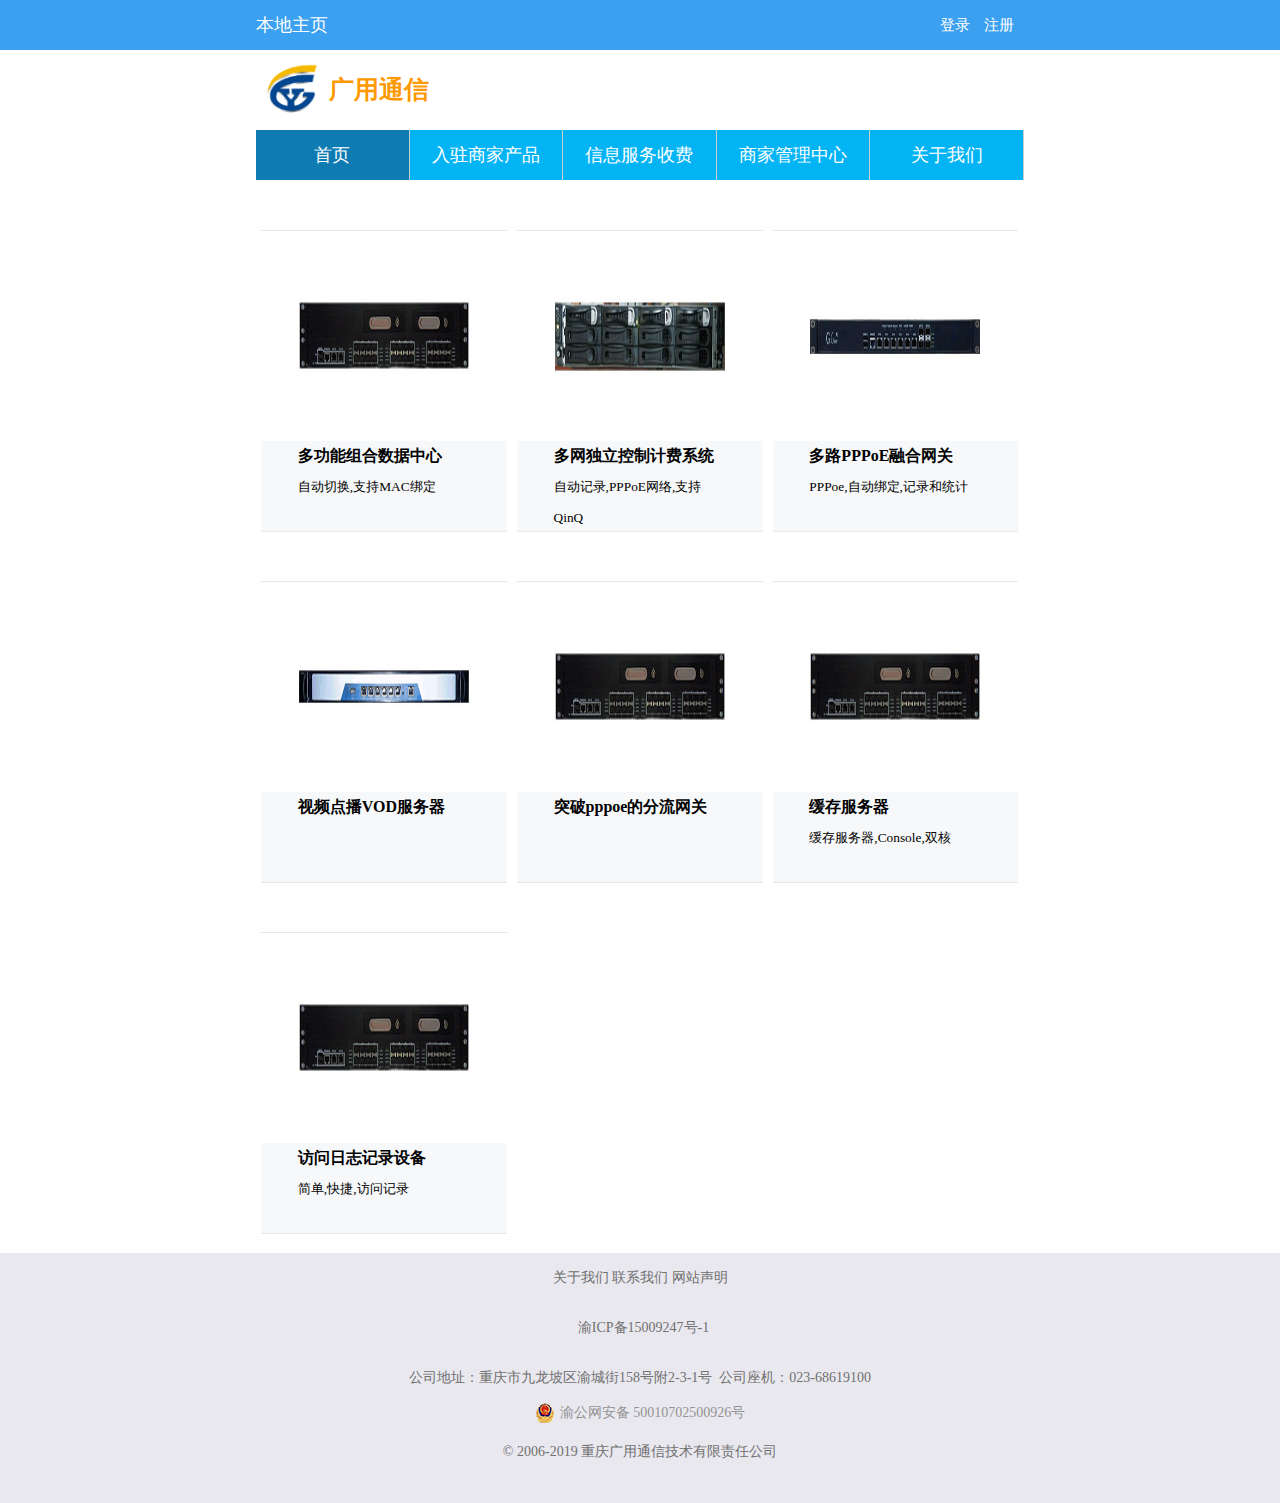
<file: index.html>
<!DOCTYPE html>
<html>
<head>
	<meta charset="utf-8">
	<meta name="viewport" content="width=device-width, initial-scale=1.0, maximum-scale=1.0, user-scalable=no">
	<title>广用通信</title>
	<link rel="stylesheet" type="text/css" href="css/index.css">
</head>
<body>
	<div class="head">
		<div class="head-box">
			<div class="title">
				<a href="index.html">本地主页</a>
				<span></span>
			</div>
			<div class="login">
				<a href="dl.html">登录</a>
				<a href="register.html">注册</a>
			</div>
		</div>
	</div>
	<div class="search">
		<div class="logo">
			<img src="images/logo.png">
		</div>
		<span>广用通信</span>
		<div class="search-input">
		
		</div>
	</div>
	<div class="body">
		<div class="nav">
			<a href="#" class="nav-a select" id="body-1">首页</a>
			<a href="#" class="nav-a" id="body-2">入驻商家产品</a>
			<a href="#" class="nav-a" id="body-3">信息服务收费</a>
			<a href="dl.html" class="nav-a" id="body-4">商家管理中心</a>
			<a href="aboutour.html?page=1" class="nav-a" id="body-5">关于我们</a>
		</div>
		<div class="body-1">
			<div class="body-main">
				<ul class="items">
					<li>
						<a href="item_show1.html">
							<div class="shebei-img">
							<img src="images/shebei1.jpg">
							</div>
							<p>
								<span>
								<strong>多功能组合数据中心</strong><br>
								<small>自动切换,支持MAC绑定</small>
								</span>
							</p>
							<div class="cover"></div>
						</a>
					</li>
					<li>
						<a href="item_show2.html">
							<div class="shebei-img">
							<img src="images/shebei2.jpg">
							</div>
							<p>
								<span>
								<strong>多网独立控制计费系统</strong><br>
								<small>自动记录,PPPoE网络,支持QinQ</small>
								</span>
							</p>
							<div class="cover"></div>
						</a>
					</li>
					<li>
						<a href="item_show3.html">
							<div class="shebei-img">
							<img src="images/shebei3.jpg">
							</div>
							<p>
								<span>
								<strong>多路PPPoE融合网关</strong><br>
								<small>PPPoe,自动绑定,记录和统计</small>
								</span>
							</p>
							<div class="cover"></div>
						</a>
					</li>
					<li>
						<a href="item_show4.html">
							<div class="shebei-img">
							<img src="images/shebei4.jpg">
							</div>
							<p>
								<span>
								<strong>视频点播VOD服务器</strong><br>
								</span>
							</p>
							<div class="cover"></div>
						</a>
					</li>
					<li>
						<a href="item_show5.html">
							<div class="shebei-img">
							<img src="images/shebei1.jpg">
							</div>
							<p>
								<span>
								<strong>突破pppoe的分流网关</strong><br>
								</span>
							</p>
							<div class="cover"></div>
						</a>
					</li>
					<li>
						<a href="item_show6.html">
							<div class="shebei-img">
							<img src="images/shebei1.jpg">
							</div>
							<p>
								<span>
								<strong>缓存服务器</strong><br>
								<small>缓存服务器,Console,双核</small>
								</span>
							</p>
							<div class="cover"></div>
						</a>
					</li>
					<li>
						<a href="item_show7.html">
							<div class="shebei-img">
							<img src="images/shebei1.jpg">
							</div>
							<p>
								<span>
								<strong>访问日志记录设备</strong><br>
								<small>简单,快捷,访问记录</small>
								</span>
							</p>
							<div class="cover"></div>
						</a>
					</li>
				</ul>
			</div>
		</div>
		<div class="clear-float"></div>
		<div class="body-2" style="display: none;">
			<div class="body-main">
				<div class="main-title">
					<span>商家名称：重庆晴彩科技有限公司</span><br><br><small>以下商品由商家（重庆晴彩科技有限公司）发货并提供售后服务</small>
				</div>
				<div class="main-box">
					<div class="box1">
						<div class="box-img">
							<img src="images/mkf.jpg">
						</div>
						<span class="shangpin-name">麦克风</span><br />
						<span class="price">￥119</span>&nbsp;<del>￥299</del><br />
						<a href="#" class="zhifu" onclick="return false">去支付</a>
					</div>
					<div class="box1">
						<div class="box-img">
							<img src="images/tongxin.png">
						</div>
						<span class="shangpin-name">双纤SC光电转换器</span><br />
						<span class="price">￥389</span>&nbsp;<del>￥555</del><br />
						<a href="#" class="zhifu" onclick="return false">去支付</a>
					</div>
					<div class="box1">
						<div class="box-img">
							<img src="images/tongxin2.jpg">
						</div>
						<span class="shangpin-name">多线头转换器</span><br />
						<span class="price">￥999</span>&nbsp;<del>￥1299</del><br />
						<a href="#" class="zhifu" onclick="return false">去支付</a>
					</div>
				</div>
			</div>
			<div class="body-ad">
				<img src="images/ad4.jpg">
			</div>
			<div class="body-main">
				<div class="main-title">
					<span>商家名称：重庆贤聚有限公司</span><br><br><small>以下商品由商家（重庆贤聚科技有限公司）发货并提供售后服务</small>
				</div>
				<div class="main-box">
					<div class="box1">
						<div class="box-img">
							<img src="images/tongxin4.webp">
						</div>
						<span class="shangpin-name">开关电源360W 12V30A 波纤板通讯</span><br />
						<span class="price">￥319</span>&nbsp;<del>￥559</del><br />
						<a href="#" class="zhifu"  onclick="return false">去支付</a>
					</div>
					<div class="box1">
						<div class="box-img">
							<img src="images/tongxin5.jpg">
						</div>
						<span class="shangpin-name">语音模组</span><br />
						<span class="price">￥760</span>&nbsp;<del>￥850</del><br />
						<a href="#" class="zhifu" onclick="return false">去支付</a>
					</div>
					<div class="box1">
						<div class="box-img">
							<img src="images/tongxin6.jpg">
						</div>
						<span class="shangpin-name">通信设备ZRVVR电缆</span><br />
						<span class="price">￥2</span>&nbsp;<br />
						<a href="#" class="zhifu" onclick="return false">去支付</a>
					</div>
				</div>
			</div>
			<div class="body-ad">
				<img src="images/ad3.jpg">
			</div>
			<div class="body-main">
				<div class="main-title">
					<span>商家名称：重庆都安科技有限公司</span><br><br><small>以下商品由商家（重庆都安科技有限公司）发货并提供售后服务</small>
				</div>
				<div class="main-box">
					<div class="box1">
						<div class="box-img">
							<img src="images/tongxin7.jpg">
						</div>
						<span class="shangpin-name">tdu无线数据集成模块</span><br />
						<span class="price">￥119</span>&nbsp;<del>￥299</del><br />
						<a href="#" class="zhifu" onclick="return false">去支付</a>
					</div>
					<div class="box1">
						<div class="box-img">
							<img src="images/tongxin8.webp">
						</div>
						<span class="shangpin-name">视频2M同轴头</span><br />
						<span class="price">￥5</span>&nbsp;<br />
						<a href="#" class="zhifu" onclick="return false">去支付</a>
					</div>
					<div class="box1">
						<div class="box-img">
							<img src="images/tongxin9.jpg">
						</div>
						<span class="shangpin-name">光纤分光箱  塑料分线箱</span><br />
						<span class="price">￥38</span><br />
						<a href="#" class="zhifu" onclick="return false">去支付</a>
					</div>
				</div>
			</div>
		</div>
		<div class="body-3" style="display: none;">
			<div class="group">
				<div class="group-1">
					<h3>

						<a href="#" class="group-title">华为有望于2019年登顶智能手机市场</a>
					</h3>
					<div class="group-content">
						<img src="images/doc1.png" style="float:left;width:50px;height:50px;margin-left:20px;">
						<p>[ 收费：5元 ] <a href="#">商城积分兑换</a> 大小:23MB 页数:123</p>
					</div>
					<p class="time">2019-01-03 14:31</p>
					<div class="group-a">
						<a href="#" class="more" onclick="return false">马上下载</a>
					</div>
				</div>
				<div class="group-1">
					<h3>
						<a href="#" class="group-title">中国“云通讯服务”吹响进军全球新兴市场的冲锋号</a>
					</h3>
					<div class="group-content">
						<img src="images/doc2.png" style="float:left;width:50px;height:50px;margin-left:20px;">
						<p>[ 收费：5元 ] <a href="#">商城积分兑换</a> 大小:11MB 页数:210</p>
					</div>
					<p class="time"> 2019-01-03 08:41</p>
					<div class="group-a">
						<a href="#" class="more" onclick="return false">马上下载</a>
					</div>
				</div>
				<div class="group-1">
					<h3>
						<a href="#" class="group-title">数字时代企业上云势在必行 安全策略需改变</a>
					</h3>
					<div class="group-content">
						<img src="images/doc2.png" style="float:left;width:50px;height:50px;margin-left:20px;">
						<p>[ 收费：5元 ] <a href="#">商城积分兑换</a> 大小:1.5MB 页数:111</p>
					</div>
					<p class="time">2018-12-31 02:24</p>
					<div class="group-a">
						<a href="#" class="more" onclick="return false">马上下载</a>
					</div>
				</div>
				<div class="group-1">
					<h3>
						<a href="#" class="group-title">华为有望于2019年登顶智能手机市场</a>
					</h3>
					<div class="group-content">
						<img src="images/doc3.png" style="float:left;width:50px;height:50px;margin-left:20px;">
						<p>[ 收费：5元 ] <a href="#">商城积分兑换</a> 大小:13MB 页数:142</p>
					</div>
					<p class="time">2019-01-03 14:31</p>
					<div class="group-a">
						<a href="#" class="more" onclick="return false">马上下载</a>
					</div>
				</div>
				<div class="group-1">
					<h3>
						<a href="#" class="group-title">楼宇WiFi覆盖解决方案</a>
					</h3>
					<div class="group-content">
						<img src="images/doc3.png" style="float:left;width:50px;height:50px;margin-left:20px;">
						<p>[ 收费：5元 ] <a href="#">商城积分兑换</a> 大小:14.6MB 页数:112</p>
					</div>
					<p class="time">2019-01-03 14:31</p>
					<div class="group-a">
						<a href="#" class="more" onclick="return false">马上下载</a>
					</div>
				</div>
				<div class="group-1">
					<h3>
						<a href="#" class="group-title">八年磨一剑重新定义HBase</a>
					</h3>
					<div class="group-content">
						<img src="images/doc2.png" style="float:left;width:50px;height:50px;margin-left:20px;">
						<p>[ 收费：5元 ] <a href="#">商城积分兑换</a> 大小:12.8MB 页数:43</p>
					</div>
					<p class="time">2019-01-03 14:31</p>
					<div class="group-a">
						<a href="#" class="more" onclick="return false">马上下载</a>
					</div>
				</div>
				<div class="group-1">
					<h3>
						<a href="#" class="group-title">18房屋征收支付证明范文</a>
					</h3>
					<div class="group-content">
						<img src="images/doc1.png" style="float:left;width:50px;height:50px;margin-left:20px;">
						<p>[ 收费：5元 ] <a href="#">商城积分兑换</a> 大小:18MB 页数:45</p>
					</div>
					<p class="time">2019-01-03 14:31</p>
					<div class="group-a">
						<a href="#" class="more" onclick="return false">马上下载</a>
					</div>
				</div>
			</div>
			<div class="group" style="display: none;">
				<div class="group-1">
					<h3>

						<a href="#" class="group-title">华为2012实验室：通信模块放进鱼缸4年华为的依然如新，对手的已锈迹斑斑</a>
					</h3>
					<div class="group-content">
						<img src="images/doc2.png" style="float:left;width:50px;height:50px;margin-left:20px;">
						<p>[ 收费：5元 ] <a href="#">商城积分兑换</a> 大小:12.3MB 页数:57</p>
					</div>
					<p class="time">2019-01-03 14:31</p>
					<div class="group-a">
						<a href="#" class="more" onclick="return false">马上下载</a>
					</div>
				</div>
				<div class="group-1">
					<h3>
						<a href="#" class="group-title">全球半导体厂商2018与2017、2016年营收对比（TOP10排名）</a>
					</h3>
					<div class="group-content">
						<img src="images/doc2.png" style="float:left;width:50px;height:50px;margin-left:20px;">
						<p>[ 收费：5元 ] <a href="#">商城积分兑换</a> 大小:14MB 页数:12</p>
					</div>
					<p class="time"> 2018-11-03 09:40</p>
					<div class="group-a">
						<a href="#" class="more" onclick="return false">马上下载</a>
					</div>
				</div>
				<div class="group-1">
					<h3>
						<a href="#" class="group-title">​现代摩比斯与韩国电信KT合作，利用5G网络开展车联网技术实验</a>
					</h3>
					<div class="group-content">
						<img src="images/doc3.png" style="float:left;width:50px;height:50px;margin-left:20px;">
						<p>[ 收费：5元 ] <a href="#">商城积分兑换</a> 大小:15MB 页数:46</p>
					</div>
					<p class="time">2018-12-31 02:24</p>
					<div class="group-a">
						<a href="#" class="more" onclick="return false">马上下载</a>
					</div>
				</div>
				<div class="group-1">
					<h3>
						<a href="#" class="group-title">微软将于今年12月10日停止对Windows 10进行技术支持</a>
					</h3>
					<div class="group-content">
						<img src="images/doc1.png" style="float:left;width:50px;height:50px;margin-left:20px;">
						<p>[ 收费：5元 ] <a href="#">商城积分兑换</a> 大小:15.4MB 页数:78</p>
					</div>
					<p class="time">2019-01-20 14:31</p>
					<div class="group-a">
						<a href="#" class="more" onclick="return false">马上下载</a>
					</div>
				</div>
				<div class="group-1">
					<h3>
						<a href="#" class="group-title">回收宝发布2018年手机保值榜单：iPhone Xs Max保值率高居第一</a>
					</h3>
					<div class="group-content">
						<img src="images/doc2.png" style="float:left;width:50px;height:50px;margin-left:20px;">
						<p>[ 收费：5元 ] <a href="#">商城积分兑换</a> 大小:12.6MB 页数:67</p>
					</div>
					<p class="time">2019-01-04 15:51</p>
					<div class="group-a">
						<a href="#" class="more" onclick="return false">马上下载</a>
					</div>
				</div>
				<div class="group-1">
					<h3>
						<a href="#" class="group-title">最新回应：消费者质疑网易考拉鉴定程序漏洞</a>
					</h3>
					<div class="group-content">
						<img src="images/doc1.png" style="float:left;width:50px;height:50px;margin-left:20px;">
						<p>[ 收费：5元 ] <a href="#">商城积分兑换</a> 大小:17.5MB 页数:08</p>
					</div>
					<p class="time">2019-01-05 11:01</p>
					<div class="group-a">
						<a href="#" class="more" onclick="return false">马上下载</a>
					</div>
				</div>
				<div class="group-1">
					<h3>
						<a href="#" class="group-title">基于新型磁子结YIG/NiO/YIG的磁子阀和磁子结等磁子型元器件</a>
					</h3>
					<div class="group-content">
						<img src="images/doc2.png" style="float:left;width:50px;height:50px;margin-left:20px;">
						<p>[ 收费：5元 ] <a href="#">商城积分兑换</a> 大小:15.9MB 页数:80</p>
					</div>
					<p class="time">2019-01-05 14:22</p>
					<div class="group-a">
						<a href="#" class="more" onclick="return false">马上下载</a>
					</div>
				</div>
				
			</div>
			<div class="group" style="display: none;">
				<div class="group-1">
					<h3>

						<a href="#" class="group-title">长光华芯976nm光纤耦合半导体激光器及研发进展</a>
					</h3>
					<div class="group-content">
						<img src="images/doc1.png" style="float:left;width:50px;height:50px;margin-left:20px;">
						<p>[ 收费：5元 ] <a href="#">商城积分兑换</a> 大小:11MB 页数:77</p>
					</div>
					<p class="time">2019-01-02 14:31</p>
					<div class="group-a">
						<a href="#" class="more" onclick="return false">马上下载</a>
					</div>
				</div>
				<div class="group-1">
					<h3>
						<a href="#" class="group-title">​中国汽研与中国电信及大唐移动合作，推动5G车联网产业向前发展</a>
					</h3>
					<div class="group-content">
						<img src="images/doc3.png" style="float:left;width:50px;height:50px;margin-left:20px;">
						<p>[ 收费：5元 ] <a href="#">商城积分兑换</a> 大小:23MB 页数:233</p>
					</div>
					<p class="time"> 2019-01-03 08:41</p>
					<div class="group-a">
						<a href="#" class="more" onclick="return false">马上下载</a>
					</div>
				</div>
				<div class="group-1">
					<h3>
						<a href="#" class="group-title">韩国2018年12月半导体出口额较上年同比减少9%</a>
					</h3>
					<div class="group-content">
						<img src="images/doc2.png" style="float:left;width:50px;height:50px;margin-left:20px;">
						<p>[ 收费：5元 ] <a href="#">商城积分兑换</a> 大小:5.8MB 页数:345</p>
					</div>
					<p class="time">2018-12-22 12:24</p>
					<div class="group-a">
						<a href="#" class="more" onclick="return false">马上下载</a>
					</div>
				</div>
				<div class="group-1">
					<h3>
						<a href="#" class="group-title">众安保险与GrabTaxi合作，将成立合资公司通过手机销售保险
						</a>
					</h3>
					<div class="group-content">
						<img src="images/doc3.png" style="float:left;width:50px;height:50px;margin-left:20px;">
						<p>[ 收费：5元 ] <a href="#">商城积分兑换</a> 大小:7.8MB 页数:123</p>
					</div>
					<p class="time">2019-01-03 14:31</p>
					<div class="group-a">
						<a href="#" class="more" onclick="return false">马上下载</a>
					</div>
				</div>
				<div class="group-1">
					<h3>
						<a href="#" class="group-title">华为新机MRD-AL00通过工信部入网许可</a>
					</h3>
					<div class="group-content">
						<img src="images/doc3.png" style="float:left;width:50px;height:50px;margin-left:20px;">
						<p>[ 收费：5元 ] <a href="#">商城积分兑换</a> 大小:12MB 页数:344</p>
					</div>
					<p class="time">2019-01-15 14:31</p>
					<div class="group-a">
						<a href="#" class="more" onclick="return false">马上下载</a>
					</div>
				</div>
				<div class="group-1">
					<h3>
						<a href="#" class="group-title">​华人运通与中国智行签署合作，共同加速推动未来出行的变革</a>
					</h3>
					<div class="group-content">
						<img src="images/doc1.png" style="float:left;width:50px;height:50px;margin-left:20px;">
						<p>[ 收费：5元 ] <a href="#">商城积分兑换</a> 大小:32MB 页数:45</p>
					</div>
					<p class="time">2019-01-16 10:13</p>
					<div class="group-a">
						<a href="#" class="more" onclick="return false">马上下载</a>
					</div>
				</div>
				<div class="group-1">
					<h3>
						<a href="#" class="group-title">高德地图2018年年度交通报告：拥堵程度创近四年来最低</a>
					</h3>
					<div class="group-content">
						<img src="images/doc2.png" style="float:left;width:50px;height:50px;margin-left:20px;">
						<p>[ 收费：5元 ] <a href="#">商城积分兑换</a> 大小:4.7MB 页数:67</p>
					</div>
					<p class="time">2019-01-03 12:31</p>
					<div class="group-a">
						<a href="#" class="more" onclick="return false">马上下载</a>
					</div>
				</div>
				
			</div>
			<div class="group" style="display: none;">
				<div class="group-1">
					<h3>

						<a href="#" class="group-title">世界上首家机器人酒店现因为故障太多而要开除“员工”</a>
					</h3>
					<div class="group-content">
						<img src="images/doc3.png" style="float:left;width:50px;height:50px;margin-left:20px;">
						<p>[ 收费：5元 ] <a href="#">商城积分兑换</a> 大小:8.9MB 页数:64</p>
					</div>
					<p class="time">2019-01-13 14:31</p>
					<div class="group-a">
						<a href="#" class="more" onclick="return false">马上下载</a>
					</div>
				</div>
				<div class="group-1">
					<h3>
						<a href="#" class="group-title">2018年一加新款旗舰智能手机销量极佳</a>
					</h3>
					<div class="group-content">
						<img src="images/doc1.png" style="float:left;width:50px;height:50px;margin-left:20px;">
						<p>[ 收费：5元 ] <a href="#">商城积分兑换</a> 大小:7.9MB 页数:85</p>
					</div>
					<p class="time"> 2019-01-11 08:41</p>
					<div class="group-a">
						<a href="#" class="more" onclick="return false">马上下载</a>
					</div>
				</div>
				<div class="group-1">
					<h3>
						<a href="#" class="group-title">美对华为展开刑事调查：称涉嫌窃取T-Mobile US等美国商业伙伴的商业机密</a>
					</h3>
					<div class="group-content">
						<img src="images/doc1.png" style="float:left;width:50px;height:50px;margin-left:20px;">
						<p>[ 收费：5元 ] <a href="#">商城积分兑换</a> 大小:9.4MB 页数:12</p>
					</div>
					<p class="time">2018-12-21 02:24</p>
					<div class="group-a">
						<a href="#" class="more" onclick="return false">马上下载</a>
					</div>
				</div>
				<div class="group-1">
					<h3>
						<a href="#" class="group-title">阿德莱德大学研究发现：人工智能能预测人类寿命，精确率69%
						</a>
					</h3>
					<div class="group-content">
						<img src="images/doc3.png" style="float:left;width:50px;height:50px;margin-left:20px;">
						<p>[ 收费：5元 ] <a href="#">商城积分兑换</a> 大小:9MB 页数:57</p>
					</div>
					<p class="time">2019-01-02 11:31</p>
					<div class="group-a">
						<a href="#" class="more" onclick="return false">马上下载</a>
					</div>
				</div>
				<div class="group-1">
					<h3>
						<a href="#" class="group-title">蒂姆⋅库克：Apple Watch Series 4可检测佩戴者的心房纤颤(AFib)症状</a>
					</h3>
					<div class="group-content">
						<img src="images/doc3.png" style="float:left;width:50px;height:50px;margin-left:20px;">
						<p>[ 收费：5元 ] <a href="#">商城积分兑换</a> 大小:7MB 页数:465</p>
					</div>
					<p class="time">2019-01-03 14:31</p>
					<div class="group-a">
						<a href="#" class="more" onclick="return false">马上下载</a>
					</div>
				</div>
				<div class="group-1">
					<h3>
						<a href="#" class="group-title">八年磨一剑重新定义HBase</a>
					</h3>
					<div class="group-content">
						<img src="images/doc2.png" style="float:left;width:50px;height:50px;margin-left:20px;">
						<p>[ 收费：5元 ] <a href="#">商城积分兑换</a> 大小:10MB 页数:21</p>
					</div>
					<p class="time">2019-01-03 14:31</p>
					<div class="group-a">
						<a href="#" class="more" onclick="return false">马上下载</a>
					</div>
				</div>
				<div class="group-1">
					<h3>
						<a href="#" class="group-title">18房屋征收支付证明范文</a>
					</h3>
					<div class="group-content">
						<img src="images/doc1.png" style="float:left;width:50px;height:50px;margin-left:20px;">
						<p>[ 收费：5元 ] <a href="#">商城积分兑换</a> 大小:45MB 页数:67</p>
					</div>
					<p class="time">2019-01-03 14:31</p>
					<div class="group-a">
						<a href="#" class="more" onclick="return false">马上下载</a>
					</div>
				</div>
				
			</div>
			<div class="group" style="display: none;">
				<div class="group-1">
					<h3>

						<a href="#" class="group-title">韩国电信将为首尔试运行的公交车乘客提供5G移动网络服务</a>
					</h3>
					<div class="group-content">
						<img src="images/doc1.png" style="float:left;width:50px;height:50px;margin-left:20px;">
						<p>[ 收费：5元 ] <a href="#">商城积分兑换</a> 大小:8.0MB 页数:48</p>
					</div>
					<p class="time">2019-01-03 14:31</p>
					<div class="group-a">
						<a href="#" class="more" onclick="return false">马上下载</a>
					</div>
				</div>
				<div class="group-1">
					<h3>
						<a href="#" class="group-title">​奥迪与HERE合作，为奥迪提供实时交通服务</a>
					</h3>
					<div class="group-content">
						<img src="images/doc2.png" style="float:left;width:50px;height:50px;margin-left:20px;">
						<p>[ 收费：5元 ] <a href="#">商城积分兑换</a> 大小:11MB 页数:56</p>
					</div>
					<p class="time"> 2019-01-03 08:41</p>
					<div class="group-a">
						<a href="#" class="more" onclick="return false">马上下载</a>
					</div>
				</div>
				<div class="group-1">
					<h3>
						<a href="#" class="group-title">数字时代企业上云势在必行禁止有害app进入校园，监管缺位催生乱象</a>
					</h3>
					<div class="group-content">
						<img src="images/doc2.png" style="float:left;width:50px;height:50px;margin-left:20px;">
						<p>[ 收费：5元 ] <a href="#">商城积分兑换</a> 大小:23MB 页数:11</p>
					</div>
					<p class="time">2018-12-31 02:24</p>
					<div class="group-a">
						<a href="#" class="more" onclick="return false">马上下载</a>
					</div>
				</div>
				<div class="group-1">
					<h3>
						<a href="#" class="group-title">​联想计划将于2月以1500美元价格推出可折叠手机Moto RAZR</a>
					</h3>
					<div class="group-content">
						<img src="images/doc3.png" style="float:left;width:50px;height:50px;margin-left:20px;">
						<p>[ 收费：5元 ] <a href="#">商城积分兑换</a> 大小:1.7MB 页数:66</p>
					</div>
					<p class="time">2019-01-03 14:31</p>
					<div class="group-a">
						<a href="#" class="more" onclick="return false">马上下载</a>
					</div>
				</div>
				<div class="group-1">
					<h3>
						<a href="#" class="group-title">​百度海外输入法全球安装量已经突破1亿：覆盖全球190个国家地区</a>
					</h3>
					<div class="group-content">
						<img src="images/doc3.png" style="float:left;width:50px;height:50px;margin-left:20px;">
						<p>[ 收费：5元 ] <a href="#">商城积分兑换</a> 大小:11.7MB 页数:74</p>
					</div>
					<p class="time">2019-01-03 14:31</p>
					<div class="group-a">
						<a href="#" class="more" onclick="return false">马上下载</a>
					</div>
				</div>
				<div class="group-1">
					<h3>
						<a href="#" class="group-title">​三星可折叠手机已经在中国获得认证，有望中国首发</a>
					</h3>
					<div class="group-content">
						<img src="images/doc2.png" style="float:left;width:50px;height:50px;margin-left:20px;">
						<p>[ 收费：5元 ] <a href="#">商城积分兑换</a> 大小:12MB 页数:73</p>
					</div>
					<p class="time">2019-01-03 14:31</p>
					<div class="group-a">
						<a href="#" class="more" onclick="return false">马上下载</a>
					</div>
				</div>
				<div class="group-1">
					<h3>
						<a href="#" class="group-title">​三星高管：手机设计转变不仅仅是折叠，还有可卷曲和可伸缩</a>
					</h3>
					<div class="group-content">
						<img src="images/doc1.png" style="float:left;width:50px;height:50px;margin-left:20px;">
						<p>[ 收费：5元 ] <a href="#">商城积分兑换</a> 大小:23MB 页数:123</p>
					</div>
					<p class="time">2019-01-03 14:31</p>
					<div class="group-a">
						<a href="#" class="more" onclick="return false">马上下载</a>
					</div>
				</div>
				
			</div>
			<div class="page">
				<a href="#" class="prev">上一页</a>
				<a href="#" class="one thispage">1</a>
				<a href="#" class="one">2</a>
				<a href="#" class="one">3</a>
				<a href="#" class="one">4</a>
				<a href="#" class="one">5</a>
				<a href="#" class="next">下一页</a>
			</div>
		</div>
	</div>
	<div class="foot">
		<p>
			<a href="aboutour.html?page=1" target="_blank">关于我们</a>
			<a href="aboutour.html?page=2" target="_blank">联系我们</a>
			<a href="aboutour.html?page=3" target="_blank">网站声明</a>
		</p>
		<p><span>&nbsp;&nbsp;<a href="http://www.miitbeian.gov.cn/state/outPortal/loginPortal.action;jsessionid=vuRtIgcupe9YKO3b_rAvpllIP-ripxhPiOQnDbRtY-JbLG1mELlm!1262072365" target="_blank">渝ICP备15009247号-1</a></span></p>
		<p>公司地址：重庆市九龙坡区渝城街158号附2-3-1号&nbsp;&nbsp;公司座机：023-68619100</p>
		<a target="_blank" href="http://www.beian.gov.cn/portal/registerSystemInfo?recordcode=50010702500926" style="display:inline-block;text-decoration:none;height:20px;line-height:20px;">
            <img src="images/beian.png" style="float:left;">
            <p style="float:left;height:20px;line-height:20px;margin: 0px 0px 0px 5px; color:#939393;">渝公网安备 50010702500926号</p>
        </a>
        <p>© 2006-2019 重庆广用通信技术有限责任公司</p>
	</div>
</body>
<script type="text/javascript" src="js/jquery-3.1.1.min.js"></script>
<script type="text/javascript" src="js/public.js"></script>
<script type="text/javascript">
	
</script>
</html>
</file>
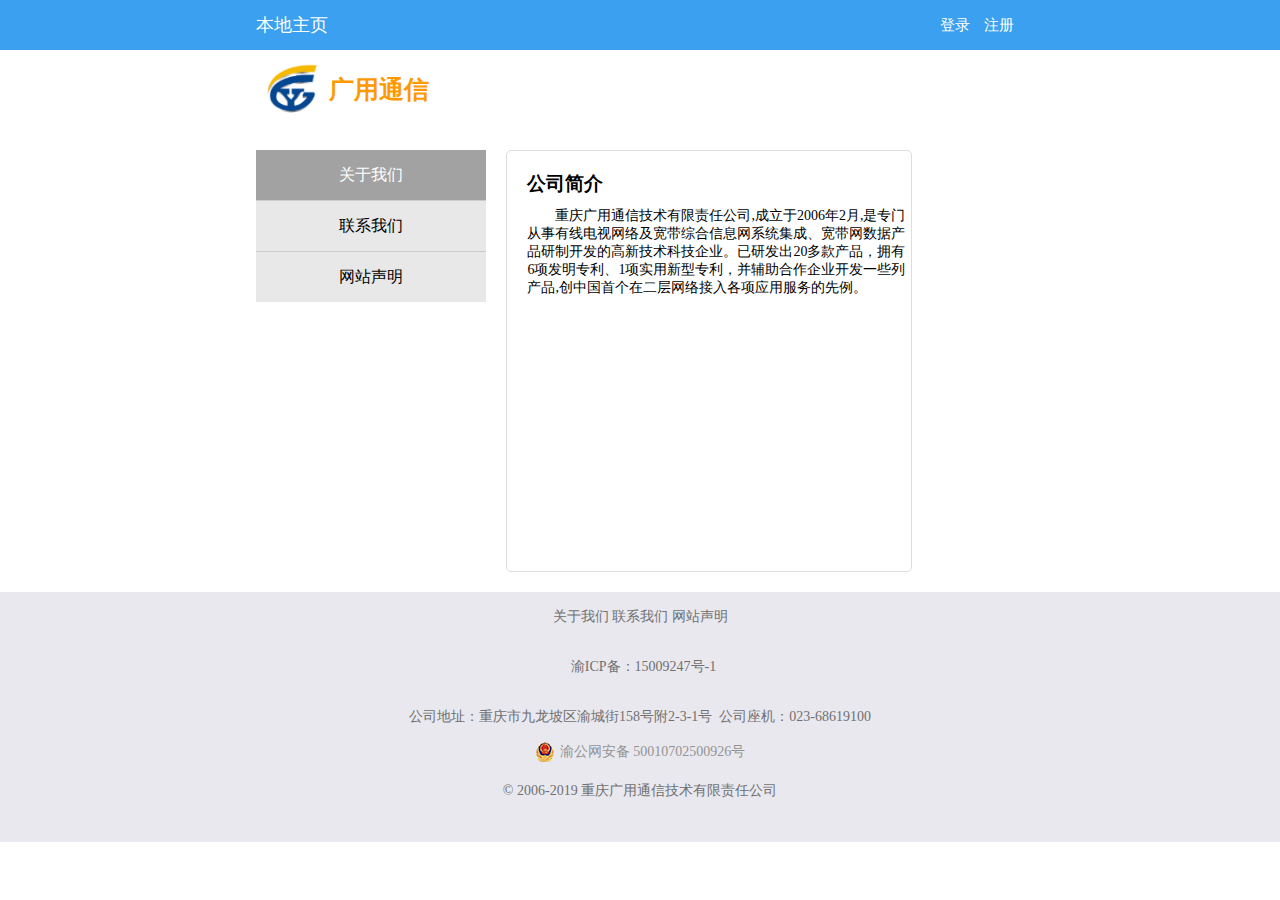
<file: aboutour.html>
<!DOCTYPE html>
<html>
<head>
	<meta charset="utf-8">
	<meta name="viewport" content="width=device-width, initial-scale=1.0, maximum-scale=1.0, user-scalable=no">
	<title>广用通信</title>
	<link rel="stylesheet" type="text/css" href="css/index.css">
	<link rel="stylesheet" type="text/css" href="css/aboutour.css">
</head>
<body onload="init()">
	<div class="head">
		<div class="head-box">
			<div class="title">
				<a href="index.html">本地主页</a>
				<span></span>
			</div>
			<div class="login">
				<a href="dl.html">登录</a>
				<a href="register.html">注册</a>
			</div>
		</div>
	</div>
	<div class="search">
		<div class="logo">
			<img src="images/logo.png">
		</div>
		<span>广用通信</span>
		<div class="search-input">
			
		</div>
	</div>

	<div class="body">

		<div class="main">
			<div class="about-nav">
				<div class="nav about active" >关于我们</div>
				<div class="nav contact">联系我们</div>
				<div class="nav privacy">网站声明</div>
			</div>
			<div class="content-box">
				<div class="about-content selected" id="about">
					<h3>公司简介</h3>
					<p>重庆广用通信技术有限责任公司,成立于2006年2月,是专门从事有线电视网络及宽带综合信息网系统集成、宽带网数据产品研制开发的高新技术科技企业。已研发出20多款产品，拥有6项发明专利、1项实用新型专利，并辅助合作企业开发一些列产品,创中国首个在二层网络接入各项应用服务的先例。</p>
				</div>
				<div class="about-content" id="contact">
					<h3>重庆广用通信技术有限责任公司</h3>
					<p>联系电话：023-68619100</p>
					<p>邮箱：3072905778@qq.com</p>
					<p>地址：重庆市九龙坡区渝城街158号附2-3-1号</p>
					<p>邮编：400039</p>
				</div>
				<div class="about-content" id="privacy">
					<h5>1.与个人身份无关的信息：</h5>
					<p>我们将通过您的IP地址来收集非个人化的信息，例如您的浏览器性质、操作系统种类、给您提供接入服务的ISP的域名等，以优化在您计算机屏幕上显示的页面。通过收集上述信息，我们亦进行客流量统计，从而改进网站的管理和服务。</p>
					<h5>2.与个人身份有关的信息</h5>
					<p>2.1 当您在广用智慧城市信息港网站进行用户注册登记、参加网上或公共论坛等各种活动时，在您的同意及确认下，本网站将通过注册表格等形式要求您提供一些个人资料。这些个人资料包括：</p>
					<p>2.1.1 个人识别资料：如姓名、性别、年龄、出生日期、身份证号码（或护照号码）、电话、通信地址、住址、电子邮件地址等。</p>
					<p>2.1.2 个人背景： 职业、教育程度、收入状况、婚姻、家庭状况。</p>
					<p>2.2 请了解，在未经您同意及确认之前，本网站不会将您为参加本网站之特定活动所提供的资料利用于特定活动之外的其它目的。如出现以下第6条规定的情形不在此限。</p>
					<h5>3.信息安全</h5>
					<p>本网站将对您所提供的资料进行严格的管理及保护，本网站将使用相应的技术，防止您的个人资料丢失、被盗用或遭篡改。</p>
					<h5>4.用户权利</h5>
					<p>4.1 您对于自己的个人资料享有以下权利：</p>
					<p>4.1.1 随时查询及请求阅览；</p>
					<p>4.1.2 随时请求补充或更正；</p>
					<p>4.1.3 随时请求删除；</p>
					<p>4.1.4 请求停止电脑处理及利用。</p>
					<h5>5.合理利用原则</h5>
					<p>本网站惟在符合下列条件之一，对收集之个人资料进行合理之利用：</p>
					<p>5.1 已取得您的书面或等同于书面的同意；</p>
					<p>5.2 为免除您在生命、身体或财产方面之急迫危险；</p>
					<p>5.3 为防止他人权益之重大危害；</p>
					<p>5.4 为增进公共利益，且无害于您的重大利益；</p>
					<p>5.5 第三方公司可能在本网站收集用户浏览本网站的行为数据和/或与第三方在本网站投放的广告有关的数据。第三方公司的数据收集、使用行为将遵守国家有关法律法规的规定以及第三方公司对用户隐私和数据保护的规定。</p>
					<h5>6.个人资料之披露</h5>
					<p>当政府机关依照法定程序要求本网站披露个人资料时，本网站将根据执法单位之要求或为公共安全之目的提供个人资料。在此情况下之任何披露，本网站均不承担任何责任。</p>
					<h5>7.公共论坛</h5>
					<p>广用智慧城市信息港网站为您提供聊天室、论坛等服务。在这些区域内，您公布的任何信息都会成为公开的信息。因此，我们提醒并请您慎重考虑是否有必要在这些区域公开您的个人信息。</p>
					<h5>8.未成年人隐私权的保护</h5>
					<p>8.1 本网站将建立和维持合理的程序，以保护未成年人个人资料的保密性及安全性。本网站郑重声明：任何18岁以下的未成年人参加网上活动应事先得到家长或其法定监护人（以下统称为"监护人"）的可经查证的同意。</p>
					<p>8.2 监护人应承担保护未成年人在网络环境下的隐私权的首要责任。</p>
					<p>8.3 本网站收集未成年人的个人资料，仅为应答未成人特定要求的目的，一俟回复完毕即从记录中删除，而不会保留这些资料做进一步的利用。</p>
					<p>8.4 未经监护人之同意，本网站将不会使用未成年人之个人资料，亦不会向任何第三方披露或传送可识别该未成人的个人资料。本网站如收集监护人或未成年人的姓名或其它网络通讯资料之目的仅是为获得监护人同意，则在经过一段合理时间仍未获得同意时，将主动从记录中删除此类资料。</p>
					<p>8.5 若经未成人之监护人同意，本网站可对未成年人之个人资料进行收集，本网站将向监护人提供：</p>
					<p>8.5.1 审视自其子女或被监护人收集之资料的机会；</p>
					<p>8.5.2 拒绝其子女或被监护人的个人资料被进一步的收集或利用的机会；</p>
					<p>8.5.3 变更或删除其子女或被监护人个人资料的方式。</p>
					<p>8.6 监护人有权拒绝本网站与其子女或被监护人做进一步的联络。</p>
					<p>8.7 本网站收集未成年人的个人资料，这些资料只是单纯作为保护未成年人参与网络活动时的安全，而非作为其它目的之利用。本网站保证不会要求未成年人提供额外的个人资料，以作为允许其参与网上活动的条件。</p>
					<h5>Cookies</h5>
					<p>9.1 Cookies是指一种技术，当使用者访问设有Cookies装置的本网站时，本网站之服务器会自动发送Cookies至阁下浏览器内，并储存到您的电脑硬盘内，此Cookies便负责记录日后您到访本网站的种种活动、个人资料、浏览习惯、消费习惯甚至信用记录。</p>
                    <p>9.2 运用Cookies技术，本网站能够为您提供更加周到的个性化服务。本网站将会运用Cookies追访您的浏览习惯等喜好，从而向您提供感兴趣的信息资料或储存密码，以便您造访本网站时不必每次重复输入密码。</p>
                    <h5>免责</h5>
                    <p>除上述第6条规定属免责外，下列情况时本网站亦毋需承担任何责任：</p>
                    <p>10.1 由于您将用户密码告知他人或与他人共享注册帐户，由此导致的任何个人资料泄露。</p>
                    <p>10.2 任何由于黑客政击、计算机病毒侵入或发作、因政府管制而造成的暂时性关闭等影响网络正常经营之不可抗力而造成的个人资料泄露、丢失、被盗用或被篡改等。</p>
                    <p>10.3 由于与本网站链接的其它网站所造成之个人资料泄露及由此而导致的任何法律争议和后果。</p>
                    <p>本网站之保护隐私声明的修改及更新权均属于<span>重庆广用通信技术有限责任公司</span>。</p>
				</div>
			</div>
		</div>


	</div>
	<div class="clear-float"></div>
<div class="foot">
		<p>
			<a href="aboutour.html?page=1" target="_blank">关于我们</a>
			<a href="aboutour.html?page=2" target="_blank">联系我们</a>
			<a href="aboutour.html?page=3" target="_blank">网站声明</a>
		</p>
		<p><span>&nbsp;&nbsp;<a href="http://www.miitbeian.gov.cn/state/outPortal/loginPortal.action;jsessionid=vuRtIgcupe9YKO3b_rAvpllIP-ripxhPiOQnDbRtY-JbLG1mELlm!1262072365" target="_blank">渝ICP备：15009247号-1</a></span></p>
		<p>公司地址：重庆市九龙坡区渝城街158号附2-3-1号&nbsp;&nbsp;公司座机：023-68619100</p>
		<a target="_blank" href="http://www.beian.gov.cn/portal/registerSystemInfo?recordcode=50010702500926" style="display:inline-block;text-decoration:none;height:20px;line-height:20px;">
            <img src="images/beian.png" style="float:left;">
            <p style="float:left;height:20px;line-height:20px;margin: 0px 0px 0px 5px; color:#939393;">渝公网安备 50010702500926号</p>
        </a>
        <p>© 2006-2019 重庆广用通信技术有限责任公司</p>
	</div>
</body>
<script type="text/javascript" src="js/jquery-3.1.1.min.js"></script>
<script type="text/javascript" src="js/public.js"></script>
<script type="text/javascript">
	$(".nav").click(function(){
		var a=$(this).index();
		$(this).addClass("active").siblings().removeClass("active");
		$(".about-content").eq(a).addClass("selected").siblings().removeClass("selected");
	})

	  function getParameter(param) {
                var query = window.location.search; //获取URL地址中？后的所有字符  
                var iLen = param.length; //获取你的参数名称长度  
                var iStart = query.indexOf(param); //获取你该参数名称的其实索引  
                if(iStart == -1) //-1为没有该参数  
                    return "";
                iStart += iLen + 1;
                var iEnd = query.indexOf("&", iStart); //获取第二个参数的其实索引  
                if(iEnd == -1) //只有一个参数  
                    return query.substring(iStart); //获取单个参数的参数值  
                return query.substring(iStart, iEnd); //获取第二个参数的值  
            }

            function init() {
                var param = getParameter("page");
                switch (param){
					case "1":
					$(".nav").eq(0).addClass("active").siblings().removeClass("active");
					$(".about-content").eq(0).addClass("selected").siblings().removeClass("selected");
					break;
					case "2":
					$(".nav").eq(1).addClass("active").siblings().removeClass("active");
					$(".about-content").eq(1).addClass("selected").siblings().removeClass("selected");
					break;
					case "3":
					$(".nav").eq(2).addClass("active").siblings().removeClass("active");
					$(".about-content").eq(2).addClass("selected").siblings().removeClass("selected");
					break;
				}
            }
// 静态页跨页面传值思考来源：https://blog.csdn.net/yanxiaosa/article/details/53409825
</script>
</html>
</file>
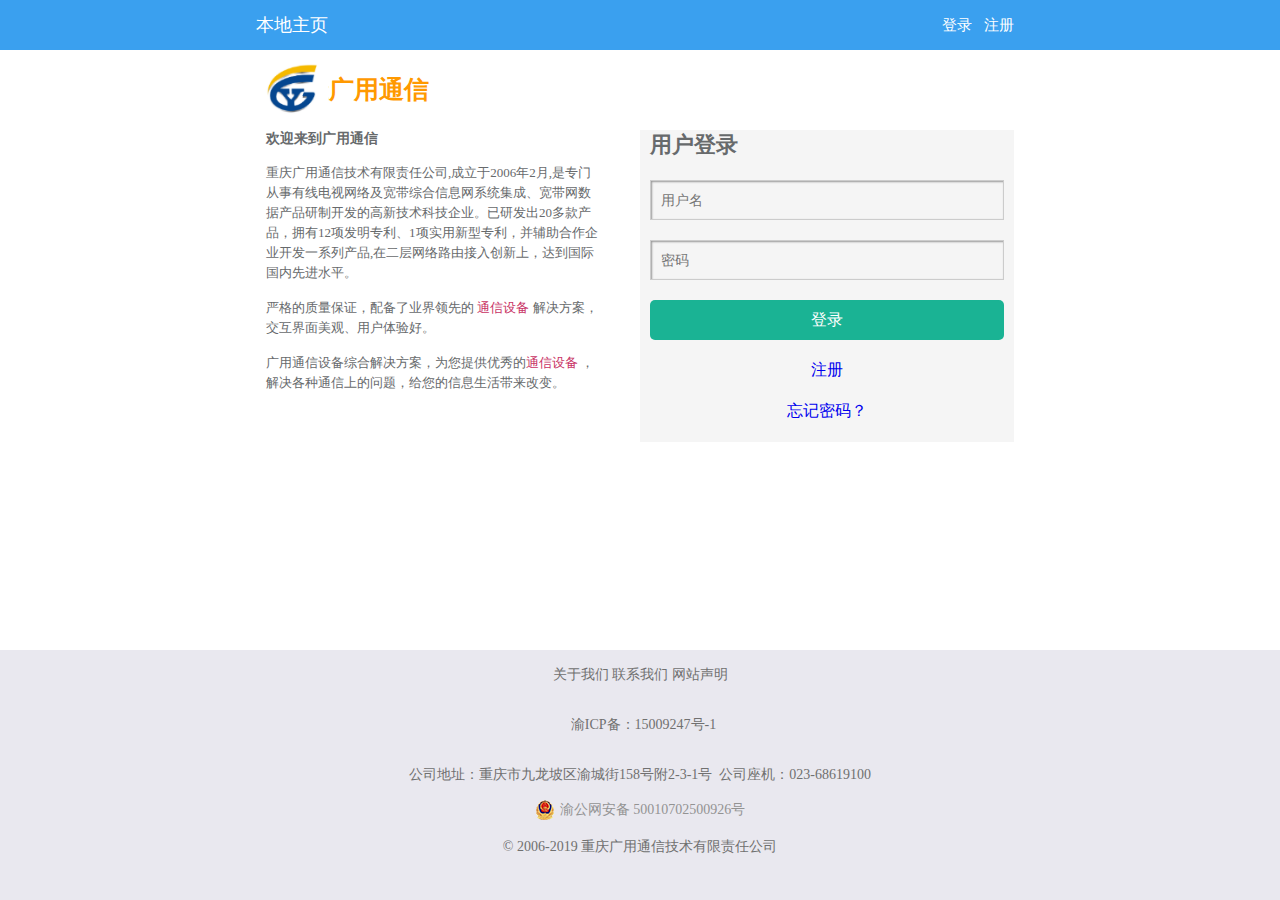
<file: dl.html>
<!DOCTYPE html>
<html>
<head>
	<meta charset="utf-8">
	<meta name="viewport" content="width=device-width, initial-scale=1.0, maximum-scale=1.0, user-scalable=no">
	<title>广用通信</title>
	<link rel="stylesheet" type="text/css" href="css/index.css">
	<link rel="stylesheet" type="text/css" href="css/login.css">
</head>
<body>
	<div class="head">
		<div class="head-box">
			<div class="title">
				<a href="index.html">本地主页</a>
				<span></span>
			</div>
			<div class="login">
				<a href="dl.html">登录</a>
				<a href="register.html">注册</a>
			</div>
		</div>
	</div>
	<div class="search">
		<div class="logo">
			<img src="images/logo.png">
		</div>
		<span>广用通信</span>
		<div class="search-input">
		
		</div>
	</div>
	<div class="body">
		<div class="main">
			<div class="content">
				<span class="main-title">欢迎来到广用通信</span><br>
				<p>
					重庆广用通信技术有限责任公司,成立于2006年2月,是专门从事有线电视网络及宽带综合信息网系统集成、宽带网数据产品研制开发的高新技术科技企业。已研发出20多款产品，拥有12项发明专利、1项实用新型专利，并辅助合作企业开发一系列产品,在二层网络路由接入创新上，达到国际国内先进水平。
				</p>
				<p>
					严格的质量保证，配备了业界领先的 <code style="color:rgb(200,50,100);">通信设备</code> 解决方案，交互界面美观、用户体验好。
				</p>
				<p>
					
					广用通信设备综合解决方案，为您提供优秀的<code style="color:rgb(200,50,100);">通信设备</code> ，解决各种通信上的问题，给您的信息生活带来改变。
				</p>
			</div>
			<div class="login-box loginshow">
				<div class="logo-box">
					<span class="logo-title">用户登录</span>
				</div>
				<form>
					<div class="form-group">
						<input type="text" name="username" placeholder="用户名" required>
					</div>
					<div class="form-group">
						<input type="password" name="password" placeholder="密码" required>
					</div>
					<button type="submit" class="btn">登录</button>
				</form>
				<a href="register.html" id="register">注册</a>
				<a href="#">忘记密码？</a>
			</div>
		</div>

	</div>
	<div class="clear-float"></div>
	<div class="foot">
		<p>
			<a href="aboutour.html?page=1" target="_blank">关于我们</a>
			<a href="aboutour.html?page=2" target="_blank">联系我们</a>
			<a href="aboutour.html?page=3" target="_blank">网站声明</a>
		</p>
		<p><span>&nbsp;&nbsp;<a href="http://www.miitbeian.gov.cn/state/outPortal/loginPortal.action;jsessionid=vuRtIgcupe9YKO3b_rAvpllIP-ripxhPiOQnDbRtY-JbLG1mELlm!1262072365" target="_blank">渝ICP备：15009247号-1</a></span></p>
		<p>公司地址：重庆市九龙坡区渝城街158号附2-3-1号&nbsp;&nbsp;公司座机：023-68619100</p>
		<a target="_blank" href="http://www.beian.gov.cn/portal/registerSystemInfo?recordcode=50010702500926" style="display:inline-block;text-decoration:none;height:20px;line-height:20px;">
            <img src="images/beian.png" style="float:left;">
            <p style="float:left;height:20px;line-height:20px;margin: 0px 0px 0px 5px; color:#939393;">渝公网安备 50010702500926号</p>
        </a>
        <p>© 2006-2019 重庆广用通信技术有限责任公司</p>
	</div>
</body>
<script type="text/javascript" src="js/jquery-3.1.1.min.js"></script>
</html>
</file>
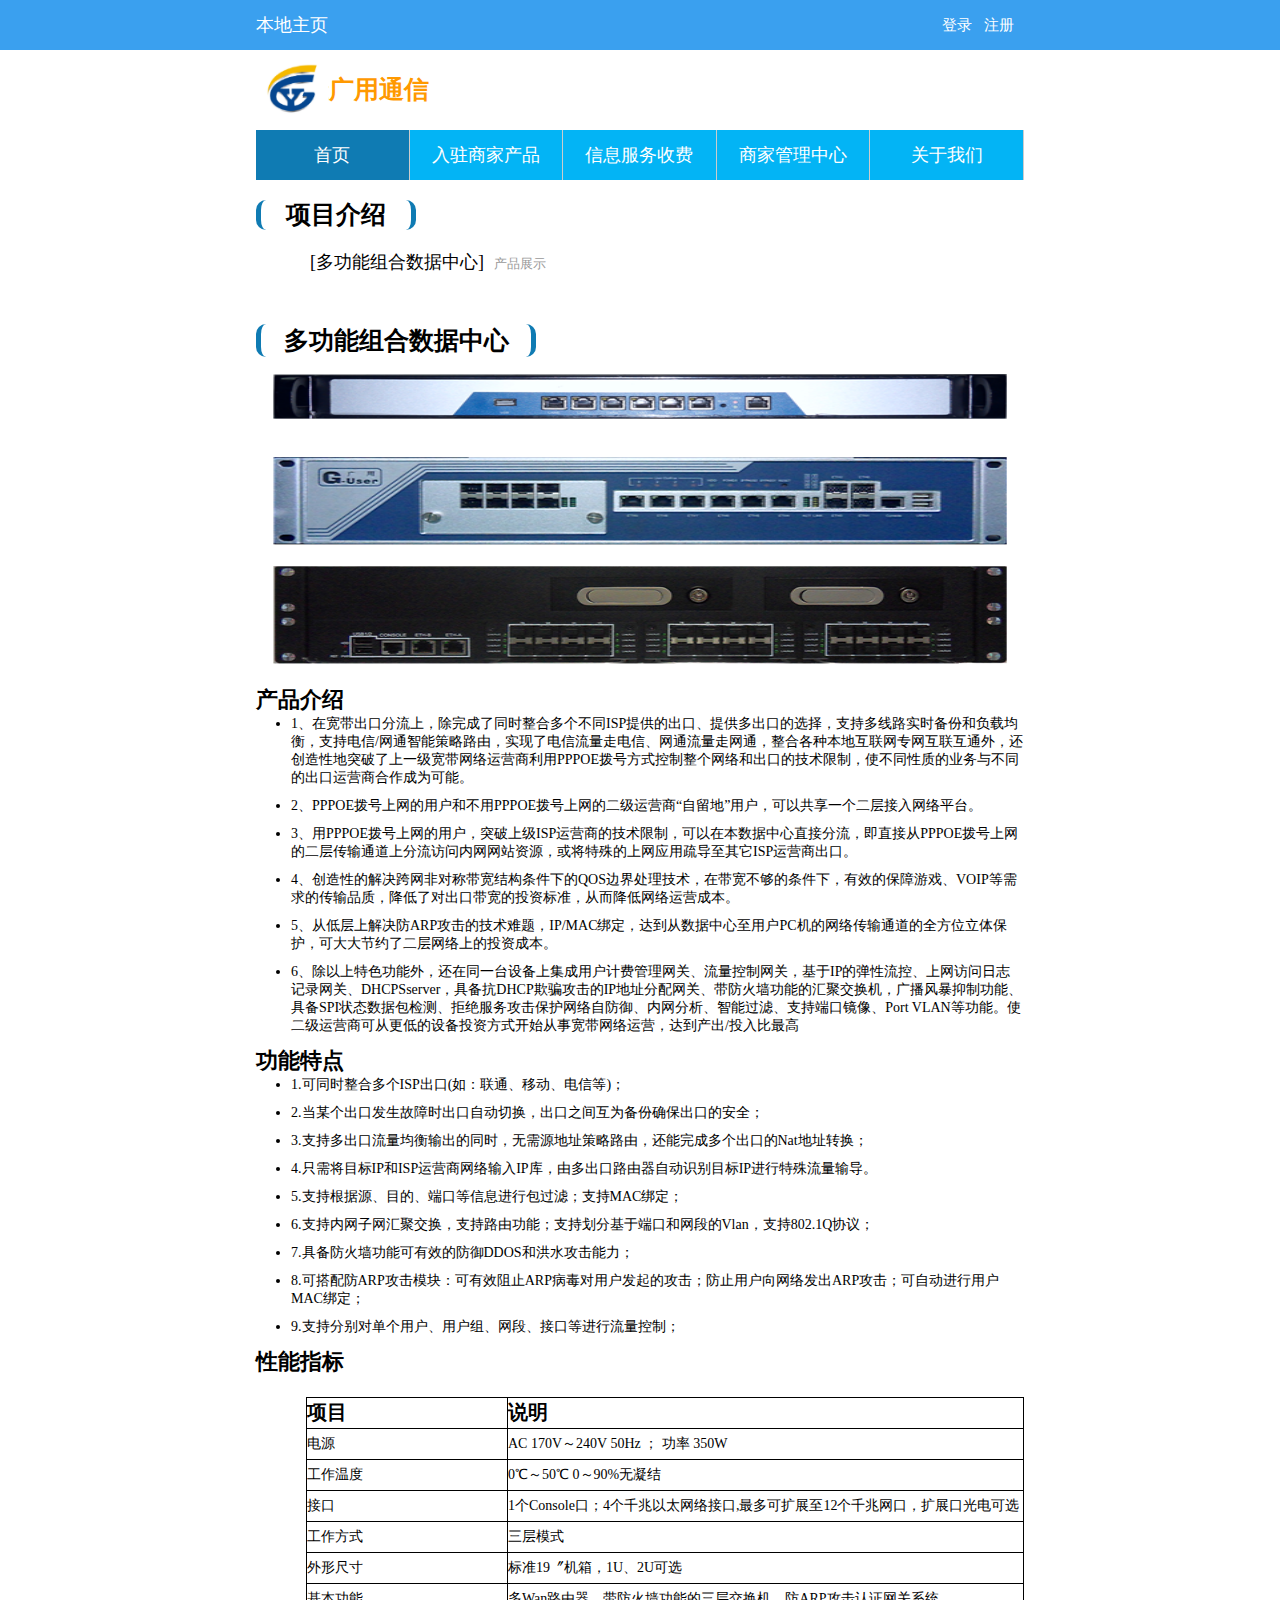
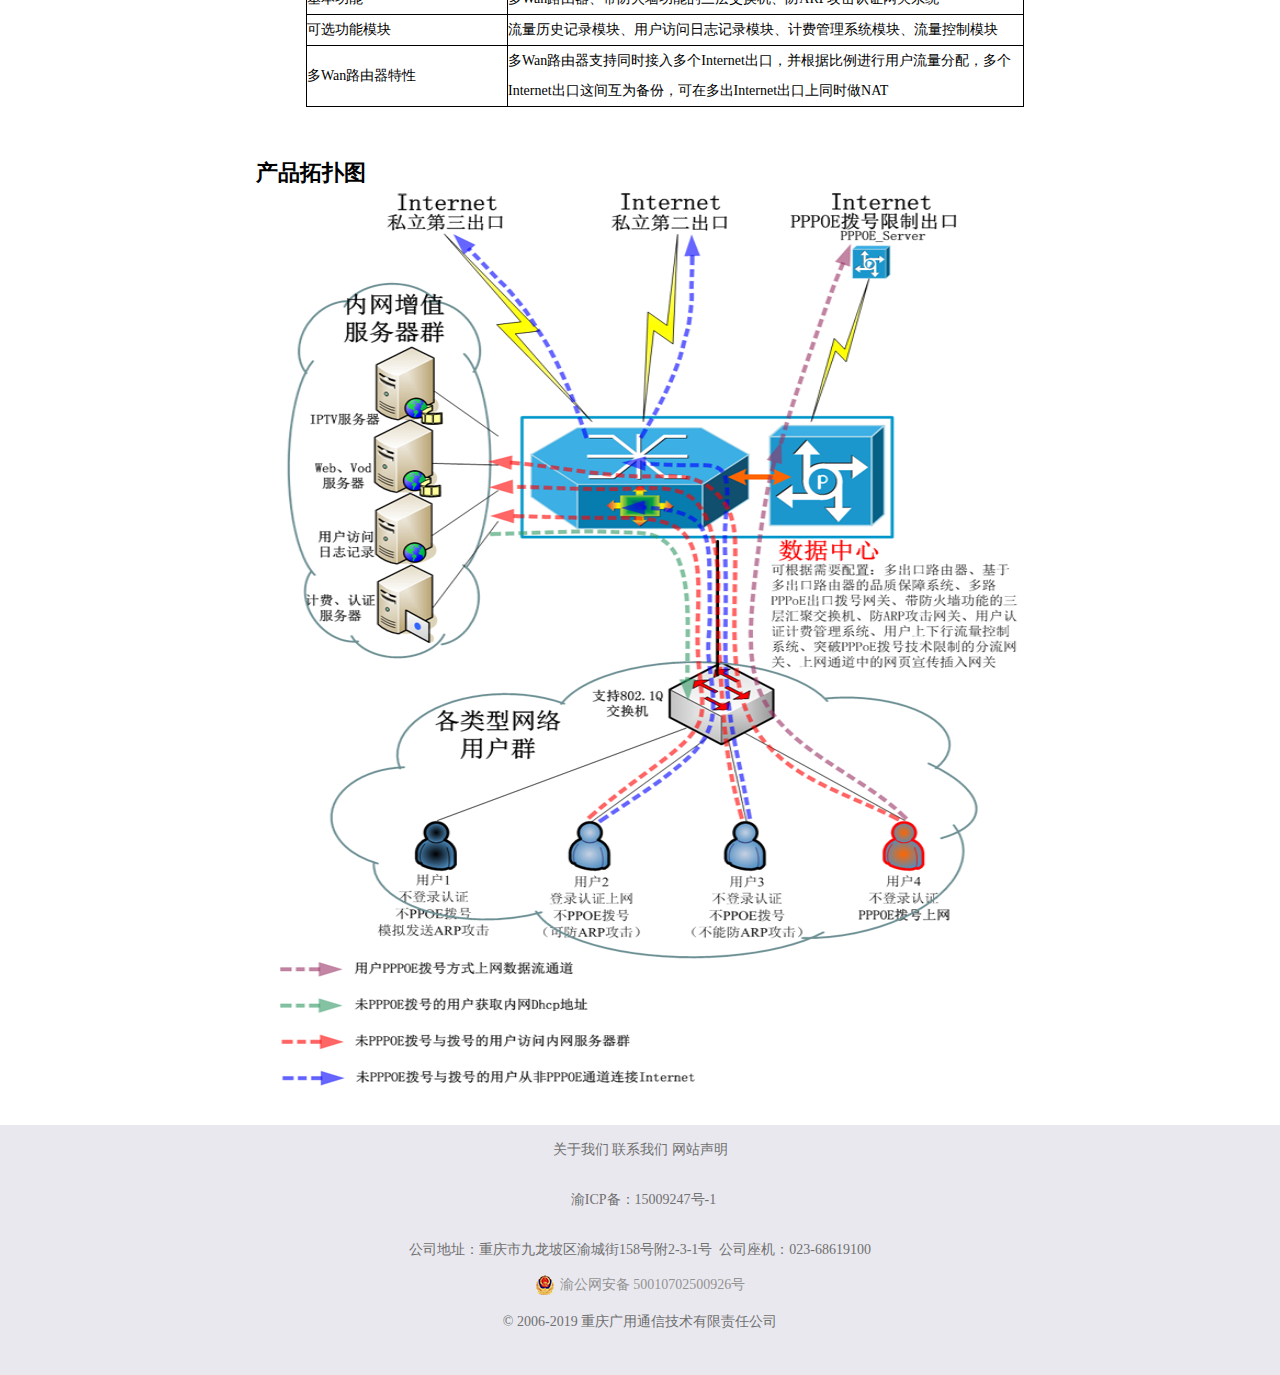
<file: item_show1.html>
<!DOCTYPE html>
<html>
<head>
	<meta charset="utf-8">
	<meta name="viewport" content="width=device-width, initial-scale=1.0, maximum-scale=1.0, user-scalable=no">
	<title>广用通信</title>
	<link rel="stylesheet" type="text/css" href="css/index.css">
	<link rel="stylesheet" type="text/css" href="css/item_show1_public.css">
</head>
<body>
	<div class="head">
		<div class="head-box">
			<div class="title">
				<a href="index.html">本地主页</a>
				<span></span>
			</div>
			<div class="login">
				<a href="dl.html">登录</a>
				<a href="register.html">注册</a>
			</div>
		</div>
	</div>
	<div class="search">
		<div class="logo">
			<img src="images/logo.png">
		</div>
		<span>广用通信</span>
		<div class="search-input">
		
		</div>
	</div>
	<div class="body">
		<div class="nav">
			<a href="#" class="nav-a select" id="body-1">首页</a>
			<a href="#" class="nav-a" id="body-2">入驻商家产品</a>
			<a href="#" class="nav-a" id="body-3">信息服务收费</a>
			<a href="dl.html" class="nav-a" id="body-4">商家管理中心</a>
			<a href="aboutour.html?page=1" class="nav-a" id="body-5">关于我们</a>
		</div>
		<div class="body-1">
			<div class="body-main">
				<div class="show-title">
					<strong>项目介绍</strong>
				</div>
				<div class="word">
					<span>[多功能组合数据中心]</span><a href="index.html">产品展示</a>
				</div>
				<div class="show-box">
					<div class="show-box-title">
						<strong>多功能组合数据中心</strong><br>
					</div>
					<div class="show-content">
						<img src="images/item_show1_01.png" style="width: 577px;height:325px;">
						<br>
						<ul>
							<strong>产品介绍</strong><br>
							<li>
								1、在宽带出口分流上，除完成了同时整合多个不同ISP提供的出口、提供多出口的选择，支持多线路实时备份和负载均衡，支持电信/网通智能策略路由，实现了电信流量走电信、网通流量走网通，整合各种本地互联网专网互联互通外，还创造性地突破了上一级宽带网络运营商利用PPPOE拨号方式控制整个网络和出口的技术限制，使不同性质的业务与不同的出口运营商合作成为可能。
							</li>
							<li>
								2、PPPOE拨号上网的用户和不用PPPOE拨号上网的二级运营商“自留地”用户，可以共享一个二层接入网络平台。
							</li>
							<li>
								3、用PPPOE拨号上网的用户，突破上级ISP运营商的技术限制，可以在本数据中心直接分流，即直接从PPPOE拨号上网的二层传输通道上分流访问内网网站资源，或将特殊的上网应用疏导至其它ISP运营商出口。
							</li>
							<li>
								4、创造性的解决跨网非对称带宽结构条件下的QOS边界处理技术，在带宽不够的条件下，有效的保障游戏、VOIP等需求的传输品质，降低了对出口带宽的投资标准，从而降低网络运营成本。
							</li>
							<li>
								5、从低层上解决防ARP攻击的技术难题，IP/MAC绑定，达到从数据中心至用户PC机的网络传输通道的全方位立体保护，可大大节约了二层网络上的投资成本。
							</li>
							<li>
								6、除以上特色功能外，还在同一台设备上集成用户计费管理网关、流量控制网关，基于IP的弹性流控、上网访问日志记录网关、DHCPSserver，具备抗DHCP欺骗攻击的IP地址分配网关、带防火墙功能的汇聚交换机，广播风暴抑制功能、具备SPI状态数据包检测、拒绝服务攻击保护网络自防御、内网分析、智能过滤、支持端口镜像、Port VLAN等功能。使二级运营商可从更低的设备投资方式开始从事宽带网络运营，达到产出/投入比最高
							</li>
						</ul>
						<ul>
							<strong>功能特点</strong><br>
							<li>
								1.可同时整合多个ISP出口(如：联通、移动、电信等)；
							</li>
							<li>
								2.当某个出口发生故障时出口自动切换，出口之间互为备份确保出口的安全；
							</li>
							<li>
								3.支持多出口流量均衡输出的同时，无需源地址策略路由，还能完成多个出口的Nat地址转换；

							</li>
							<li>
								4.只需将目标IP和ISP运营商网络输入IP库，由多出口路由器自动识别目标IP进行特殊流量输导。 

							</li>
							<li>
								5.支持根据源、目的、端口等信息进行包过滤；支持MAC绑定；
							</li>
							<li>
								6.支持内网子网汇聚交换，支持路由功能；支持划分基于端口和网段的Vlan，支持802.1Q协议；
							</li>
							<li>
								7.具备防火墙功能可有效的防御DDOS和洪水攻击能力；

							</li>
							<li>
								8.可搭配防ARP攻击模块：可有效阻止ARP病毒对用户发起的攻击；防止用户向网络发出ARP攻击；可自动进行用户MAC绑定；

							</li>
							<li>
								9.支持分别对单个用户、用户组、网段、接口等进行流量控制；

							</li>
						</ul>
						<ul>
							<strong>性能指标</strong><br>
							<table>
								<thead>
									<th>项目</th>
									<th>说明</th>
								</thead>
								<tbody>
									<tr>
										<td>电源</td>
										<td>AC 170V～240V 50Hz  ； 功率  350W</td>
									</tr>
									<tr>
										<td>工作温度</td>
										<td>0℃～50℃ 0～90%无凝结</td>
									</tr>
									<tr>
										<td>接口</td>
										<td> 1个Console口；4个千兆以太网络接口,最多可扩展至12个千兆网口，扩展口光电可选</td>
									</tr>
									<tr>
										<td>工作方式</td>
										<td>三层模式</td>
									</tr>
									<tr>
										<td>外形尺寸</td>
										<td>标准19〞机箱，1U、2U可选</td>
									</tr>
									<tr>
										<td>基本功能 </td>
										<td>多Wan路由器、带防火墙功能的三层交换机、防ARP攻击认证网关系统</td>
									</tr>
									<tr>
										<td>可选功能模块</td>
										<td>流量历史记录模块、用户访问日志记录模块、计费管理系统模块、流量控制模块</td>
									</tr>
									<tr>
										<td>多Wan路由器特性</td>
										<td>多Wan路由器支持同时接入多个Internet出口，并根据比例进行用户流量分配，多个Internet出口这间互为备份，可在多出Internet出口上同时做NAT
										</td>
									</tr>
								</tbody>
							</table>
						</ul>
						<ul>
							<strong>产品拓扑图</strong>
						</ul>
						<img src="images/item_show1_02.png" style="width:700px;height: 915px;">
					</div>
					
				</div>
			</div>
		</div>
		<div class="clear-float"></div>
		<div class="body-2" style="display: none;">
			<div class="body-main">
				<div class="main-title">
					<span>商家名称：重庆晴彩科技有限公司</span><br><br><small>以下商品由商家（重庆晴彩科技有限公司）发货并发货并提供售后服务</small>
				</div>
				<div class="main-box">
					<div class="box1">
						<div class="box-img">
							<img src="images/mkf.jpg">
						</div>
						<span class="shangpin-name">麦克风</span><br />
						<span class="price">￥119</span>&nbsp;<del>￥299</del><br />
						<a href="#" class="zhifu" onclick="return false">去支付</a>
					</div>
					<div class="box1">
						<div class="box-img">
							<img src="images/tongxin.png">
						</div>
						<span class="shangpin-name">双纤SC光电转换器</span><br />
						<span class="price">￥389</span>&nbsp;<del>￥555</del><br />
						<a href="#" class="zhifu" onclick="return false">去支付</a>
					</div>
					<div class="box1">
						<div class="box-img">
							<img src="images/tongxin2.jpg">
						</div>
						<span class="shangpin-name">多线头转换器</span><br />
						<span class="price">￥999</span>&nbsp;<del>￥1299</del><br />
						<a href="#" class="zhifu" onclick="return false">去支付</a>
					</div>
				</div>
			</div>
			<div class="body-ad">
				<img src="images/ad4.jpg">
			</div>
			<div class="body-main">
				<div class="main-title">
					<span>商家名称：重庆贤聚科技有限公司</span><br><br><small>以下商品由商家（重庆贤聚科技有限公司）发货并提供售后服务</small>
				</div>
				<div class="main-box">
					<div class="box1">
						<div class="box-img">
							<img src="images/tongxin4.webp">
						</div>
						<span class="shangpin-name">开关电源360W 12V30A 波纤板通讯</span><br />
						<span class="price">￥319</span>&nbsp;<del>￥559</del><br />
						<a href="#" class="zhifu"  onclick="return false">去支付</a>
					</div>
					<div class="box1">
						<div class="box-img">
							<img src="images/tongxin5.jpg">
						</div>
						<span class="shangpin-name">语音模组</span><br />
						<span class="price">￥760</span>&nbsp;<del>￥850</del><br />
						<a href="#" class="zhifu" onclick="return false">去支付</a>
					</div>
					<div class="box1">
						<div class="box-img">
							<img src="images/tongxin6.jpg">
						</div>
						<span class="shangpin-name">通信设备ZRVVR电缆</span><br />
						<span class="price">￥2</span>&nbsp;<br />
						<a href="#" class="zhifu" onclick="return false">去支付</a>
					</div>
				</div>
			</div>
			<div class="body-ad">
				<img src="images/ad3.jpg">
			</div>
			<div class="body-main">
				<div class="main-title">
					<span>商家名称：重庆都安科技有限公司</span><br><br><small>以下商品由商家（重庆都安科技有限公司）发货并提供售后服务</small>
				</div>
				<div class="main-box">
					<div class="box1">
						<div class="box-img">
							<img src="images/tongxin7.jpg">
						</div>
						<span class="shangpin-name">tdu无线数据集成模块</span><br />
						<span class="price">￥119</span>&nbsp;<del>￥299</del><br />
						<a href="#" class="zhifu" onclick="return false">去支付</a>
					</div>
					<div class="box1">
						<div class="box-img">
							<img src="images/tongxin8.webp">
						</div>
						<span class="shangpin-name">视频2M同轴头</span><br />
						<span class="price">￥5</span>&nbsp;<br />
						<a href="#" class="zhifu" onclick="return false">去支付</a>
					</div>
					<div class="box1">
						<div class="box-img">
							<img src="images/tongxin9.jpg">
						</div>
						<span class="shangpin-name">光纤分光箱  塑料分线箱</span><br />
						<span class="price">￥38</span><br />
						<a href="#" class="zhifu" onclick="return false">去支付</a>
					</div>
				</div>
			</div>
		</div>
		<div class="body-3" style="display: none;">
			<div class="group">
				<div class="group-1">
					<h3>

						<a href="#" class="group-title">华为有望于2019年登顶智能手机市场</a>
					</h3>
					<div class="group-content">
						<img src="images/doc1.png" style="float:left;width:50px;height:50px;margin-left:20px;">
						<p>[ 收费：5元 ] <a href="#">商城积分兑换</a> 大小:23MB 页数:123</p>
					</div>
					<p class="time">2019-01-03 14:31</p>
					<div class="group-a">
						<a href="#" class="more" onclick="return false">马上下载</a>
					</div>
				</div>
				<div class="group-1">
					<h3>
						<a href="#" class="group-title">中国“云通讯服务”吹响进军全球新兴市场的冲锋号</a>
					</h3>
					<div class="group-content">
						<img src="images/doc2.png" style="float:left;width:50px;height:50px;margin-left:20px;">
						<p>[ 收费：5元 ] <a href="#">商城积分兑换</a> 大小:11MB 页数:210</p>
					</div>
					<p class="time"> 2019-01-03 08:41</p>
					<div class="group-a">
						<a href="#" class="more" onclick="return false">马上下载</a>
					</div>
				</div>
				<div class="group-1">
					<h3>
						<a href="#" class="group-title">数字时代企业上云势在必行 安全策略需改变</a>
					</h3>
					<div class="group-content">
						<img src="images/doc2.png" style="float:left;width:50px;height:50px;margin-left:20px;">
						<p>[ 收费：5元 ] <a href="#">商城积分兑换</a> 大小:1.5MB 页数:111</p>
					</div>
					<p class="time">2018-12-31 02:24</p>
					<div class="group-a">
						<a href="#" class="more" onclick="return false">马上下载</a>
					</div>
				</div>
				<div class="group-1">
					<h3>
						<a href="#" class="group-title">华为有望于2019年登顶智能手机市场</a>
					</h3>
					<div class="group-content">
						<img src="images/doc3.png" style="float:left;width:50px;height:50px;margin-left:20px;">
						<p>[ 收费：5元 ] <a href="#">商城积分兑换</a> 大小:13MB 页数:142</p>
					</div>
					<p class="time">2019-01-03 14:31</p>
					<div class="group-a">
						<a href="#" class="more" onclick="return false">马上下载</a>
					</div>
				</div>
				<div class="group-1">
					<h3>
						<a href="#" class="group-title">楼宇WiFi覆盖解决方案</a>
					</h3>
					<div class="group-content">
						<img src="images/doc3.png" style="float:left;width:50px;height:50px;margin-left:20px;">
						<p>[ 收费：5元 ] <a href="#">商城积分兑换</a> 大小:14.6MB 页数:112</p>
					</div>
					<p class="time">2019-01-03 14:31</p>
					<div class="group-a">
						<a href="#" class="more" onclick="return false">马上下载</a>
					</div>
				</div>
				<div class="group-1">
					<h3>
						<a href="#" class="group-title">八年磨一剑重新定义HBase</a>
					</h3>
					<div class="group-content">
						<img src="images/doc2.png" style="float:left;width:50px;height:50px;margin-left:20px;">
						<p>[ 收费：5元 ] <a href="#">商城积分兑换</a> 大小:12.8MB 页数:43</p>
					</div>
					<p class="time">2019-01-03 14:31</p>
					<div class="group-a">
						<a href="#" class="more" onclick="return false">马上下载</a>
					</div>
				</div>
				<div class="group-1">
					<h3>
						<a href="#" class="group-title">18房屋征收支付证明范文</a>
					</h3>
					<div class="group-content">
						<img src="images/doc1.png" style="float:left;width:50px;height:50px;margin-left:20px;">
						<p>[ 收费：5元 ] <a href="#">商城积分兑换</a> 大小:18MB 页数:45</p>
					</div>
					<p class="time">2019-01-03 14:31</p>
					<div class="group-a">
						<a href="#" class="more" onclick="return false">马上下载</a>
					</div>
				</div>
			</div>
			<div class="group" style="display: none;">
				<div class="group-1">
					<h3>

						<a href="#" class="group-title">华为2012实验室：通信模块放进鱼缸4年华为的依然如新，对手的已锈迹斑斑</a>
					</h3>
					<div class="group-content">
						<img src="images/doc2.png" style="float:left;width:50px;height:50px;margin-left:20px;">
						<p>[ 收费：5元 ] <a href="#">商城积分兑换</a> 大小:12.3MB 页数:57</p>
					</div>
					<p class="time">2019-01-03 14:31</p>
					<div class="group-a">
						<a href="#" class="more" onclick="return false">马上下载</a>
					</div>
				</div>
				<div class="group-1">
					<h3>
						<a href="#" class="group-title">全球半导体厂商2018与2017、2016年营收对比（TOP10排名）</a>
					</h3>
					<div class="group-content">
						<img src="images/doc2.png" style="float:left;width:50px;height:50px;margin-left:20px;">
						<p>[ 收费：5元 ] <a href="#">商城积分兑换</a> 大小:14MB 页数:12</p>
					</div>
					<p class="time"> 2018-11-03 09:40</p>
					<div class="group-a">
						<a href="#" class="more" onclick="return false">马上下载</a>
					</div>
				</div>
				<div class="group-1">
					<h3>
						<a href="#" class="group-title">​现代摩比斯与韩国电信KT合作，利用5G网络开展车联网技术实验</a>
					</h3>
					<div class="group-content">
						<img src="images/doc3.png" style="float:left;width:50px;height:50px;margin-left:20px;">
						<p>[ 收费：5元 ] <a href="#">商城积分兑换</a> 大小:15MB 页数:46</p>
					</div>
					<p class="time">2018-12-31 02:24</p>
					<div class="group-a">
						<a href="#" class="more" onclick="return false">马上下载</a>
					</div>
				</div>
				<div class="group-1">
					<h3>
						<a href="#" class="group-title">微软将于今年12月10日停止对Windows 10进行技术支持</a>
					</h3>
					<div class="group-content">
						<img src="images/doc1.png" style="float:left;width:50px;height:50px;margin-left:20px;">
						<p>[ 收费：5元 ] <a href="#">商城积分兑换</a> 大小:15.4MB 页数:78</p>
					</div>
					<p class="time">2019-01-20 14:31</p>
					<div class="group-a">
						<a href="#" class="more" onclick="return false">马上下载</a>
					</div>
				</div>
				<div class="group-1">
					<h3>
						<a href="#" class="group-title">回收宝发布2018年手机保值榜单：iPhone Xs Max保值率高居第一</a>
					</h3>
					<div class="group-content">
						<img src="images/doc2.png" style="float:left;width:50px;height:50px;margin-left:20px;">
						<p>[ 收费：5元 ] <a href="#">商城积分兑换</a> 大小:12.6MB 页数:67</p>
					</div>
					<p class="time">2019-01-04 15:51</p>
					<div class="group-a">
						<a href="#" class="more" onclick="return false">马上下载</a>
					</div>
				</div>
				<div class="group-1">
					<h3>
						<a href="#" class="group-title">最新回应：消费者质疑网易考拉鉴定程序漏洞</a>
					</h3>
					<div class="group-content">
						<img src="images/doc1.png" style="float:left;width:50px;height:50px;margin-left:20px;">
						<p>[ 收费：5元 ] <a href="#">商城积分兑换</a> 大小:17.5MB 页数:08</p>
					</div>
					<p class="time">2019-01-05 11:01</p>
					<div class="group-a">
						<a href="#" class="more" onclick="return false">马上下载</a>
					</div>
				</div>
				<div class="group-1">
					<h3>
						<a href="#" class="group-title">基于新型磁子结YIG/NiO/YIG的磁子阀和磁子结等磁子型元器件</a>
					</h3>
					<div class="group-content">
						<img src="images/doc2.png" style="float:left;width:50px;height:50px;margin-left:20px;">
						<p>[ 收费：5元 ] <a href="#">商城积分兑换</a> 大小:15.9MB 页数:80</p>
					</div>
					<p class="time">2019-01-05 14:22</p>
					<div class="group-a">
						<a href="#" class="more" onclick="return false">马上下载</a>
					</div>
				</div>
				
			</div>
			<div class="group" style="display: none;">
				<div class="group-1">
					<h3>

						<a href="#" class="group-title">长光华芯976nm光纤耦合半导体激光器及研发进展</a>
					</h3>
					<div class="group-content">
						<img src="images/doc1.png" style="float:left;width:50px;height:50px;margin-left:20px;">
						<p>[ 收费：5元 ] <a href="#">商城积分兑换</a> 大小:11MB 页数:77</p>
					</div>
					<p class="time">2019-01-02 14:31</p>
					<div class="group-a">
						<a href="#" class="more" onclick="return false">马上下载</a>
					</div>
				</div>
				<div class="group-1">
					<h3>
						<a href="#" class="group-title">​中国汽研与中国电信及大唐移动合作，推动5G车联网产业向前发展</a>
					</h3>
					<div class="group-content">
						<img src="images/doc3.png" style="float:left;width:50px;height:50px;margin-left:20px;">
						<p>[ 收费：5元 ] <a href="#">商城积分兑换</a> 大小:23MB 页数:233</p>
					</div>
					<p class="time"> 2019-01-03 08:41</p>
					<div class="group-a">
						<a href="#" class="more" onclick="return false">马上下载</a>
					</div>
				</div>
				<div class="group-1">
					<h3>
						<a href="#" class="group-title">韩国2018年12月半导体出口额较上年同比减少9%</a>
					</h3>
					<div class="group-content">
						<img src="images/doc2.png" style="float:left;width:50px;height:50px;margin-left:20px;">
						<p>[ 收费：5元 ] <a href="#">商城积分兑换</a> 大小:5.8MB 页数:345</p>
					</div>
					<p class="time">2018-12-22 12:24</p>
					<div class="group-a">
						<a href="#" class="more" onclick="return false">马上下载</a>
					</div>
				</div>
				<div class="group-1">
					<h3>
						<a href="#" class="group-title">众安保险与GrabTaxi合作，将成立合资公司通过手机销售保险
						</a>
					</h3>
					<div class="group-content">
						<img src="images/doc3.png" style="float:left;width:50px;height:50px;margin-left:20px;">
						<p>[ 收费：5元 ] <a href="#">商城积分兑换</a> 大小:7.8MB 页数:123</p>
					</div>
					<p class="time">2019-01-03 14:31</p>
					<div class="group-a">
						<a href="#" class="more" onclick="return false">马上下载</a>
					</div>
				</div>
				<div class="group-1">
					<h3>
						<a href="#" class="group-title">华为新机MRD-AL00通过工信部入网许可</a>
					</h3>
					<div class="group-content">
						<img src="images/doc3.png" style="float:left;width:50px;height:50px;margin-left:20px;">
						<p>[ 收费：5元 ] <a href="#">商城积分兑换</a> 大小:12MB 页数:344</p>
					</div>
					<p class="time">2019-01-15 14:31</p>
					<div class="group-a">
						<a href="#" class="more" onclick="return false">马上下载</a>
					</div>
				</div>
				<div class="group-1">
					<h3>
						<a href="#" class="group-title">​华人运通与中国智行签署合作，共同加速推动未来出行的变革</a>
					</h3>
					<div class="group-content">
						<img src="images/doc1.png" style="float:left;width:50px;height:50px;margin-left:20px;">
						<p>[ 收费：5元 ] <a href="#">商城积分兑换</a> 大小:32MB 页数:45</p>
					</div>
					<p class="time">2019-01-16 10:13</p>
					<div class="group-a">
						<a href="#" class="more" onclick="return false">马上下载</a>
					</div>
				</div>
				<div class="group-1">
					<h3>
						<a href="#" class="group-title">高德地图2018年年度交通报告：拥堵程度创近四年来最低</a>
					</h3>
					<div class="group-content">
						<img src="images/doc2.png" style="float:left;width:50px;height:50px;margin-left:20px;">
						<p>[ 收费：5元 ] <a href="#">商城积分兑换</a> 大小:4.7MB 页数:67</p>
					</div>
					<p class="time">2019-01-03 12:31</p>
					<div class="group-a">
						<a href="#" class="more" onclick="return false">马上下载</a>
					</div>
				</div>
				
			</div>
			<div class="group" style="display: none;">
				<div class="group-1">
					<h3>

						<a href="#" class="group-title">世界上首家机器人酒店现因为故障太多而要开除“员工”</a>
					</h3>
					<div class="group-content">
						<img src="images/doc3.png" style="float:left;width:50px;height:50px;margin-left:20px;">
						<p>[ 收费：5元 ] <a href="#">商城积分兑换</a> 大小:8.9MB 页数:64</p>
					</div>
					<p class="time">2019-01-13 14:31</p>
					<div class="group-a">
						<a href="#" class="more" onclick="return false">马上下载</a>
					</div>
				</div>
				<div class="group-1">
					<h3>
						<a href="#" class="group-title">2018年一加新款旗舰智能手机销量极佳</a>
					</h3>
					<div class="group-content">
						<img src="images/doc1.png" style="float:left;width:50px;height:50px;margin-left:20px;">
						<p>[ 收费：5元 ] <a href="#">商城积分兑换</a> 大小:7.9MB 页数:85</p>
					</div>
					<p class="time"> 2019-01-11 08:41</p>
					<div class="group-a">
						<a href="#" class="more" onclick="return false">马上下载</a>
					</div>
				</div>
				<div class="group-1">
					<h3>
						<a href="#" class="group-title">美对华为展开刑事调查：称涉嫌窃取T-Mobile US等美国商业伙伴的商业机密</a>
					</h3>
					<div class="group-content">
						<img src="images/doc1.png" style="float:left;width:50px;height:50px;margin-left:20px;">
						<p>[ 收费：5元 ] <a href="#">商城积分兑换</a> 大小:9.4MB 页数:12</p>
					</div>
					<p class="time">2018-12-21 02:24</p>
					<div class="group-a">
						<a href="#" class="more" onclick="return false">马上下载</a>
					</div>
				</div>
				<div class="group-1">
					<h3>
						<a href="#" class="group-title">阿德莱德大学研究发现：人工智能能预测人类寿命，精确率69%
						</a>
					</h3>
					<div class="group-content">
						<img src="images/doc3.png" style="float:left;width:50px;height:50px;margin-left:20px;">
						<p>[ 收费：5元 ] <a href="#">商城积分兑换</a> 大小:9MB 页数:57</p>
					</div>
					<p class="time">2019-01-02 11:31</p>
					<div class="group-a">
						<a href="#" class="more" onclick="return false">马上下载</a>
					</div>
				</div>
				<div class="group-1">
					<h3>
						<a href="#" class="group-title">蒂姆⋅库克：Apple Watch Series 4可检测佩戴者的心房纤颤(AFib)症状</a>
					</h3>
					<div class="group-content">
						<img src="images/doc3.png" style="float:left;width:50px;height:50px;margin-left:20px;">
						<p>[ 收费：5元 ] <a href="#">商城积分兑换</a> 大小:7MB 页数:465</p>
					</div>
					<p class="time">2019-01-03 14:31</p>
					<div class="group-a">
						<a href="#" class="more" onclick="return false">马上下载</a>
					</div>
				</div>
				<div class="group-1">
					<h3>
						<a href="#" class="group-title">八年磨一剑重新定义HBase</a>
					</h3>
					<div class="group-content">
						<img src="images/doc2.png" style="float:left;width:50px;height:50px;margin-left:20px;">
						<p>[ 收费：5元 ] <a href="#">商城积分兑换</a> 大小:10MB 页数:21</p>
					</div>
					<p class="time">2019-01-03 14:31</p>
					<div class="group-a">
						<a href="#" class="more" onclick="return false">马上下载</a>
					</div>
				</div>
				<div class="group-1">
					<h3>
						<a href="#" class="group-title">18房屋征收支付证明范文</a>
					</h3>
					<div class="group-content">
						<img src="images/doc1.png" style="float:left;width:50px;height:50px;margin-left:20px;">
						<p>[ 收费：5元 ] <a href="#">商城积分兑换</a> 大小:45MB 页数:67</p>
					</div>
					<p class="time">2019-01-03 14:31</p>
					<div class="group-a">
						<a href="#" class="more" onclick="return false">马上下载</a>
					</div>
				</div>
				
			</div>
			<div class="group" style="display: none;">
				<div class="group-1">
					<h3>

						<a href="#" class="group-title">韩国电信将为首尔试运行的公交车乘客提供5G移动网络服务</a>
					</h3>
					<div class="group-content">
						<img src="images/doc1.png" style="float:left;width:50px;height:50px;margin-left:20px;">
						<p>[ 收费：5元 ] <a href="#">商城积分兑换</a> 大小:8.0MB 页数:48</p>
					</div>
					<p class="time">2019-01-03 14:31</p>
					<div class="group-a">
						<a href="#" class="more" onclick="return false">马上下载</a>
					</div>
				</div>
				<div class="group-1">
					<h3>
						<a href="#" class="group-title">​奥迪与HERE合作，为奥迪提供实时交通服务</a>
					</h3>
					<div class="group-content">
						<img src="images/doc2.png" style="float:left;width:50px;height:50px;margin-left:20px;">
						<p>[ 收费：5元 ] <a href="#">商城积分兑换</a> 大小:11MB 页数:56</p>
					</div>
					<p class="time"> 2019-01-03 08:41</p>
					<div class="group-a">
						<a href="#" class="more" onclick="return false">马上下载</a>
					</div>
				</div>
				<div class="group-1">
					<h3>
						<a href="#" class="group-title">数字时代企业上云势在必行禁止有害app进入校园，监管缺位催生乱象</a>
					</h3>
					<div class="group-content">
						<img src="images/doc2.png" style="float:left;width:50px;height:50px;margin-left:20px;">
						<p>[ 收费：5元 ] <a href="#">商城积分兑换</a> 大小:23MB 页数:11</p>
					</div>
					<p class="time">2018-12-31 02:24</p>
					<div class="group-a">
						<a href="#" class="more" onclick="return false">马上下载</a>
					</div>
				</div>
				<div class="group-1">
					<h3>
						<a href="#" class="group-title">​联想计划将于2月以1500美元价格推出可折叠手机Moto RAZR</a>
					</h3>
					<div class="group-content">
						<img src="images/doc3.png" style="float:left;width:50px;height:50px;margin-left:20px;">
						<p>[ 收费：5元 ] <a href="#">商城积分兑换</a> 大小:1.7MB 页数:66</p>
					</div>
					<p class="time">2019-01-03 14:31</p>
					<div class="group-a">
						<a href="#" class="more" onclick="return false">马上下载</a>
					</div>
				</div>
				<div class="group-1">
					<h3>
						<a href="#" class="group-title">​百度海外输入法全球安装量已经突破1亿：覆盖全球190个国家地区</a>
					</h3>
					<div class="group-content">
						<img src="images/doc3.png" style="float:left;width:50px;height:50px;margin-left:20px;">
						<p>[ 收费：5元 ] <a href="#">商城积分兑换</a> 大小:11.7MB 页数:74</p>
					</div>
					<p class="time">2019-01-03 14:31</p>
					<div class="group-a">
						<a href="#" class="more" onclick="return false">马上下载</a>
					</div>
				</div>
				<div class="group-1">
					<h3>
						<a href="#" class="group-title">​三星可折叠手机已经在中国获得认证，有望中国首发</a>
					</h3>
					<div class="group-content">
						<img src="images/doc2.png" style="float:left;width:50px;height:50px;margin-left:20px;">
						<p>[ 收费：5元 ] <a href="#">商城积分兑换</a> 大小:12MB 页数:73</p>
					</div>
					<p class="time">2019-01-03 14:31</p>
					<div class="group-a">
						<a href="#" class="more" onclick="return false">马上下载</a>
					</div>
				</div>
				<div class="group-1">
					<h3>
						<a href="#" class="group-title">​三星高管：手机设计转变不仅仅是折叠，还有可卷曲和可伸缩</a>
					</h3>
					<div class="group-content">
						<img src="images/doc1.png" style="float:left;width:50px;height:50px;margin-left:20px;">
						<p>[ 收费：5元 ] <a href="#">商城积分兑换</a> 大小:23MB 页数:123</p>
					</div>
					<p class="time">2019-01-03 14:31</p>
					<div class="group-a">
						<a href="#" class="more" onclick="return false">马上下载</a>
					</div>
				</div>
				
			</div>
			<div class="page">
				<a href="#" class="prev">上一页</a>
				<a href="#" class="one thispage">1</a>
				<a href="#" class="one">2</a>
				<a href="#" class="one">3</a>
				<a href="#" class="one">4</a>
				<a href="#" class="one">5</a>
				<a href="#" class="next">下一页</a>
			</div>
		</div>
	</div>
	<div class="foot">
		<p>
			<a href="aboutour.html?page=1" target="_blank">关于我们</a>
			<a href="aboutour.html?page=2" target="_blank">联系我们</a>
			<a href="aboutour.html?page=3" target="_blank">网站声明</a>
		</p>
		<p><span>&nbsp;&nbsp;<a href="http://www.miitbeian.gov.cn/state/outPortal/loginPortal.action;jsessionid=vuRtIgcupe9YKO3b_rAvpllIP-ripxhPiOQnDbRtY-JbLG1mELlm!1262072365" target="_blank">渝ICP备：15009247号-1</a></span></p>
		<p>公司地址：重庆市九龙坡区渝城街158号附2-3-1号&nbsp;&nbsp;公司座机：023-68619100</p>
		<a target="_blank" href="http://www.beian.gov.cn/portal/registerSystemInfo?recordcode=50010702500926" style="display:inline-block;text-decoration:none;height:20px;line-height:20px;">
            <img src="images/beian.png" style="float:left;">
            <p style="float:left;height:20px;line-height:20px;margin: 0px 0px 0px 5px; color:#939393;">渝公网安备 50010702500926号</p>
        </a>
        <p>© 2006-2019 重庆广用通信技术有限责任公司</p>
	</div>
</body>
<script type="text/javascript" src="js/jquery-3.1.1.min.js"></script>
<script type="text/javascript" src="js/public.js"></script>
</html>
</file>
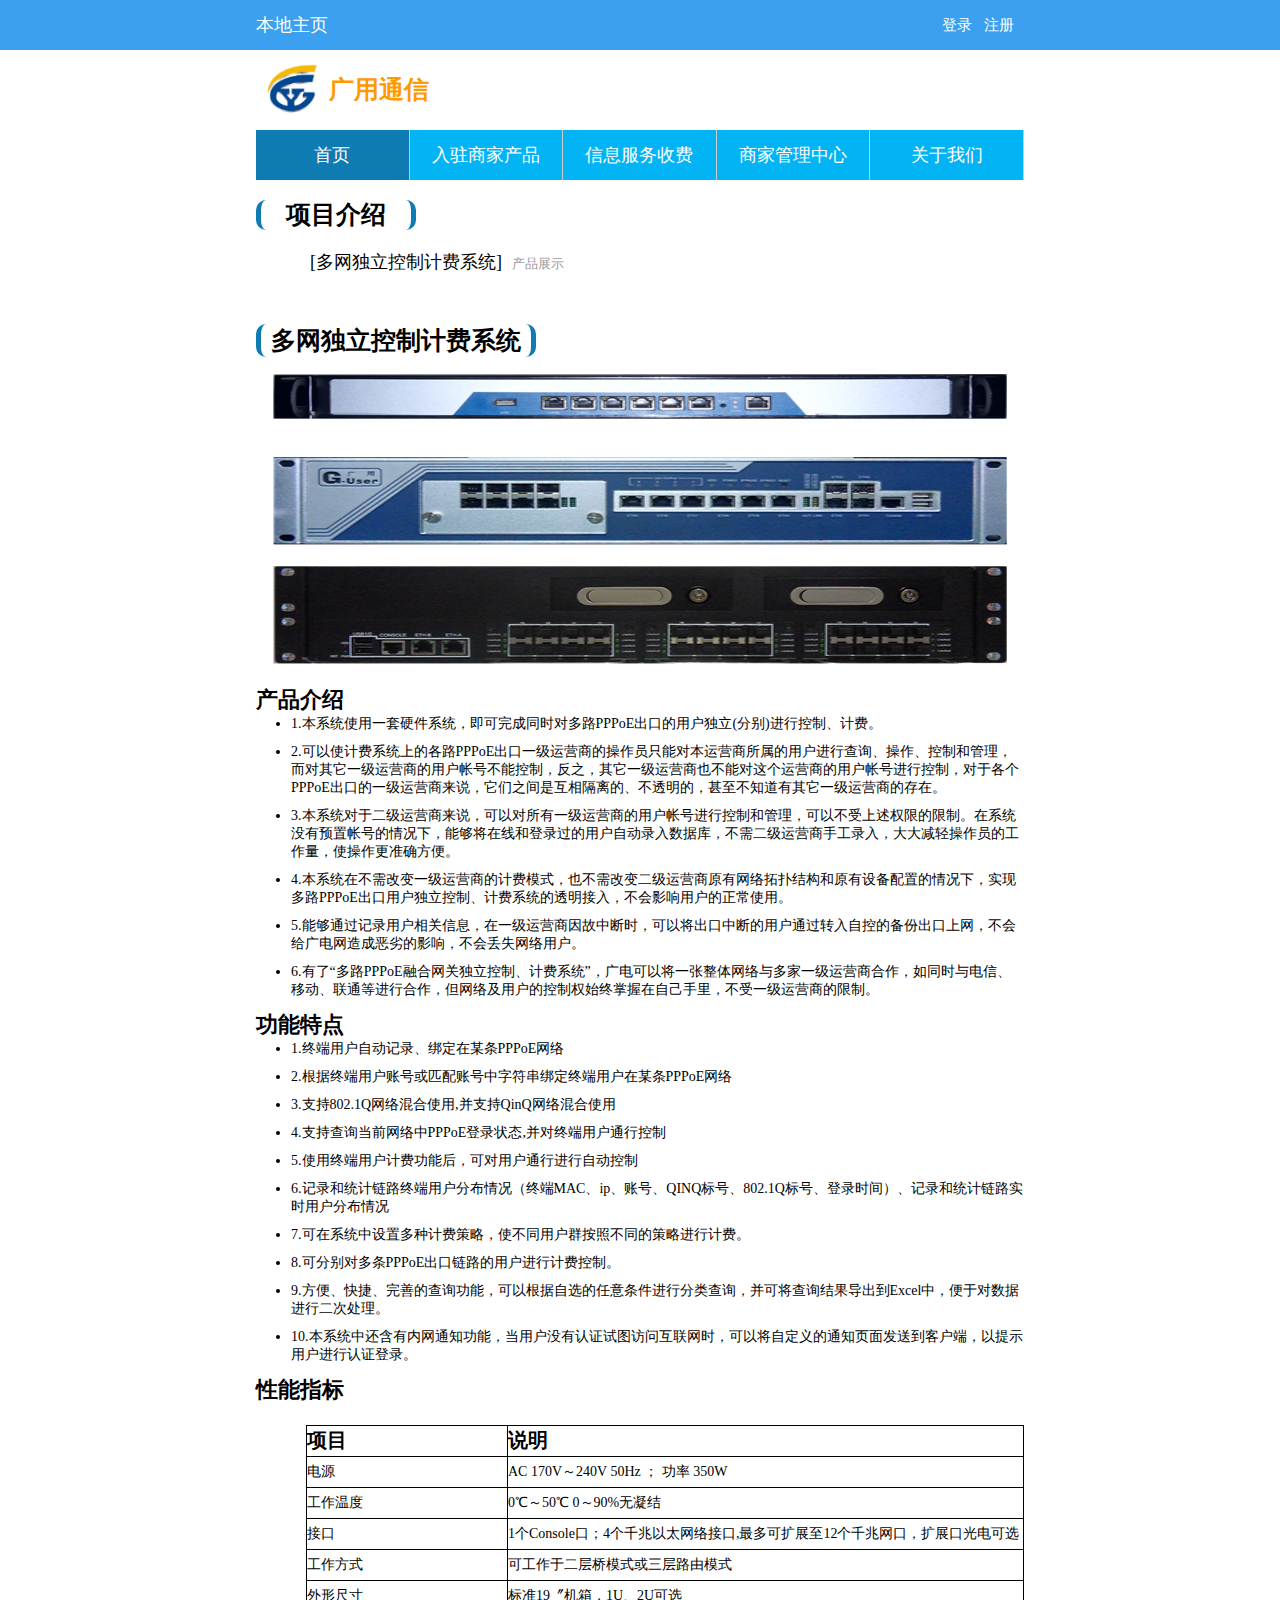
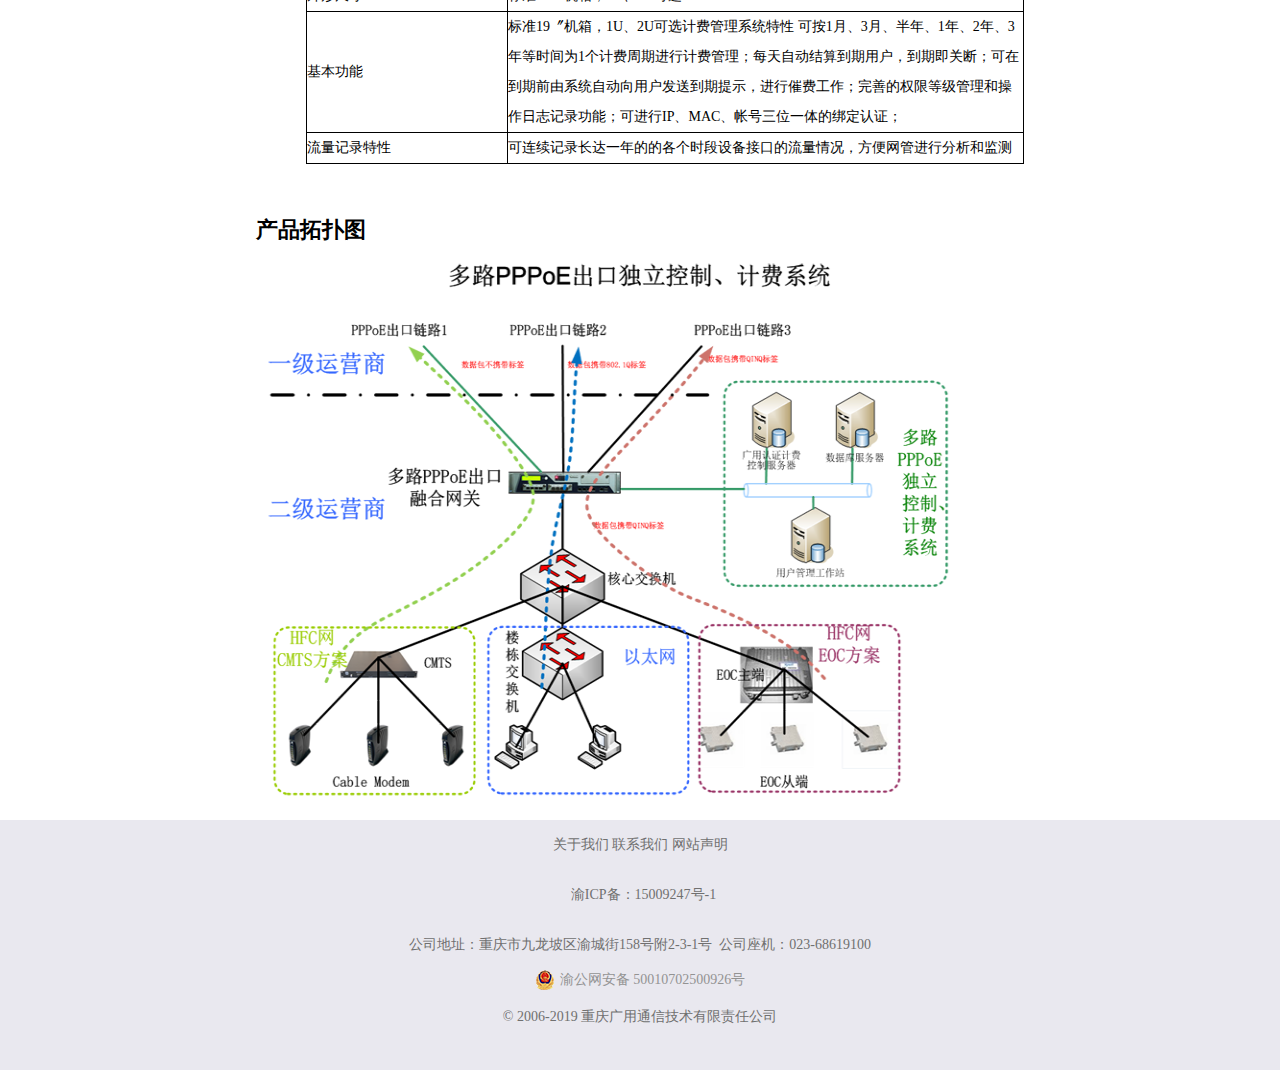
<file: item_show2.html>
<!DOCTYPE html>
<html>
<head>
	<meta charset="utf-8">
	<meta name="viewport" content="width=device-width, initial-scale=1.0, maximum-scale=1.0, user-scalable=no">
	<title>广用通信</title>
	<link rel="stylesheet" type="text/css" href="css/index.css">
	<link rel="stylesheet" type="text/css" href="css/item_show1_public.css">
</head>
<body>
	<div class="head">
		<div class="head-box">
			<div class="title">
				<a href="index.html">本地主页</a>
				<span></span>
			</div>
			<div class="login">
				<a href="dl.html">登录</a>
				<a href="register.html">注册</a>
			</div>
		</div>
	</div>
	<div class="search">
		<div class="logo">
			<img src="images/logo.png">
		</div>
		<span>广用通信</span>
		<div class="search-input">
		
		</div>
	</div>
	<div class="body">
		<div class="nav">
			<a href="#" class="nav-a select" id="body-1">首页</a>
			<a href="#" class="nav-a" id="body-2">入驻商家产品</a>
			<a href="#" class="nav-a" id="body-3">信息服务收费</a>
			<a href="dl.html" class="nav-a" id="body-4">商家管理中心</a>
			<a href="aboutour.html?page=1" class="nav-a" id="body-5">关于我们</a>
		</div>
		<div class="body-1">
			<div class="body-main">
				<div class="show-title">
					<strong>项目介绍</strong>
				</div>
				<div class="word">
					<span>[多网独立控制计费系统]</span><a href="index.html">产品展示</a>
				</div>
				<div class="show-box">
					<div class="show-box-title">
						<strong>多网独立控制计费系统</strong><br>
					</div>
					<div class="show-content">
						<img src="images/item_show2_01.png" style="width: 577px;height:325px;">
						<br>
						<ul>
							<strong>产品介绍</strong><br>
							<li>
								1.本系统使用一套硬件系统，即可完成同时对多路PPPoE出口的用户独立(分别)进行控制、计费。
							</li>
							<li>
								2.可以使计费系统上的各路PPPoE出口一级运营商的操作员只能对本运营商所属的用户进行查询、操作、控制和管理，而对其它一级运营商的用户帐号不能控制，反之，其它一级运营商也不能对这个运营商的用户帐号进行控制，对于各个PPPoE出口的一级运营商来说，它们之间是互相隔离的、不透明的，甚至不知道有其它一级运营商的存在。
							</li>
							<li>
								3.本系统对于二级运营商来说，可以对所有一级运营商的用户帐号进行控制和管理，可以不受上述权限的限制。在系统没有预置帐号的情况下，能够将在线和登录过的用户自动录入数据库，不需二级运营商手工录入，大大减轻操作员的工作量，使操作更准确方便。
							</li>
							<li>
								4.本系统在不需改变一级运营商的计费模式，也不需改变二级运营商原有网络拓扑结构和原有设备配置的情况下，实现多路PPPoE出口用户独立控制、计费系统的透明接入，不会影响用户的正常使用。
							</li>
							<li>
								5.能够通过记录用户相关信息，在一级运营商因故中断时，可以将出口中断的用户通过转入自控的备份出口上网，不会给广电网造成恶劣的影响，不会丢失网络用户。
							</li>
							<li>
								6.有了“多路PPPoE融合网关独立控制、计费系统”，广电可以将一张整体网络与多家一级运营商合作，如同时与电信、移动、联通等进行合作，但网络及用户的控制权始终掌握在自己手里，不受一级运营商的限制。
							</li>
						</ul>
						<ul>
							<strong>功能特点</strong><br>
							<li>
								1.终端用户自动记录、绑定在某条PPPoE网络
							</li>
							<li>
								2.根据终端用户账号或匹配账号中字符串绑定终端用户在某条PPPoE网络
							</li>
							<li>
								3.支持802.1Q网络混合使用,并支持QinQ网络混合使用

							</li>
							<li>
								4.支持查询当前网络中PPPoE登录状态,并对终端用户通行控制 

							</li>
							<li>
								5.使用终端用户计费功能后，可对用户通行进行自动控制
							</li>
							<li>
								6.记录和统计链路终端用户分布情况（终端MAC、ip、账号、QINQ标号、802.1Q标号、登录时间）、记录和统计链路实时用户分布情况
							</li>
							<li>
								7.可在系统中设置多种计费策略，使不同用户群按照不同的策略进行计费。

							</li>
							<li>
								8.可分别对多条PPPoE出口链路的用户进行计费控制。

							</li>
							<li>
								9.方便、快捷、完善的查询功能，可以根据自选的任意条件进行分类查询，并可将查询结果导出到Excel中，便于对数据进行二次处理。

							</li>
							<li>
								10.本系统中还含有内网通知功能，当用户没有认证试图访问互联网时，可以将自定义的通知页面发送到客户端，以提示用户进行认证登录。
							</li>
						</ul>
						<ul>
							<strong>性能指标</strong><br>
							<table>
								<thead>
									<th>项目</th>
									<th>说明</th>
								</thead>
								<tbody>
									<tr>
										<td>电源</td>
										<td>AC 170V～240V 50Hz  ； 功率  350W</td>
									</tr>
									<tr>
										<td>工作温度</td>
										<td>0℃～50℃ 0～90%无凝结</td>
									</tr>
									<tr>
										<td>接口</td>
										<td> 1个Console口；4个千兆以太网络接口,最多可扩展至12个千兆网口，扩展口光电可选</td>
									</tr>
									<tr>
										<td>工作方式</td>
										<td>可工作于二层桥模式或三层路由模式</td>
									</tr>
									<tr>
										<td>外形尺寸</td>
										<td>标准19〞机箱，1U、2U可选</td>
									</tr>
									<tr>
										<td>基本功能 </td>
										<td>标准19〞机箱，1U、2U可选计费管理系统特性 可按1月、3月、半年、1年、2年、3年等时间为1个计费周期进行计费管理；每天自动结算到期用户，到期即关断；可在到期前由系统自动向用户发送到期提示，进行催费工作；完善的权限等级管理和操作日志记录功能；可进行IP、MAC、帐号三位一体的绑定认证；</td>
									</tr>
									<tr>
										<td>流量记录特性</td>
										<td>可连续记录长达一年的的各个时段设备接口的流量情况，方便网管进行分析和监测
										</td>
									</tr>
								</tbody>
							</table>
						</ul>
						<ul>
							<strong>产品拓扑图</strong>
						</ul>
						<img src="images/item_show2_02.png" style="width:800px;height: 553px;">
					</div>
					
				</div>
			</div>
		</div>
		<div class="clear-float"></div>
		<div class="body-2" style="display: none;">
			<div class="body-main">
				<div class="main-title">
					<span>商家名称：重庆晴彩科技有限公司</span><br><br><small>以下商品由商家（重庆晴彩科技有限公司）发货并提供售后服务</small>
				</div>
				<div class="main-box">
					<div class="box1">
						<div class="box-img">
							<img src="images/mkf.jpg">
						</div>
						<span class="shangpin-name">麦克风</span><br />
						<span class="price">￥119</span>&nbsp;<del>￥299</del><br />
						<a href="#" class="zhifu" onclick="return false">去支付</a>
					</div>
					<div class="box1">
						<div class="box-img">
							<img src="images/tongxin.png">
						</div>
						<span class="shangpin-name">双纤SC光电转换器</span><br />
						<span class="price">￥389</span>&nbsp;<del>￥555</del><br />
						<a href="#" class="zhifu" onclick="return false">去支付</a>
					</div>
					<div class="box1">
						<div class="box-img">
							<img src="images/tongxin2.jpg">
						</div>
						<span class="shangpin-name">多线头转换器</span><br />
						<span class="price">￥999</span>&nbsp;<del>￥1299</del><br />
						<a href="#" class="zhifu" onclick="return false">去支付</a>
					</div>
				</div>
			</div>
			<div class="body-ad">
				<img src="images/ad4.jpg">
			</div>
			<div class="body-main">
				<div class="main-title">
					<span>商家名称：重庆贤聚科技有限公司</span><br><br><small>以下商品由商家（重庆贤聚科技有限公司）发货并提供售后服务</small>
				</div>
				<div class="main-box">
					<div class="box1">
						<div class="box-img">
							<img src="images/tongxin4.webp">
						</div>
						<span class="shangpin-name">开关电源360W 12V30A 波纤板通讯</span><br />
						<span class="price">￥319</span>&nbsp;<del>￥559</del><br />
						<a href="#" class="zhifu"  onclick="return false">去支付</a>
					</div>
					<div class="box1">
						<div class="box-img">
							<img src="images/tongxin5.jpg">
						</div>
						<span class="shangpin-name">语音模组</span><br />
						<span class="price">￥760</span>&nbsp;<del>￥850</del><br />
						<a href="#" class="zhifu" onclick="return false">去支付</a>
					</div>
					<div class="box1">
						<div class="box-img">
							<img src="images/tongxin6.jpg">
						</div>
						<span class="shangpin-name">通信设备ZRVVR电缆</span><br />
						<span class="price">￥2</span>&nbsp;<br />
						<a href="#" class="zhifu" onclick="return false">去支付</a>
					</div>
				</div>
			</div>
			<div class="body-ad">
				<img src="images/ad3.jpg">
			</div>
			<div class="body-main">
				<div class="main-title">
					<span>商家名称：重庆都安科技有限公司</span><br><br><small>以下商品由商家（重庆都安科技有限公司）发货并提供售后服务</small>
				</div>
				<div class="main-box">
					<div class="box1">
						<div class="box-img">
							<img src="images/tongxin7.jpg">
						</div>
						<span class="shangpin-name">tdu无线数据集成模块</span><br />
						<span class="price">￥119</span>&nbsp;<del>￥299</del><br />
						<a href="#" class="zhifu" onclick="return false">去支付</a>
					</div>
					<div class="box1">
						<div class="box-img">
							<img src="images/tongxin8.webp">
						</div>
						<span class="shangpin-name">视频2M同轴头</span><br />
						<span class="price">￥5</span>&nbsp;<br />
						<a href="#" class="zhifu" onclick="return false">去支付</a>
					</div>
					<div class="box1">
						<div class="box-img">
							<img src="images/tongxin9.jpg">
						</div>
						<span class="shangpin-name">光纤分光箱  塑料分线箱</span><br />
						<span class="price">￥38</span><br />
						<a href="#" class="zhifu" onclick="return false">去支付</a>
					</div>
				</div>
			</div>
		</div>
		<div class="body-3" style="display: none;">
			<div class="group">
				<div class="group-1">
					<h3>

						<a href="#" class="group-title">华为有望于2019年登顶智能手机市场</a>
					</h3>
					<div class="group-content">
						<img src="images/doc1.png" style="float:left;width:50px;height:50px;margin-left:20px;">
						<p>[ 收费：5元 ] <a href="#">商城积分兑换</a> 大小:23MB 页数:123</p>
					</div>
					<p class="time">2019-01-03 14:31</p>
					<div class="group-a">
						<a href="#" class="more" onclick="return false">马上下载</a>
					</div>
				</div>
				<div class="group-1">
					<h3>
						<a href="#" class="group-title">中国“云通讯服务”吹响进军全球新兴市场的冲锋号</a>
					</h3>
					<div class="group-content">
						<img src="images/doc2.png" style="float:left;width:50px;height:50px;margin-left:20px;">
						<p>[ 收费：5元 ] <a href="#">商城积分兑换</a> 大小:11MB 页数:210</p>
					</div>
					<p class="time"> 2019-01-03 08:41</p>
					<div class="group-a">
						<a href="#" class="more" onclick="return false">马上下载</a>
					</div>
				</div>
				<div class="group-1">
					<h3>
						<a href="#" class="group-title">数字时代企业上云势在必行 安全策略需改变</a>
					</h3>
					<div class="group-content">
						<img src="images/doc2.png" style="float:left;width:50px;height:50px;margin-left:20px;">
						<p>[ 收费：5元 ] <a href="#">商城积分兑换</a> 大小:1.5MB 页数:111</p>
					</div>
					<p class="time">2018-12-31 02:24</p>
					<div class="group-a">
						<a href="#" class="more" onclick="return false">马上下载</a>
					</div>
				</div>
				<div class="group-1">
					<h3>
						<a href="#" class="group-title">华为有望于2019年登顶智能手机市场</a>
					</h3>
					<div class="group-content">
						<img src="images/doc3.png" style="float:left;width:50px;height:50px;margin-left:20px;">
						<p>[ 收费：5元 ] <a href="#">商城积分兑换</a> 大小:13MB 页数:142</p>
					</div>
					<p class="time">2019-01-03 14:31</p>
					<div class="group-a">
						<a href="#" class="more" onclick="return false">马上下载</a>
					</div>
				</div>
				<div class="group-1">
					<h3>
						<a href="#" class="group-title">楼宇WiFi覆盖解决方案</a>
					</h3>
					<div class="group-content">
						<img src="images/doc3.png" style="float:left;width:50px;height:50px;margin-left:20px;">
						<p>[ 收费：5元 ] <a href="#">商城积分兑换</a> 大小:14.6MB 页数:112</p>
					</div>
					<p class="time">2019-01-03 14:31</p>
					<div class="group-a">
						<a href="#" class="more" onclick="return false">马上下载</a>
					</div>
				</div>
				<div class="group-1">
					<h3>
						<a href="#" class="group-title">八年磨一剑重新定义HBase</a>
					</h3>
					<div class="group-content">
						<img src="images/doc2.png" style="float:left;width:50px;height:50px;margin-left:20px;">
						<p>[ 收费：5元 ] <a href="#">商城积分兑换</a> 大小:12.8MB 页数:43</p>
					</div>
					<p class="time">2019-01-03 14:31</p>
					<div class="group-a">
						<a href="#" class="more" onclick="return false">马上下载</a>
					</div>
				</div>
				<div class="group-1">
					<h3>
						<a href="#" class="group-title">18房屋征收支付证明范文</a>
					</h3>
					<div class="group-content">
						<img src="images/doc1.png" style="float:left;width:50px;height:50px;margin-left:20px;">
						<p>[ 收费：5元 ] <a href="#">商城积分兑换</a> 大小:18MB 页数:45</p>
					</div>
					<p class="time">2019-01-03 14:31</p>
					<div class="group-a">
						<a href="#" class="more" onclick="return false">马上下载</a>
					</div>
				</div>
			</div>
			<div class="group" style="display: none;">
				<div class="group-1">
					<h3>

						<a href="#" class="group-title">华为2012实验室：通信模块放进鱼缸4年华为的依然如新，对手的已锈迹斑斑</a>
					</h3>
					<div class="group-content">
						<img src="images/doc2.png" style="float:left;width:50px;height:50px;margin-left:20px;">
						<p>[ 收费：5元 ] <a href="#">商城积分兑换</a> 大小:12.3MB 页数:57</p>
					</div>
					<p class="time">2019-01-03 14:31</p>
					<div class="group-a">
						<a href="#" class="more" onclick="return false">马上下载</a>
					</div>
				</div>
				<div class="group-1">
					<h3>
						<a href="#" class="group-title">全球半导体厂商2018与2017、2016年营收对比（TOP10排名）</a>
					</h3>
					<div class="group-content">
						<img src="images/doc2.png" style="float:left;width:50px;height:50px;margin-left:20px;">
						<p>[ 收费：5元 ] <a href="#">商城积分兑换</a> 大小:14MB 页数:12</p>
					</div>
					<p class="time"> 2018-11-03 09:40</p>
					<div class="group-a">
						<a href="#" class="more" onclick="return false">马上下载</a>
					</div>
				</div>
				<div class="group-1">
					<h3>
						<a href="#" class="group-title">​现代摩比斯与韩国电信KT合作，利用5G网络开展车联网技术实验</a>
					</h3>
					<div class="group-content">
						<img src="images/doc3.png" style="float:left;width:50px;height:50px;margin-left:20px;">
						<p>[ 收费：5元 ] <a href="#">商城积分兑换</a> 大小:15MB 页数:46</p>
					</div>
					<p class="time">2018-12-31 02:24</p>
					<div class="group-a">
						<a href="#" class="more" onclick="return false">马上下载</a>
					</div>
				</div>
				<div class="group-1">
					<h3>
						<a href="#" class="group-title">微软将于今年12月10日停止对Windows 10进行技术支持</a>
					</h3>
					<div class="group-content">
						<img src="images/doc1.png" style="float:left;width:50px;height:50px;margin-left:20px;">
						<p>[ 收费：5元 ] <a href="#">商城积分兑换</a> 大小:15.4MB 页数:78</p>
					</div>
					<p class="time">2019-01-20 14:31</p>
					<div class="group-a">
						<a href="#" class="more" onclick="return false">马上下载</a>
					</div>
				</div>
				<div class="group-1">
					<h3>
						<a href="#" class="group-title">回收宝发布2018年手机保值榜单：iPhone Xs Max保值率高居第一</a>
					</h3>
					<div class="group-content">
						<img src="images/doc2.png" style="float:left;width:50px;height:50px;margin-left:20px;">
						<p>[ 收费：5元 ] <a href="#">商城积分兑换</a> 大小:12.6MB 页数:67</p>
					</div>
					<p class="time">2019-01-04 15:51</p>
					<div class="group-a">
						<a href="#" class="more" onclick="return false">马上下载</a>
					</div>
				</div>
				<div class="group-1">
					<h3>
						<a href="#" class="group-title">最新回应：消费者质疑网易考拉鉴定程序漏洞</a>
					</h3>
					<div class="group-content">
						<img src="images/doc1.png" style="float:left;width:50px;height:50px;margin-left:20px;">
						<p>[ 收费：5元 ] <a href="#">商城积分兑换</a> 大小:17.5MB 页数:08</p>
					</div>
					<p class="time">2019-01-05 11:01</p>
					<div class="group-a">
						<a href="#" class="more" onclick="return false">马上下载</a>
					</div>
				</div>
				<div class="group-1">
					<h3>
						<a href="#" class="group-title">基于新型磁子结YIG/NiO/YIG的磁子阀和磁子结等磁子型元器件</a>
					</h3>
					<div class="group-content">
						<img src="images/doc2.png" style="float:left;width:50px;height:50px;margin-left:20px;">
						<p>[ 收费：5元 ] <a href="#">商城积分兑换</a> 大小:15.9MB 页数:80</p>
					</div>
					<p class="time">2019-01-05 14:22</p>
					<div class="group-a">
						<a href="#" class="more" onclick="return false">马上下载</a>
					</div>
				</div>
				
			</div>
			<div class="group" style="display: none;">
				<div class="group-1">
					<h3>

						<a href="#" class="group-title">长光华芯976nm光纤耦合半导体激光器及研发进展</a>
					</h3>
					<div class="group-content">
						<img src="images/doc1.png" style="float:left;width:50px;height:50px;margin-left:20px;">
						<p>[ 收费：5元 ] <a href="#">商城积分兑换</a> 大小:11MB 页数:77</p>
					</div>
					<p class="time">2019-01-02 14:31</p>
					<div class="group-a">
						<a href="#" class="more" onclick="return false">马上下载</a>
					</div>
				</div>
				<div class="group-1">
					<h3>
						<a href="#" class="group-title">​中国汽研与中国电信及大唐移动合作，推动5G车联网产业向前发展</a>
					</h3>
					<div class="group-content">
						<img src="images/doc3.png" style="float:left;width:50px;height:50px;margin-left:20px;">
						<p>[ 收费：5元 ] <a href="#">商城积分兑换</a> 大小:23MB 页数:233</p>
					</div>
					<p class="time"> 2019-01-03 08:41</p>
					<div class="group-a">
						<a href="#" class="more" onclick="return false">马上下载</a>
					</div>
				</div>
				<div class="group-1">
					<h3>
						<a href="#" class="group-title">韩国2018年12月半导体出口额较上年同比减少9%</a>
					</h3>
					<div class="group-content">
						<img src="images/doc2.png" style="float:left;width:50px;height:50px;margin-left:20px;">
						<p>[ 收费：5元 ] <a href="#">商城积分兑换</a> 大小:5.8MB 页数:345</p>
					</div>
					<p class="time">2018-12-22 12:24</p>
					<div class="group-a">
						<a href="#" class="more" onclick="return false">马上下载</a>
					</div>
				</div>
				<div class="group-1">
					<h3>
						<a href="#" class="group-title">众安保险与GrabTaxi合作，将成立合资公司通过手机销售保险
						</a>
					</h3>
					<div class="group-content">
						<img src="images/doc3.png" style="float:left;width:50px;height:50px;margin-left:20px;">
						<p>[ 收费：5元 ] <a href="#">商城积分兑换</a> 大小:7.8MB 页数:123</p>
					</div>
					<p class="time">2019-01-03 14:31</p>
					<div class="group-a">
						<a href="#" class="more" onclick="return false">马上下载</a>
					</div>
				</div>
				<div class="group-1">
					<h3>
						<a href="#" class="group-title">华为新机MRD-AL00通过工信部入网许可</a>
					</h3>
					<div class="group-content">
						<img src="images/doc3.png" style="float:left;width:50px;height:50px;margin-left:20px;">
						<p>[ 收费：5元 ] <a href="#">商城积分兑换</a> 大小:12MB 页数:344</p>
					</div>
					<p class="time">2019-01-15 14:31</p>
					<div class="group-a">
						<a href="#" class="more" onclick="return false">马上下载</a>
					</div>
				</div>
				<div class="group-1">
					<h3>
						<a href="#" class="group-title">​华人运通与中国智行签署合作，共同加速推动未来出行的变革</a>
					</h3>
					<div class="group-content">
						<img src="images/doc1.png" style="float:left;width:50px;height:50px;margin-left:20px;">
						<p>[ 收费：5元 ] <a href="#">商城积分兑换</a> 大小:32MB 页数:45</p>
					</div>
					<p class="time">2019-01-16 10:13</p>
					<div class="group-a">
						<a href="#" class="more" onclick="return false">马上下载</a>
					</div>
				</div>
				<div class="group-1">
					<h3>
						<a href="#" class="group-title">高德地图2018年年度交通报告：拥堵程度创近四年来最低</a>
					</h3>
					<div class="group-content">
						<img src="images/doc2.png" style="float:left;width:50px;height:50px;margin-left:20px;">
						<p>[ 收费：5元 ] <a href="#">商城积分兑换</a> 大小:4.7MB 页数:67</p>
					</div>
					<p class="time">2019-01-03 12:31</p>
					<div class="group-a">
						<a href="#" class="more" onclick="return false">马上下载</a>
					</div>
				</div>
				
			</div>
			<div class="group" style="display: none;">
				<div class="group-1">
					<h3>

						<a href="#" class="group-title">世界上首家机器人酒店现因为故障太多而要开除“员工”</a>
					</h3>
					<div class="group-content">
						<img src="images/doc3.png" style="float:left;width:50px;height:50px;margin-left:20px;">
						<p>[ 收费：5元 ] <a href="#">商城积分兑换</a> 大小:8.9MB 页数:64</p>
					</div>
					<p class="time">2019-01-13 14:31</p>
					<div class="group-a">
						<a href="#" class="more" onclick="return false">马上下载</a>
					</div>
				</div>
				<div class="group-1">
					<h3>
						<a href="#" class="group-title">2018年一加新款旗舰智能手机销量极佳</a>
					</h3>
					<div class="group-content">
						<img src="images/doc1.png" style="float:left;width:50px;height:50px;margin-left:20px;">
						<p>[ 收费：5元 ] <a href="#">商城积分兑换</a> 大小:7.9MB 页数:85</p>
					</div>
					<p class="time"> 2019-01-11 08:41</p>
					<div class="group-a">
						<a href="#" class="more" onclick="return false">马上下载</a>
					</div>
				</div>
				<div class="group-1">
					<h3>
						<a href="#" class="group-title">美对华为展开刑事调查：称涉嫌窃取T-Mobile US等美国商业伙伴的商业机密</a>
					</h3>
					<div class="group-content">
						<img src="images/doc1.png" style="float:left;width:50px;height:50px;margin-left:20px;">
						<p>[ 收费：5元 ] <a href="#">商城积分兑换</a> 大小:9.4MB 页数:12</p>
					</div>
					<p class="time">2018-12-21 02:24</p>
					<div class="group-a">
						<a href="#" class="more" onclick="return false">马上下载</a>
					</div>
				</div>
				<div class="group-1">
					<h3>
						<a href="#" class="group-title">阿德莱德大学研究发现：人工智能能预测人类寿命，精确率69%
						</a>
					</h3>
					<div class="group-content">
						<img src="images/doc3.png" style="float:left;width:50px;height:50px;margin-left:20px;">
						<p>[ 收费：5元 ] <a href="#">商城积分兑换</a> 大小:9MB 页数:57</p>
					</div>
					<p class="time">2019-01-02 11:31</p>
					<div class="group-a">
						<a href="#" class="more" onclick="return false">马上下载</a>
					</div>
				</div>
				<div class="group-1">
					<h3>
						<a href="#" class="group-title">蒂姆⋅库克：Apple Watch Series 4可检测佩戴者的心房纤颤(AFib)症状</a>
					</h3>
					<div class="group-content">
						<img src="images/doc3.png" style="float:left;width:50px;height:50px;margin-left:20px;">
						<p>[ 收费：5元 ] <a href="#">商城积分兑换</a> 大小:7MB 页数:465</p>
					</div>
					<p class="time">2019-01-03 14:31</p>
					<div class="group-a">
						<a href="#" class="more" onclick="return false">马上下载</a>
					</div>
				</div>
				<div class="group-1">
					<h3>
						<a href="#" class="group-title">八年磨一剑重新定义HBase</a>
					</h3>
					<div class="group-content">
						<img src="images/doc2.png" style="float:left;width:50px;height:50px;margin-left:20px;">
						<p>[ 收费：5元 ] <a href="#">商城积分兑换</a> 大小:10MB 页数:21</p>
					</div>
					<p class="time">2019-01-03 14:31</p>
					<div class="group-a">
						<a href="#" class="more" onclick="return false">马上下载</a>
					</div>
				</div>
				<div class="group-1">
					<h3>
						<a href="#" class="group-title">18房屋征收支付证明范文</a>
					</h3>
					<div class="group-content">
						<img src="images/doc1.png" style="float:left;width:50px;height:50px;margin-left:20px;">
						<p>[ 收费：5元 ] <a href="#">商城积分兑换</a> 大小:45MB 页数:67</p>
					</div>
					<p class="time">2019-01-03 14:31</p>
					<div class="group-a">
						<a href="#" class="more" onclick="return false">马上下载</a>
					</div>
				</div>
				
			</div>
			<div class="group" style="display: none;">
				<div class="group-1">
					<h3>

						<a href="#" class="group-title">韩国电信将为首尔试运行的公交车乘客提供5G移动网络服务</a>
					</h3>
					<div class="group-content">
						<img src="images/doc1.png" style="float:left;width:50px;height:50px;margin-left:20px;">
						<p>[ 收费：5元 ] <a href="#">商城积分兑换</a> 大小:8.0MB 页数:48</p>
					</div>
					<p class="time">2019-01-03 14:31</p>
					<div class="group-a">
						<a href="#" class="more" onclick="return false">马上下载</a>
					</div>
				</div>
				<div class="group-1">
					<h3>
						<a href="#" class="group-title">​奥迪与HERE合作，为奥迪提供实时交通服务</a>
					</h3>
					<div class="group-content">
						<img src="images/doc2.png" style="float:left;width:50px;height:50px;margin-left:20px;">
						<p>[ 收费：5元 ] <a href="#">商城积分兑换</a> 大小:11MB 页数:56</p>
					</div>
					<p class="time"> 2019-01-03 08:41</p>
					<div class="group-a">
						<a href="#" class="more" onclick="return false">马上下载</a>
					</div>
				</div>
				<div class="group-1">
					<h3>
						<a href="#" class="group-title">数字时代企业上云势在必行禁止有害app进入校园，监管缺位催生乱象</a>
					</h3>
					<div class="group-content">
						<img src="images/doc2.png" style="float:left;width:50px;height:50px;margin-left:20px;">
						<p>[ 收费：5元 ] <a href="#">商城积分兑换</a> 大小:23MB 页数:11</p>
					</div>
					<p class="time">2018-12-31 02:24</p>
					<div class="group-a">
						<a href="#" class="more" onclick="return false">马上下载</a>
					</div>
				</div>
				<div class="group-1">
					<h3>
						<a href="#" class="group-title">​联想计划将于2月以1500美元价格推出可折叠手机Moto RAZR</a>
					</h3>
					<div class="group-content">
						<img src="images/doc3.png" style="float:left;width:50px;height:50px;margin-left:20px;">
						<p>[ 收费：5元 ] <a href="#">商城积分兑换</a> 大小:1.7MB 页数:66</p>
					</div>
					<p class="time">2019-01-03 14:31</p>
					<div class="group-a">
						<a href="#" class="more" onclick="return false">马上下载</a>
					</div>
				</div>
				<div class="group-1">
					<h3>
						<a href="#" class="group-title">​百度海外输入法全球安装量已经突破1亿：覆盖全球190个国家地区</a>
					</h3>
					<div class="group-content">
						<img src="images/doc3.png" style="float:left;width:50px;height:50px;margin-left:20px;">
						<p>[ 收费：5元 ] <a href="#">商城积分兑换</a> 大小:11.7MB 页数:74</p>
					</div>
					<p class="time">2019-01-03 14:31</p>
					<div class="group-a">
						<a href="#" class="more" onclick="return false">马上下载</a>
					</div>
				</div>
				<div class="group-1">
					<h3>
						<a href="#" class="group-title">​三星可折叠手机已经在中国获得认证，有望中国首发</a>
					</h3>
					<div class="group-content">
						<img src="images/doc2.png" style="float:left;width:50px;height:50px;margin-left:20px;">
						<p>[ 收费：5元 ] <a href="#">商城积分兑换</a> 大小:12MB 页数:73</p>
					</div>
					<p class="time">2019-01-03 14:31</p>
					<div class="group-a">
						<a href="#" class="more" onclick="return false">马上下载</a>
					</div>
				</div>
				<div class="group-1">
					<h3>
						<a href="#" class="group-title">​三星高管：手机设计转变不仅仅是折叠，还有可卷曲和可伸缩</a>
					</h3>
					<div class="group-content">
						<img src="images/doc1.png" style="float:left;width:50px;height:50px;margin-left:20px;">
						<p>[ 收费：5元 ] <a href="#">商城积分兑换</a> 大小:23MB 页数:123</p>
					</div>
					<p class="time">2019-01-03 14:31</p>
					<div class="group-a">
						<a href="#" class="more" onclick="return false">马上下载</a>
					</div>
				</div>
				
			</div>
			<div class="page">
				<a href="#" class="prev">上一页</a>
				<a href="#" class="one thispage">1</a>
				<a href="#" class="one">2</a>
				<a href="#" class="one">3</a>
				<a href="#" class="one">4</a>
				<a href="#" class="one">5</a>
				<a href="#" class="next">下一页</a>
			</div>
		</div>
		
	</div>
	<div class="foot">
		<p>
			<a href="aboutour.html?page=1" target="_blank">关于我们</a>
			<a href="aboutour.html?page=2" target="_blank">联系我们</a>
			<a href="aboutour.html?page=3" target="_blank">网站声明</a>
		</p>
		<p><span>&nbsp;&nbsp;<a href="http://www.miitbeian.gov.cn/state/outPortal/loginPortal.action;jsessionid=vuRtIgcupe9YKO3b_rAvpllIP-ripxhPiOQnDbRtY-JbLG1mELlm!1262072365" target="_blank">渝ICP备：15009247号-1</a></span></p>
		<p>公司地址：重庆市九龙坡区渝城街158号附2-3-1号&nbsp;&nbsp;公司座机：023-68619100</p>
		<a target="_blank" href="http://www.beian.gov.cn/portal/registerSystemInfo?recordcode=50010702500926" style="display:inline-block;text-decoration:none;height:20px;line-height:20px;">
            <img src="images/beian.png" style="float:left;">
            <p style="float:left;height:20px;line-height:20px;margin: 0px 0px 0px 5px; color:#939393;">渝公网安备 50010702500926号</p>
        </a>
        <p>© 2006-2019 重庆广用通信技术有限责任公司</p>
	</div>
</body>
<script type="text/javascript" src="js/jquery-3.1.1.min.js"></script>
<script type="text/javascript" src="js/public.js"></script>
</html>
</file>
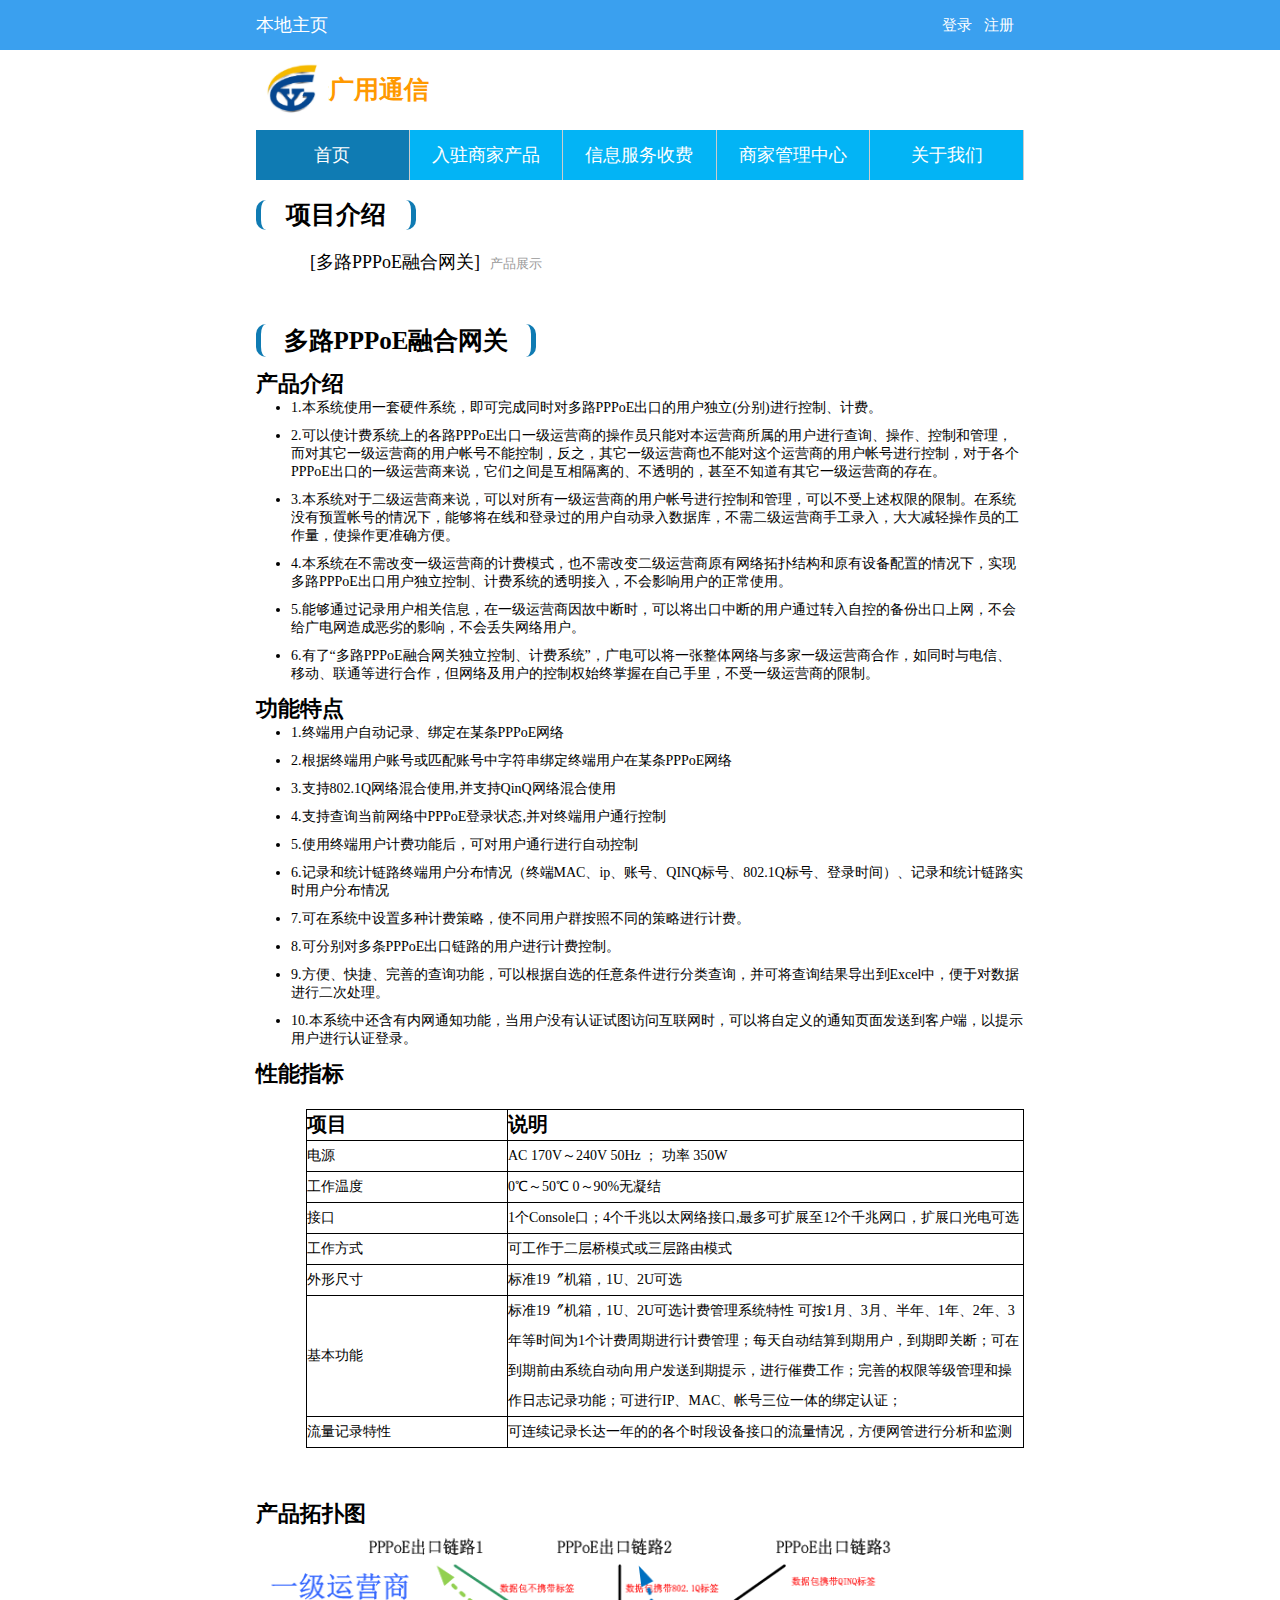
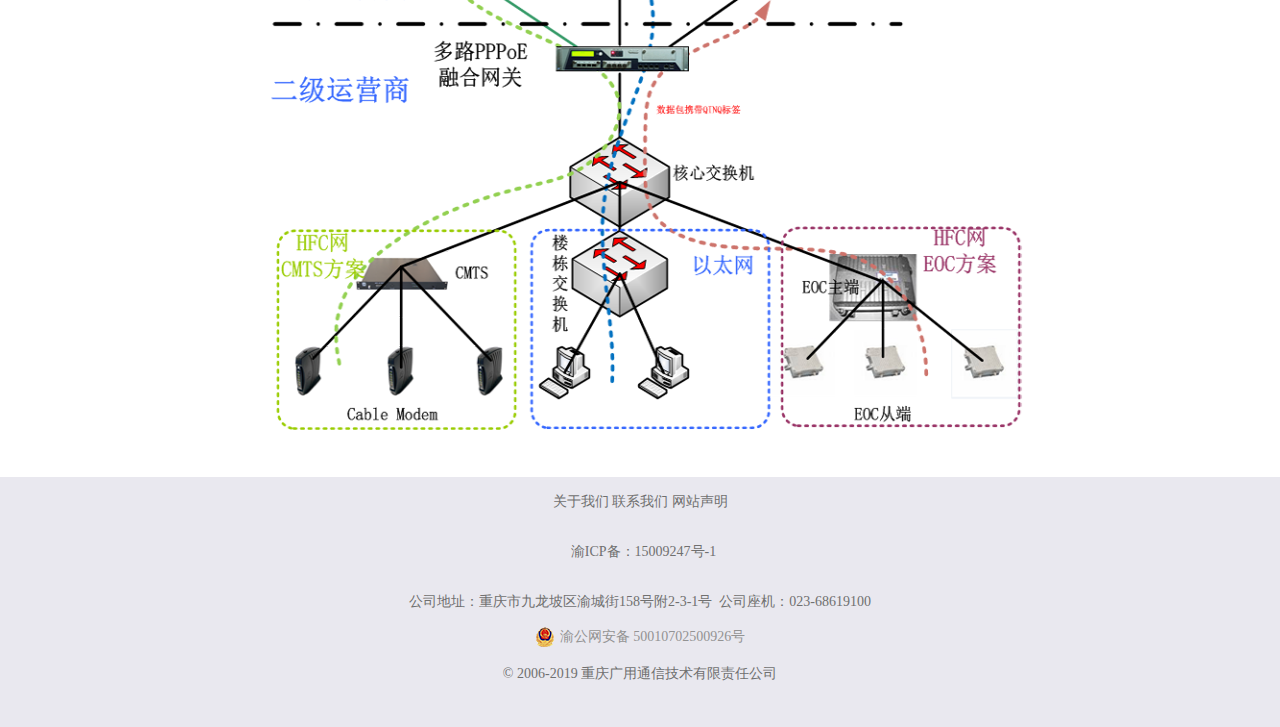
<file: item_show3.html>
<!DOCTYPE html>
<html>
<head>
	<meta charset="utf-8">
	<meta name="viewport" content="width=device-width, initial-scale=1.0, maximum-scale=1.0, user-scalable=no">
	<title>广用通信</title>
	<link rel="stylesheet" type="text/css" href="css/index.css">
	<link rel="stylesheet" type="text/css" href="css/item_show1_public.css">
</head>
<body>
	<div class="head">
		<div class="head-box">
			<div class="title">
				<a href="index.html">本地主页</a>
				<span></span>
			</div>
			<div class="login">
				<a href="dl.html">登录</a>
				<a href="register.html">注册</a>
			</div>
		</div>
	</div>
	<div class="search">
		<div class="logo">
			<img src="images/logo.png">
		</div>
		<span>广用通信</span>
		<div class="search-input">
		
		</div>
	</div>
	<div class="body">
		<div class="nav">
			<a href="#" class="nav-a select" id="body-1">首页</a>
			<a href="#" class="nav-a" id="body-2">入驻商家产品</a>
			<a href="#" class="nav-a" id="body-3">信息服务收费</a>
			<a href="dl.html" class="nav-a" id="body-4">商家管理中心</a>
			<a href="aboutour.html?page=1" class="nav-a" id="body-5">关于我们</a>
		</div>
		<div class="body-1">
			<div class="body-main">
				<div class="show-title">
					<strong>项目介绍</strong>
				</div>
				<div class="word">
					<span>[多路PPPoE融合网关]</span><a href="index.html">产品展示</a>
				</div>
				<div class="show-box">
					<div class="show-box-title">
						<strong>多路PPPoE融合网关</strong><br>
					</div>
					<div class="show-content">
						<br>
						<ul>
							<strong>产品介绍</strong><br>
							<li>
								1.本系统使用一套硬件系统，即可完成同时对多路PPPoE出口的用户独立(分别)进行控制、计费。
							</li>
							<li>
								2.可以使计费系统上的各路PPPoE出口一级运营商的操作员只能对本运营商所属的用户进行查询、操作、控制和管理，而对其它一级运营商的用户帐号不能控制，反之，其它一级运营商也不能对这个运营商的用户帐号进行控制，对于各个PPPoE出口的一级运营商来说，它们之间是互相隔离的、不透明的，甚至不知道有其它一级运营商的存在。
							</li>
							<li>
								3.本系统对于二级运营商来说，可以对所有一级运营商的用户帐号进行控制和管理，可以不受上述权限的限制。在系统没有预置帐号的情况下，能够将在线和登录过的用户自动录入数据库，不需二级运营商手工录入，大大减轻操作员的工作量，使操作更准确方便。
							</li>
							<li>
								4.本系统在不需改变一级运营商的计费模式，也不需改变二级运营商原有网络拓扑结构和原有设备配置的情况下，实现多路PPPoE出口用户独立控制、计费系统的透明接入，不会影响用户的正常使用。
							</li>
							<li>
								5.能够通过记录用户相关信息，在一级运营商因故中断时，可以将出口中断的用户通过转入自控的备份出口上网，不会给广电网造成恶劣的影响，不会丢失网络用户。
							</li>
							<li>
								6.有了“多路PPPoE融合网关独立控制、计费系统”，广电可以将一张整体网络与多家一级运营商合作，如同时与电信、移动、联通等进行合作，但网络及用户的控制权始终掌握在自己手里，不受一级运营商的限制。
							</li>
						</ul>
						<ul>
							<strong>功能特点</strong><br>
							<li>
								1.终端用户自动记录、绑定在某条PPPoE网络
							</li>
							<li>
								2.根据终端用户账号或匹配账号中字符串绑定终端用户在某条PPPoE网络
							</li>
							<li>
								3.支持802.1Q网络混合使用,并支持QinQ网络混合使用

							</li>
							<li>
								4.支持查询当前网络中PPPoE登录状态,并对终端用户通行控制 

							</li>
							<li>
								5.使用终端用户计费功能后，可对用户通行进行自动控制
							</li>
							<li>
								6.记录和统计链路终端用户分布情况（终端MAC、ip、账号、QINQ标号、802.1Q标号、登录时间）、记录和统计链路实时用户分布情况
							</li>
							<li>
								7.可在系统中设置多种计费策略，使不同用户群按照不同的策略进行计费。

							</li>
							<li>
								8.可分别对多条PPPoE出口链路的用户进行计费控制。

							</li>
							<li>
								9.方便、快捷、完善的查询功能，可以根据自选的任意条件进行分类查询，并可将查询结果导出到Excel中，便于对数据进行二次处理。

							</li>
							<li>
								10.本系统中还含有内网通知功能，当用户没有认证试图访问互联网时，可以将自定义的通知页面发送到客户端，以提示用户进行认证登录。
							</li>
						</ul>
						<ul>
							<strong>性能指标</strong><br>
							<table>
								<thead>
									<th>项目</th>
									<th>说明</th>
								</thead>
								<tbody>
									<tr>
										<td>电源</td>
										<td>AC 170V～240V 50Hz  ； 功率  350W</td>
									</tr>
									<tr>
										<td>工作温度</td>
										<td>0℃～50℃ 0～90%无凝结</td>
									</tr>
									<tr>
										<td>接口</td>
										<td> 1个Console口；4个千兆以太网络接口,最多可扩展至12个千兆网口，扩展口光电可选</td>
									</tr>
									<tr>
										<td>工作方式</td>
										<td>可工作于二层桥模式或三层路由模式</td>
									</tr>
									<tr>
										<td>外形尺寸</td>
										<td>标准19〞机箱，1U、2U可选</td>
									</tr>
									<tr>
										<td>基本功能 </td>
										<td>标准19〞机箱，1U、2U可选计费管理系统特性 可按1月、3月、半年、1年、2年、3年等时间为1个计费周期进行计费管理；每天自动结算到期用户，到期即关断；可在到期前由系统自动向用户发送到期提示，进行催费工作；完善的权限等级管理和操作日志记录功能；可进行IP、MAC、帐号三位一体的绑定认证；</td>
									</tr>
									<tr>
										<td>流量记录特性</td>
										<td>可连续记录长达一年的的各个时段设备接口的流量情况，方便网管进行分析和监测
										</td>
									</tr>
								</tbody>
							</table>
						</ul>
						<ul>
							<strong>产品拓扑图</strong>
						</ul>
						<img src="images/item_show3_01.png" style="width:800px;height: 526px;">
					</div>
					
				</div>
			</div>
		</div>
		<div class="clear-float"></div>
		<div class="body-2" style="display: none;">
			<div class="body-main">
				<div class="main-title">
					<span>商家名称：重庆晴彩科技有限公司</span><br><br><small>以下商品由商家（重庆晴彩科技有限公司）发货并提供售后服务</small>
				</div>
				<div class="main-box">
					<div class="box1">
						<div class="box-img">
							<img src="images/mkf.jpg">
						</div>
						<span class="shangpin-name">麦克风</span><br />
						<span class="price">￥119</span>&nbsp;<del>￥299</del><br />
						<a href="#" class="zhifu" onclick="return false">去支付</a>
					</div>
					<div class="box1">
						<div class="box-img">
							<img src="images/tongxin.png">
						</div>
						<span class="shangpin-name">双纤SC光电转换器</span><br />
						<span class="price">￥389</span>&nbsp;<del>￥555</del><br />
						<a href="#" class="zhifu" onclick="return false">去支付</a>
					</div>
					<div class="box1">
						<div class="box-img">
							<img src="images/tongxin2.jpg">
						</div>
						<span class="shangpin-name">多线头转换器</span><br />
						<span class="price">￥999</span>&nbsp;<del>￥1299</del><br />
						<a href="#" class="zhifu" onclick="return false">去支付</a>
					</div>
				</div>
			</div>
			<div class="body-ad">
				<img src="images/ad4.jpg">
			</div>
			<div class="body-main">
				<div class="main-title">
					<span>商家名称：重庆贤聚科技有限公司</span><br><br><small>以下商品由商家（重庆贤聚科技有限公司）发货并提供售后服务</small>
				</div>
				<div class="main-box">
					<div class="box1">
						<div class="box-img">
							<img src="images/tongxin4.webp">
						</div>
						<span class="shangpin-name">开关电源360W 12V30A 波纤板通讯</span><br />
						<span class="price">￥319</span>&nbsp;<del>￥559</del><br />
						<a href="#" class="zhifu"  onclick="return false">去支付</a>
					</div>
					<div class="box1">
						<div class="box-img">
							<img src="images/tongxin5.jpg">
						</div>
						<span class="shangpin-name">语音模组</span><br />
						<span class="price">￥760</span>&nbsp;<del>￥850</del><br />
						<a href="#" class="zhifu" onclick="return false">去支付</a>
					</div>
					<div class="box1">
						<div class="box-img">
							<img src="images/tongxin6.jpg">
						</div>
						<span class="shangpin-name">通信设备ZRVVR电缆</span><br />
						<span class="price">￥2</span>&nbsp;<br />
						<a href="#" class="zhifu" onclick="return false">去支付</a>
					</div>
				</div>
			</div>
			<div class="body-ad">
				<img src="images/ad3.jpg">
			</div>
			<div class="body-main">
				<div class="main-title">
					<span>商家名称：重庆都安科技有限公司</span><br><br><small>以下商品由商家（重庆都安科技有限公司）发货并提供售后服务</small>
				</div>
				<div class="main-box">
					<div class="box1">
						<div class="box-img">
							<img src="images/tongxin7.jpg">
						</div>
						<span class="shangpin-name">tdu无线数据集成模块</span><br />
						<span class="price">￥119</span>&nbsp;<del>￥299</del><br />
						<a href="#" class="zhifu" onclick="return false">去支付</a>
					</div>
					<div class="box1">
						<div class="box-img">
							<img src="images/tongxin8.webp">
						</div>
						<span class="shangpin-name">视频2M同轴头</span><br />
						<span class="price">￥5</span>&nbsp;<br />
						<a href="#" class="zhifu" onclick="return false">去支付</a>
					</div>
					<div class="box1">
						<div class="box-img">
							<img src="images/tongxin9.jpg">
						</div>
						<span class="shangpin-name">光纤分光箱  塑料分线箱</span><br />
						<span class="price">￥38</span><br />
						<a href="#" class="zhifu" onclick="return false">去支付</a>
					</div>
				</div>
			</div>
		</div>
		<div class="body-3" style="display: none;">
			<div class="group">
				<div class="group-1">
					<h3>

						<a href="#" class="group-title">华为有望于2019年登顶智能手机市场</a>
					</h3>
					<div class="group-content">
						<img src="images/doc1.png" style="float:left;width:50px;height:50px;margin-left:20px;">
						<p>[ 收费：5元 ] <a href="#">商城积分兑换</a> 大小:23MB 页数:123</p>
					</div>
					<p class="time">2019-01-03 14:31</p>
					<div class="group-a">
						<a href="#" class="more" onclick="return false">马上下载</a>
					</div>
				</div>
				<div class="group-1">
					<h3>
						<a href="#" class="group-title">中国“云通讯服务”吹响进军全球新兴市场的冲锋号</a>
					</h3>
					<div class="group-content">
						<img src="images/doc2.png" style="float:left;width:50px;height:50px;margin-left:20px;">
						<p>[ 收费：5元 ] <a href="#">商城积分兑换</a> 大小:11MB 页数:210</p>
					</div>
					<p class="time"> 2019-01-03 08:41</p>
					<div class="group-a">
						<a href="#" class="more" onclick="return false">马上下载</a>
					</div>
				</div>
				<div class="group-1">
					<h3>
						<a href="#" class="group-title">数字时代企业上云势在必行 安全策略需改变</a>
					</h3>
					<div class="group-content">
						<img src="images/doc2.png" style="float:left;width:50px;height:50px;margin-left:20px;">
						<p>[ 收费：5元 ] <a href="#">商城积分兑换</a> 大小:1.5MB 页数:111</p>
					</div>
					<p class="time">2018-12-31 02:24</p>
					<div class="group-a">
						<a href="#" class="more" onclick="return false">马上下载</a>
					</div>
				</div>
				<div class="group-1">
					<h3>
						<a href="#" class="group-title">华为有望于2019年登顶智能手机市场</a>
					</h3>
					<div class="group-content">
						<img src="images/doc3.png" style="float:left;width:50px;height:50px;margin-left:20px;">
						<p>[ 收费：5元 ] <a href="#">商城积分兑换</a> 大小:13MB 页数:142</p>
					</div>
					<p class="time">2019-01-03 14:31</p>
					<div class="group-a">
						<a href="#" class="more" onclick="return false">马上下载</a>
					</div>
				</div>
				<div class="group-1">
					<h3>
						<a href="#" class="group-title">楼宇WiFi覆盖解决方案</a>
					</h3>
					<div class="group-content">
						<img src="images/doc3.png" style="float:left;width:50px;height:50px;margin-left:20px;">
						<p>[ 收费：5元 ] <a href="#">商城积分兑换</a> 大小:14.6MB 页数:112</p>
					</div>
					<p class="time">2019-01-03 14:31</p>
					<div class="group-a">
						<a href="#" class="more" onclick="return false">马上下载</a>
					</div>
				</div>
				<div class="group-1">
					<h3>
						<a href="#" class="group-title">八年磨一剑重新定义HBase</a>
					</h3>
					<div class="group-content">
						<img src="images/doc2.png" style="float:left;width:50px;height:50px;margin-left:20px;">
						<p>[ 收费：5元 ] <a href="#">商城积分兑换</a> 大小:12.8MB 页数:43</p>
					</div>
					<p class="time">2019-01-03 14:31</p>
					<div class="group-a">
						<a href="#" class="more" onclick="return false">马上下载</a>
					</div>
				</div>
				<div class="group-1">
					<h3>
						<a href="#" class="group-title">18房屋征收支付证明范文</a>
					</h3>
					<div class="group-content">
						<img src="images/doc1.png" style="float:left;width:50px;height:50px;margin-left:20px;">
						<p>[ 收费：5元 ] <a href="#">商城积分兑换</a> 大小:18MB 页数:45</p>
					</div>
					<p class="time">2019-01-03 14:31</p>
					<div class="group-a">
						<a href="#" class="more" onclick="return false">马上下载</a>
					</div>
				</div>
			</div>
			<div class="group" style="display: none;">
				<div class="group-1">
					<h3>

						<a href="#" class="group-title">华为2012实验室：通信模块放进鱼缸4年华为的依然如新，对手的已锈迹斑斑</a>
					</h3>
					<div class="group-content">
						<img src="images/doc2.png" style="float:left;width:50px;height:50px;margin-left:20px;">
						<p>[ 收费：5元 ] <a href="#">商城积分兑换</a> 大小:12.3MB 页数:57</p>
					</div>
					<p class="time">2019-01-03 14:31</p>
					<div class="group-a">
						<a href="#" class="more" onclick="return false">马上下载</a>
					</div>
				</div>
				<div class="group-1">
					<h3>
						<a href="#" class="group-title">全球半导体厂商2018与2017、2016年营收对比（TOP10排名）</a>
					</h3>
					<div class="group-content">
						<img src="images/doc2.png" style="float:left;width:50px;height:50px;margin-left:20px;">
						<p>[ 收费：5元 ] <a href="#">商城积分兑换</a> 大小:14MB 页数:12</p>
					</div>
					<p class="time"> 2018-11-03 09:40</p>
					<div class="group-a">
						<a href="#" class="more" onclick="return false">马上下载</a>
					</div>
				</div>
				<div class="group-1">
					<h3>
						<a href="#" class="group-title">​现代摩比斯与韩国电信KT合作，利用5G网络开展车联网技术实验</a>
					</h3>
					<div class="group-content">
						<img src="images/doc3.png" style="float:left;width:50px;height:50px;margin-left:20px;">
						<p>[ 收费：5元 ] <a href="#">商城积分兑换</a> 大小:15MB 页数:46</p>
					</div>
					<p class="time">2018-12-31 02:24</p>
					<div class="group-a">
						<a href="#" class="more" onclick="return false">马上下载</a>
					</div>
				</div>
				<div class="group-1">
					<h3>
						<a href="#" class="group-title">微软将于今年12月10日停止对Windows 10进行技术支持</a>
					</h3>
					<div class="group-content">
						<img src="images/doc1.png" style="float:left;width:50px;height:50px;margin-left:20px;">
						<p>[ 收费：5元 ] <a href="#">商城积分兑换</a> 大小:15.4MB 页数:78</p>
					</div>
					<p class="time">2019-01-20 14:31</p>
					<div class="group-a">
						<a href="#" class="more" onclick="return false">马上下载</a>
					</div>
				</div>
				<div class="group-1">
					<h3>
						<a href="#" class="group-title">回收宝发布2018年手机保值榜单：iPhone Xs Max保值率高居第一</a>
					</h3>
					<div class="group-content">
						<img src="images/doc2.png" style="float:left;width:50px;height:50px;margin-left:20px;">
						<p>[ 收费：5元 ] <a href="#">商城积分兑换</a> 大小:12.6MB 页数:67</p>
					</div>
					<p class="time">2019-01-04 15:51</p>
					<div class="group-a">
						<a href="#" class="more" onclick="return false">马上下载</a>
					</div>
				</div>
				<div class="group-1">
					<h3>
						<a href="#" class="group-title">最新回应：消费者质疑网易考拉鉴定程序漏洞</a>
					</h3>
					<div class="group-content">
						<img src="images/doc1.png" style="float:left;width:50px;height:50px;margin-left:20px;">
						<p>[ 收费：5元 ] <a href="#">商城积分兑换</a> 大小:17.5MB 页数:08</p>
					</div>
					<p class="time">2019-01-05 11:01</p>
					<div class="group-a">
						<a href="#" class="more" onclick="return false">马上下载</a>
					</div>
				</div>
				<div class="group-1">
					<h3>
						<a href="#" class="group-title">基于新型磁子结YIG/NiO/YIG的磁子阀和磁子结等磁子型元器件</a>
					</h3>
					<div class="group-content">
						<img src="images/doc2.png" style="float:left;width:50px;height:50px;margin-left:20px;">
						<p>[ 收费：5元 ] <a href="#">商城积分兑换</a> 大小:15.9MB 页数:80</p>
					</div>
					<p class="time">2019-01-05 14:22</p>
					<div class="group-a">
						<a href="#" class="more" onclick="return false">马上下载</a>
					</div>
				</div>
				
			</div>
			<div class="group" style="display: none;">
				<div class="group-1">
					<h3>

						<a href="#" class="group-title">长光华芯976nm光纤耦合半导体激光器及研发进展</a>
					</h3>
					<div class="group-content">
						<img src="images/doc1.png" style="float:left;width:50px;height:50px;margin-left:20px;">
						<p>[ 收费：5元 ] <a href="#">商城积分兑换</a> 大小:11MB 页数:77</p>
					</div>
					<p class="time">2019-01-02 14:31</p>
					<div class="group-a">
						<a href="#" class="more" onclick="return false">马上下载</a>
					</div>
				</div>
				<div class="group-1">
					<h3>
						<a href="#" class="group-title">​中国汽研与中国电信及大唐移动合作，推动5G车联网产业向前发展</a>
					</h3>
					<div class="group-content">
						<img src="images/doc3.png" style="float:left;width:50px;height:50px;margin-left:20px;">
						<p>[ 收费：5元 ] <a href="#">商城积分兑换</a> 大小:23MB 页数:233</p>
					</div>
					<p class="time"> 2019-01-03 08:41</p>
					<div class="group-a">
						<a href="#" class="more" onclick="return false">马上下载</a>
					</div>
				</div>
				<div class="group-1">
					<h3>
						<a href="#" class="group-title">韩国2018年12月半导体出口额较上年同比减少9%</a>
					</h3>
					<div class="group-content">
						<img src="images/doc2.png" style="float:left;width:50px;height:50px;margin-left:20px;">
						<p>[ 收费：5元 ] <a href="#">商城积分兑换</a> 大小:5.8MB 页数:345</p>
					</div>
					<p class="time">2018-12-22 12:24</p>
					<div class="group-a">
						<a href="#" class="more" onclick="return false">马上下载</a>
					</div>
				</div>
				<div class="group-1">
					<h3>
						<a href="#" class="group-title">众安保险与GrabTaxi合作，将成立合资公司通过手机销售保险
						</a>
					</h3>
					<div class="group-content">
						<img src="images/doc3.png" style="float:left;width:50px;height:50px;margin-left:20px;">
						<p>[ 收费：5元 ] <a href="#">商城积分兑换</a> 大小:7.8MB 页数:123</p>
					</div>
					<p class="time">2019-01-03 14:31</p>
					<div class="group-a">
						<a href="#" class="more" onclick="return false">马上下载</a>
					</div>
				</div>
				<div class="group-1">
					<h3>
						<a href="#" class="group-title">华为新机MRD-AL00通过工信部入网许可</a>
					</h3>
					<div class="group-content">
						<img src="images/doc3.png" style="float:left;width:50px;height:50px;margin-left:20px;">
						<p>[ 收费：5元 ] <a href="#">商城积分兑换</a> 大小:12MB 页数:344</p>
					</div>
					<p class="time">2019-01-15 14:31</p>
					<div class="group-a">
						<a href="#" class="more" onclick="return false">马上下载</a>
					</div>
				</div>
				<div class="group-1">
					<h3>
						<a href="#" class="group-title">​华人运通与中国智行签署合作，共同加速推动未来出行的变革</a>
					</h3>
					<div class="group-content">
						<img src="images/doc1.png" style="float:left;width:50px;height:50px;margin-left:20px;">
						<p>[ 收费：5元 ] <a href="#">商城积分兑换</a> 大小:32MB 页数:45</p>
					</div>
					<p class="time">2019-01-16 10:13</p>
					<div class="group-a">
						<a href="#" class="more" onclick="return false">马上下载</a>
					</div>
				</div>
				<div class="group-1">
					<h3>
						<a href="#" class="group-title">高德地图2018年年度交通报告：拥堵程度创近四年来最低</a>
					</h3>
					<div class="group-content">
						<img src="images/doc2.png" style="float:left;width:50px;height:50px;margin-left:20px;">
						<p>[ 收费：5元 ] <a href="#">商城积分兑换</a> 大小:4.7MB 页数:67</p>
					</div>
					<p class="time">2019-01-03 12:31</p>
					<div class="group-a">
						<a href="#" class="more" onclick="return false">马上下载</a>
					</div>
				</div>
				
			</div>
			<div class="group" style="display: none;">
				<div class="group-1">
					<h3>

						<a href="#" class="group-title">世界上首家机器人酒店现因为故障太多而要开除“员工”</a>
					</h3>
					<div class="group-content">
						<img src="images/doc3.png" style="float:left;width:50px;height:50px;margin-left:20px;">
						<p>[ 收费：5元 ] <a href="#">商城积分兑换</a> 大小:8.9MB 页数:64</p>
					</div>
					<p class="time">2019-01-13 14:31</p>
					<div class="group-a">
						<a href="#" class="more" onclick="return false">马上下载</a>
					</div>
				</div>
				<div class="group-1">
					<h3>
						<a href="#" class="group-title">2018年一加新款旗舰智能手机销量极佳</a>
					</h3>
					<div class="group-content">
						<img src="images/doc1.png" style="float:left;width:50px;height:50px;margin-left:20px;">
						<p>[ 收费：5元 ] <a href="#">商城积分兑换</a> 大小:7.9MB 页数:85</p>
					</div>
					<p class="time"> 2019-01-11 08:41</p>
					<div class="group-a">
						<a href="#" class="more" onclick="return false">马上下载</a>
					</div>
				</div>
				<div class="group-1">
					<h3>
						<a href="#" class="group-title">美对华为展开刑事调查：称涉嫌窃取T-Mobile US等美国商业伙伴的商业机密</a>
					</h3>
					<div class="group-content">
						<img src="images/doc1.png" style="float:left;width:50px;height:50px;margin-left:20px;">
						<p>[ 收费：5元 ] <a href="#">商城积分兑换</a> 大小:9.4MB 页数:12</p>
					</div>
					<p class="time">2018-12-21 02:24</p>
					<div class="group-a">
						<a href="#" class="more" onclick="return false">马上下载</a>
					</div>
				</div>
				<div class="group-1">
					<h3>
						<a href="#" class="group-title">阿德莱德大学研究发现：人工智能能预测人类寿命，精确率69%
						</a>
					</h3>
					<div class="group-content">
						<img src="images/doc3.png" style="float:left;width:50px;height:50px;margin-left:20px;">
						<p>[ 收费：5元 ] <a href="#">商城积分兑换</a> 大小:9MB 页数:57</p>
					</div>
					<p class="time">2019-01-02 11:31</p>
					<div class="group-a">
						<a href="#" class="more" onclick="return false">马上下载</a>
					</div>
				</div>
				<div class="group-1">
					<h3>
						<a href="#" class="group-title">蒂姆⋅库克：Apple Watch Series 4可检测佩戴者的心房纤颤(AFib)症状</a>
					</h3>
					<div class="group-content">
						<img src="images/doc3.png" style="float:left;width:50px;height:50px;margin-left:20px;">
						<p>[ 收费：5元 ] <a href="#">商城积分兑换</a> 大小:7MB 页数:465</p>
					</div>
					<p class="time">2019-01-03 14:31</p>
					<div class="group-a">
						<a href="#" class="more" onclick="return false">马上下载</a>
					</div>
				</div>
				<div class="group-1">
					<h3>
						<a href="#" class="group-title">八年磨一剑重新定义HBase</a>
					</h3>
					<div class="group-content">
						<img src="images/doc2.png" style="float:left;width:50px;height:50px;margin-left:20px;">
						<p>[ 收费：5元 ] <a href="#">商城积分兑换</a> 大小:10MB 页数:21</p>
					</div>
					<p class="time">2019-01-03 14:31</p>
					<div class="group-a">
						<a href="#" class="more" onclick="return false">马上下载</a>
					</div>
				</div>
				<div class="group-1">
					<h3>
						<a href="#" class="group-title">18房屋征收支付证明范文</a>
					</h3>
					<div class="group-content">
						<img src="images/doc1.png" style="float:left;width:50px;height:50px;margin-left:20px;">
						<p>[ 收费：5元 ] <a href="#">商城积分兑换</a> 大小:45MB 页数:67</p>
					</div>
					<p class="time">2019-01-03 14:31</p>
					<div class="group-a">
						<a href="#" class="more" onclick="return false">马上下载</a>
					</div>
				</div>
				
			</div>
			<div class="group" style="display: none;">
				<div class="group-1">
					<h3>

						<a href="#" class="group-title">韩国电信将为首尔试运行的公交车乘客提供5G移动网络服务</a>
					</h3>
					<div class="group-content">
						<img src="images/doc1.png" style="float:left;width:50px;height:50px;margin-left:20px;">
						<p>[ 收费：5元 ] <a href="#">商城积分兑换</a> 大小:8.0MB 页数:48</p>
					</div>
					<p class="time">2019-01-03 14:31</p>
					<div class="group-a">
						<a href="#" class="more" onclick="return false">马上下载</a>
					</div>
				</div>
				<div class="group-1">
					<h3>
						<a href="#" class="group-title">​奥迪与HERE合作，为奥迪提供实时交通服务</a>
					</h3>
					<div class="group-content">
						<img src="images/doc2.png" style="float:left;width:50px;height:50px;margin-left:20px;">
						<p>[ 收费：5元 ] <a href="#">商城积分兑换</a> 大小:11MB 页数:56</p>
					</div>
					<p class="time"> 2019-01-03 08:41</p>
					<div class="group-a">
						<a href="#" class="more" onclick="return false">马上下载</a>
					</div>
				</div>
				<div class="group-1">
					<h3>
						<a href="#" class="group-title">数字时代企业上云势在必行禁止有害app进入校园，监管缺位催生乱象</a>
					</h3>
					<div class="group-content">
						<img src="images/doc2.png" style="float:left;width:50px;height:50px;margin-left:20px;">
						<p>[ 收费：5元 ] <a href="#">商城积分兑换</a> 大小:23MB 页数:11</p>
					</div>
					<p class="time">2018-12-31 02:24</p>
					<div class="group-a">
						<a href="#" class="more" onclick="return false">马上下载</a>
					</div>
				</div>
				<div class="group-1">
					<h3>
						<a href="#" class="group-title">​联想计划将于2月以1500美元价格推出可折叠手机Moto RAZR</a>
					</h3>
					<div class="group-content">
						<img src="images/doc3.png" style="float:left;width:50px;height:50px;margin-left:20px;">
						<p>[ 收费：5元 ] <a href="#">商城积分兑换</a> 大小:1.7MB 页数:66</p>
					</div>
					<p class="time">2019-01-03 14:31</p>
					<div class="group-a">
						<a href="#" class="more" onclick="return false">马上下载</a>
					</div>
				</div>
				<div class="group-1">
					<h3>
						<a href="#" class="group-title">​百度海外输入法全球安装量已经突破1亿：覆盖全球190个国家地区</a>
					</h3>
					<div class="group-content">
						<img src="images/doc3.png" style="float:left;width:50px;height:50px;margin-left:20px;">
						<p>[ 收费：5元 ] <a href="#">商城积分兑换</a> 大小:11.7MB 页数:74</p>
					</div>
					<p class="time">2019-01-03 14:31</p>
					<div class="group-a">
						<a href="#" class="more" onclick="return false">马上下载</a>
					</div>
				</div>
				<div class="group-1">
					<h3>
						<a href="#" class="group-title">​三星可折叠手机已经在中国获得认证，有望中国首发</a>
					</h3>
					<div class="group-content">
						<img src="images/doc2.png" style="float:left;width:50px;height:50px;margin-left:20px;">
						<p>[ 收费：5元 ] <a href="#">商城积分兑换</a> 大小:12MB 页数:73</p>
					</div>
					<p class="time">2019-01-03 14:31</p>
					<div class="group-a">
						<a href="#" class="more" onclick="return false">马上下载</a>
					</div>
				</div>
				<div class="group-1">
					<h3>
						<a href="#" class="group-title">​三星高管：手机设计转变不仅仅是折叠，还有可卷曲和可伸缩</a>
					</h3>
					<div class="group-content">
						<img src="images/doc1.png" style="float:left;width:50px;height:50px;margin-left:20px;">
						<p>[ 收费：5元 ] <a href="#">商城积分兑换</a> 大小:23MB 页数:123</p>
					</div>
					<p class="time">2019-01-03 14:31</p>
					<div class="group-a">
						<a href="#" class="more" onclick="return false">马上下载</a>
					</div>
				</div>
				
			</div>
			<div class="page">
				<a href="#" class="prev">上一页</a>
				<a href="#" class="one thispage">1</a>
				<a href="#" class="one">2</a>
				<a href="#" class="one">3</a>
				<a href="#" class="one">4</a>
				<a href="#" class="one">5</a>
				<a href="#" class="next">下一页</a>
			</div>
		</div>
	</div>
	<div class="foot">
		<p>
			<a href="aboutour.html?page=1" target="_blank">关于我们</a>
			<a href="aboutour.html?page=2" target="_blank">联系我们</a>
			<a href="aboutour.html?page=3" target="_blank">网站声明</a>
		</p>
		<p><span>&nbsp;&nbsp;<a href="http://www.miitbeian.gov.cn/state/outPortal/loginPortal.action;jsessionid=vuRtIgcupe9YKO3b_rAvpllIP-ripxhPiOQnDbRtY-JbLG1mELlm!1262072365" target="_blank">渝ICP备：15009247号-1</a></span></p>
		<p>公司地址：重庆市九龙坡区渝城街158号附2-3-1号&nbsp;&nbsp;公司座机：023-68619100</p>
		<a target="_blank" href="http://www.beian.gov.cn/portal/registerSystemInfo?recordcode=50010702500926" style="display:inline-block;text-decoration:none;height:20px;line-height:20px;">
            <img src="images/beian.png" style="float:left;">
            <p style="float:left;height:20px;line-height:20px;margin: 0px 0px 0px 5px; color:#939393;">渝公网安备 50010702500926号</p>
        </a>
        <p>© 2006-2019 重庆广用通信技术有限责任公司</p>
	</div>
</body>
<script type="text/javascript" src="js/jquery-3.1.1.min.js"></script>
<script type="text/javascript" src="js/public.js"></script>
</html>
</file>
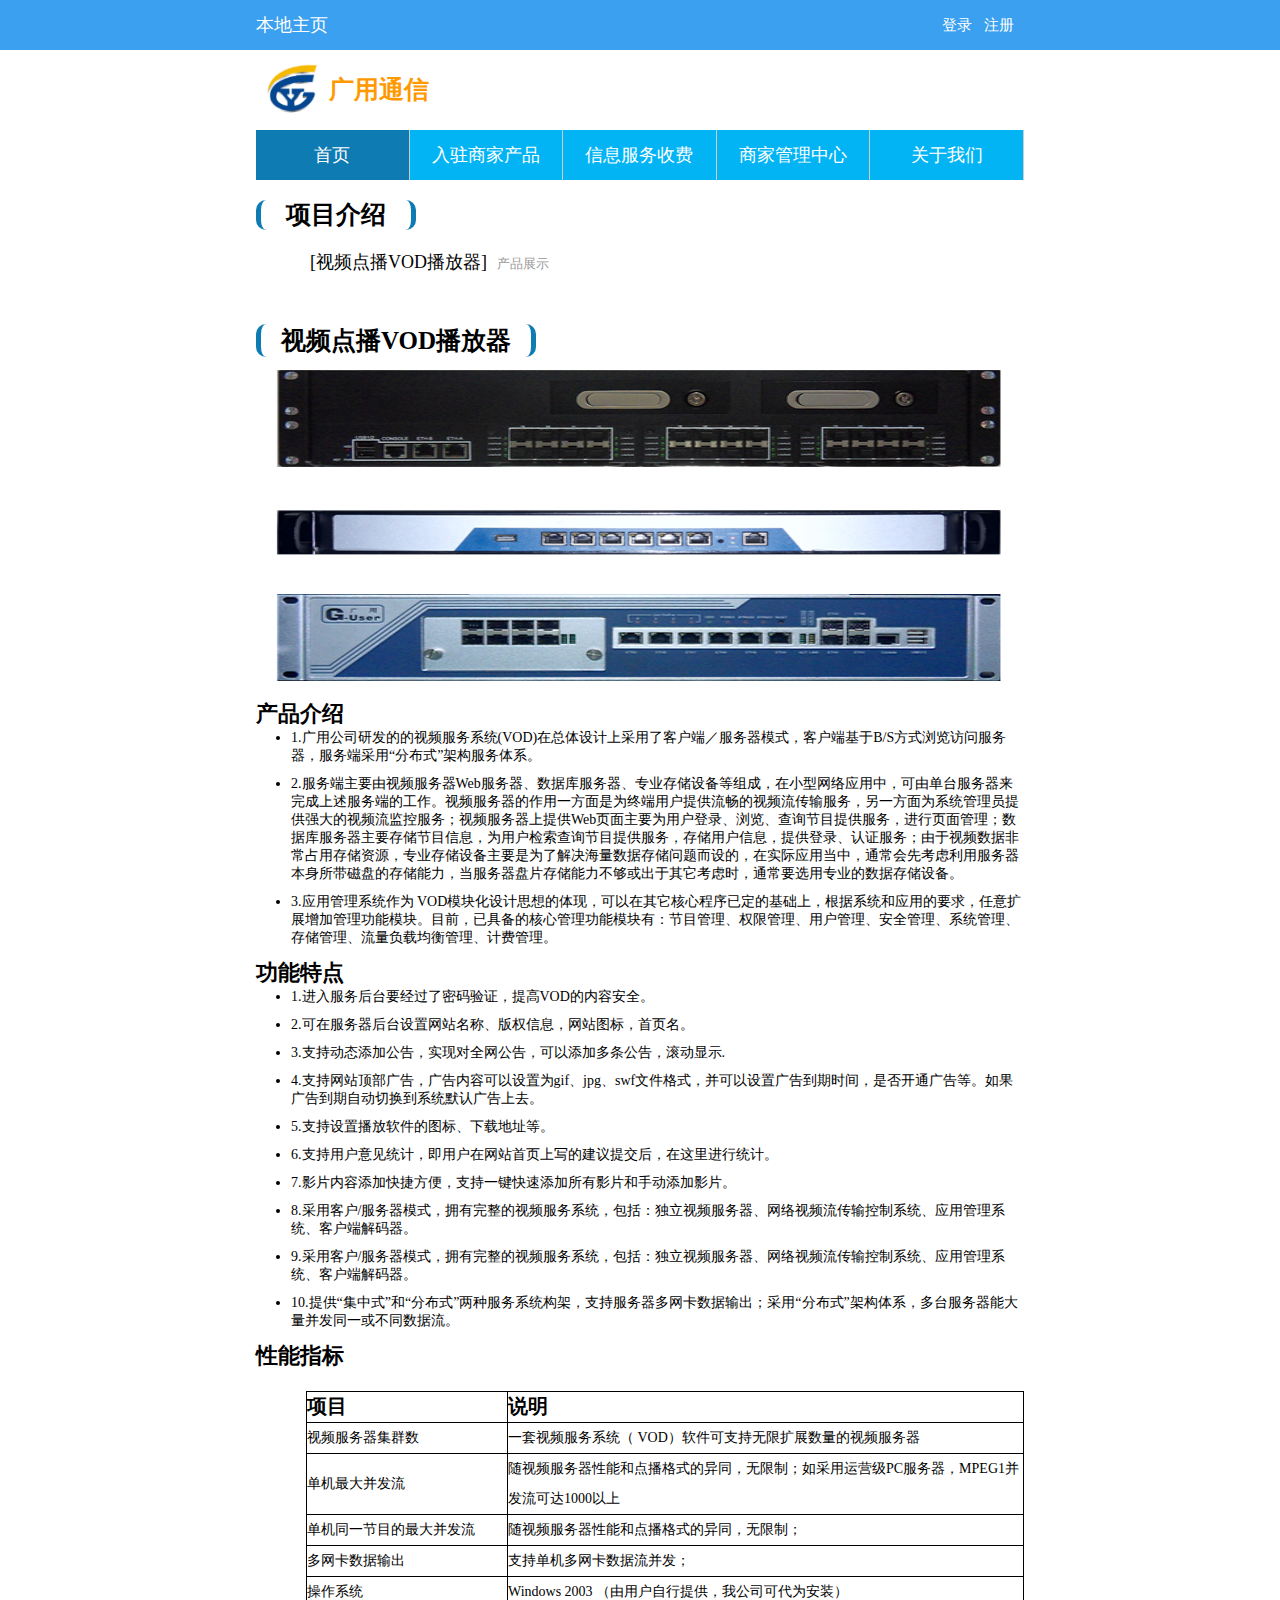
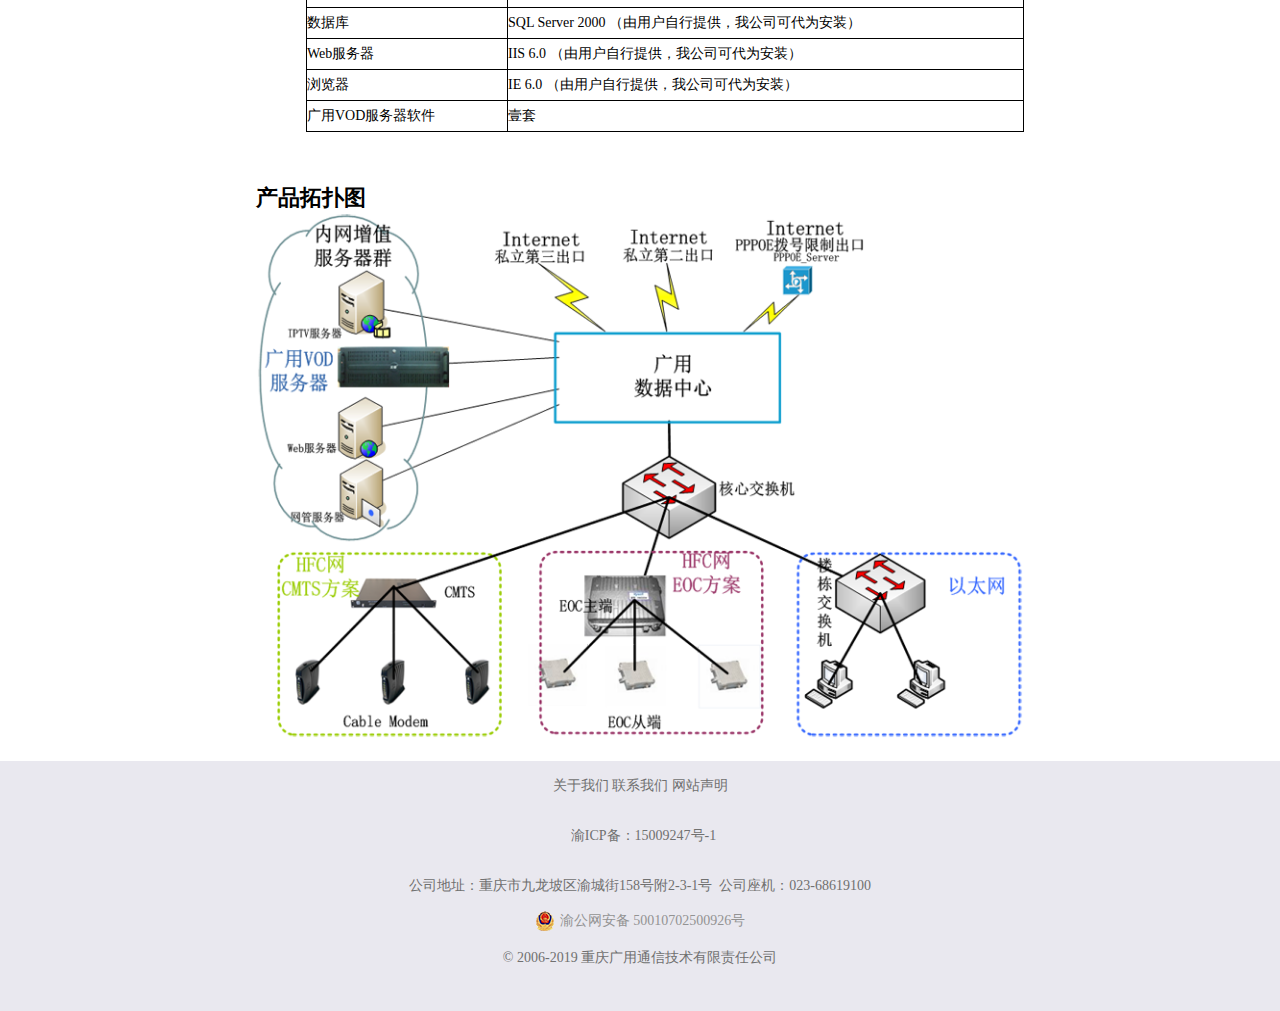
<file: item_show4.html>
<!DOCTYPE html>
<html>
<head>
	<meta charset="utf-8">
	<meta name="viewport" content="width=device-width, initial-scale=1.0, maximum-scale=1.0, user-scalable=no">
	<title>广用通信</title>
	<link rel="stylesheet" type="text/css" href="css/index.css">
	<link rel="stylesheet" type="text/css" href="css/item_show1_public.css">
</head>
<body>
	<div class="head">
		<div class="head-box">
			<div class="title">
				<a href="index.html">本地主页</a>
				<span></span>
			</div>
			<div class="login">
				<a href="dl.html">登录</a>
				<a href="register.html">注册</a>
			</div>
		</div>
	</div>
	<div class="search">
		<div class="logo">
			<img src="images/logo.png">
		</div>
		<span>广用通信</span>
		<div class="search-input">
		
		</div>
	</div>
	<div class="body">
		<div class="nav">
			<a href="#" class="nav-a select" id="body-1">首页</a>
			<a href="#" class="nav-a" id="body-2">入驻商家产品</a>
			<a href="#" class="nav-a" id="body-3">信息服务收费</a>
			<a href="dl.html" class="nav-a" id="body-4">商家管理中心</a>
			<a href="aboutour.html?page=1" class="nav-a" id="body-5">关于我们</a>
		</div>
		<div class="body-1">
			<div class="body-main">
				<div class="show-title">
					<strong>项目介绍</strong>
				</div>
				<div class="word">
					<span>[视频点播VOD播放器]</span><a href="index.html">产品展示</a>
				</div>
				<div class="show-box">
					<div class="show-box-title">
						<strong>视频点播VOD播放器</strong><br>
					</div>
					<div class="show-content">
						<img src="images/item_show4_01.png" style="width:585px;height:339px;">
						<br>
						<ul>
							<strong>产品介绍</strong><br>
							<li>
								1.广用公司研发的的视频服务系统(VOD)在总体设计上采用了客户端／服务器模式，客户端基于B/S方式浏览访问服务器，服务端采用“分布式”架构服务体系。
							</li>
							<li>
								2.服务端主要由视频服务器Web服务器、数据库服务器、专业存储设备等组成，在小型网络应用中，可由单台服务器来完成上述服务端的工作。视频服务器的作用一方面是为终端用户提供流畅的视频流传输服务，另一方面为系统管理员提供强大的视频流监控服务；视频服务器上提供Web页面主要为用户登录、浏览、查询节目提供服务，进行页面管理；数据库服务器主要存储节目信息，为用户检索查询节目提供服务，存储用户信息，提供登录、认证服务；由于视频数据非常占用存储资源，专业存储设备主要是为了解决海量数据存储问题而设的，在实际应用当中，通常会先考虑利用服务器本身所带磁盘的存储能力，当服务器盘片存储能力不够或出于其它考虑时，通常要选用专业的数据存储设备。
							</li>
							<li>
								3.应用管理系统作为 VOD模块化设计思想的体现，可以在其它核心程序已定的基础上，根据系统和应用的要求，任意扩展增加管理功能模块。目前，已具备的核心管理功能模块有：节目管理、权限管理、用户管理、安全管理、系统管理、存储管理、流量负载均衡管理、计费管理。
							</li>
						</ul>
						<ul>
							<strong>功能特点</strong><br>
							<li>
								1.进入服务后台要经过了密码验证，提高VOD的内容安全。
							</li>
							<li>
								2.可在服务器后台设置网站名称、版权信息，网站图标，首页名。
							</li>
							<li>
								3.支持动态添加公告，实现对全网公告，可以添加多条公告，滚动显示.

							</li>
							<li>
								4.支持网站顶部广告，广告内容可以设置为gif、jpg、swf文件格式，并可以设置广告到期时间，是否开通广告等。如果广告到期自动切换到系统默认广告上去。 

							</li>
							<li>
								5.支持设置播放软件的图标、下载地址等。
							</li>
							<li>
								6.支持用户意见统计，即用户在网站首页上写的建议提交后，在这里进行统计。
							</li>
							<li>
								7.影片内容添加快捷方便，支持一键快速添加所有影片和手动添加影片。

							</li>
							<li>
								8.采用客户/服务器模式，拥有完整的视频服务系统，包括：独立视频服务器、网络视频流传输控制系统、应用管理系统、客户端解码器。

							</li>
							<li>
								9.采用客户/服务器模式，拥有完整的视频服务系统，包括：独立视频服务器、网络视频流传输控制系统、应用管理系统、客户端解码器。

							</li>
							<li>
								10.提供“集中式”和“分布式”两种服务系统构架，支持服务器多网卡数据输出；采用“分布式”架构体系，多台服务器能大量并发同一或不同数据流。
							</li>
						</ul>
						<ul>
							<strong>性能指标</strong><br>
							<table>
								<thead>
									<th>项目</th>
									<th>说明</th>
								</thead>
								<tbody>
									<tr>
										<td>视频服务器集群数</td>
										<td>一套视频服务系统（ VOD）软件可支持无限扩展数量的视频服务器</td>
									</tr>
									<tr>
										<td>单机最大并发流</td>
										<td>随视频服务器性能和点播格式的异同，无限制；如采用运营级PC服务器，MPEG1并发流可达1000以上</td>
									</tr>
									<tr>
										<td>单机同一节目的最大并发流</td>
										<td>随视频服务器性能和点播格式的异同，无限制；</td>
									</tr>
									<tr>
										<td>多网卡数据输出</td>
										<td>支持单机多网卡数据流并发；</td>
									</tr>
									<tr>
										<td>操作系统</td>
										<td>Windows 2003       （由用户自行提供，我公司可代为安装）</td>
									</tr>
									<tr>
										<td>数据库 </td>
										<td>SQL Server 2000    （由用户自行提供，我公司可代为安装）</td>
									</tr>
									<tr>
										<td>Web服务器</td>
										<td>IIS 6.0            （由用户自行提供，我公司可代为安装）
										</td>
									</tr>
									<tr>
										<td>浏览器</td>
										<td>IE 6.0             （由用户自行提供，我公司可代为安装）
										</td>
									</tr>
									<tr>
										<td>广用VOD服务器软件</td>
										<td>壹套
										</td>
									</tr>
								</tbody>
							</table>
						</ul>
						<ul>
							<strong>产品拓扑图</strong>
						</ul>
						<img src="images/item_show4_02.png" style="width:800px;height: 526px;">
					</div>
					
				</div>
			</div>
		</div>
		<div class="clear-float"></div>
		<div class="body-2" style="display: none;">
			<div class="body-main">
				<div class="main-title">
					<span>商家名称：重庆都安科技有限公司</span><br><br><small>以下商品由商家（重庆都安科技有限公司）发货并提供售后服务</small>
				</div>
				<div class="main-box">
					<div class="box1">
						<div class="box-img">
							<img src="images/mkf.jpg">
						</div>
						<span class="shangpin-name">麦克风</span><br />
						<span class="price">￥119</span>&nbsp;<del>￥299</del><br />
						<a href="#" class="zhifu" onclick="return false">去支付</a>
					</div>
					<div class="box1">
						<div class="box-img">
							<img src="images/tongxin.png">
						</div>
						<span class="shangpin-name">双纤SC光电转换器</span><br />
						<span class="price">￥389</span>&nbsp;<del>￥555</del><br />
						<a href="#" class="zhifu" onclick="return false">去支付</a>
					</div>
					<div class="box1">
						<div class="box-img">
							<img src="images/tongxin2.jpg">
						</div>
						<span class="shangpin-name">多线头转换器</span><br />
						<span class="price">￥999</span>&nbsp;<del>￥1299</del><br />
						<a href="#" class="zhifu" onclick="return false">去支付</a>
					</div>
				</div>
			</div>
			<div class="body-ad">
				<img src="images/ad4.jpg">
			</div>
			<div class="body-main">
				<div class="main-title">
					<span>商家名称：重庆贤聚科技有限公司</span><br><br><small>以下商品由商家（重庆贤聚科技有限公司）发货并提供售后服务</small>
				</div>
				<div class="main-box">
					<div class="box1">
						<div class="box-img">
							<img src="images/tongxin4.webp">
						</div>
						<span class="shangpin-name">开关电源360W 12V30A 波纤板通讯</span><br />
						<span class="price">￥319</span>&nbsp;<del>￥559</del><br />
						<a href="#" class="zhifu"  onclick="return false">去支付</a>
					</div>
					<div class="box1">
						<div class="box-img">
							<img src="images/tongxin5.jpg">
						</div>
						<span class="shangpin-name">语音模组</span><br />
						<span class="price">￥760</span>&nbsp;<del>￥850</del><br />
						<a href="#" class="zhifu" onclick="return false">去支付</a>
					</div>
					<div class="box1">
						<div class="box-img">
							<img src="images/tongxin6.jpg">
						</div>
						<span class="shangpin-name">通信设备ZRVVR电缆</span><br />
						<span class="price">￥2</span>&nbsp;<br />
						<a href="#" class="zhifu" onclick="return false">去支付</a>
					</div>
				</div>
			</div>
			<div class="body-ad">
				<img src="images/ad3.jpg">
			</div>
			<div class="body-main">
				<div class="main-title">
					<span>商家名称：重庆都安科技有限公司</span><br><br><small>以下商品由商家（重庆都安科技有限公司）发货并提供售后服务</small>
				</div>
				<div class="main-box">
					<div class="box1">
						<div class="box-img">
							<img src="images/tongxin7.jpg">
						</div>
						<span class="shangpin-name">tdu无线数据集成模块</span><br />
						<span class="price">￥119</span>&nbsp;<del>￥299</del><br />
						<a href="#" class="zhifu" onclick="return false">去支付</a>
					</div>
					<div class="box1">
						<div class="box-img">
							<img src="images/tongxin8.webp">
						</div>
						<span class="shangpin-name">视频2M同轴头</span><br />
						<span class="price">￥5</span>&nbsp;<br />
						<a href="#" class="zhifu" onclick="return false">去支付</a>
					</div>
					<div class="box1">
						<div class="box-img">
							<img src="images/tongxin9.jpg">
						</div>
						<span class="shangpin-name">光纤分光箱  塑料分线箱</span><br />
						<span class="price">￥38</span><br />
						<a href="#" class="zhifu" onclick="return false">去支付</a>
					</div>
				</div>
			</div>
		</div>
		<div class="body-3" style="display: none;">
			<div class="group">
				<div class="group-1">
					<h3>

						<a href="#" class="group-title">华为有望于2019年登顶智能手机市场</a>
					</h3>
					<div class="group-content">
						<img src="images/doc1.png" style="float:left;width:50px;height:50px;margin-left:20px;">
						<p>[ 收费：5元 ] <a href="#">商城积分兑换</a> 大小:23MB 页数:123</p>
					</div>
					<p class="time">2019-01-03 14:31</p>
					<div class="group-a">
						<a href="#" class="more" onclick="return false">马上下载</a>
					</div>
				</div>
				<div class="group-1">
					<h3>
						<a href="#" class="group-title">中国“云通讯服务”吹响进军全球新兴市场的冲锋号</a>
					</h3>
					<div class="group-content">
						<img src="images/doc2.png" style="float:left;width:50px;height:50px;margin-left:20px;">
						<p>[ 收费：5元 ] <a href="#">商城积分兑换</a> 大小:11MB 页数:210</p>
					</div>
					<p class="time"> 2019-01-03 08:41</p>
					<div class="group-a">
						<a href="#" class="more" onclick="return false">马上下载</a>
					</div>
				</div>
				<div class="group-1">
					<h3>
						<a href="#" class="group-title">数字时代企业上云势在必行 安全策略需改变</a>
					</h3>
					<div class="group-content">
						<img src="images/doc2.png" style="float:left;width:50px;height:50px;margin-left:20px;">
						<p>[ 收费：5元 ] <a href="#">商城积分兑换</a> 大小:1.5MB 页数:111</p>
					</div>
					<p class="time">2018-12-31 02:24</p>
					<div class="group-a">
						<a href="#" class="more" onclick="return false">马上下载</a>
					</div>
				</div>
				<div class="group-1">
					<h3>
						<a href="#" class="group-title">华为有望于2019年登顶智能手机市场</a>
					</h3>
					<div class="group-content">
						<img src="images/doc3.png" style="float:left;width:50px;height:50px;margin-left:20px;">
						<p>[ 收费：5元 ] <a href="#">商城积分兑换</a> 大小:13MB 页数:142</p>
					</div>
					<p class="time">2019-01-03 14:31</p>
					<div class="group-a">
						<a href="#" class="more" onclick="return false">马上下载</a>
					</div>
				</div>
				<div class="group-1">
					<h3>
						<a href="#" class="group-title">楼宇WiFi覆盖解决方案</a>
					</h3>
					<div class="group-content">
						<img src="images/doc3.png" style="float:left;width:50px;height:50px;margin-left:20px;">
						<p>[ 收费：5元 ] <a href="#">商城积分兑换</a> 大小:14.6MB 页数:112</p>
					</div>
					<p class="time">2019-01-03 14:31</p>
					<div class="group-a">
						<a href="#" class="more" onclick="return false">马上下载</a>
					</div>
				</div>
				<div class="group-1">
					<h3>
						<a href="#" class="group-title">八年磨一剑重新定义HBase</a>
					</h3>
					<div class="group-content">
						<img src="images/doc2.png" style="float:left;width:50px;height:50px;margin-left:20px;">
						<p>[ 收费：5元 ] <a href="#">商城积分兑换</a> 大小:12.8MB 页数:43</p>
					</div>
					<p class="time">2019-01-03 14:31</p>
					<div class="group-a">
						<a href="#" class="more" onclick="return false">马上下载</a>
					</div>
				</div>
				<div class="group-1">
					<h3>
						<a href="#" class="group-title">18房屋征收支付证明范文</a>
					</h3>
					<div class="group-content">
						<img src="images/doc1.png" style="float:left;width:50px;height:50px;margin-left:20px;">
						<p>[ 收费：5元 ] <a href="#">商城积分兑换</a> 大小:18MB 页数:45</p>
					</div>
					<p class="time">2019-01-03 14:31</p>
					<div class="group-a">
						<a href="#" class="more" onclick="return false">马上下载</a>
					</div>
				</div>
			</div>
			<div class="group" style="display: none;">
				<div class="group-1">
					<h3>

						<a href="#" class="group-title">华为2012实验室：通信模块放进鱼缸4年华为的依然如新，对手的已锈迹斑斑</a>
					</h3>
					<div class="group-content">
						<img src="images/doc2.png" style="float:left;width:50px;height:50px;margin-left:20px;">
						<p>[ 收费：5元 ] <a href="#">商城积分兑换</a> 大小:12.3MB 页数:57</p>
					</div>
					<p class="time">2019-01-03 14:31</p>
					<div class="group-a">
						<a href="#" class="more" onclick="return false">马上下载</a>
					</div>
				</div>
				<div class="group-1">
					<h3>
						<a href="#" class="group-title">全球半导体厂商2018与2017、2016年营收对比（TOP10排名）</a>
					</h3>
					<div class="group-content">
						<img src="images/doc2.png" style="float:left;width:50px;height:50px;margin-left:20px;">
						<p>[ 收费：5元 ] <a href="#">商城积分兑换</a> 大小:14MB 页数:12</p>
					</div>
					<p class="time"> 2018-11-03 09:40</p>
					<div class="group-a">
						<a href="#" class="more" onclick="return false">马上下载</a>
					</div>
				</div>
				<div class="group-1">
					<h3>
						<a href="#" class="group-title">​现代摩比斯与韩国电信KT合作，利用5G网络开展车联网技术实验</a>
					</h3>
					<div class="group-content">
						<img src="images/doc3.png" style="float:left;width:50px;height:50px;margin-left:20px;">
						<p>[ 收费：5元 ] <a href="#">商城积分兑换</a> 大小:15MB 页数:46</p>
					</div>
					<p class="time">2018-12-31 02:24</p>
					<div class="group-a">
						<a href="#" class="more" onclick="return false">马上下载</a>
					</div>
				</div>
				<div class="group-1">
					<h3>
						<a href="#" class="group-title">微软将于今年12月10日停止对Windows 10进行技术支持</a>
					</h3>
					<div class="group-content">
						<img src="images/doc1.png" style="float:left;width:50px;height:50px;margin-left:20px;">
						<p>[ 收费：5元 ] <a href="#">商城积分兑换</a> 大小:15.4MB 页数:78</p>
					</div>
					<p class="time">2019-01-20 14:31</p>
					<div class="group-a">
						<a href="#" class="more" onclick="return false">马上下载</a>
					</div>
				</div>
				<div class="group-1">
					<h3>
						<a href="#" class="group-title">回收宝发布2018年手机保值榜单：iPhone Xs Max保值率高居第一</a>
					</h3>
					<div class="group-content">
						<img src="images/doc2.png" style="float:left;width:50px;height:50px;margin-left:20px;">
						<p>[ 收费：5元 ] <a href="#">商城积分兑换</a> 大小:12.6MB 页数:67</p>
					</div>
					<p class="time">2019-01-04 15:51</p>
					<div class="group-a">
						<a href="#" class="more" onclick="return false">马上下载</a>
					</div>
				</div>
				<div class="group-1">
					<h3>
						<a href="#" class="group-title">最新回应：消费者质疑网易考拉鉴定程序漏洞</a>
					</h3>
					<div class="group-content">
						<img src="images/doc1.png" style="float:left;width:50px;height:50px;margin-left:20px;">
						<p>[ 收费：5元 ] <a href="#">商城积分兑换</a> 大小:17.5MB 页数:08</p>
					</div>
					<p class="time">2019-01-05 11:01</p>
					<div class="group-a">
						<a href="#" class="more" onclick="return false">马上下载</a>
					</div>
				</div>
				<div class="group-1">
					<h3>
						<a href="#" class="group-title">基于新型磁子结YIG/NiO/YIG的磁子阀和磁子结等磁子型元器件</a>
					</h3>
					<div class="group-content">
						<img src="images/doc2.png" style="float:left;width:50px;height:50px;margin-left:20px;">
						<p>[ 收费：5元 ] <a href="#">商城积分兑换</a> 大小:15.9MB 页数:80</p>
					</div>
					<p class="time">2019-01-05 14:22</p>
					<div class="group-a">
						<a href="#" class="more" onclick="return false">马上下载</a>
					</div>
				</div>
				
			</div>
			<div class="group" style="display: none;">
				<div class="group-1">
					<h3>

						<a href="#" class="group-title">长光华芯976nm光纤耦合半导体激光器及研发进展</a>
					</h3>
					<div class="group-content">
						<img src="images/doc1.png" style="float:left;width:50px;height:50px;margin-left:20px;">
						<p>[ 收费：5元 ] <a href="#">商城积分兑换</a> 大小:11MB 页数:77</p>
					</div>
					<p class="time">2019-01-02 14:31</p>
					<div class="group-a">
						<a href="#" class="more" onclick="return false">马上下载</a>
					</div>
				</div>
				<div class="group-1">
					<h3>
						<a href="#" class="group-title">​中国汽研与中国电信及大唐移动合作，推动5G车联网产业向前发展</a>
					</h3>
					<div class="group-content">
						<img src="images/doc3.png" style="float:left;width:50px;height:50px;margin-left:20px;">
						<p>[ 收费：5元 ] <a href="#">商城积分兑换</a> 大小:23MB 页数:233</p>
					</div>
					<p class="time"> 2019-01-03 08:41</p>
					<div class="group-a">
						<a href="#" class="more" onclick="return false">马上下载</a>
					</div>
				</div>
				<div class="group-1">
					<h3>
						<a href="#" class="group-title">韩国2018年12月半导体出口额较上年同比减少9%</a>
					</h3>
					<div class="group-content">
						<img src="images/doc2.png" style="float:left;width:50px;height:50px;margin-left:20px;">
						<p>[ 收费：5元 ] <a href="#">商城积分兑换</a> 大小:5.8MB 页数:345</p>
					</div>
					<p class="time">2018-12-22 12:24</p>
					<div class="group-a">
						<a href="#" class="more" onclick="return false">马上下载</a>
					</div>
				</div>
				<div class="group-1">
					<h3>
						<a href="#" class="group-title">众安保险与GrabTaxi合作，将成立合资公司通过手机销售保险
						</a>
					</h3>
					<div class="group-content">
						<img src="images/doc3.png" style="float:left;width:50px;height:50px;margin-left:20px;">
						<p>[ 收费：5元 ] <a href="#">商城积分兑换</a> 大小:7.8MB 页数:123</p>
					</div>
					<p class="time">2019-01-03 14:31</p>
					<div class="group-a">
						<a href="#" class="more" onclick="return false">马上下载</a>
					</div>
				</div>
				<div class="group-1">
					<h3>
						<a href="#" class="group-title">华为新机MRD-AL00通过工信部入网许可</a>
					</h3>
					<div class="group-content">
						<img src="images/doc3.png" style="float:left;width:50px;height:50px;margin-left:20px;">
						<p>[ 收费：5元 ] <a href="#">商城积分兑换</a> 大小:12MB 页数:344</p>
					</div>
					<p class="time">2019-01-15 14:31</p>
					<div class="group-a">
						<a href="#" class="more" onclick="return false">马上下载</a>
					</div>
				</div>
				<div class="group-1">
					<h3>
						<a href="#" class="group-title">​华人运通与中国智行签署合作，共同加速推动未来出行的变革</a>
					</h3>
					<div class="group-content">
						<img src="images/doc1.png" style="float:left;width:50px;height:50px;margin-left:20px;">
						<p>[ 收费：5元 ] <a href="#">商城积分兑换</a> 大小:32MB 页数:45</p>
					</div>
					<p class="time">2019-01-16 10:13</p>
					<div class="group-a">
						<a href="#" class="more" onclick="return false">马上下载</a>
					</div>
				</div>
				<div class="group-1">
					<h3>
						<a href="#" class="group-title">高德地图2018年年度交通报告：拥堵程度创近四年来最低</a>
					</h3>
					<div class="group-content">
						<img src="images/doc2.png" style="float:left;width:50px;height:50px;margin-left:20px;">
						<p>[ 收费：5元 ] <a href="#">商城积分兑换</a> 大小:4.7MB 页数:67</p>
					</div>
					<p class="time">2019-01-03 12:31</p>
					<div class="group-a">
						<a href="#" class="more" onclick="return false">马上下载</a>
					</div>
				</div>
				
			</div>
			<div class="group" style="display: none;">
				<div class="group-1">
					<h3>

						<a href="#" class="group-title">世界上首家机器人酒店现因为故障太多而要开除“员工”</a>
					</h3>
					<div class="group-content">
						<img src="images/doc3.png" style="float:left;width:50px;height:50px;margin-left:20px;">
						<p>[ 收费：5元 ] <a href="#">商城积分兑换</a> 大小:8.9MB 页数:64</p>
					</div>
					<p class="time">2019-01-13 14:31</p>
					<div class="group-a">
						<a href="#" class="more" onclick="return false">马上下载</a>
					</div>
				</div>
				<div class="group-1">
					<h3>
						<a href="#" class="group-title">2018年一加新款旗舰智能手机销量极佳</a>
					</h3>
					<div class="group-content">
						<img src="images/doc1.png" style="float:left;width:50px;height:50px;margin-left:20px;">
						<p>[ 收费：5元 ] <a href="#">商城积分兑换</a> 大小:7.9MB 页数:85</p>
					</div>
					<p class="time"> 2019-01-11 08:41</p>
					<div class="group-a">
						<a href="#" class="more" onclick="return false">马上下载</a>
					</div>
				</div>
				<div class="group-1">
					<h3>
						<a href="#" class="group-title">美对华为展开刑事调查：称涉嫌窃取T-Mobile US等美国商业伙伴的商业机密</a>
					</h3>
					<div class="group-content">
						<img src="images/doc1.png" style="float:left;width:50px;height:50px;margin-left:20px;">
						<p>[ 收费：5元 ] <a href="#">商城积分兑换</a> 大小:9.4MB 页数:12</p>
					</div>
					<p class="time">2018-12-21 02:24</p>
					<div class="group-a">
						<a href="#" class="more" onclick="return false">马上下载</a>
					</div>
				</div>
				<div class="group-1">
					<h3>
						<a href="#" class="group-title">阿德莱德大学研究发现：人工智能能预测人类寿命，精确率69%
						</a>
					</h3>
					<div class="group-content">
						<img src="images/doc3.png" style="float:left;width:50px;height:50px;margin-left:20px;">
						<p>[ 收费：5元 ] <a href="#">商城积分兑换</a> 大小:9MB 页数:57</p>
					</div>
					<p class="time">2019-01-02 11:31</p>
					<div class="group-a">
						<a href="#" class="more" onclick="return false">马上下载</a>
					</div>
				</div>
				<div class="group-1">
					<h3>
						<a href="#" class="group-title">蒂姆⋅库克：Apple Watch Series 4可检测佩戴者的心房纤颤(AFib)症状</a>
					</h3>
					<div class="group-content">
						<img src="images/doc3.png" style="float:left;width:50px;height:50px;margin-left:20px;">
						<p>[ 收费：5元 ] <a href="#">商城积分兑换</a> 大小:7MB 页数:465</p>
					</div>
					<p class="time">2019-01-03 14:31</p>
					<div class="group-a">
						<a href="#" class="more" onclick="return false">马上下载</a>
					</div>
				</div>
				<div class="group-1">
					<h3>
						<a href="#" class="group-title">八年磨一剑重新定义HBase</a>
					</h3>
					<div class="group-content">
						<img src="images/doc2.png" style="float:left;width:50px;height:50px;margin-left:20px;">
						<p>[ 收费：5元 ] <a href="#">商城积分兑换</a> 大小:10MB 页数:21</p>
					</div>
					<p class="time">2019-01-03 14:31</p>
					<div class="group-a">
						<a href="#" class="more" onclick="return false">马上下载</a>
					</div>
				</div>
				<div class="group-1">
					<h3>
						<a href="#" class="group-title">18房屋征收支付证明范文</a>
					</h3>
					<div class="group-content">
						<img src="images/doc1.png" style="float:left;width:50px;height:50px;margin-left:20px;">
						<p>[ 收费：5元 ] <a href="#">商城积分兑换</a> 大小:45MB 页数:67</p>
					</div>
					<p class="time">2019-01-03 14:31</p>
					<div class="group-a">
						<a href="#" class="more" onclick="return false">马上下载</a>
					</div>
				</div>
				
			</div>
			<div class="group" style="display: none;">
				<div class="group-1">
					<h3>

						<a href="#" class="group-title">韩国电信将为首尔试运行的公交车乘客提供5G移动网络服务</a>
					</h3>
					<div class="group-content">
						<img src="images/doc1.png" style="float:left;width:50px;height:50px;margin-left:20px;">
						<p>[ 收费：5元 ] <a href="#">商城积分兑换</a> 大小:8.0MB 页数:48</p>
					</div>
					<p class="time">2019-01-03 14:31</p>
					<div class="group-a">
						<a href="#" class="more" onclick="return false">马上下载</a>
					</div>
				</div>
				<div class="group-1">
					<h3>
						<a href="#" class="group-title">​奥迪与HERE合作，为奥迪提供实时交通服务</a>
					</h3>
					<div class="group-content">
						<img src="images/doc2.png" style="float:left;width:50px;height:50px;margin-left:20px;">
						<p>[ 收费：5元 ] <a href="#">商城积分兑换</a> 大小:11MB 页数:56</p>
					</div>
					<p class="time"> 2019-01-03 08:41</p>
					<div class="group-a">
						<a href="#" class="more" onclick="return false">马上下载</a>
					</div>
				</div>
				<div class="group-1">
					<h3>
						<a href="#" class="group-title">数字时代企业上云势在必行禁止有害app进入校园，监管缺位催生乱象</a>
					</h3>
					<div class="group-content">
						<img src="images/doc2.png" style="float:left;width:50px;height:50px;margin-left:20px;">
						<p>[ 收费：5元 ] <a href="#">商城积分兑换</a> 大小:23MB 页数:11</p>
					</div>
					<p class="time">2018-12-31 02:24</p>
					<div class="group-a">
						<a href="#" class="more" onclick="return false">马上下载</a>
					</div>
				</div>
				<div class="group-1">
					<h3>
						<a href="#" class="group-title">​联想计划将于2月以1500美元价格推出可折叠手机Moto RAZR</a>
					</h3>
					<div class="group-content">
						<img src="images/doc3.png" style="float:left;width:50px;height:50px;margin-left:20px;">
						<p>[ 收费：5元 ] <a href="#">商城积分兑换</a> 大小:1.7MB 页数:66</p>
					</div>
					<p class="time">2019-01-03 14:31</p>
					<div class="group-a">
						<a href="#" class="more" onclick="return false">马上下载</a>
					</div>
				</div>
				<div class="group-1">
					<h3>
						<a href="#" class="group-title">​百度海外输入法全球安装量已经突破1亿：覆盖全球190个国家地区</a>
					</h3>
					<div class="group-content">
						<img src="images/doc3.png" style="float:left;width:50px;height:50px;margin-left:20px;">
						<p>[ 收费：5元 ] <a href="#">商城积分兑换</a> 大小:11.7MB 页数:74</p>
					</div>
					<p class="time">2019-01-03 14:31</p>
					<div class="group-a">
						<a href="#" class="more" onclick="return false">马上下载</a>
					</div>
				</div>
				<div class="group-1">
					<h3>
						<a href="#" class="group-title">​三星可折叠手机已经在中国获得认证，有望中国首发</a>
					</h3>
					<div class="group-content">
						<img src="images/doc2.png" style="float:left;width:50px;height:50px;margin-left:20px;">
						<p>[ 收费：5元 ] <a href="#">商城积分兑换</a> 大小:12MB 页数:73</p>
					</div>
					<p class="time">2019-01-03 14:31</p>
					<div class="group-a">
						<a href="#" class="more" onclick="return false">马上下载</a>
					</div>
				</div>
				<div class="group-1">
					<h3>
						<a href="#" class="group-title">​三星高管：手机设计转变不仅仅是折叠，还有可卷曲和可伸缩</a>
					</h3>
					<div class="group-content">
						<img src="images/doc1.png" style="float:left;width:50px;height:50px;margin-left:20px;">
						<p>[ 收费：5元 ] <a href="#">商城积分兑换</a> 大小:23MB 页数:123</p>
					</div>
					<p class="time">2019-01-03 14:31</p>
					<div class="group-a">
						<a href="#" class="more" onclick="return false">马上下载</a>
					</div>
				</div>
				
			</div>
			<div class="page">
				<a href="#" class="prev">上一页</a>
				<a href="#" class="one thispage">1</a>
				<a href="#" class="one">2</a>
				<a href="#" class="one">3</a>
				<a href="#" class="one">4</a>
				<a href="#" class="one">5</a>
				<a href="#" class="next">下一页</a>
			</div>
		</div>
	</div>
	<div class="foot">
		<p>
			<a href="aboutour.html?page=1" target="_blank">关于我们</a>
			<a href="aboutour.html?page=2" target="_blank">联系我们</a>
			<a href="aboutour.html?page=3" target="_blank">网站声明</a>
		</p>
		<p><span>&nbsp;&nbsp;<a href="http://www.miitbeian.gov.cn/state/outPortal/loginPortal.action;jsessionid=vuRtIgcupe9YKO3b_rAvpllIP-ripxhPiOQnDbRtY-JbLG1mELlm!1262072365" target="_blank">渝ICP备：15009247号-1</a></span></p>
		<p>公司地址：重庆市九龙坡区渝城街158号附2-3-1号&nbsp;&nbsp;公司座机：023-68619100</p>
		<a target="_blank" href="http://www.beian.gov.cn/portal/registerSystemInfo?recordcode=50010702500926" style="display:inline-block;text-decoration:none;height:20px;line-height:20px;">
            <img src="images/beian.png" style="float:left;">
            <p style="float:left;height:20px;line-height:20px;margin: 0px 0px 0px 5px; color:#939393;">渝公网安备 50010702500926号</p>
        </a>
        <p>© 2006-2019 重庆广用通信技术有限责任公司</p>
	</div>
</body>
<script type="text/javascript" src="js/jquery-3.1.1.min.js"></script>
<script type="text/javascript" src="js/public.js"></script>
</html>
</file>
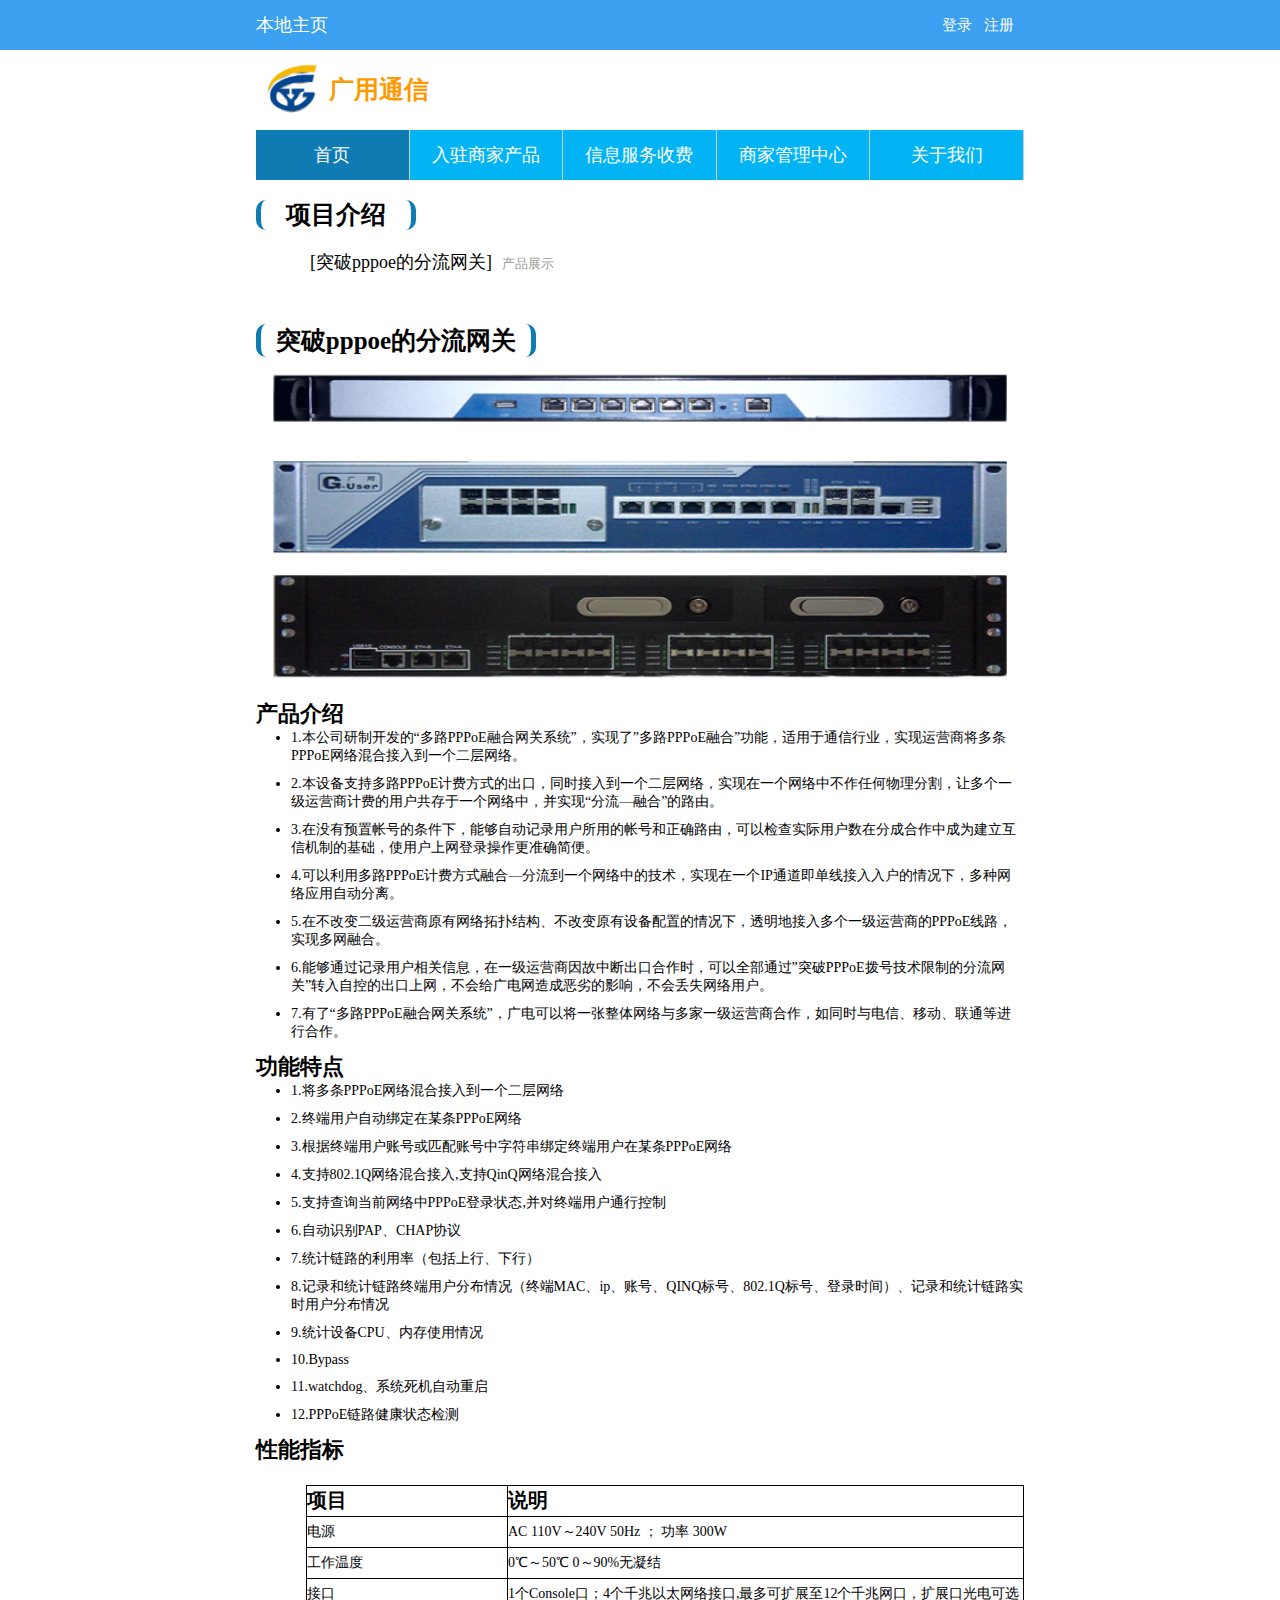
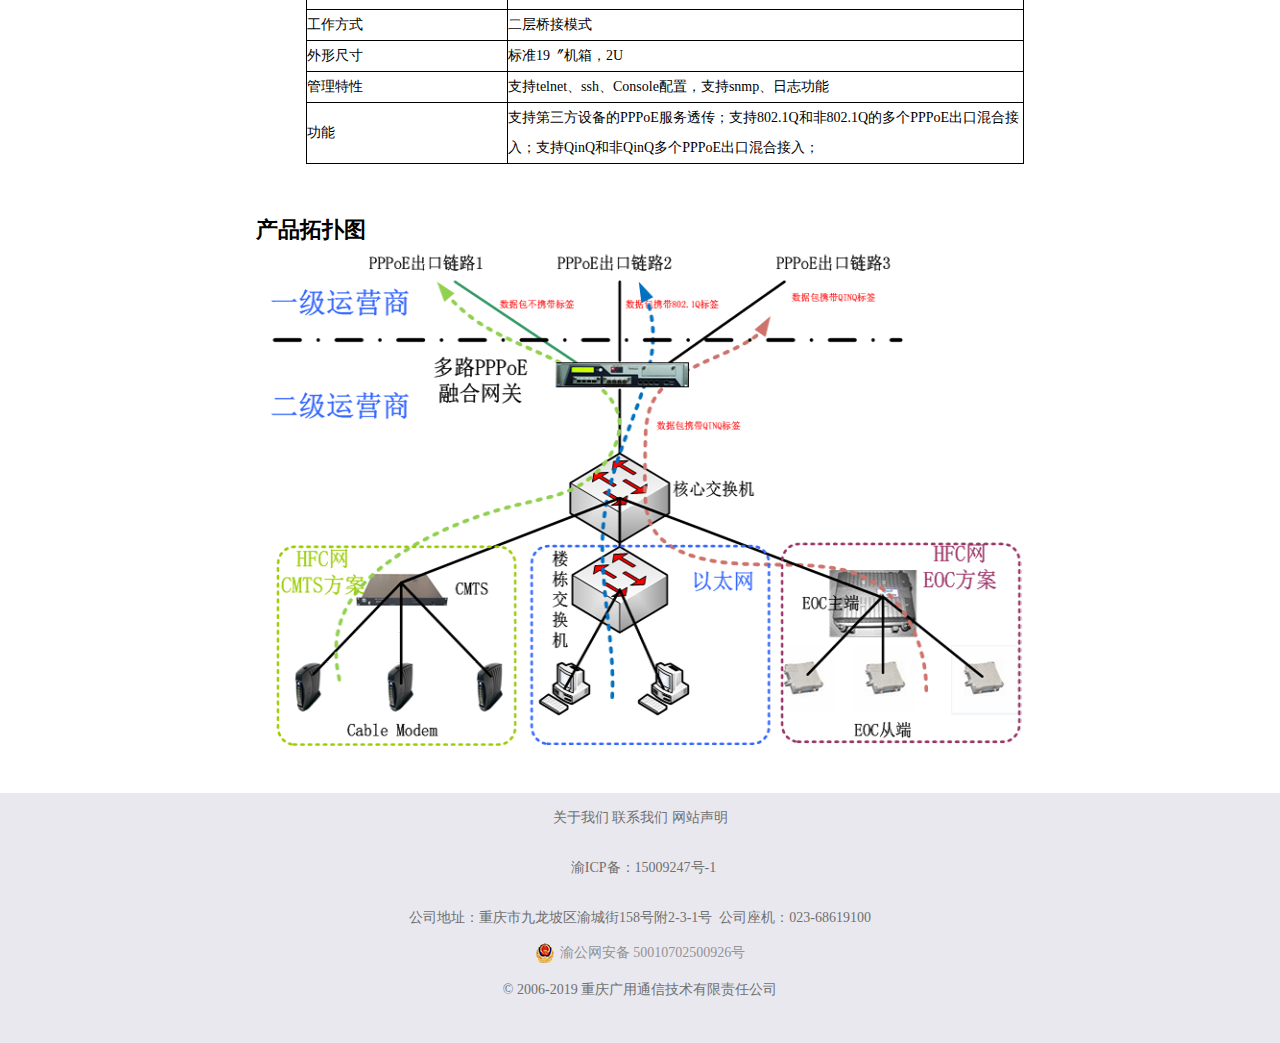
<file: item_show5.html>
<!DOCTYPE html>
<html>
<head>
	<meta charset="utf-8">
	<meta name="viewport" content="width=device-width, initial-scale=1.0, maximum-scale=1.0, user-scalable=no">
	<title>广用通信</title>
	<link rel="stylesheet" type="text/css" href="css/index.css">
	<link rel="stylesheet" type="text/css" href="css/item_show1_public.css">
</head>
<body>
	<div class="head">
		<div class="head-box">
			<div class="title">
				<a href="index.html">本地主页</a>
				<span></span>
			</div>
			<div class="login">
				<a href="dl.html">登录</a>
				<a href="register.html">注册</a>
			</div>
		</div>
	</div>
	<div class="search">
		<div class="logo">
			<img src="images/logo.png">
		</div>
		<span>广用通信</span>
		<div class="search-input">
		
		</div>
	</div>
	<div class="body">
		<div class="nav">
			<a href="#" class="nav-a select" id="body-1">首页</a>
			<a href="#" class="nav-a" id="body-2">入驻商家产品</a>
			<a href="#" class="nav-a" id="body-3">信息服务收费</a>
			<a href="dl.html" class="nav-a" id="body-4">商家管理中心</a>
			<a href="aboutour.html?page=1" class="nav-a" id="body-5">关于我们</a>
		</div>
		<div class="body-1">
			<div class="body-main">
				<div class="show-title">
					<strong>项目介绍</strong>
				</div>
				<div class="word">
					<span>[突破pppoe的分流网关]</span><a href="index.html">产品展示</a>
				</div>
				<div class="show-box">
					<div class="show-box-title">
						<strong>突破pppoe的分流网关</strong><br>
					</div>
					<div class="show-content">
						<img src="images/item_show5_01.png" style="width:585px;height:339px;">
						<br>
						<ul>
							<strong>产品介绍</strong><br>
							<li>
								1.本公司研制开发的“多路PPPoE融合网关系统”，实现了”多路PPPoE融合”功能，适用于通信行业，实现运营商将多条PPPoE网络混合接入到一个二层网络。
							</li>
							<li>
								2.本设备支持多路PPPoE计费方式的出口，同时接入到一个二层网络，实现在一个网络中不作任何物理分割，让多个一级运营商计费的用户共存于一个网络中，并实现“分流—融合”的路由。
							</li>
							<li>
								3.在没有预置帐号的条件下，能够自动记录用户所用的帐号和正确路由，可以检查实际用户数在分成合作中成为建立互信机制的基础，使用户上网登录操作更准确简便。
							</li>
							<li>
								4.可以利用多路PPPoE计费方式融合—分流到一个网络中的技术，实现在一个IP通道即单线接入入户的情况下，多种网络应用自动分离。
							</li>
							<li>
								5.在不改变二级运营商原有网络拓扑结构、不改变原有设备配置的情况下，透明地接入多个一级运营商的PPPoE线路，实现多网融合。
							</li>
							<li>
								6.能够通过记录用户相关信息，在一级运营商因故中断出口合作时，可以全部通过”突破PPPoE拨号技术限制的分流网关”转入自控的出口上网，不会给广电网造成恶劣的影响，不会丢失网络用户。
							</li>
							<li>
								7.有了“多路PPPoE融合网关系统”，广电可以将一张整体网络与多家一级运营商合作，如同时与电信、移动、联通等进行合作。
							</li>
						</ul>
						<ul>
							<strong>功能特点</strong><br>
							<li>
								1.将多条PPPoE网络混合接入到一个二层网络
							</li>
							<li>
								2.终端用户自动绑定在某条PPPoE网络
							</li>
							<li>
								3.根据终端用户账号或匹配账号中字符串绑定终端用户在某条PPPoE网络

							</li>
							<li>
								4.支持802.1Q网络混合接入,支持QinQ网络混合接入

							</li>
							<li>
								5.支持查询当前网络中PPPoE登录状态,并对终端用户通行控制
							</li>
							<li>
								6.自动识别PAP、CHAP协议
							</li>
							<li>
								7.统计链路的利用率（包括上行、下行）

							</li>
							<li>
								8.记录和统计链路终端用户分布情况（终端MAC、ip、账号、QINQ标号、802.1Q标号、登录时间）、记录和统计链路实时用户分布情况
							</li>
							<li>
								9.统计设备CPU、内存使用情况
							</li>
							<li>
								10.Bypass 
							</li>
							<li>
								11.watchdog、系统死机自动重启
							</li>
							<li>
								12.PPPoE链路健康状态检测
							</li>
						</ul>
						<ul>
							<strong>性能指标</strong><br>
							<table>
								<thead>
									<th>项目</th>
									<th>说明</th>
								</thead>
								<tbody>
									<tr>
										<td>电源</td>
										<td>AC 110V～240V 50Hz  ； 功率  300W</td>
									</tr>
									<tr>
										<td>工作温度</td>
										<td>0℃～50℃ 0～90%无凝结</td>
									</tr>
									<tr>
										<td>接口</td>
										<td>1个Console口；4个千兆以太网络接口,最多可扩展至12个千兆网口，扩展口光电可选</td>
									</tr>
									<tr>
										<td>工作方式</td>
										<td>二层桥接模式</td>
									</tr>
									<tr>
										<td>外形尺寸</td>
										<td>标准19〞机箱，2U </td>
									</tr>
									<tr>
										<td>管理特性</td>
										<td>支持telnet、ssh、Console配置，支持snmp、日志功能</td>
									</tr>
									<tr>
										<td>功能</td>
										<td>支持第三方设备的PPPoE服务透传；支持802.1Q和非802.1Q的多个PPPoE出口混合接入；支持QinQ和非QinQ多个PPPoE出口混合接入；
 
										</td>
									</tr>
								</tbody>
							</table>
						</ul>
						<ul>
							<strong>产品拓扑图</strong>
						</ul>
						<img src="images/item_show5_02.png" style="width:800px;height: 526px;">
					</div>
					
				</div>
			</div>
		</div>
		<div class="clear-float"></div>
		<div class="body-2" style="display: none;">
			<div class="body-main">
				<div class="main-title">
					<span>商家名称：重庆晴彩科技有限公司</span><br><br><small>以下商品由商家（重庆晴彩科技有限公司）发货并提供售后服务</small>
				</div>
				<div class="main-box">
					<div class="box1">
						<div class="box-img">
							<img src="images/mkf.jpg">
						</div>
						<span class="shangpin-name">麦克风</span><br />
						<span class="price">￥119</span>&nbsp;<del>￥299</del><br />
						<a href="#" class="zhifu" onclick="return false">去支付</a>
					</div>
					<div class="box1">
						<div class="box-img">
							<img src="images/tongxin.png">
						</div>
						<span class="shangpin-name">双纤SC光电转换器</span><br />
						<span class="price">￥389</span>&nbsp;<del>￥555</del><br />
						<a href="#" class="zhifu" onclick="return false">去支付</a>
					</div>
					<div class="box1">
						<div class="box-img">
							<img src="images/tongxin2.jpg">
						</div>
						<span class="shangpin-name">多线头转换器</span><br />
						<span class="price">￥999</span>&nbsp;<del>￥1299</del><br />
						<a href="#" class="zhifu" onclick="return false">去支付</a>
					</div>
				</div>
			</div>
			<div class="body-ad">
				<img src="images/ad4.jpg">
			</div>
			<div class="body-main">
				<div class="main-title">
					<span>商家名称：重庆贤聚科技有限公司</span><br><br><small>以下商品由商家（重庆贤聚科技有限公司）发货并提供售后服务</small>
				</div>
				<div class="main-box">
					<div class="box1">
						<div class="box-img">
							<img src="images/tongxin4.webp">
						</div>
						<span class="shangpin-name">开关电源360W 12V30A 波纤板通讯</span><br />
						<span class="price">￥319</span>&nbsp;<del>￥559</del><br />
						<a href="#" class="zhifu"  onclick="return false">去支付</a>
					</div>
					<div class="box1">
						<div class="box-img">
							<img src="images/tongxin5.jpg">
						</div>
						<span class="shangpin-name">语音模组</span><br />
						<span class="price">￥760</span>&nbsp;<del>￥850</del><br />
						<a href="#" class="zhifu" onclick="return false">去支付</a>
					</div>
					<div class="box1">
						<div class="box-img">
							<img src="images/tongxin6.jpg">
						</div>
						<span class="shangpin-name">通信设备ZRVVR电缆</span><br />
						<span class="price">￥2</span>&nbsp;<br />
						<a href="#" class="zhifu" onclick="return false">去支付</a>
					</div>
				</div>
			</div>
			<div class="body-ad">
				<img src="images/ad3.jpg">
			</div>
			<div class="body-main">
				<div class="main-title">
					<span>商家名称：重庆都安科技有限公司</span><br><br><small>以下商品由商家（重庆都安科技有限公司）发货并提供售后服务</small>
				</div>
				<div class="main-box">
					<div class="box1">
						<div class="box-img">
							<img src="images/tongxin7.jpg">
						</div>
						<span class="shangpin-name">tdu无线数据集成模块</span><br />
						<span class="price">￥119</span>&nbsp;<del>￥299</del><br />
						<a href="#" class="zhifu" onclick="return false">去支付</a>
					</div>
					<div class="box1">
						<div class="box-img">
							<img src="images/tongxin8.webp">
						</div>
						<span class="shangpin-name">视频2M同轴头</span><br />
						<span class="price">￥5</span>&nbsp;<br />
						<a href="#" class="zhifu" onclick="return false">去支付</a>
					</div>
					<div class="box1">
						<div class="box-img">
							<img src="images/tongxin9.jpg">
						</div>
						<span class="shangpin-name">光纤分光箱  塑料分线箱</span><br />
						<span class="price">￥38</span><br />
						<a href="#" class="zhifu" onclick="return false">去支付</a>
					</div>
				</div>
			</div>
		</div>
		<div class="body-3" style="display: none;">
			<div class="group">
				<div class="group-1">
					<h3>

						<a href="#" class="group-title">华为有望于2019年登顶智能手机市场</a>
					</h3>
					<div class="group-content">
						<img src="images/doc1.png" style="float:left;width:50px;height:50px;margin-left:20px;">
						<p>[ 收费：5元 ] <a href="#">商城积分兑换</a> 大小:23MB 页数:123</p>
					</div>
					<p class="time">2019-01-03 14:31</p>
					<div class="group-a">
						<a href="#" class="more" onclick="return false">马上下载</a>
					</div>
				</div>
				<div class="group-1">
					<h3>
						<a href="#" class="group-title">中国“云通讯服务”吹响进军全球新兴市场的冲锋号</a>
					</h3>
					<div class="group-content">
						<img src="images/doc2.png" style="float:left;width:50px;height:50px;margin-left:20px;">
						<p>[ 收费：5元 ] <a href="#">商城积分兑换</a> 大小:11MB 页数:210</p>
					</div>
					<p class="time"> 2019-01-03 08:41</p>
					<div class="group-a">
						<a href="#" class="more" onclick="return false">马上下载</a>
					</div>
				</div>
				<div class="group-1">
					<h3>
						<a href="#" class="group-title">数字时代企业上云势在必行 安全策略需改变</a>
					</h3>
					<div class="group-content">
						<img src="images/doc2.png" style="float:left;width:50px;height:50px;margin-left:20px;">
						<p>[ 收费：5元 ] <a href="#">商城积分兑换</a> 大小:1.5MB 页数:111</p>
					</div>
					<p class="time">2018-12-31 02:24</p>
					<div class="group-a">
						<a href="#" class="more" onclick="return false">马上下载</a>
					</div>
				</div>
				<div class="group-1">
					<h3>
						<a href="#" class="group-title">华为有望于2019年登顶智能手机市场</a>
					</h3>
					<div class="group-content">
						<img src="images/doc3.png" style="float:left;width:50px;height:50px;margin-left:20px;">
						<p>[ 收费：5元 ] <a href="#">商城积分兑换</a> 大小:13MB 页数:142</p>
					</div>
					<p class="time">2019-01-03 14:31</p>
					<div class="group-a">
						<a href="#" class="more" onclick="return false">马上下载</a>
					</div>
				</div>
				<div class="group-1">
					<h3>
						<a href="#" class="group-title">楼宇WiFi覆盖解决方案</a>
					</h3>
					<div class="group-content">
						<img src="images/doc3.png" style="float:left;width:50px;height:50px;margin-left:20px;">
						<p>[ 收费：5元 ] <a href="#">商城积分兑换</a> 大小:14.6MB 页数:112</p>
					</div>
					<p class="time">2019-01-03 14:31</p>
					<div class="group-a">
						<a href="#" class="more" onclick="return false">马上下载</a>
					</div>
				</div>
				<div class="group-1">
					<h3>
						<a href="#" class="group-title">八年磨一剑重新定义HBase</a>
					</h3>
					<div class="group-content">
						<img src="images/doc2.png" style="float:left;width:50px;height:50px;margin-left:20px;">
						<p>[ 收费：5元 ] <a href="#">商城积分兑换</a> 大小:12.8MB 页数:43</p>
					</div>
					<p class="time">2019-01-03 14:31</p>
					<div class="group-a">
						<a href="#" class="more" onclick="return false">马上下载</a>
					</div>
				</div>
				<div class="group-1">
					<h3>
						<a href="#" class="group-title">18房屋征收支付证明范文</a>
					</h3>
					<div class="group-content">
						<img src="images/doc1.png" style="float:left;width:50px;height:50px;margin-left:20px;">
						<p>[ 收费：5元 ] <a href="#">商城积分兑换</a> 大小:18MB 页数:45</p>
					</div>
					<p class="time">2019-01-03 14:31</p>
					<div class="group-a">
						<a href="#" class="more" onclick="return false">马上下载</a>
					</div>
				</div>
			</div>
			<div class="group" style="display: none;">
				<div class="group-1">
					<h3>

						<a href="#" class="group-title">华为2012实验室：通信模块放进鱼缸4年华为的依然如新，对手的已锈迹斑斑</a>
					</h3>
					<div class="group-content">
						<img src="images/doc2.png" style="float:left;width:50px;height:50px;margin-left:20px;">
						<p>[ 收费：5元 ] <a href="#">商城积分兑换</a> 大小:12.3MB 页数:57</p>
					</div>
					<p class="time">2019-01-03 14:31</p>
					<div class="group-a">
						<a href="#" class="more" onclick="return false">马上下载</a>
					</div>
				</div>
				<div class="group-1">
					<h3>
						<a href="#" class="group-title">全球半导体厂商2018与2017、2016年营收对比（TOP10排名）</a>
					</h3>
					<div class="group-content">
						<img src="images/doc2.png" style="float:left;width:50px;height:50px;margin-left:20px;">
						<p>[ 收费：5元 ] <a href="#">商城积分兑换</a> 大小:14MB 页数:12</p>
					</div>
					<p class="time"> 2018-11-03 09:40</p>
					<div class="group-a">
						<a href="#" class="more" onclick="return false">马上下载</a>
					</div>
				</div>
				<div class="group-1">
					<h3>
						<a href="#" class="group-title">​现代摩比斯与韩国电信KT合作，利用5G网络开展车联网技术实验</a>
					</h3>
					<div class="group-content">
						<img src="images/doc3.png" style="float:left;width:50px;height:50px;margin-left:20px;">
						<p>[ 收费：5元 ] <a href="#">商城积分兑换</a> 大小:15MB 页数:46</p>
					</div>
					<p class="time">2018-12-31 02:24</p>
					<div class="group-a">
						<a href="#" class="more" onclick="return false">马上下载</a>
					</div>
				</div>
				<div class="group-1">
					<h3>
						<a href="#" class="group-title">微软将于今年12月10日停止对Windows 10进行技术支持</a>
					</h3>
					<div class="group-content">
						<img src="images/doc1.png" style="float:left;width:50px;height:50px;margin-left:20px;">
						<p>[ 收费：5元 ] <a href="#">商城积分兑换</a> 大小:15.4MB 页数:78</p>
					</div>
					<p class="time">2019-01-20 14:31</p>
					<div class="group-a">
						<a href="#" class="more" onclick="return false">马上下载</a>
					</div>
				</div>
				<div class="group-1">
					<h3>
						<a href="#" class="group-title">回收宝发布2018年手机保值榜单：iPhone Xs Max保值率高居第一</a>
					</h3>
					<div class="group-content">
						<img src="images/doc2.png" style="float:left;width:50px;height:50px;margin-left:20px;">
						<p>[ 收费：5元 ] <a href="#">商城积分兑换</a> 大小:12.6MB 页数:67</p>
					</div>
					<p class="time">2019-01-04 15:51</p>
					<div class="group-a">
						<a href="#" class="more" onclick="return false">马上下载</a>
					</div>
				</div>
				<div class="group-1">
					<h3>
						<a href="#" class="group-title">最新回应：消费者质疑网易考拉鉴定程序漏洞</a>
					</h3>
					<div class="group-content">
						<img src="images/doc1.png" style="float:left;width:50px;height:50px;margin-left:20px;">
						<p>[ 收费：5元 ] <a href="#">商城积分兑换</a> 大小:17.5MB 页数:08</p>
					</div>
					<p class="time">2019-01-05 11:01</p>
					<div class="group-a">
						<a href="#" class="more" onclick="return false">马上下载</a>
					</div>
				</div>
				<div class="group-1">
					<h3>
						<a href="#" class="group-title">基于新型磁子结YIG/NiO/YIG的磁子阀和磁子结等磁子型元器件</a>
					</h3>
					<div class="group-content">
						<img src="images/doc2.png" style="float:left;width:50px;height:50px;margin-left:20px;">
						<p>[ 收费：5元 ] <a href="#">商城积分兑换</a> 大小:15.9MB 页数:80</p>
					</div>
					<p class="time">2019-01-05 14:22</p>
					<div class="group-a">
						<a href="#" class="more" onclick="return false">马上下载</a>
					</div>
				</div>
				
			</div>
			<div class="group" style="display: none;">
				<div class="group-1">
					<h3>

						<a href="#" class="group-title">长光华芯976nm光纤耦合半导体激光器及研发进展</a>
					</h3>
					<div class="group-content">
						<img src="images/doc1.png" style="float:left;width:50px;height:50px;margin-left:20px;">
						<p>[ 收费：5元 ] <a href="#">商城积分兑换</a> 大小:11MB 页数:77</p>
					</div>
					<p class="time">2019-01-02 14:31</p>
					<div class="group-a">
						<a href="#" class="more" onclick="return false">马上下载</a>
					</div>
				</div>
				<div class="group-1">
					<h3>
						<a href="#" class="group-title">​中国汽研与中国电信及大唐移动合作，推动5G车联网产业向前发展</a>
					</h3>
					<div class="group-content">
						<img src="images/doc3.png" style="float:left;width:50px;height:50px;margin-left:20px;">
						<p>[ 收费：5元 ] <a href="#">商城积分兑换</a> 大小:23MB 页数:233</p>
					</div>
					<p class="time"> 2019-01-03 08:41</p>
					<div class="group-a">
						<a href="#" class="more" onclick="return false">马上下载</a>
					</div>
				</div>
				<div class="group-1">
					<h3>
						<a href="#" class="group-title">韩国2018年12月半导体出口额较上年同比减少9%</a>
					</h3>
					<div class="group-content">
						<img src="images/doc2.png" style="float:left;width:50px;height:50px;margin-left:20px;">
						<p>[ 收费：5元 ] <a href="#">商城积分兑换</a> 大小:5.8MB 页数:345</p>
					</div>
					<p class="time">2018-12-22 12:24</p>
					<div class="group-a">
						<a href="#" class="more" onclick="return false">马上下载</a>
					</div>
				</div>
				<div class="group-1">
					<h3>
						<a href="#" class="group-title">众安保险与GrabTaxi合作，将成立合资公司通过手机销售保险
						</a>
					</h3>
					<div class="group-content">
						<img src="images/doc3.png" style="float:left;width:50px;height:50px;margin-left:20px;">
						<p>[ 收费：5元 ] <a href="#">商城积分兑换</a> 大小:7.8MB 页数:123</p>
					</div>
					<p class="time">2019-01-03 14:31</p>
					<div class="group-a">
						<a href="#" class="more" onclick="return false">马上下载</a>
					</div>
				</div>
				<div class="group-1">
					<h3>
						<a href="#" class="group-title">华为新机MRD-AL00通过工信部入网许可</a>
					</h3>
					<div class="group-content">
						<img src="images/doc3.png" style="float:left;width:50px;height:50px;margin-left:20px;">
						<p>[ 收费：5元 ] <a href="#">商城积分兑换</a> 大小:12MB 页数:344</p>
					</div>
					<p class="time">2019-01-15 14:31</p>
					<div class="group-a">
						<a href="#" class="more" onclick="return false">马上下载</a>
					</div>
				</div>
				<div class="group-1">
					<h3>
						<a href="#" class="group-title">​华人运通与中国智行签署合作，共同加速推动未来出行的变革</a>
					</h3>
					<div class="group-content">
						<img src="images/doc1.png" style="float:left;width:50px;height:50px;margin-left:20px;">
						<p>[ 收费：5元 ] <a href="#">商城积分兑换</a> 大小:32MB 页数:45</p>
					</div>
					<p class="time">2019-01-16 10:13</p>
					<div class="group-a">
						<a href="#" class="more" onclick="return false">马上下载</a>
					</div>
				</div>
				<div class="group-1">
					<h3>
						<a href="#" class="group-title">高德地图2018年年度交通报告：拥堵程度创近四年来最低</a>
					</h3>
					<div class="group-content">
						<img src="images/doc2.png" style="float:left;width:50px;height:50px;margin-left:20px;">
						<p>[ 收费：5元 ] <a href="#">商城积分兑换</a> 大小:4.7MB 页数:67</p>
					</div>
					<p class="time">2019-01-03 12:31</p>
					<div class="group-a">
						<a href="#" class="more" onclick="return false">马上下载</a>
					</div>
				</div>
				
			</div>
			<div class="group" style="display: none;">
				<div class="group-1">
					<h3>

						<a href="#" class="group-title">世界上首家机器人酒店现因为故障太多而要开除“员工”</a>
					</h3>
					<div class="group-content">
						<img src="images/doc3.png" style="float:left;width:50px;height:50px;margin-left:20px;">
						<p>[ 收费：5元 ] <a href="#">商城积分兑换</a> 大小:8.9MB 页数:64</p>
					</div>
					<p class="time">2019-01-13 14:31</p>
					<div class="group-a">
						<a href="#" class="more" onclick="return false">马上下载</a>
					</div>
				</div>
				<div class="group-1">
					<h3>
						<a href="#" class="group-title">2018年一加新款旗舰智能手机销量极佳</a>
					</h3>
					<div class="group-content">
						<img src="images/doc1.png" style="float:left;width:50px;height:50px;margin-left:20px;">
						<p>[ 收费：5元 ] <a href="#">商城积分兑换</a> 大小:7.9MB 页数:85</p>
					</div>
					<p class="time"> 2019-01-11 08:41</p>
					<div class="group-a">
						<a href="#" class="more" onclick="return false">马上下载</a>
					</div>
				</div>
				<div class="group-1">
					<h3>
						<a href="#" class="group-title">美对华为展开刑事调查：称涉嫌窃取T-Mobile US等美国商业伙伴的商业机密</a>
					</h3>
					<div class="group-content">
						<img src="images/doc1.png" style="float:left;width:50px;height:50px;margin-left:20px;">
						<p>[ 收费：5元 ] <a href="#">商城积分兑换</a> 大小:9.4MB 页数:12</p>
					</div>
					<p class="time">2018-12-21 02:24</p>
					<div class="group-a">
						<a href="#" class="more" onclick="return false">马上下载</a>
					</div>
				</div>
				<div class="group-1">
					<h3>
						<a href="#" class="group-title">阿德莱德大学研究发现：人工智能能预测人类寿命，精确率69%
						</a>
					</h3>
					<div class="group-content">
						<img src="images/doc3.png" style="float:left;width:50px;height:50px;margin-left:20px;">
						<p>[ 收费：5元 ] <a href="#">商城积分兑换</a> 大小:9MB 页数:57</p>
					</div>
					<p class="time">2019-01-02 11:31</p>
					<div class="group-a">
						<a href="#" class="more" onclick="return false">马上下载</a>
					</div>
				</div>
				<div class="group-1">
					<h3>
						<a href="#" class="group-title">蒂姆⋅库克：Apple Watch Series 4可检测佩戴者的心房纤颤(AFib)症状</a>
					</h3>
					<div class="group-content">
						<img src="images/doc3.png" style="float:left;width:50px;height:50px;margin-left:20px;">
						<p>[ 收费：5元 ] <a href="#">商城积分兑换</a> 大小:7MB 页数:465</p>
					</div>
					<p class="time">2019-01-03 14:31</p>
					<div class="group-a">
						<a href="#" class="more" onclick="return false">马上下载</a>
					</div>
				</div>
				<div class="group-1">
					<h3>
						<a href="#" class="group-title">八年磨一剑重新定义HBase</a>
					</h3>
					<div class="group-content">
						<img src="images/doc2.png" style="float:left;width:50px;height:50px;margin-left:20px;">
						<p>[ 收费：5元 ] <a href="#">商城积分兑换</a> 大小:10MB 页数:21</p>
					</div>
					<p class="time">2019-01-03 14:31</p>
					<div class="group-a">
						<a href="#" class="more" onclick="return false">马上下载</a>
					</div>
				</div>
				<div class="group-1">
					<h3>
						<a href="#" class="group-title">18房屋征收支付证明范文</a>
					</h3>
					<div class="group-content">
						<img src="images/doc1.png" style="float:left;width:50px;height:50px;margin-left:20px;">
						<p>[ 收费：5元 ] <a href="#">商城积分兑换</a> 大小:45MB 页数:67</p>
					</div>
					<p class="time">2019-01-03 14:31</p>
					<div class="group-a">
						<a href="#" class="more" onclick="return false">马上下载</a>
					</div>
				</div>
				
			</div>
			<div class="group" style="display: none;">
				<div class="group-1">
					<h3>

						<a href="#" class="group-title">韩国电信将为首尔试运行的公交车乘客提供5G移动网络服务</a>
					</h3>
					<div class="group-content">
						<img src="images/doc1.png" style="float:left;width:50px;height:50px;margin-left:20px;">
						<p>[ 收费：5元 ] <a href="#">商城积分兑换</a> 大小:8.0MB 页数:48</p>
					</div>
					<p class="time">2019-01-03 14:31</p>
					<div class="group-a">
						<a href="#" class="more" onclick="return false">马上下载</a>
					</div>
				</div>
				<div class="group-1">
					<h3>
						<a href="#" class="group-title">​奥迪与HERE合作，为奥迪提供实时交通服务</a>
					</h3>
					<div class="group-content">
						<img src="images/doc2.png" style="float:left;width:50px;height:50px;margin-left:20px;">
						<p>[ 收费：5元 ] <a href="#">商城积分兑换</a> 大小:11MB 页数:56</p>
					</div>
					<p class="time"> 2019-01-03 08:41</p>
					<div class="group-a">
						<a href="#" class="more" onclick="return false">马上下载</a>
					</div>
				</div>
				<div class="group-1">
					<h3>
						<a href="#" class="group-title">数字时代企业上云势在必行禁止有害app进入校园，监管缺位催生乱象</a>
					</h3>
					<div class="group-content">
						<img src="images/doc2.png" style="float:left;width:50px;height:50px;margin-left:20px;">
						<p>[ 收费：5元 ] <a href="#">商城积分兑换</a> 大小:23MB 页数:11</p>
					</div>
					<p class="time">2018-12-31 02:24</p>
					<div class="group-a">
						<a href="#" class="more" onclick="return false">马上下载</a>
					</div>
				</div>
				<div class="group-1">
					<h3>
						<a href="#" class="group-title">​联想计划将于2月以1500美元价格推出可折叠手机Moto RAZR</a>
					</h3>
					<div class="group-content">
						<img src="images/doc3.png" style="float:left;width:50px;height:50px;margin-left:20px;">
						<p>[ 收费：5元 ] <a href="#">商城积分兑换</a> 大小:1.7MB 页数:66</p>
					</div>
					<p class="time">2019-01-03 14:31</p>
					<div class="group-a">
						<a href="#" class="more" onclick="return false">马上下载</a>
					</div>
				</div>
				<div class="group-1">
					<h3>
						<a href="#" class="group-title">​百度海外输入法全球安装量已经突破1亿：覆盖全球190个国家地区</a>
					</h3>
					<div class="group-content">
						<img src="images/doc3.png" style="float:left;width:50px;height:50px;margin-left:20px;">
						<p>[ 收费：5元 ] <a href="#">商城积分兑换</a> 大小:11.7MB 页数:74</p>
					</div>
					<p class="time">2019-01-03 14:31</p>
					<div class="group-a">
						<a href="#" class="more" onclick="return false">马上下载</a>
					</div>
				</div>
				<div class="group-1">
					<h3>
						<a href="#" class="group-title">​三星可折叠手机已经在中国获得认证，有望中国首发</a>
					</h3>
					<div class="group-content">
						<img src="images/doc2.png" style="float:left;width:50px;height:50px;margin-left:20px;">
						<p>[ 收费：5元 ] <a href="#">商城积分兑换</a> 大小:12MB 页数:73</p>
					</div>
					<p class="time">2019-01-03 14:31</p>
					<div class="group-a">
						<a href="#" class="more" onclick="return false">马上下载</a>
					</div>
				</div>
				<div class="group-1">
					<h3>
						<a href="#" class="group-title">​三星高管：手机设计转变不仅仅是折叠，还有可卷曲和可伸缩</a>
					</h3>
					<div class="group-content">
						<img src="images/doc1.png" style="float:left;width:50px;height:50px;margin-left:20px;">
						<p>[ 收费：5元 ] <a href="#">商城积分兑换</a> 大小:23MB 页数:123</p>
					</div>
					<p class="time">2019-01-03 14:31</p>
					<div class="group-a">
						<a href="#" class="more" onclick="return false">马上下载</a>
					</div>
				</div>
				
			</div>
			<div class="page">
				<a href="#" class="prev">上一页</a>
				<a href="#" class="one thispage">1</a>
				<a href="#" class="one">2</a>
				<a href="#" class="one">3</a>
				<a href="#" class="one">4</a>
				<a href="#" class="one">5</a>
				<a href="#" class="next">下一页</a>
			</div>
		</div>
	</div>
	<div class="foot">
		<p>
			<a href="aboutour.html?page=1" target="_blank">关于我们</a>
			<a href="aboutour.html?page=2" target="_blank">联系我们</a>
			<a href="aboutour.html?page=3" target="_blank">网站声明</a>
		</p>
		<p><span>&nbsp;&nbsp;<a href="http://www.miitbeian.gov.cn/state/outPortal/loginPortal.action;jsessionid=vuRtIgcupe9YKO3b_rAvpllIP-ripxhPiOQnDbRtY-JbLG1mELlm!1262072365" target="_blank">渝ICP备：15009247号-1</a></span></p>
		<p>公司地址：重庆市九龙坡区渝城街158号附2-3-1号&nbsp;&nbsp;公司座机：023-68619100</p>
		<a target="_blank" href="http://www.beian.gov.cn/portal/registerSystemInfo?recordcode=50010702500926" style="display:inline-block;text-decoration:none;height:20px;line-height:20px;">
            <img src="images/beian.png" style="float:left;">
            <p style="float:left;height:20px;line-height:20px;margin: 0px 0px 0px 5px; color:#939393;">渝公网安备 50010702500926号</p>
        </a>
        <p>© 2006-2019 重庆广用通信技术有限责任公司</p>
	</div>
</body>
<script type="text/javascript" src="js/jquery-3.1.1.min.js"></script>
<script type="text/javascript" src="js/public.js"></script>
</html>
</file>
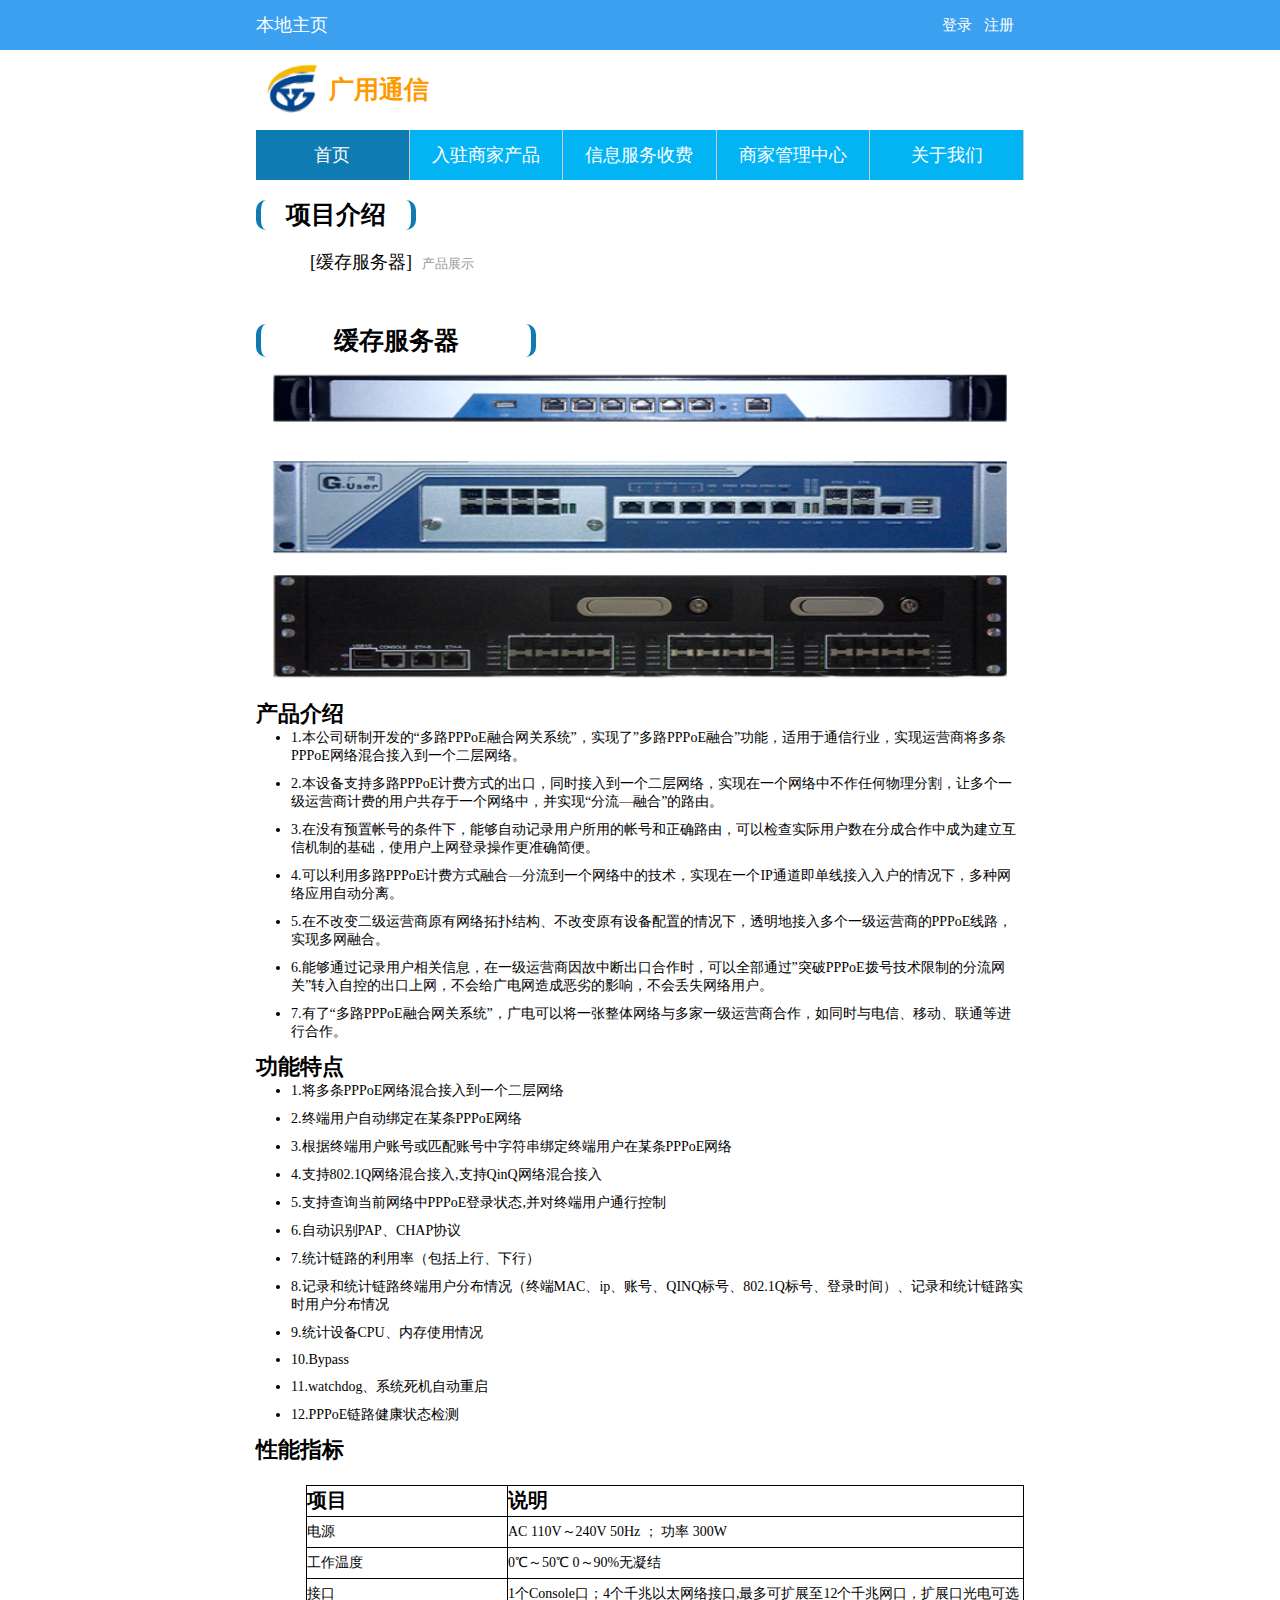
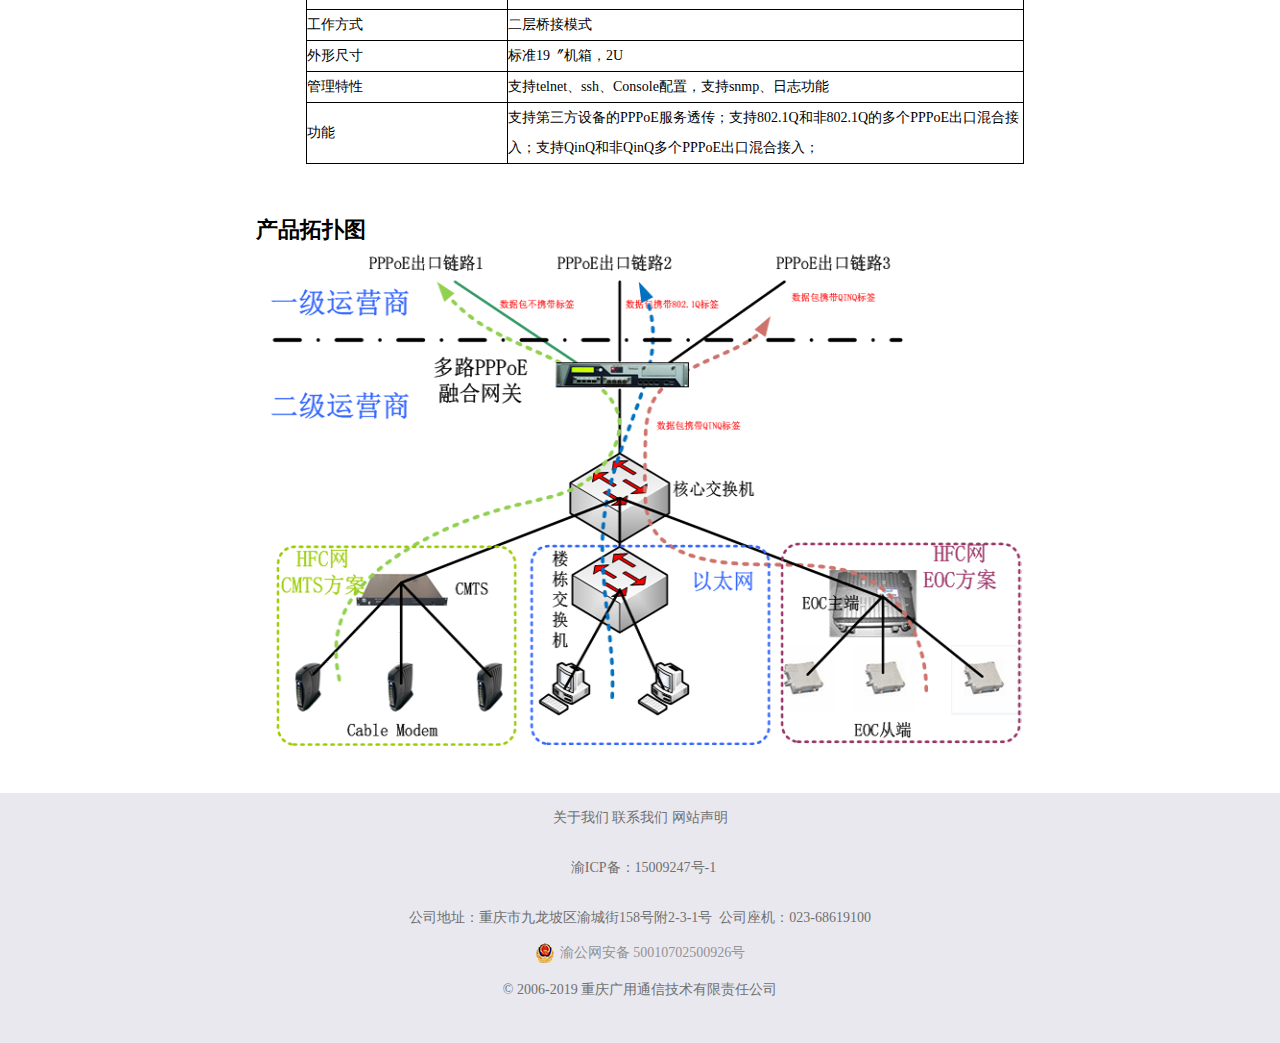
<file: item_show6.html>
<!DOCTYPE html>
<html>
<head>
	<meta charset="utf-8">
	<meta name="viewport" content="width=device-width, initial-scale=1.0, maximum-scale=1.0, user-scalable=no">
	<title>广用通信</title>
	<link rel="stylesheet" type="text/css" href="css/index.css">
	<link rel="stylesheet" type="text/css" href="css/item_show1_public.css">
</head>
<body>
	<div class="head">
		<div class="head-box">
			<div class="title">
				<a href="index.html">本地主页</a>
				<span></span>
			</div>
			<div class="login">
				<a href="dl.html">登录</a>
				<a href="register.html">注册</a>
			</div>
		</div>
	</div>
	<div class="search">
		<div class="logo">
			<img src="images/logo.png">
		</div>
		<span>广用通信</span>
		<div class="search-input">
		
		</div>
	</div>
	<div class="body">
		<div class="nav">
			<a href="#" class="nav-a select" id="body-1">首页</a>
			<a href="#" class="nav-a" id="body-2">入驻商家产品</a>
			<a href="#" class="nav-a" id="body-3">信息服务收费</a>
			<a href="dl.html" class="nav-a" id="body-4">商家管理中心</a>
			<a href="aboutour.html?page=1" class="nav-a" id="body-5">关于我们</a>
		</div>
		<div class="body-1">
			<div class="body-main">
				<div class="show-title">
					<strong>项目介绍</strong>
				</div>
				<div class="word">
					<span>[缓存服务器]</span><a href="index.html">产品展示</a>
				</div>
				<div class="show-box">
					<div class="show-box-title">
						<strong>缓存服务器</strong><br>
					</div>
					<div class="show-content">
						<img src="images/item_show5_01.png" style="width:585px;height:339px;">
						<br>
						<ul>
							<strong>产品介绍</strong><br>
							<li>
								1.本公司研制开发的“多路PPPoE融合网关系统”，实现了”多路PPPoE融合”功能，适用于通信行业，实现运营商将多条PPPoE网络混合接入到一个二层网络。
							</li>
							<li>
								2.本设备支持多路PPPoE计费方式的出口，同时接入到一个二层网络，实现在一个网络中不作任何物理分割，让多个一级运营商计费的用户共存于一个网络中，并实现“分流—融合”的路由。
							</li>
							<li>
								3.在没有预置帐号的条件下，能够自动记录用户所用的帐号和正确路由，可以检查实际用户数在分成合作中成为建立互信机制的基础，使用户上网登录操作更准确简便。
							</li>
							<li>
								4.可以利用多路PPPoE计费方式融合—分流到一个网络中的技术，实现在一个IP通道即单线接入入户的情况下，多种网络应用自动分离。
							</li>
							<li>
								5.在不改变二级运营商原有网络拓扑结构、不改变原有设备配置的情况下，透明地接入多个一级运营商的PPPoE线路，实现多网融合。
							</li>
							<li>
								6.能够通过记录用户相关信息，在一级运营商因故中断出口合作时，可以全部通过”突破PPPoE拨号技术限制的分流网关”转入自控的出口上网，不会给广电网造成恶劣的影响，不会丢失网络用户。
							</li>
							<li>
								7.有了“多路PPPoE融合网关系统”，广电可以将一张整体网络与多家一级运营商合作，如同时与电信、移动、联通等进行合作。
							</li>
						</ul>
						<ul>
							<strong>功能特点</strong><br>
							<li>
								1.将多条PPPoE网络混合接入到一个二层网络
							</li>
							<li>
								2.终端用户自动绑定在某条PPPoE网络
							</li>
							<li>
								3.根据终端用户账号或匹配账号中字符串绑定终端用户在某条PPPoE网络

							</li>
							<li>
								4.支持802.1Q网络混合接入,支持QinQ网络混合接入

							</li>
							<li>
								5.支持查询当前网络中PPPoE登录状态,并对终端用户通行控制
							</li>
							<li>
								6.自动识别PAP、CHAP协议
							</li>
							<li>
								7.统计链路的利用率（包括上行、下行）

							</li>
							<li>
								8.记录和统计链路终端用户分布情况（终端MAC、ip、账号、QINQ标号、802.1Q标号、登录时间）、记录和统计链路实时用户分布情况
							</li>
							<li>
								9.统计设备CPU、内存使用情况
							</li>
							<li>
								10.Bypass 
							</li>
							<li>
								11.watchdog、系统死机自动重启
							</li>
							<li>
								12.PPPoE链路健康状态检测
							</li>
						</ul>
						<ul>
							<strong>性能指标</strong><br>
							<table>
								<thead>
									<th>项目</th>
									<th>说明</th>
								</thead>
								<tbody>
									<tr>
										<td>电源</td>
										<td>AC 110V～240V 50Hz  ； 功率  300W</td>
									</tr>
									<tr>
										<td>工作温度</td>
										<td>0℃～50℃ 0～90%无凝结</td>
									</tr>
									<tr>
										<td>接口</td>
										<td>1个Console口；4个千兆以太网络接口,最多可扩展至12个千兆网口，扩展口光电可选</td>
									</tr>
									<tr>
										<td>工作方式</td>
										<td>二层桥接模式</td>
									</tr>
									<tr>
										<td>外形尺寸</td>
										<td>标准19〞机箱，2U </td>
									</tr>
									<tr>
										<td>管理特性</td>
										<td>支持telnet、ssh、Console配置，支持snmp、日志功能</td>
									</tr>
									<tr>
										<td>功能</td>
										<td>支持第三方设备的PPPoE服务透传；支持802.1Q和非802.1Q的多个PPPoE出口混合接入；支持QinQ和非QinQ多个PPPoE出口混合接入；
 
										</td>
									</tr>
								</tbody>
							</table>
						</ul>
						<ul>
							<strong>产品拓扑图</strong>
						</ul>
						<img src="images/item_show5_02.png" style="width:800px;height: 526px;">
					</div>
					
				</div>
			</div>
		</div>
		<div class="clear-float"></div>
		<div class="body-2" style="display: none;">
			<div class="body-main">
				<div class="main-title">
					<span>商家名称：重庆晴彩科技有限公司</span><br><br><small>以下商品由商家（重庆晴彩科技有限公司）发货并提供售后服务</small>
				</div>
				<div class="main-box">
					<div class="box1">
						<div class="box-img">
							<img src="images/mkf.jpg">
						</div>
						<span class="shangpin-name">麦克风</span><br />
						<span class="price">￥119</span>&nbsp;<del>￥299</del><br />
						<a href="#" class="zhifu" onclick="return false">去支付</a>
					</div>
					<div class="box1">
						<div class="box-img">
							<img src="images/tongxin.png">
						</div>
						<span class="shangpin-name">双纤SC光电转换器</span><br />
						<span class="price">￥389</span>&nbsp;<del>￥555</del><br />
						<a href="#" class="zhifu" onclick="return false">去支付</a>
					</div>
					<div class="box1">
						<div class="box-img">
							<img src="images/tongxin2.jpg">
						</div>
						<span class="shangpin-name">多线头转换器</span><br />
						<span class="price">￥999</span>&nbsp;<del>￥1299</del><br />
						<a href="#" class="zhifu" onclick="return false">去支付</a>
					</div>
				</div>
			</div>
			<div class="body-ad">
				<img src="images/ad4.jpg">
			</div>
			<div class="body-main">
				<div class="main-title">
					<span>商家名称：重庆贤聚科技有限公司</span><br><br><small>以下商品由商家（重庆贤聚科技有限公司）发货并提供售后服务</small>
				</div>
				<div class="main-box">
					<div class="box1">
						<div class="box-img">
							<img src="images/tongxin4.webp">
						</div>
						<span class="shangpin-name">开关电源360W 12V30A 波纤板通讯</span><br />
						<span class="price">￥319</span>&nbsp;<del>￥559</del><br />
						<a href="#" class="zhifu"  onclick="return false">去支付</a>
					</div>
					<div class="box1">
						<div class="box-img">
							<img src="images/tongxin5.jpg">
						</div>
						<span class="shangpin-name">语音模组</span><br />
						<span class="price">￥760</span>&nbsp;<del>￥850</del><br />
						<a href="#" class="zhifu" onclick="return false">去支付</a>
					</div>
					<div class="box1">
						<div class="box-img">
							<img src="images/tongxin6.jpg">
						</div>
						<span class="shangpin-name">通信设备ZRVVR电缆</span><br />
						<span class="price">￥2</span>&nbsp;<br />
						<a href="#" class="zhifu" onclick="return false">去支付</a>
					</div>
				</div>
			</div>
			<div class="body-ad">
				<img src="images/ad3.jpg">
			</div>
			<div class="body-main">
				<div class="main-title">
					<span>商家名称：重庆都安科技有限公司</span><br><br><small>以下商品由商家（重庆都安科技有限公司）发货并提供售后服务</small>
				</div>
				<div class="main-box">
					<div class="box1">
						<div class="box-img">
							<img src="images/tongxin7.jpg">
						</div>
						<span class="shangpin-name">tdu无线数据集成模块</span><br />
						<span class="price">￥119</span>&nbsp;<del>￥299</del><br />
						<a href="#" class="zhifu" onclick="return false">去支付</a>
					</div>
					<div class="box1">
						<div class="box-img">
							<img src="images/tongxin8.webp">
						</div>
						<span class="shangpin-name">视频2M同轴头</span><br />
						<span class="price">￥5</span>&nbsp;<br />
						<a href="#" class="zhifu" onclick="return false">去支付</a>
					</div>
					<div class="box1">
						<div class="box-img">
							<img src="images/tongxin9.jpg">
						</div>
						<span class="shangpin-name">光纤分光箱  塑料分线箱</span><br />
						<span class="price">￥38</span><br />
						<a href="#" class="zhifu" onclick="return false">去支付</a>
					</div>
				</div>
			</div>
		</div>
		<div class="body-3" style="display: none;">
			<div class="group">
				<div class="group-1">
					<h3>

						<a href="#" class="group-title">华为有望于2019年登顶智能手机市场</a>
					</h3>
					<div class="group-content">
						<img src="images/doc1.png" style="float:left;width:50px;height:50px;margin-left:20px;">
						<p>[ 收费：5元 ] <a href="#">商城积分兑换</a> 大小:23MB 页数:123</p>
					</div>
					<p class="time">2019-01-03 14:31</p>
					<div class="group-a">
						<a href="#" class="more" onclick="return false">马上下载</a>
					</div>
				</div>
				<div class="group-1">
					<h3>
						<a href="#" class="group-title">中国“云通讯服务”吹响进军全球新兴市场的冲锋号</a>
					</h3>
					<div class="group-content">
						<img src="images/doc2.png" style="float:left;width:50px;height:50px;margin-left:20px;">
						<p>[ 收费：5元 ] <a href="#">商城积分兑换</a> 大小:11MB 页数:210</p>
					</div>
					<p class="time"> 2019-01-03 08:41</p>
					<div class="group-a">
						<a href="#" class="more" onclick="return false">马上下载</a>
					</div>
				</div>
				<div class="group-1">
					<h3>
						<a href="#" class="group-title">数字时代企业上云势在必行 安全策略需改变</a>
					</h3>
					<div class="group-content">
						<img src="images/doc2.png" style="float:left;width:50px;height:50px;margin-left:20px;">
						<p>[ 收费：5元 ] <a href="#">商城积分兑换</a> 大小:1.5MB 页数:111</p>
					</div>
					<p class="time">2018-12-31 02:24</p>
					<div class="group-a">
						<a href="#" class="more" onclick="return false">马上下载</a>
					</div>
				</div>
				<div class="group-1">
					<h3>
						<a href="#" class="group-title">华为有望于2019年登顶智能手机市场</a>
					</h3>
					<div class="group-content">
						<img src="images/doc3.png" style="float:left;width:50px;height:50px;margin-left:20px;">
						<p>[ 收费：5元 ] <a href="#">商城积分兑换</a> 大小:13MB 页数:142</p>
					</div>
					<p class="time">2019-01-03 14:31</p>
					<div class="group-a">
						<a href="#" class="more" onclick="return false">马上下载</a>
					</div>
				</div>
				<div class="group-1">
					<h3>
						<a href="#" class="group-title">楼宇WiFi覆盖解决方案</a>
					</h3>
					<div class="group-content">
						<img src="images/doc3.png" style="float:left;width:50px;height:50px;margin-left:20px;">
						<p>[ 收费：5元 ] <a href="#">商城积分兑换</a> 大小:14.6MB 页数:112</p>
					</div>
					<p class="time">2019-01-03 14:31</p>
					<div class="group-a">
						<a href="#" class="more" onclick="return false">马上下载</a>
					</div>
				</div>
				<div class="group-1">
					<h3>
						<a href="#" class="group-title">八年磨一剑重新定义HBase</a>
					</h3>
					<div class="group-content">
						<img src="images/doc2.png" style="float:left;width:50px;height:50px;margin-left:20px;">
						<p>[ 收费：5元 ] <a href="#">商城积分兑换</a> 大小:12.8MB 页数:43</p>
					</div>
					<p class="time">2019-01-03 14:31</p>
					<div class="group-a">
						<a href="#" class="more" onclick="return false">马上下载</a>
					</div>
				</div>
				<div class="group-1">
					<h3>
						<a href="#" class="group-title">18房屋征收支付证明范文</a>
					</h3>
					<div class="group-content">
						<img src="images/doc1.png" style="float:left;width:50px;height:50px;margin-left:20px;">
						<p>[ 收费：5元 ] <a href="#">商城积分兑换</a> 大小:18MB 页数:45</p>
					</div>
					<p class="time">2019-01-03 14:31</p>
					<div class="group-a">
						<a href="#" class="more" onclick="return false">马上下载</a>
					</div>
				</div>
			</div>
			<div class="group" style="display: none;">
				<div class="group-1">
					<h3>

						<a href="#" class="group-title">华为2012实验室：通信模块放进鱼缸4年华为的依然如新，对手的已锈迹斑斑</a>
					</h3>
					<div class="group-content">
						<img src="images/doc2.png" style="float:left;width:50px;height:50px;margin-left:20px;">
						<p>[ 收费：5元 ] <a href="#">商城积分兑换</a> 大小:12.3MB 页数:57</p>
					</div>
					<p class="time">2019-01-03 14:31</p>
					<div class="group-a">
						<a href="#" class="more" onclick="return false">马上下载</a>
					</div>
				</div>
				<div class="group-1">
					<h3>
						<a href="#" class="group-title">全球半导体厂商2018与2017、2016年营收对比（TOP10排名）</a>
					</h3>
					<div class="group-content">
						<img src="images/doc2.png" style="float:left;width:50px;height:50px;margin-left:20px;">
						<p>[ 收费：5元 ] <a href="#">商城积分兑换</a> 大小:14MB 页数:12</p>
					</div>
					<p class="time"> 2018-11-03 09:40</p>
					<div class="group-a">
						<a href="#" class="more" onclick="return false">马上下载</a>
					</div>
				</div>
				<div class="group-1">
					<h3>
						<a href="#" class="group-title">​现代摩比斯与韩国电信KT合作，利用5G网络开展车联网技术实验</a>
					</h3>
					<div class="group-content">
						<img src="images/doc3.png" style="float:left;width:50px;height:50px;margin-left:20px;">
						<p>[ 收费：5元 ] <a href="#">商城积分兑换</a> 大小:15MB 页数:46</p>
					</div>
					<p class="time">2018-12-31 02:24</p>
					<div class="group-a">
						<a href="#" class="more" onclick="return false">马上下载</a>
					</div>
				</div>
				<div class="group-1">
					<h3>
						<a href="#" class="group-title">微软将于今年12月10日停止对Windows 10进行技术支持</a>
					</h3>
					<div class="group-content">
						<img src="images/doc1.png" style="float:left;width:50px;height:50px;margin-left:20px;">
						<p>[ 收费：5元 ] <a href="#">商城积分兑换</a> 大小:15.4MB 页数:78</p>
					</div>
					<p class="time">2019-01-20 14:31</p>
					<div class="group-a">
						<a href="#" class="more" onclick="return false">马上下载</a>
					</div>
				</div>
				<div class="group-1">
					<h3>
						<a href="#" class="group-title">回收宝发布2018年手机保值榜单：iPhone Xs Max保值率高居第一</a>
					</h3>
					<div class="group-content">
						<img src="images/doc2.png" style="float:left;width:50px;height:50px;margin-left:20px;">
						<p>[ 收费：5元 ] <a href="#">商城积分兑换</a> 大小:12.6MB 页数:67</p>
					</div>
					<p class="time">2019-01-04 15:51</p>
					<div class="group-a">
						<a href="#" class="more" onclick="return false">马上下载</a>
					</div>
				</div>
				<div class="group-1">
					<h3>
						<a href="#" class="group-title">最新回应：消费者质疑网易考拉鉴定程序漏洞</a>
					</h3>
					<div class="group-content">
						<img src="images/doc1.png" style="float:left;width:50px;height:50px;margin-left:20px;">
						<p>[ 收费：5元 ] <a href="#">商城积分兑换</a> 大小:17.5MB 页数:08</p>
					</div>
					<p class="time">2019-01-05 11:01</p>
					<div class="group-a">
						<a href="#" class="more" onclick="return false">马上下载</a>
					</div>
				</div>
				<div class="group-1">
					<h3>
						<a href="#" class="group-title">基于新型磁子结YIG/NiO/YIG的磁子阀和磁子结等磁子型元器件</a>
					</h3>
					<div class="group-content">
						<img src="images/doc2.png" style="float:left;width:50px;height:50px;margin-left:20px;">
						<p>[ 收费：5元 ] <a href="#">商城积分兑换</a> 大小:15.9MB 页数:80</p>
					</div>
					<p class="time">2019-01-05 14:22</p>
					<div class="group-a">
						<a href="#" class="more" onclick="return false">马上下载</a>
					</div>
				</div>
				
			</div>
			<div class="group" style="display: none;">
				<div class="group-1">
					<h3>

						<a href="#" class="group-title">长光华芯976nm光纤耦合半导体激光器及研发进展</a>
					</h3>
					<div class="group-content">
						<img src="images/doc1.png" style="float:left;width:50px;height:50px;margin-left:20px;">
						<p>[ 收费：5元 ] <a href="#">商城积分兑换</a> 大小:11MB 页数:77</p>
					</div>
					<p class="time">2019-01-02 14:31</p>
					<div class="group-a">
						<a href="#" class="more" onclick="return false">马上下载</a>
					</div>
				</div>
				<div class="group-1">
					<h3>
						<a href="#" class="group-title">​中国汽研与中国电信及大唐移动合作，推动5G车联网产业向前发展</a>
					</h3>
					<div class="group-content">
						<img src="images/doc3.png" style="float:left;width:50px;height:50px;margin-left:20px;">
						<p>[ 收费：5元 ] <a href="#">商城积分兑换</a> 大小:23MB 页数:233</p>
					</div>
					<p class="time"> 2019-01-03 08:41</p>
					<div class="group-a">
						<a href="#" class="more" onclick="return false">马上下载</a>
					</div>
				</div>
				<div class="group-1">
					<h3>
						<a href="#" class="group-title">韩国2018年12月半导体出口额较上年同比减少9%</a>
					</h3>
					<div class="group-content">
						<img src="images/doc2.png" style="float:left;width:50px;height:50px;margin-left:20px;">
						<p>[ 收费：5元 ] <a href="#">商城积分兑换</a> 大小:5.8MB 页数:345</p>
					</div>
					<p class="time">2018-12-22 12:24</p>
					<div class="group-a">
						<a href="#" class="more" onclick="return false">马上下载</a>
					</div>
				</div>
				<div class="group-1">
					<h3>
						<a href="#" class="group-title">众安保险与GrabTaxi合作，将成立合资公司通过手机销售保险
						</a>
					</h3>
					<div class="group-content">
						<img src="images/doc3.png" style="float:left;width:50px;height:50px;margin-left:20px;">
						<p>[ 收费：5元 ] <a href="#">商城积分兑换</a> 大小:7.8MB 页数:123</p>
					</div>
					<p class="time">2019-01-03 14:31</p>
					<div class="group-a">
						<a href="#" class="more" onclick="return false">马上下载</a>
					</div>
				</div>
				<div class="group-1">
					<h3>
						<a href="#" class="group-title">华为新机MRD-AL00通过工信部入网许可</a>
					</h3>
					<div class="group-content">
						<img src="images/doc3.png" style="float:left;width:50px;height:50px;margin-left:20px;">
						<p>[ 收费：5元 ] <a href="#">商城积分兑换</a> 大小:12MB 页数:344</p>
					</div>
					<p class="time">2019-01-15 14:31</p>
					<div class="group-a">
						<a href="#" class="more" onclick="return false">马上下载</a>
					</div>
				</div>
				<div class="group-1">
					<h3>
						<a href="#" class="group-title">​华人运通与中国智行签署合作，共同加速推动未来出行的变革</a>
					</h3>
					<div class="group-content">
						<img src="images/doc1.png" style="float:left;width:50px;height:50px;margin-left:20px;">
						<p>[ 收费：5元 ] <a href="#">商城积分兑换</a> 大小:32MB 页数:45</p>
					</div>
					<p class="time">2019-01-16 10:13</p>
					<div class="group-a">
						<a href="#" class="more" onclick="return false">马上下载</a>
					</div>
				</div>
				<div class="group-1">
					<h3>
						<a href="#" class="group-title">高德地图2018年年度交通报告：拥堵程度创近四年来最低</a>
					</h3>
					<div class="group-content">
						<img src="images/doc2.png" style="float:left;width:50px;height:50px;margin-left:20px;">
						<p>[ 收费：5元 ] <a href="#">商城积分兑换</a> 大小:4.7MB 页数:67</p>
					</div>
					<p class="time">2019-01-03 12:31</p>
					<div class="group-a">
						<a href="#" class="more" onclick="return false">马上下载</a>
					</div>
				</div>
				
			</div>
			<div class="group" style="display: none;">
				<div class="group-1">
					<h3>

						<a href="#" class="group-title">世界上首家机器人酒店现因为故障太多而要开除“员工”</a>
					</h3>
					<div class="group-content">
						<img src="images/doc3.png" style="float:left;width:50px;height:50px;margin-left:20px;">
						<p>[ 收费：5元 ] <a href="#">商城积分兑换</a> 大小:8.9MB 页数:64</p>
					</div>
					<p class="time">2019-01-13 14:31</p>
					<div class="group-a">
						<a href="#" class="more" onclick="return false">马上下载</a>
					</div>
				</div>
				<div class="group-1">
					<h3>
						<a href="#" class="group-title">2018年一加新款旗舰智能手机销量极佳</a>
					</h3>
					<div class="group-content">
						<img src="images/doc1.png" style="float:left;width:50px;height:50px;margin-left:20px;">
						<p>[ 收费：5元 ] <a href="#">商城积分兑换</a> 大小:7.9MB 页数:85</p>
					</div>
					<p class="time"> 2019-01-11 08:41</p>
					<div class="group-a">
						<a href="#" class="more" onclick="return false">马上下载</a>
					</div>
				</div>
				<div class="group-1">
					<h3>
						<a href="#" class="group-title">美对华为展开刑事调查：称涉嫌窃取T-Mobile US等美国商业伙伴的商业机密</a>
					</h3>
					<div class="group-content">
						<img src="images/doc1.png" style="float:left;width:50px;height:50px;margin-left:20px;">
						<p>[ 收费：5元 ] <a href="#">商城积分兑换</a> 大小:9.4MB 页数:12</p>
					</div>
					<p class="time">2018-12-21 02:24</p>
					<div class="group-a">
						<a href="#" class="more" onclick="return false">马上下载</a>
					</div>
				</div>
				<div class="group-1">
					<h3>
						<a href="#" class="group-title">阿德莱德大学研究发现：人工智能能预测人类寿命，精确率69%
						</a>
					</h3>
					<div class="group-content">
						<img src="images/doc3.png" style="float:left;width:50px;height:50px;margin-left:20px;">
						<p>[ 收费：5元 ] <a href="#">商城积分兑换</a> 大小:9MB 页数:57</p>
					</div>
					<p class="time">2019-01-02 11:31</p>
					<div class="group-a">
						<a href="#" class="more" onclick="return false">马上下载</a>
					</div>
				</div>
				<div class="group-1">
					<h3>
						<a href="#" class="group-title">蒂姆⋅库克：Apple Watch Series 4可检测佩戴者的心房纤颤(AFib)症状</a>
					</h3>
					<div class="group-content">
						<img src="images/doc3.png" style="float:left;width:50px;height:50px;margin-left:20px;">
						<p>[ 收费：5元 ] <a href="#">商城积分兑换</a> 大小:7MB 页数:465</p>
					</div>
					<p class="time">2019-01-03 14:31</p>
					<div class="group-a">
						<a href="#" class="more" onclick="return false">马上下载</a>
					</div>
				</div>
				<div class="group-1">
					<h3>
						<a href="#" class="group-title">八年磨一剑重新定义HBase</a>
					</h3>
					<div class="group-content">
						<img src="images/doc2.png" style="float:left;width:50px;height:50px;margin-left:20px;">
						<p>[ 收费：5元 ] <a href="#">商城积分兑换</a> 大小:10MB 页数:21</p>
					</div>
					<p class="time">2019-01-03 14:31</p>
					<div class="group-a">
						<a href="#" class="more" onclick="return false">马上下载</a>
					</div>
				</div>
				<div class="group-1">
					<h3>
						<a href="#" class="group-title">18房屋征收支付证明范文</a>
					</h3>
					<div class="group-content">
						<img src="images/doc1.png" style="float:left;width:50px;height:50px;margin-left:20px;">
						<p>[ 收费：5元 ] <a href="#">商城积分兑换</a> 大小:45MB 页数:67</p>
					</div>
					<p class="time">2019-01-03 14:31</p>
					<div class="group-a">
						<a href="#" class="more" onclick="return false">马上下载</a>
					</div>
				</div>
				
			</div>
			<div class="group" style="display: none;">
				<div class="group-1">
					<h3>

						<a href="#" class="group-title">韩国电信将为首尔试运行的公交车乘客提供5G移动网络服务</a>
					</h3>
					<div class="group-content">
						<img src="images/doc1.png" style="float:left;width:50px;height:50px;margin-left:20px;">
						<p>[ 收费：5元 ] <a href="#">商城积分兑换</a> 大小:8.0MB 页数:48</p>
					</div>
					<p class="time">2019-01-03 14:31</p>
					<div class="group-a">
						<a href="#" class="more" onclick="return false">马上下载</a>
					</div>
				</div>
				<div class="group-1">
					<h3>
						<a href="#" class="group-title">​奥迪与HERE合作，为奥迪提供实时交通服务</a>
					</h3>
					<div class="group-content">
						<img src="images/doc2.png" style="float:left;width:50px;height:50px;margin-left:20px;">
						<p>[ 收费：5元 ] <a href="#">商城积分兑换</a> 大小:11MB 页数:56</p>
					</div>
					<p class="time"> 2019-01-03 08:41</p>
					<div class="group-a">
						<a href="#" class="more" onclick="return false">马上下载</a>
					</div>
				</div>
				<div class="group-1">
					<h3>
						<a href="#" class="group-title">数字时代企业上云势在必行禁止有害app进入校园，监管缺位催生乱象</a>
					</h3>
					<div class="group-content">
						<img src="images/doc2.png" style="float:left;width:50px;height:50px;margin-left:20px;">
						<p>[ 收费：5元 ] <a href="#">商城积分兑换</a> 大小:23MB 页数:11</p>
					</div>
					<p class="time">2018-12-31 02:24</p>
					<div class="group-a">
						<a href="#" class="more" onclick="return false">马上下载</a>
					</div>
				</div>
				<div class="group-1">
					<h3>
						<a href="#" class="group-title">​联想计划将于2月以1500美元价格推出可折叠手机Moto RAZR</a>
					</h3>
					<div class="group-content">
						<img src="images/doc3.png" style="float:left;width:50px;height:50px;margin-left:20px;">
						<p>[ 收费：5元 ] <a href="#">商城积分兑换</a> 大小:1.7MB 页数:66</p>
					</div>
					<p class="time">2019-01-03 14:31</p>
					<div class="group-a">
						<a href="#" class="more" onclick="return false">马上下载</a>
					</div>
				</div>
				<div class="group-1">
					<h3>
						<a href="#" class="group-title">​百度海外输入法全球安装量已经突破1亿：覆盖全球190个国家地区</a>
					</h3>
					<div class="group-content">
						<img src="images/doc3.png" style="float:left;width:50px;height:50px;margin-left:20px;">
						<p>[ 收费：5元 ] <a href="#">商城积分兑换</a> 大小:11.7MB 页数:74</p>
					</div>
					<p class="time">2019-01-03 14:31</p>
					<div class="group-a">
						<a href="#" class="more" onclick="return false">马上下载</a>
					</div>
				</div>
				<div class="group-1">
					<h3>
						<a href="#" class="group-title">​三星可折叠手机已经在中国获得认证，有望中国首发</a>
					</h3>
					<div class="group-content">
						<img src="images/doc2.png" style="float:left;width:50px;height:50px;margin-left:20px;">
						<p>[ 收费：5元 ] <a href="#">商城积分兑换</a> 大小:12MB 页数:73</p>
					</div>
					<p class="time">2019-01-03 14:31</p>
					<div class="group-a">
						<a href="#" class="more" onclick="return false">马上下载</a>
					</div>
				</div>
				<div class="group-1">
					<h3>
						<a href="#" class="group-title">​三星高管：手机设计转变不仅仅是折叠，还有可卷曲和可伸缩</a>
					</h3>
					<div class="group-content">
						<img src="images/doc1.png" style="float:left;width:50px;height:50px;margin-left:20px;">
						<p>[ 收费：5元 ] <a href="#">商城积分兑换</a> 大小:23MB 页数:123</p>
					</div>
					<p class="time">2019-01-03 14:31</p>
					<div class="group-a">
						<a href="#" class="more" onclick="return false">马上下载</a>
					</div>
				</div>
				
			</div>
			<div class="page">
				<a href="#" class="prev">上一页</a>
				<a href="#" class="one thispage">1</a>
				<a href="#" class="one">2</a>
				<a href="#" class="one">3</a>
				<a href="#" class="one">4</a>
				<a href="#" class="one">5</a>
				<a href="#" class="next">下一页</a>
			</div>
		</div>
	</div>
	<div class="foot">
		<p>
			<a href="aboutour.html?page=1" target="_blank">关于我们</a>
			<a href="aboutour.html?page=2" target="_blank">联系我们</a>
			<a href="aboutour.html?page=3" target="_blank">网站声明</a>
		</p>
		<p><span>&nbsp;&nbsp;<a href="http://www.miitbeian.gov.cn/state/outPortal/loginPortal.action;jsessionid=vuRtIgcupe9YKO3b_rAvpllIP-ripxhPiOQnDbRtY-JbLG1mELlm!1262072365" target="_blank">渝ICP备：15009247号-1</a></span></p>
		<p>公司地址：重庆市九龙坡区渝城街158号附2-3-1号&nbsp;&nbsp;公司座机：023-68619100</p>
		<a target="_blank" href="http://www.beian.gov.cn/portal/registerSystemInfo?recordcode=50010702500926" style="display:inline-block;text-decoration:none;height:20px;line-height:20px;">
            <img src="images/beian.png" style="float:left;">
            <p style="float:left;height:20px;line-height:20px;margin: 0px 0px 0px 5px; color:#939393;">渝公网安备 50010702500926号</p>
        </a>
        <p>© 2006-2019 重庆广用通信技术有限责任公司</p>
	</div>
</body>
<script type="text/javascript" src="js/jquery-3.1.1.min.js"></script>
<script type="text/javascript" src="js/public.js"></script>
</html>
</file>
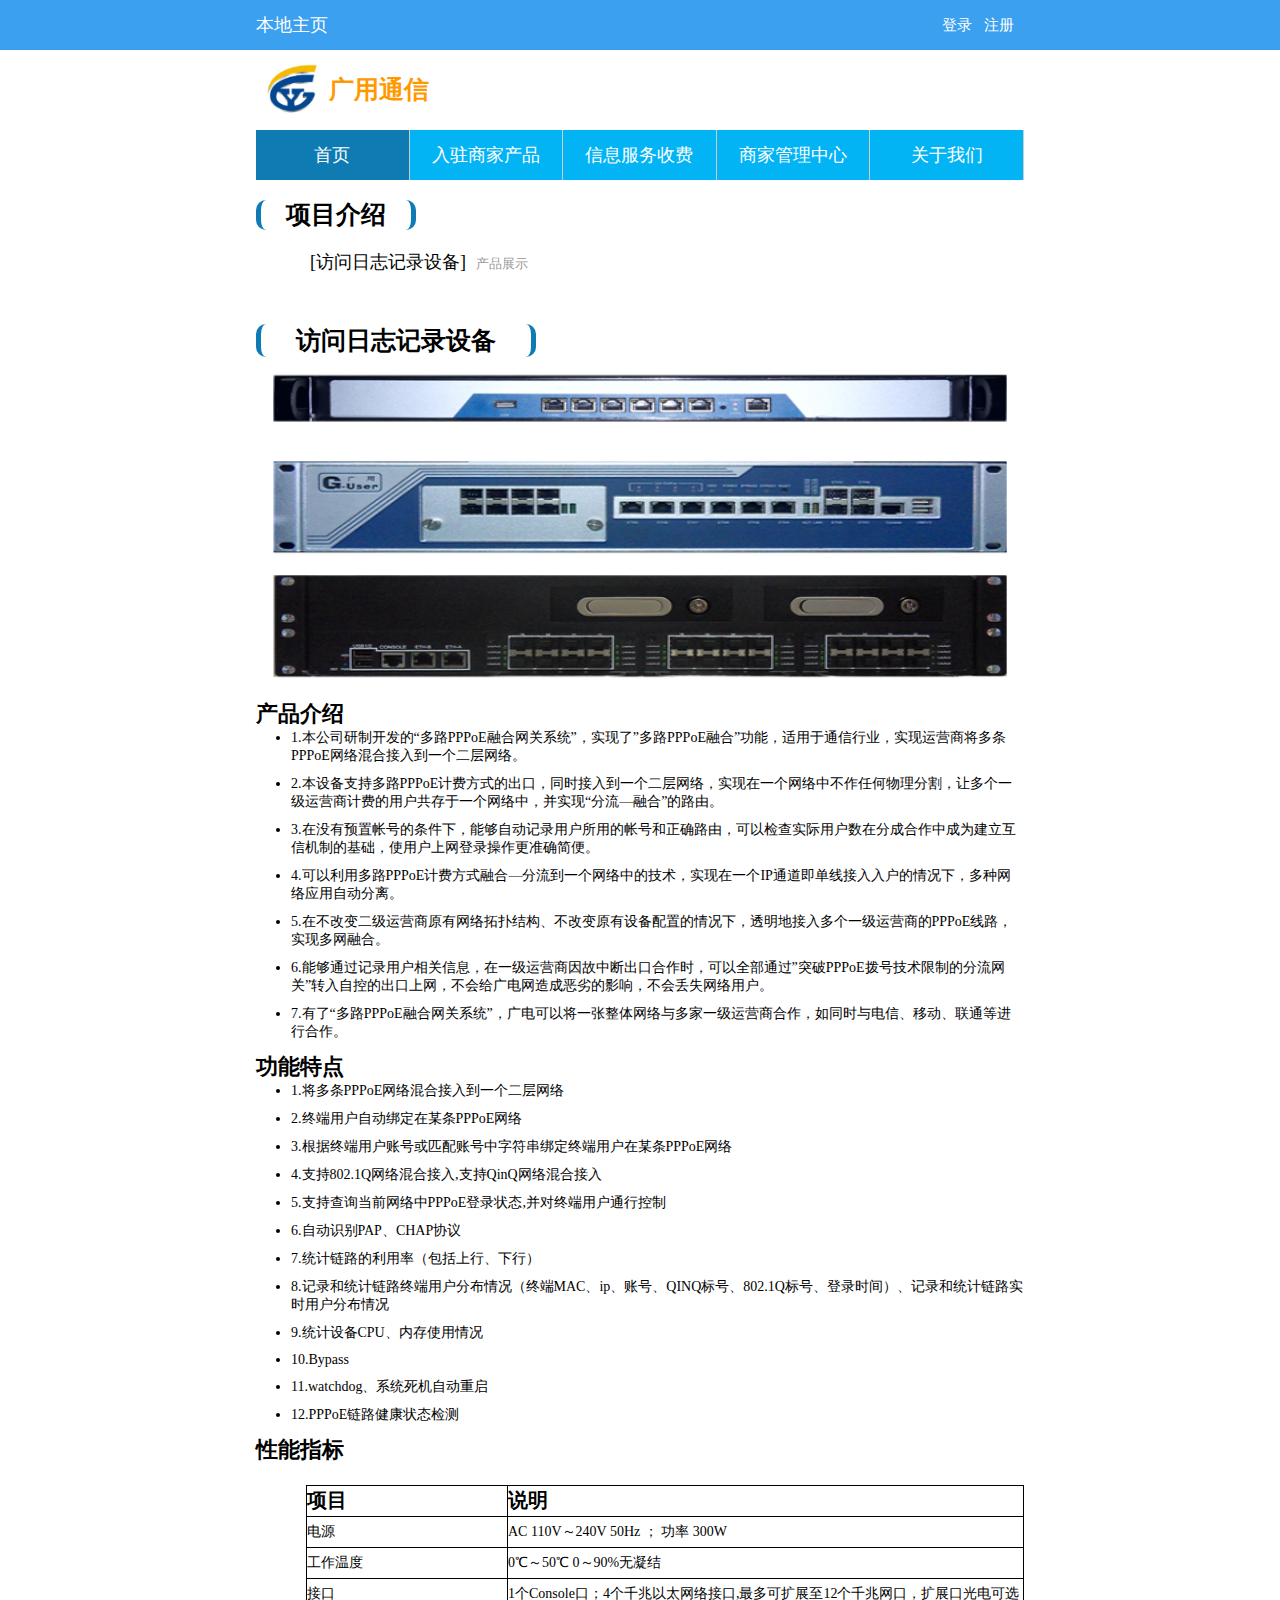
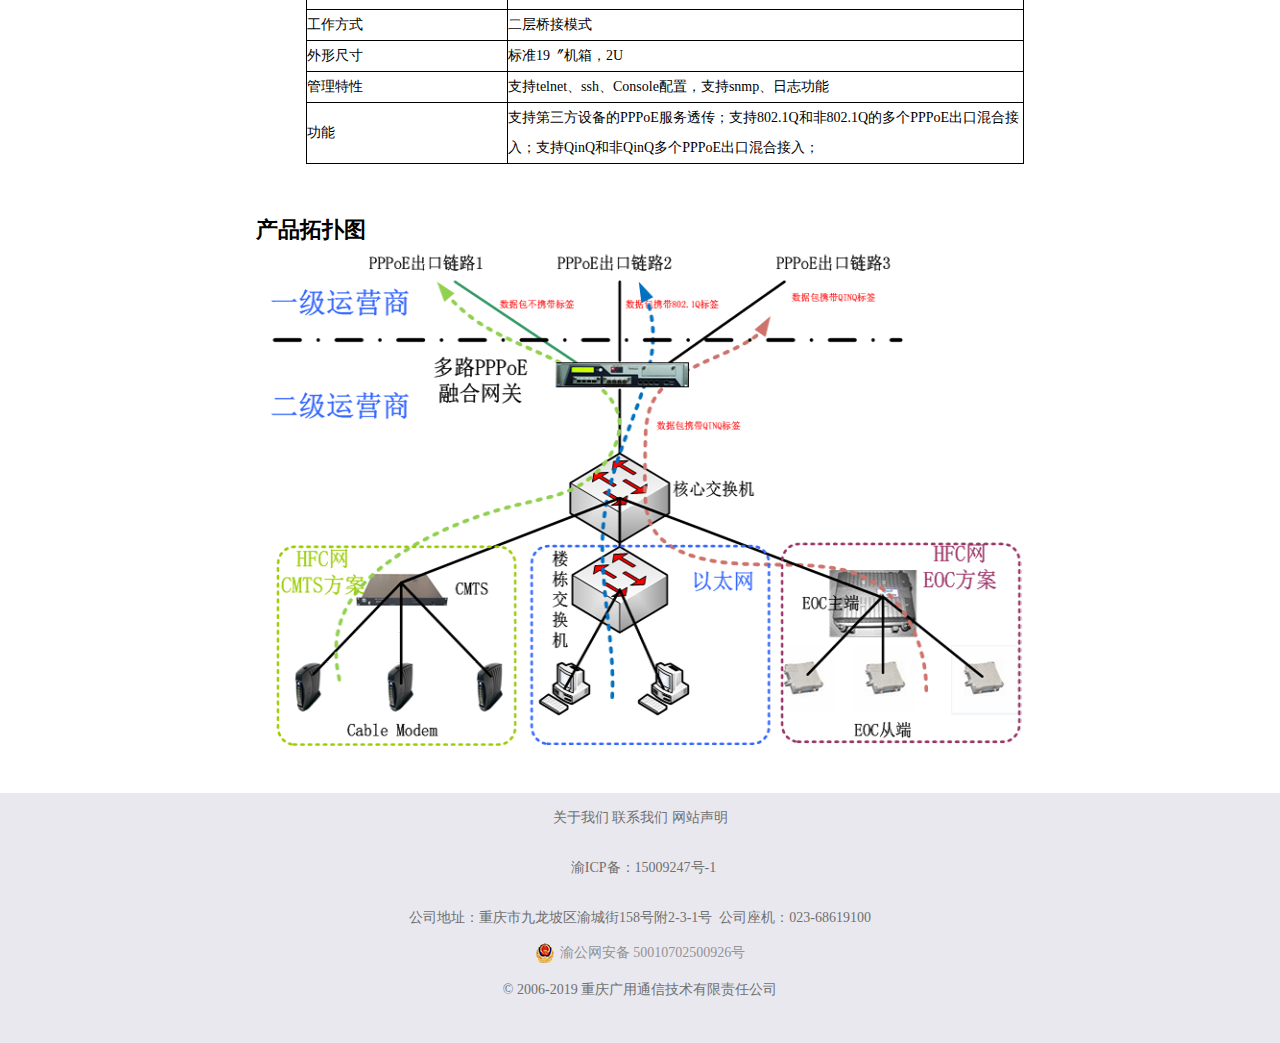
<file: item_show7.html>
<!DOCTYPE html>
<html>
<head>
	<meta charset="utf-8">
	<meta name="viewport" content="width=device-width, initial-scale=1.0, maximum-scale=1.0, user-scalable=no">
	<title>广用通信</title>
	<link rel="stylesheet" type="text/css" href="css/index.css">
	<link rel="stylesheet" type="text/css" href="css/item_show1_public.css">
</head>
<body>
	<div class="head">
		<div class="head-box">
			<div class="title">
				<a href="index.html">本地主页</a>
				<span></span>
			</div>
			<div class="login">
				<a href="dl.html">登录</a>
				<a href="register.html">注册</a>
			</div>
		</div>
	</div>
	<div class="search">
		<div class="logo">
			<img src="images/logo.png">
		</div>
		<span>广用通信</span>
		<div class="search-input">
		
		</div>
	</div>
	<div class="body">
		<div class="nav">
			<a href="#" class="nav-a select" id="body-1">首页</a>
			<a href="#" class="nav-a" id="body-2">入驻商家产品</a>
			<a href="#" class="nav-a" id="body-3">信息服务收费</a>
			<a href="dl.html" class="nav-a" id="body-4">商家管理中心</a>
			<a href="aboutour.html?page=1" class="nav-a" id="body-5">关于我们</a>
		</div>
		<div class="body-1">
			<div class="body-main">
				<div class="show-title">
					<strong>项目介绍</strong>
				</div>
				<div class="word">
					<span>[访问日志记录设备]</span><a href="index.html">产品展示</a>
				</div>
				<div class="show-box">
					<div class="show-box-title">
						<strong>访问日志记录设备</strong><br>
					</div>
					<div class="show-content">
						<img src="images/item_show5_01.png" style="width:585px;height:339px;">
						<br>
						<ul>
							<strong>产品介绍</strong><br>
							<li>
								1.本公司研制开发的“多路PPPoE融合网关系统”，实现了”多路PPPoE融合”功能，适用于通信行业，实现运营商将多条PPPoE网络混合接入到一个二层网络。
							</li>
							<li>
								2.本设备支持多路PPPoE计费方式的出口，同时接入到一个二层网络，实现在一个网络中不作任何物理分割，让多个一级运营商计费的用户共存于一个网络中，并实现“分流—融合”的路由。
							</li>
							<li>
								3.在没有预置帐号的条件下，能够自动记录用户所用的帐号和正确路由，可以检查实际用户数在分成合作中成为建立互信机制的基础，使用户上网登录操作更准确简便。
							</li>
							<li>
								4.可以利用多路PPPoE计费方式融合—分流到一个网络中的技术，实现在一个IP通道即单线接入入户的情况下，多种网络应用自动分离。
							</li>
							<li>
								5.在不改变二级运营商原有网络拓扑结构、不改变原有设备配置的情况下，透明地接入多个一级运营商的PPPoE线路，实现多网融合。
							</li>
							<li>
								6.能够通过记录用户相关信息，在一级运营商因故中断出口合作时，可以全部通过”突破PPPoE拨号技术限制的分流网关”转入自控的出口上网，不会给广电网造成恶劣的影响，不会丢失网络用户。
							</li>
							<li>
								7.有了“多路PPPoE融合网关系统”，广电可以将一张整体网络与多家一级运营商合作，如同时与电信、移动、联通等进行合作。
							</li>
						</ul>
						<ul>
							<strong>功能特点</strong><br>
							<li>
								1.将多条PPPoE网络混合接入到一个二层网络
							</li>
							<li>
								2.终端用户自动绑定在某条PPPoE网络
							</li>
							<li>
								3.根据终端用户账号或匹配账号中字符串绑定终端用户在某条PPPoE网络

							</li>
							<li>
								4.支持802.1Q网络混合接入,支持QinQ网络混合接入

							</li>
							<li>
								5.支持查询当前网络中PPPoE登录状态,并对终端用户通行控制
							</li>
							<li>
								6.自动识别PAP、CHAP协议
							</li>
							<li>
								7.统计链路的利用率（包括上行、下行）

							</li>
							<li>
								8.记录和统计链路终端用户分布情况（终端MAC、ip、账号、QINQ标号、802.1Q标号、登录时间）、记录和统计链路实时用户分布情况
							</li>
							<li>
								9.统计设备CPU、内存使用情况
							</li>
							<li>
								10.Bypass 
							</li>
							<li>
								11.watchdog、系统死机自动重启
							</li>
							<li>
								12.PPPoE链路健康状态检测
							</li>
						</ul>
						<ul>
							<strong>性能指标</strong><br>
							<table>
								<thead>
									<th>项目</th>
									<th>说明</th>
								</thead>
								<tbody>
									<tr>
										<td>电源</td>
										<td>AC 110V～240V 50Hz  ； 功率  300W</td>
									</tr>
									<tr>
										<td>工作温度</td>
										<td>0℃～50℃ 0～90%无凝结</td>
									</tr>
									<tr>
										<td>接口</td>
										<td>1个Console口；4个千兆以太网络接口,最多可扩展至12个千兆网口，扩展口光电可选</td>
									</tr>
									<tr>
										<td>工作方式</td>
										<td>二层桥接模式</td>
									</tr>
									<tr>
										<td>外形尺寸</td>
										<td>标准19〞机箱，2U </td>
									</tr>
									<tr>
										<td>管理特性</td>
										<td>支持telnet、ssh、Console配置，支持snmp、日志功能</td>
									</tr>
									<tr>
										<td>功能</td>
										<td>支持第三方设备的PPPoE服务透传；支持802.1Q和非802.1Q的多个PPPoE出口混合接入；支持QinQ和非QinQ多个PPPoE出口混合接入；
 
										</td>
									</tr>
								</tbody>
							</table>
						</ul>
						<ul>
							<strong>产品拓扑图</strong>
						</ul>
						<img src="images/item_show5_02.png" style="width:800px;height: 526px;">
					</div>
					
				</div>
			</div>
		</div>
		<div class="clear-float"></div>
		<div class="body-2" style="display: none;">
			<div class="body-main">
				<div class="main-title">
					<span>商家名称：重庆晴彩科技有限公司</span><br><br><small>以下商品由商家（重庆晴彩科技有限公司）发货并提供售后服务</small>
				</div>
				<div class="main-box">
					<div class="box1">
						<div class="box-img">
							<img src="images/mkf.jpg">
						</div>
						<span class="shangpin-name">麦克风</span><br />
						<span class="price">￥119</span>&nbsp;<del>￥299</del><br />
						<a href="#" class="zhifu" onclick="return false">去支付</a>
					</div>
					<div class="box1">
						<div class="box-img">
							<img src="images/tongxin.png">
						</div>
						<span class="shangpin-name">双纤SC光电转换器</span><br />
						<span class="price">￥389</span>&nbsp;<del>￥555</del><br />
						<a href="#" class="zhifu" onclick="return false">去支付</a>
					</div>
					<div class="box1">
						<div class="box-img">
							<img src="images/tongxin2.jpg">
						</div>
						<span class="shangpin-name">多线头转换器</span><br />
						<span class="price">￥999</span>&nbsp;<del>￥1299</del><br />
						<a href="#" class="zhifu" onclick="return false">去支付</a>
					</div>
				</div>
			</div>
			<div class="body-ad">
				<img src="images/ad4.jpg">
			</div>
			<div class="body-main">
				<div class="main-title">
					<span>商家名称：重庆贤聚科技有限公司</span><br><br><small>以下商品由商家（重庆贤聚科技有限公司）发货并提供售后服务</small>
				</div>
				<div class="main-box">
					<div class="box1">
						<div class="box-img">
							<img src="images/tongxin4.webp">
						</div>
						<span class="shangpin-name">开关电源360W 12V30A 波纤板通讯</span><br />
						<span class="price">￥319</span>&nbsp;<del>￥559</del><br />
						<a href="#" class="zhifu"  onclick="return false">去支付</a>
					</div>
					<div class="box1">
						<div class="box-img">
							<img src="images/tongxin5.jpg">
						</div>
						<span class="shangpin-name">语音模组</span><br />
						<span class="price">￥760</span>&nbsp;<del>￥850</del><br />
						<a href="#" class="zhifu" onclick="return false">去支付</a>
					</div>
					<div class="box1">
						<div class="box-img">
							<img src="images/tongxin6.jpg">
						</div>
						<span class="shangpin-name">通信设备ZRVVR电缆</span><br />
						<span class="price">￥2</span>&nbsp;<br />
						<a href="#" class="zhifu" onclick="return false">去支付</a>
					</div>
				</div>
			</div>
			<div class="body-ad">
				<img src="images/ad3.jpg">
			</div>
			<div class="body-main">
				<div class="main-title">
					<span>商家名称：重庆都安科技有限公司</span><br><br><small>以下商品由商家（重庆都安科技有限公司）发货并提供售后服务</small>
				</div>
				<div class="main-box">
					<div class="box1">
						<div class="box-img">
							<img src="images/tongxin7.jpg">
						</div>
						<span class="shangpin-name">tdu无线数据集成模块</span><br />
						<span class="price">￥119</span>&nbsp;<del>￥299</del><br />
						<a href="#" class="zhifu" onclick="return false">去支付</a>
					</div>
					<div class="box1">
						<div class="box-img">
							<img src="images/tongxin8.webp">
						</div>
						<span class="shangpin-name">视频2M同轴头</span><br />
						<span class="price">￥5</span>&nbsp;<br />
						<a href="#" class="zhifu" onclick="return false">去支付</a>
					</div>
					<div class="box1">
						<div class="box-img">
							<img src="images/tongxin9.jpg">
						</div>
						<span class="shangpin-name">光纤分光箱  塑料分线箱</span><br />
						<span class="price">￥38</span><br />
						<a href="#" class="zhifu" onclick="return false">去支付</a>
					</div>
				</div>
			</div>
		</div>
		<div class="body-3" style="display: none;">
			<div class="group">
				<div class="group-1">
					<h3>

						<a href="#" class="group-title">华为有望于2019年登顶智能手机市场</a>
					</h3>
					<div class="group-content">
						<img src="images/doc1.png" style="float:left;width:50px;height:50px;margin-left:20px;">
						<p>[ 收费：5元 ] <a href="#">商城积分兑换</a> 大小:23MB 页数:123</p>
					</div>
					<p class="time">2019-01-03 14:31</p>
					<div class="group-a">
						<a href="#" class="more" onclick="return false">马上下载</a>
					</div>
				</div>
				<div class="group-1">
					<h3>
						<a href="#" class="group-title">中国“云通讯服务”吹响进军全球新兴市场的冲锋号</a>
					</h3>
					<div class="group-content">
						<img src="images/doc2.png" style="float:left;width:50px;height:50px;margin-left:20px;">
						<p>[ 收费：5元 ] <a href="#">商城积分兑换</a> 大小:11MB 页数:210</p>
					</div>
					<p class="time"> 2019-01-03 08:41</p>
					<div class="group-a">
						<a href="#" class="more" onclick="return false">马上下载</a>
					</div>
				</div>
				<div class="group-1">
					<h3>
						<a href="#" class="group-title">数字时代企业上云势在必行 安全策略需改变</a>
					</h3>
					<div class="group-content">
						<img src="images/doc2.png" style="float:left;width:50px;height:50px;margin-left:20px;">
						<p>[ 收费：5元 ] <a href="#">商城积分兑换</a> 大小:1.5MB 页数:111</p>
					</div>
					<p class="time">2018-12-31 02:24</p>
					<div class="group-a">
						<a href="#" class="more" onclick="return false">马上下载</a>
					</div>
				</div>
				<div class="group-1">
					<h3>
						<a href="#" class="group-title">华为有望于2019年登顶智能手机市场</a>
					</h3>
					<div class="group-content">
						<img src="images/doc3.png" style="float:left;width:50px;height:50px;margin-left:20px;">
						<p>[ 收费：5元 ] <a href="#">商城积分兑换</a> 大小:13MB 页数:142</p>
					</div>
					<p class="time">2019-01-03 14:31</p>
					<div class="group-a">
						<a href="#" class="more" onclick="return false">马上下载</a>
					</div>
				</div>
				<div class="group-1">
					<h3>
						<a href="#" class="group-title">楼宇WiFi覆盖解决方案</a>
					</h3>
					<div class="group-content">
						<img src="images/doc3.png" style="float:left;width:50px;height:50px;margin-left:20px;">
						<p>[ 收费：5元 ] <a href="#">商城积分兑换</a> 大小:14.6MB 页数:112</p>
					</div>
					<p class="time">2019-01-03 14:31</p>
					<div class="group-a">
						<a href="#" class="more" onclick="return false">马上下载</a>
					</div>
				</div>
				<div class="group-1">
					<h3>
						<a href="#" class="group-title">八年磨一剑重新定义HBase</a>
					</h3>
					<div class="group-content">
						<img src="images/doc2.png" style="float:left;width:50px;height:50px;margin-left:20px;">
						<p>[ 收费：5元 ] <a href="#">商城积分兑换</a> 大小:12.8MB 页数:43</p>
					</div>
					<p class="time">2019-01-03 14:31</p>
					<div class="group-a">
						<a href="#" class="more" onclick="return false">马上下载</a>
					</div>
				</div>
				<div class="group-1">
					<h3>
						<a href="#" class="group-title">18房屋征收支付证明范文</a>
					</h3>
					<div class="group-content">
						<img src="images/doc1.png" style="float:left;width:50px;height:50px;margin-left:20px;">
						<p>[ 收费：5元 ] <a href="#">商城积分兑换</a> 大小:18MB 页数:45</p>
					</div>
					<p class="time">2019-01-03 14:31</p>
					<div class="group-a">
						<a href="#" class="more" onclick="return false">马上下载</a>
					</div>
				</div>
			</div>
			<div class="group" style="display: none;">
				<div class="group-1">
					<h3>

						<a href="#" class="group-title">华为2012实验室：通信模块放进鱼缸4年华为的依然如新，对手的已锈迹斑斑</a>
					</h3>
					<div class="group-content">
						<img src="images/doc2.png" style="float:left;width:50px;height:50px;margin-left:20px;">
						<p>[ 收费：5元 ] <a href="#">商城积分兑换</a> 大小:12.3MB 页数:57</p>
					</div>
					<p class="time">2019-01-03 14:31</p>
					<div class="group-a">
						<a href="#" class="more" onclick="return false">马上下载</a>
					</div>
				</div>
				<div class="group-1">
					<h3>
						<a href="#" class="group-title">全球半导体厂商2018与2017、2016年营收对比（TOP10排名）</a>
					</h3>
					<div class="group-content">
						<img src="images/doc2.png" style="float:left;width:50px;height:50px;margin-left:20px;">
						<p>[ 收费：5元 ] <a href="#">商城积分兑换</a> 大小:14MB 页数:12</p>
					</div>
					<p class="time"> 2018-11-03 09:40</p>
					<div class="group-a">
						<a href="#" class="more" onclick="return false">马上下载</a>
					</div>
				</div>
				<div class="group-1">
					<h3>
						<a href="#" class="group-title">​现代摩比斯与韩国电信KT合作，利用5G网络开展车联网技术实验</a>
					</h3>
					<div class="group-content">
						<img src="images/doc3.png" style="float:left;width:50px;height:50px;margin-left:20px;">
						<p>[ 收费：5元 ] <a href="#">商城积分兑换</a> 大小:15MB 页数:46</p>
					</div>
					<p class="time">2018-12-31 02:24</p>
					<div class="group-a">
						<a href="#" class="more" onclick="return false">马上下载</a>
					</div>
				</div>
				<div class="group-1">
					<h3>
						<a href="#" class="group-title">微软将于今年12月10日停止对Windows 10进行技术支持</a>
					</h3>
					<div class="group-content">
						<img src="images/doc1.png" style="float:left;width:50px;height:50px;margin-left:20px;">
						<p>[ 收费：5元 ] <a href="#">商城积分兑换</a> 大小:15.4MB 页数:78</p>
					</div>
					<p class="time">2019-01-20 14:31</p>
					<div class="group-a">
						<a href="#" class="more" onclick="return false">马上下载</a>
					</div>
				</div>
				<div class="group-1">
					<h3>
						<a href="#" class="group-title">回收宝发布2018年手机保值榜单：iPhone Xs Max保值率高居第一</a>
					</h3>
					<div class="group-content">
						<img src="images/doc2.png" style="float:left;width:50px;height:50px;margin-left:20px;">
						<p>[ 收费：5元 ] <a href="#">商城积分兑换</a> 大小:12.6MB 页数:67</p>
					</div>
					<p class="time">2019-01-04 15:51</p>
					<div class="group-a">
						<a href="#" class="more" onclick="return false">马上下载</a>
					</div>
				</div>
				<div class="group-1">
					<h3>
						<a href="#" class="group-title">最新回应：消费者质疑网易考拉鉴定程序漏洞</a>
					</h3>
					<div class="group-content">
						<img src="images/doc1.png" style="float:left;width:50px;height:50px;margin-left:20px;">
						<p>[ 收费：5元 ] <a href="#">商城积分兑换</a> 大小:17.5MB 页数:08</p>
					</div>
					<p class="time">2019-01-05 11:01</p>
					<div class="group-a">
						<a href="#" class="more" onclick="return false">马上下载</a>
					</div>
				</div>
				<div class="group-1">
					<h3>
						<a href="#" class="group-title">基于新型磁子结YIG/NiO/YIG的磁子阀和磁子结等磁子型元器件</a>
					</h3>
					<div class="group-content">
						<img src="images/doc2.png" style="float:left;width:50px;height:50px;margin-left:20px;">
						<p>[ 收费：5元 ] <a href="#">商城积分兑换</a> 大小:15.9MB 页数:80</p>
					</div>
					<p class="time">2019-01-05 14:22</p>
					<div class="group-a">
						<a href="#" class="more" onclick="return false">马上下载</a>
					</div>
				</div>
				
			</div>
			<div class="group" style="display: none;">
				<div class="group-1">
					<h3>

						<a href="#" class="group-title">长光华芯976nm光纤耦合半导体激光器及研发进展</a>
					</h3>
					<div class="group-content">
						<img src="images/doc1.png" style="float:left;width:50px;height:50px;margin-left:20px;">
						<p>[ 收费：5元 ] <a href="#">商城积分兑换</a> 大小:11MB 页数:77</p>
					</div>
					<p class="time">2019-01-02 14:31</p>
					<div class="group-a">
						<a href="#" class="more" onclick="return false">马上下载</a>
					</div>
				</div>
				<div class="group-1">
					<h3>
						<a href="#" class="group-title">​中国汽研与中国电信及大唐移动合作，推动5G车联网产业向前发展</a>
					</h3>
					<div class="group-content">
						<img src="images/doc3.png" style="float:left;width:50px;height:50px;margin-left:20px;">
						<p>[ 收费：5元 ] <a href="#">商城积分兑换</a> 大小:23MB 页数:233</p>
					</div>
					<p class="time"> 2019-01-03 08:41</p>
					<div class="group-a">
						<a href="#" class="more" onclick="return false">马上下载</a>
					</div>
				</div>
				<div class="group-1">
					<h3>
						<a href="#" class="group-title">韩国2018年12月半导体出口额较上年同比减少9%</a>
					</h3>
					<div class="group-content">
						<img src="images/doc2.png" style="float:left;width:50px;height:50px;margin-left:20px;">
						<p>[ 收费：5元 ] <a href="#">商城积分兑换</a> 大小:5.8MB 页数:345</p>
					</div>
					<p class="time">2018-12-22 12:24</p>
					<div class="group-a">
						<a href="#" class="more" onclick="return false">马上下载</a>
					</div>
				</div>
				<div class="group-1">
					<h3>
						<a href="#" class="group-title">众安保险与GrabTaxi合作，将成立合资公司通过手机销售保险
						</a>
					</h3>
					<div class="group-content">
						<img src="images/doc3.png" style="float:left;width:50px;height:50px;margin-left:20px;">
						<p>[ 收费：5元 ] <a href="#">商城积分兑换</a> 大小:7.8MB 页数:123</p>
					</div>
					<p class="time">2019-01-03 14:31</p>
					<div class="group-a">
						<a href="#" class="more" onclick="return false">马上下载</a>
					</div>
				</div>
				<div class="group-1">
					<h3>
						<a href="#" class="group-title">华为新机MRD-AL00通过工信部入网许可</a>
					</h3>
					<div class="group-content">
						<img src="images/doc3.png" style="float:left;width:50px;height:50px;margin-left:20px;">
						<p>[ 收费：5元 ] <a href="#">商城积分兑换</a> 大小:12MB 页数:344</p>
					</div>
					<p class="time">2019-01-15 14:31</p>
					<div class="group-a">
						<a href="#" class="more" onclick="return false">马上下载</a>
					</div>
				</div>
				<div class="group-1">
					<h3>
						<a href="#" class="group-title">​华人运通与中国智行签署合作，共同加速推动未来出行的变革</a>
					</h3>
					<div class="group-content">
						<img src="images/doc1.png" style="float:left;width:50px;height:50px;margin-left:20px;">
						<p>[ 收费：5元 ] <a href="#">商城积分兑换</a> 大小:32MB 页数:45</p>
					</div>
					<p class="time">2019-01-16 10:13</p>
					<div class="group-a">
						<a href="#" class="more" onclick="return false">马上下载</a>
					</div>
				</div>
				<div class="group-1">
					<h3>
						<a href="#" class="group-title">高德地图2018年年度交通报告：拥堵程度创近四年来最低</a>
					</h3>
					<div class="group-content">
						<img src="images/doc2.png" style="float:left;width:50px;height:50px;margin-left:20px;">
						<p>[ 收费：5元 ] <a href="#">商城积分兑换</a> 大小:4.7MB 页数:67</p>
					</div>
					<p class="time">2019-01-03 12:31</p>
					<div class="group-a">
						<a href="#" class="more" onclick="return false">马上下载</a>
					</div>
				</div>
				
			</div>
			<div class="group" style="display: none;">
				<div class="group-1">
					<h3>

						<a href="#" class="group-title">世界上首家机器人酒店现因为故障太多而要开除“员工”</a>
					</h3>
					<div class="group-content">
						<img src="images/doc3.png" style="float:left;width:50px;height:50px;margin-left:20px;">
						<p>[ 收费：5元 ] <a href="#">商城积分兑换</a> 大小:8.9MB 页数:64</p>
					</div>
					<p class="time">2019-01-13 14:31</p>
					<div class="group-a">
						<a href="#" class="more" onclick="return false">马上下载</a>
					</div>
				</div>
				<div class="group-1">
					<h3>
						<a href="#" class="group-title">2018年一加新款旗舰智能手机销量极佳</a>
					</h3>
					<div class="group-content">
						<img src="images/doc1.png" style="float:left;width:50px;height:50px;margin-left:20px;">
						<p>[ 收费：5元 ] <a href="#">商城积分兑换</a> 大小:7.9MB 页数:85</p>
					</div>
					<p class="time"> 2019-01-11 08:41</p>
					<div class="group-a">
						<a href="#" class="more" onclick="return false">马上下载</a>
					</div>
				</div>
				<div class="group-1">
					<h3>
						<a href="#" class="group-title">美对华为展开刑事调查：称涉嫌窃取T-Mobile US等美国商业伙伴的商业机密</a>
					</h3>
					<div class="group-content">
						<img src="images/doc1.png" style="float:left;width:50px;height:50px;margin-left:20px;">
						<p>[ 收费：5元 ] <a href="#">商城积分兑换</a> 大小:9.4MB 页数:12</p>
					</div>
					<p class="time">2018-12-21 02:24</p>
					<div class="group-a">
						<a href="#" class="more" onclick="return false">马上下载</a>
					</div>
				</div>
				<div class="group-1">
					<h3>
						<a href="#" class="group-title">阿德莱德大学研究发现：人工智能能预测人类寿命，精确率69%
						</a>
					</h3>
					<div class="group-content">
						<img src="images/doc3.png" style="float:left;width:50px;height:50px;margin-left:20px;">
						<p>[ 收费：5元 ] <a href="#">商城积分兑换</a> 大小:9MB 页数:57</p>
					</div>
					<p class="time">2019-01-02 11:31</p>
					<div class="group-a">
						<a href="#" class="more" onclick="return false">马上下载</a>
					</div>
				</div>
				<div class="group-1">
					<h3>
						<a href="#" class="group-title">蒂姆⋅库克：Apple Watch Series 4可检测佩戴者的心房纤颤(AFib)症状</a>
					</h3>
					<div class="group-content">
						<img src="images/doc3.png" style="float:left;width:50px;height:50px;margin-left:20px;">
						<p>[ 收费：5元 ] <a href="#">商城积分兑换</a> 大小:7MB 页数:465</p>
					</div>
					<p class="time">2019-01-03 14:31</p>
					<div class="group-a">
						<a href="#" class="more" onclick="return false">马上下载</a>
					</div>
				</div>
				<div class="group-1">
					<h3>
						<a href="#" class="group-title">八年磨一剑重新定义HBase</a>
					</h3>
					<div class="group-content">
						<img src="images/doc2.png" style="float:left;width:50px;height:50px;margin-left:20px;">
						<p>[ 收费：5元 ] <a href="#">商城积分兑换</a> 大小:10MB 页数:21</p>
					</div>
					<p class="time">2019-01-03 14:31</p>
					<div class="group-a">
						<a href="#" class="more" onclick="return false">马上下载</a>
					</div>
				</div>
				<div class="group-1">
					<h3>
						<a href="#" class="group-title">18房屋征收支付证明范文</a>
					</h3>
					<div class="group-content">
						<img src="images/doc1.png" style="float:left;width:50px;height:50px;margin-left:20px;">
						<p>[ 收费：5元 ] <a href="#">商城积分兑换</a> 大小:45MB 页数:67</p>
					</div>
					<p class="time">2019-01-03 14:31</p>
					<div class="group-a">
						<a href="#" class="more" onclick="return false">马上下载</a>
					</div>
				</div>
				
			</div>
			<div class="group" style="display: none;">
				<div class="group-1">
					<h3>

						<a href="#" class="group-title">韩国电信将为首尔试运行的公交车乘客提供5G移动网络服务</a>
					</h3>
					<div class="group-content">
						<img src="images/doc1.png" style="float:left;width:50px;height:50px;margin-left:20px;">
						<p>[ 收费：5元 ] <a href="#">商城积分兑换</a> 大小:8.0MB 页数:48</p>
					</div>
					<p class="time">2019-01-03 14:31</p>
					<div class="group-a">
						<a href="#" class="more" onclick="return false">马上下载</a>
					</div>
				</div>
				<div class="group-1">
					<h3>
						<a href="#" class="group-title">​奥迪与HERE合作，为奥迪提供实时交通服务</a>
					</h3>
					<div class="group-content">
						<img src="images/doc2.png" style="float:left;width:50px;height:50px;margin-left:20px;">
						<p>[ 收费：5元 ] <a href="#">商城积分兑换</a> 大小:11MB 页数:56</p>
					</div>
					<p class="time"> 2019-01-03 08:41</p>
					<div class="group-a">
						<a href="#" class="more" onclick="return false">马上下载</a>
					</div>
				</div>
				<div class="group-1">
					<h3>
						<a href="#" class="group-title">数字时代企业上云势在必行禁止有害app进入校园，监管缺位催生乱象</a>
					</h3>
					<div class="group-content">
						<img src="images/doc2.png" style="float:left;width:50px;height:50px;margin-left:20px;">
						<p>[ 收费：5元 ] <a href="#">商城积分兑换</a> 大小:23MB 页数:11</p>
					</div>
					<p class="time">2018-12-31 02:24</p>
					<div class="group-a">
						<a href="#" class="more" onclick="return false">马上下载</a>
					</div>
				</div>
				<div class="group-1">
					<h3>
						<a href="#" class="group-title">​联想计划将于2月以1500美元价格推出可折叠手机Moto RAZR</a>
					</h3>
					<div class="group-content">
						<img src="images/doc3.png" style="float:left;width:50px;height:50px;margin-left:20px;">
						<p>[ 收费：5元 ] <a href="#">商城积分兑换</a> 大小:1.7MB 页数:66</p>
					</div>
					<p class="time">2019-01-03 14:31</p>
					<div class="group-a">
						<a href="#" class="more" onclick="return false">马上下载</a>
					</div>
				</div>
				<div class="group-1">
					<h3>
						<a href="#" class="group-title">​百度海外输入法全球安装量已经突破1亿：覆盖全球190个国家地区</a>
					</h3>
					<div class="group-content">
						<img src="images/doc3.png" style="float:left;width:50px;height:50px;margin-left:20px;">
						<p>[ 收费：5元 ] <a href="#">商城积分兑换</a> 大小:11.7MB 页数:74</p>
					</div>
					<p class="time">2019-01-03 14:31</p>
					<div class="group-a">
						<a href="#" class="more" onclick="return false">马上下载</a>
					</div>
				</div>
				<div class="group-1">
					<h3>
						<a href="#" class="group-title">​三星可折叠手机已经在中国获得认证，有望中国首发</a>
					</h3>
					<div class="group-content">
						<img src="images/doc2.png" style="float:left;width:50px;height:50px;margin-left:20px;">
						<p>[ 收费：5元 ] <a href="#">商城积分兑换</a> 大小:12MB 页数:73</p>
					</div>
					<p class="time">2019-01-03 14:31</p>
					<div class="group-a">
						<a href="#" class="more" onclick="return false">马上下载</a>
					</div>
				</div>
				<div class="group-1">
					<h3>
						<a href="#" class="group-title">​三星高管：手机设计转变不仅仅是折叠，还有可卷曲和可伸缩</a>
					</h3>
					<div class="group-content">
						<img src="images/doc1.png" style="float:left;width:50px;height:50px;margin-left:20px;">
						<p>[ 收费：5元 ] <a href="#">商城积分兑换</a> 大小:23MB 页数:123</p>
					</div>
					<p class="time">2019-01-03 14:31</p>
					<div class="group-a">
						<a href="#" class="more" onclick="return false">马上下载</a>
					</div>
				</div>
				
			</div>
			<div class="page">
				<a href="#" class="prev">上一页</a>
				<a href="#" class="one thispage">1</a>
				<a href="#" class="one">2</a>
				<a href="#" class="one">3</a>
				<a href="#" class="one">4</a>
				<a href="#" class="one">5</a>
				<a href="#" class="next">下一页</a>
			</div>
		</div>
	</div>
	<div class="foot">
		<p>
			<a href="aboutour.html?page=1" target="_blank">关于我们</a>
			<a href="aboutour.html?page=2" target="_blank">联系我们</a>
			<a href="aboutour.html?page=3" target="_blank">网站声明</a>
		</p>
		<p><span>&nbsp;&nbsp;<a href="http://www.miitbeian.gov.cn/state/outPortal/loginPortal.action;jsessionid=vuRtIgcupe9YKO3b_rAvpllIP-ripxhPiOQnDbRtY-JbLG1mELlm!1262072365" target="_blank">渝ICP备：15009247号-1</a></span></p>
		<p>公司地址：重庆市九龙坡区渝城街158号附2-3-1号&nbsp;&nbsp;公司座机：023-68619100</p>
		<a target="_blank" href="http://www.beian.gov.cn/portal/registerSystemInfo?recordcode=50010702500926" style="display:inline-block;text-decoration:none;height:20px;line-height:20px;">
            <img src="images/beian.png" style="float:left;">
            <p style="float:left;height:20px;line-height:20px;margin: 0px 0px 0px 5px; color:#939393;">渝公网安备 50010702500926号</p>
        </a>
        <p>© 2006-2019 重庆广用通信技术有限责任公司</p>
	</div>
</body>
<script type="text/javascript" src="js/jquery-3.1.1.min.js"></script>
<script type="text/javascript" src="js/public.js"></script>
</html>
</file>
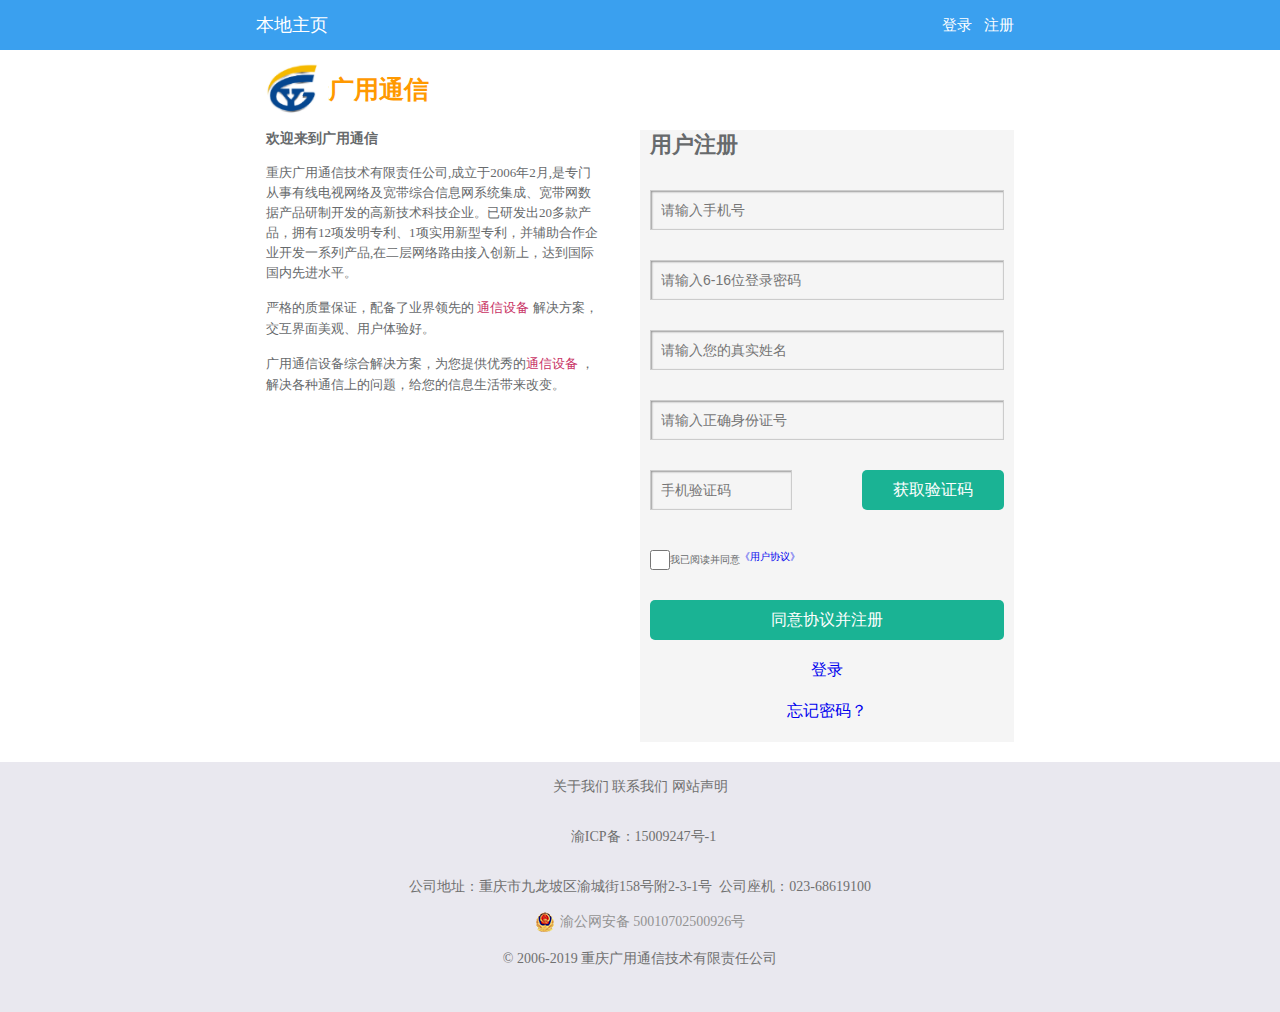
<file: register.html>
<!DOCTYPE html>
<html>
<head>
	<meta charset="utf-8">
	<meta name="viewport" content="width=device-width, initial-scale=1.0, maximum-scale=1.0, user-scalable=no">
	<title>广用通信</title>
	<link rel="stylesheet" type="text/css" href="css/index.css">
	<link rel="stylesheet" type="text/css" href="css/login.css">
	<link rel="stylesheet" type="text/css" href="css/register.css">
</head>
<body>
	<div class="head">
		<div class="head-box">
			<div class="title">
				<a href="index.html">本地主页</a>
				<span></span>
			</div>
			<div class="login">
				<a href="dl.html">登录</a>
				<a href="register.html">注册</a>
			</div>
		</div>
	</div>
	<div class="search">
		<div class="logo">
			<img src="images/logo.png">
		</div>
		<span>广用通信</span>
		<div class="search-input">
		
		</div>
	</div>
	<div class="body">
		<div class="main">
			<div class="content">
				<span class="main-title">欢迎来到广用通信</span><br>
				<p>
					重庆广用通信技术有限责任公司,成立于2006年2月,是专门从事有线电视网络及宽带综合信息网系统集成、宽带网数据产品研制开发的高新技术科技企业。已研发出20多款产品，拥有12项发明专利、1项实用新型专利，并辅助合作企业开发一系列产品,在二层网络路由接入创新上，达到国际国内先进水平。
				</p>
				<p>
					严格的质量保证，配备了业界领先的 <code style="color:rgb(200,50,100);">通信设备</code> 解决方案，交互界面美观、用户体验好。
				</p>
				<p>
					
					广用通信设备综合解决方案，为您提供优秀的<code style="color:rgb(200,50,100);">通信设备</code> ，解决各种通信上的问题，给您的信息生活带来改变。
				</p>
			</div>
			<div class="login-box registershow" style="display:block;">
				<div class="logo-box">
					<span class="logo-title">用户注册</span>
				</div>
				<form>
					<div class="form-group">
						<input type="phone" name="phone" id="phone" placeholder="请输入手机号" required style="display: block">
						<span class="mess" style="position:absolute;margin-top:30px;">请输入正确手机号</span>
					</div>
					<div class="form-group">
						<input type="password" id="password" name="password" placeholder="请输入6-16位登录密码" maxlength="16" minlength="6" required>
						<span class="mess" style="position:absolute;margin-top:30px;">密码需6-16位</span>
					</div>
					<div class="form-group">
						<input type="text" name="name" placeholder="请输入您的真实姓名" required>
						<span class="mess" style="position:absolute;margin-top:30px;">本站为实名制网站，请正确填写您的真实姓名。</span>
					</div>
					<div class="form-group">
						<input type="text" name="idcard" placeholder="请输入正确身份证号" required>
					</div>
					<div class="form-group yzm-group">
						<input type="text" name="yzm" placeholder="手机验证码" required>
						<button onclick="setTime(this)" class="btn" id="yzm_btn">获取验证码</button>
						<span class="mess" style="position:absolute;margin-top:0px;">请先将个人信息填写完整</span>
					</div>
					<div class="form-group check">
						<input type="checkbox" name="check">
						<span>我已阅读并同意</span><a href="用户注册协议.html" target="_blank">《用户协议》</a>
					</div>
					<button type="submit" class="btn" id="register">同意协议并注册</button>
				</form>
				<a href="dl.html" id="login">登录</a>
				<a href="#">忘记密码？</a>
			</div>
		</div>

	</div>
	<div class="clear-float"></div>
	<div class="foot">
		<p>
			<a href="aboutour.html?page=1" target="_blank">关于我们</a>
			<a href="aboutour.html?page=2" target="_blank">联系我们</a>
			<a href="aboutour.html?page=3" target="_blank">网站声明</a>
		</p>
		<p><span>&nbsp;&nbsp;<a href="http://www.miitbeian.gov.cn/state/outPortal/loginPortal.action;jsessionid=vuRtIgcupe9YKO3b_rAvpllIP-ripxhPiOQnDbRtY-JbLG1mELlm!1262072365" target="_blank">渝ICP备：15009247号-1</a></span></p>
		<p>公司地址：重庆市九龙坡区渝城街158号附2-3-1号&nbsp;&nbsp;公司座机：023-68619100</p>
		<a target="_blank" href="http://www.beian.gov.cn/portal/registerSystemInfo?recordcode=50010702500926" style="display:inline-block;text-decoration:none;height:20px;line-height:20px;">
            <img src="images/beian.png" style="float:left;">
            <p style="float:left;height:20px;line-height:20px;margin: 0px 0px 0px 5px; color:#939393;">渝公网安备 50010702500926号</p>
        </a>
        <p>© 2006-2019 重庆广用通信技术有限责任公司</p>
	</div>
</body>
<script type="text/javascript" src="js/jquery-3.1.1.min.js"></script>
<script type="text/javascript" src="js/register.js"></script>
<script type="text/javascript">
	var countDown=60;
	function setTime(val){
		var count=$(".text_success").length;
		if(countDown == 0){
			val.removeAttribute("disabled"); 
			$(val).removeClass("click");
			$(val).text("获取验证码");
			countDown=60;
			return;
		}
		else if(count<2){
			val.removeAttribute("disabled"); 
			$(val).removeClass("click");
			$(val).text("获取验证码");
			countDown=60;
			val.nextElementSibling.innerHTML="请先将个人信息填写完整";
			val.nextElementSibling.className="text_default";
			val.setCustomValidity("请先将个人信息填写完整");
			return;

		}
		else{
			
			val.nextElementSibling.className="mess";
			$(val).addClass("click");
			val.setAttribute("disabled", true); 
			$(val).text("重新发送"+countDown);
			countDown--;
		}
		setTimeout(function(){
			setTime(val)
		},1000)
	};

</script>
</html>
</file>
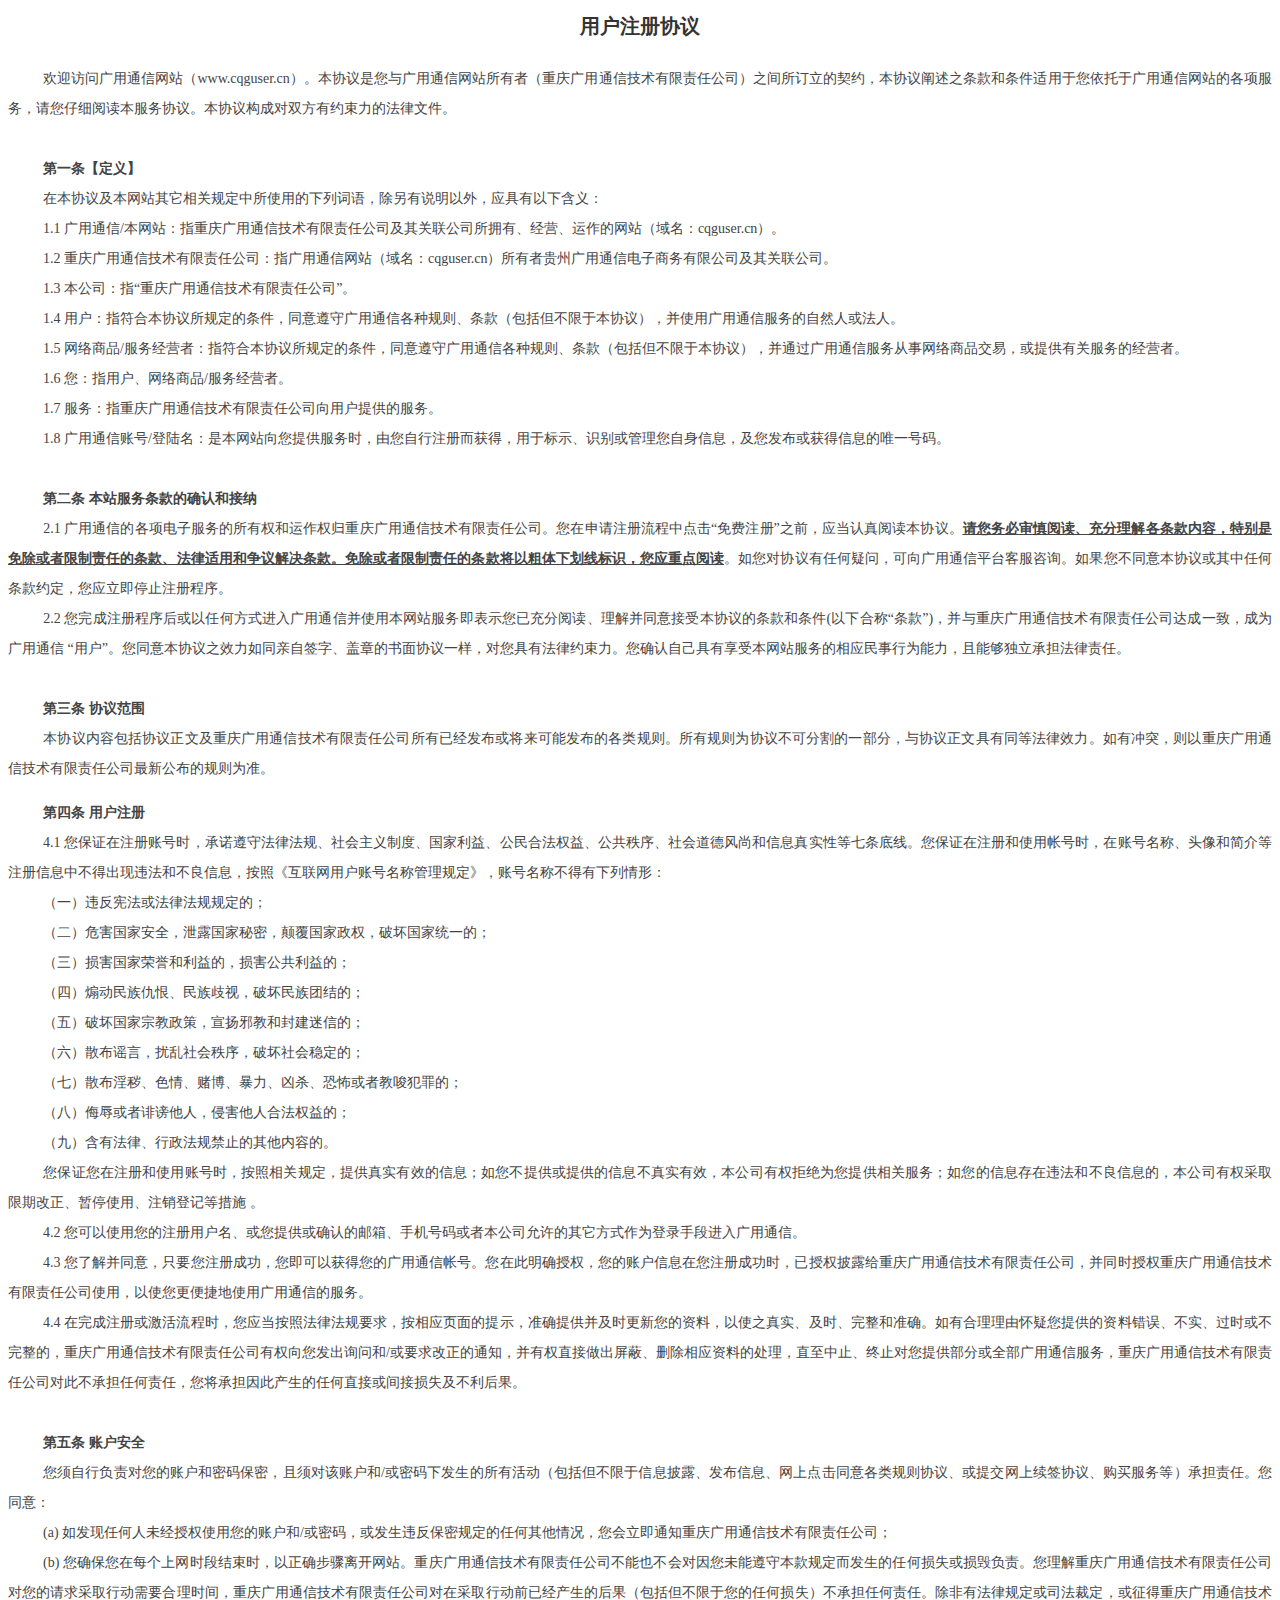
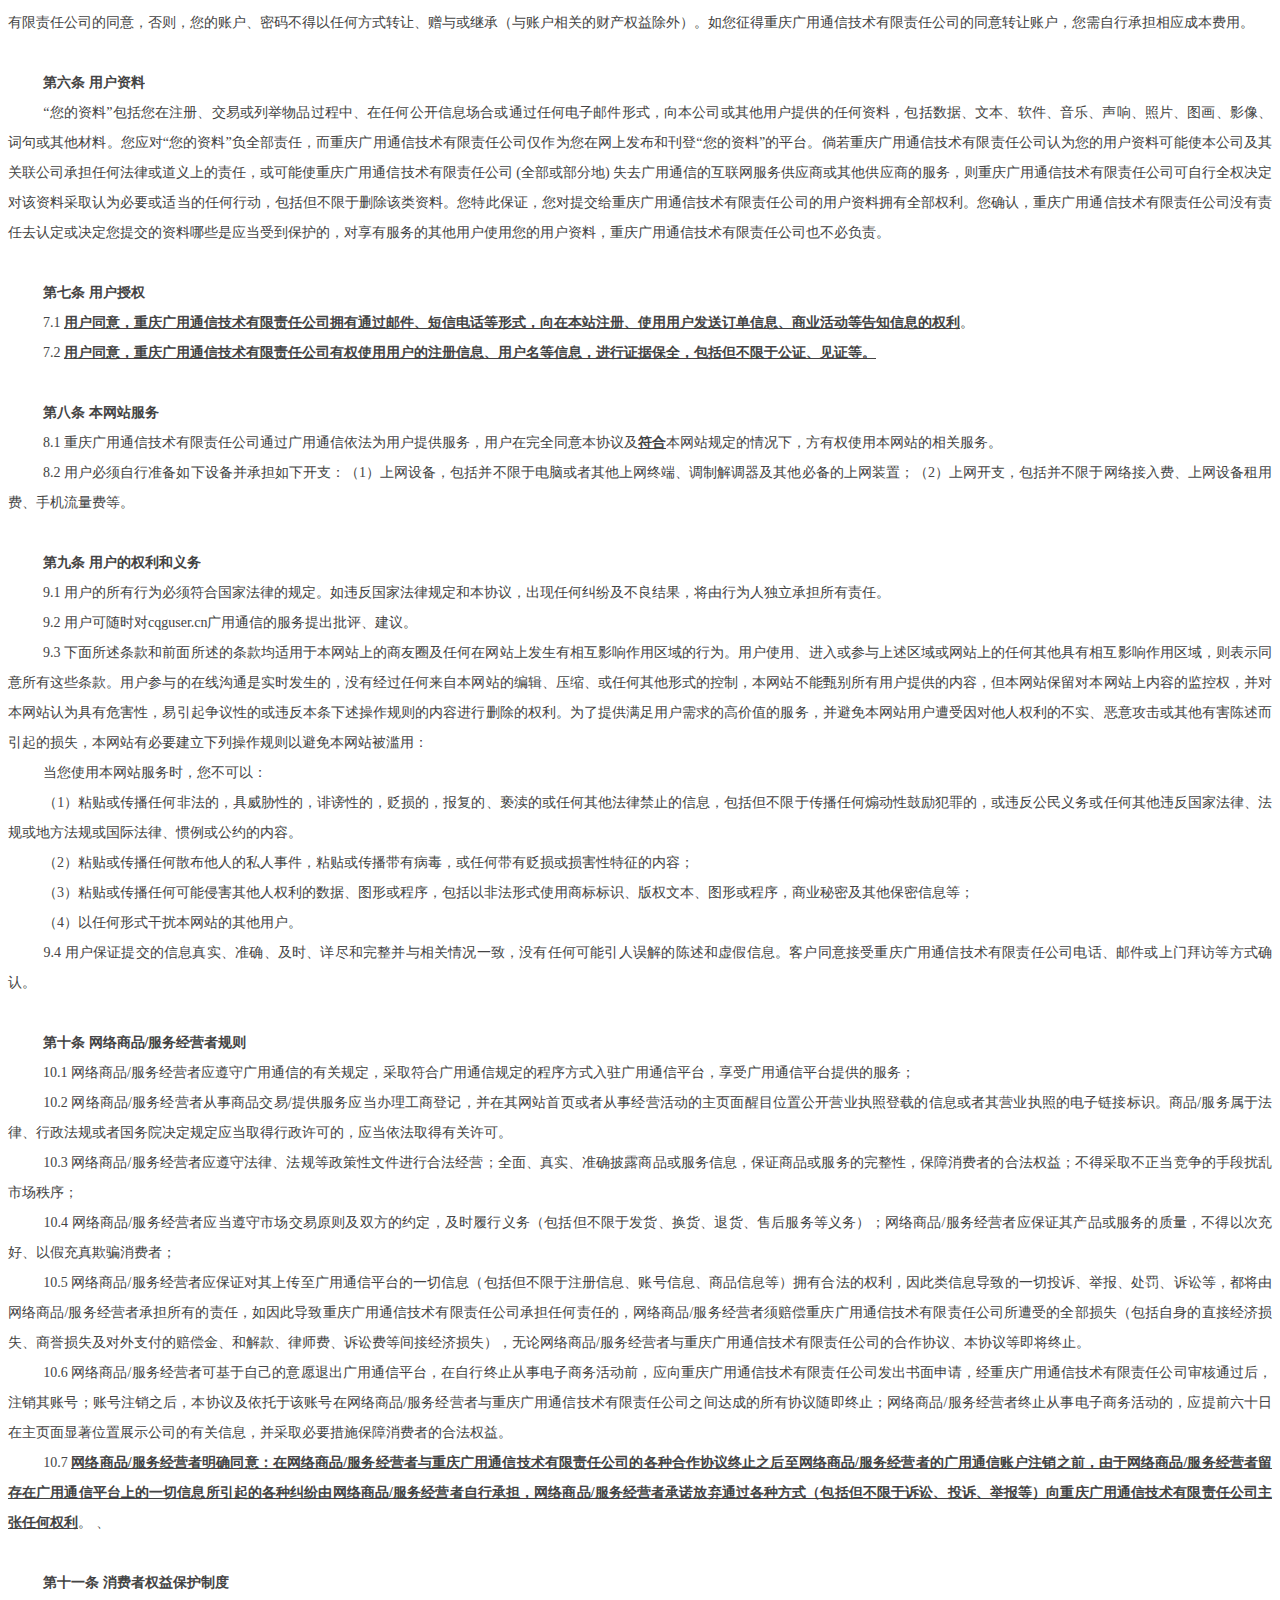
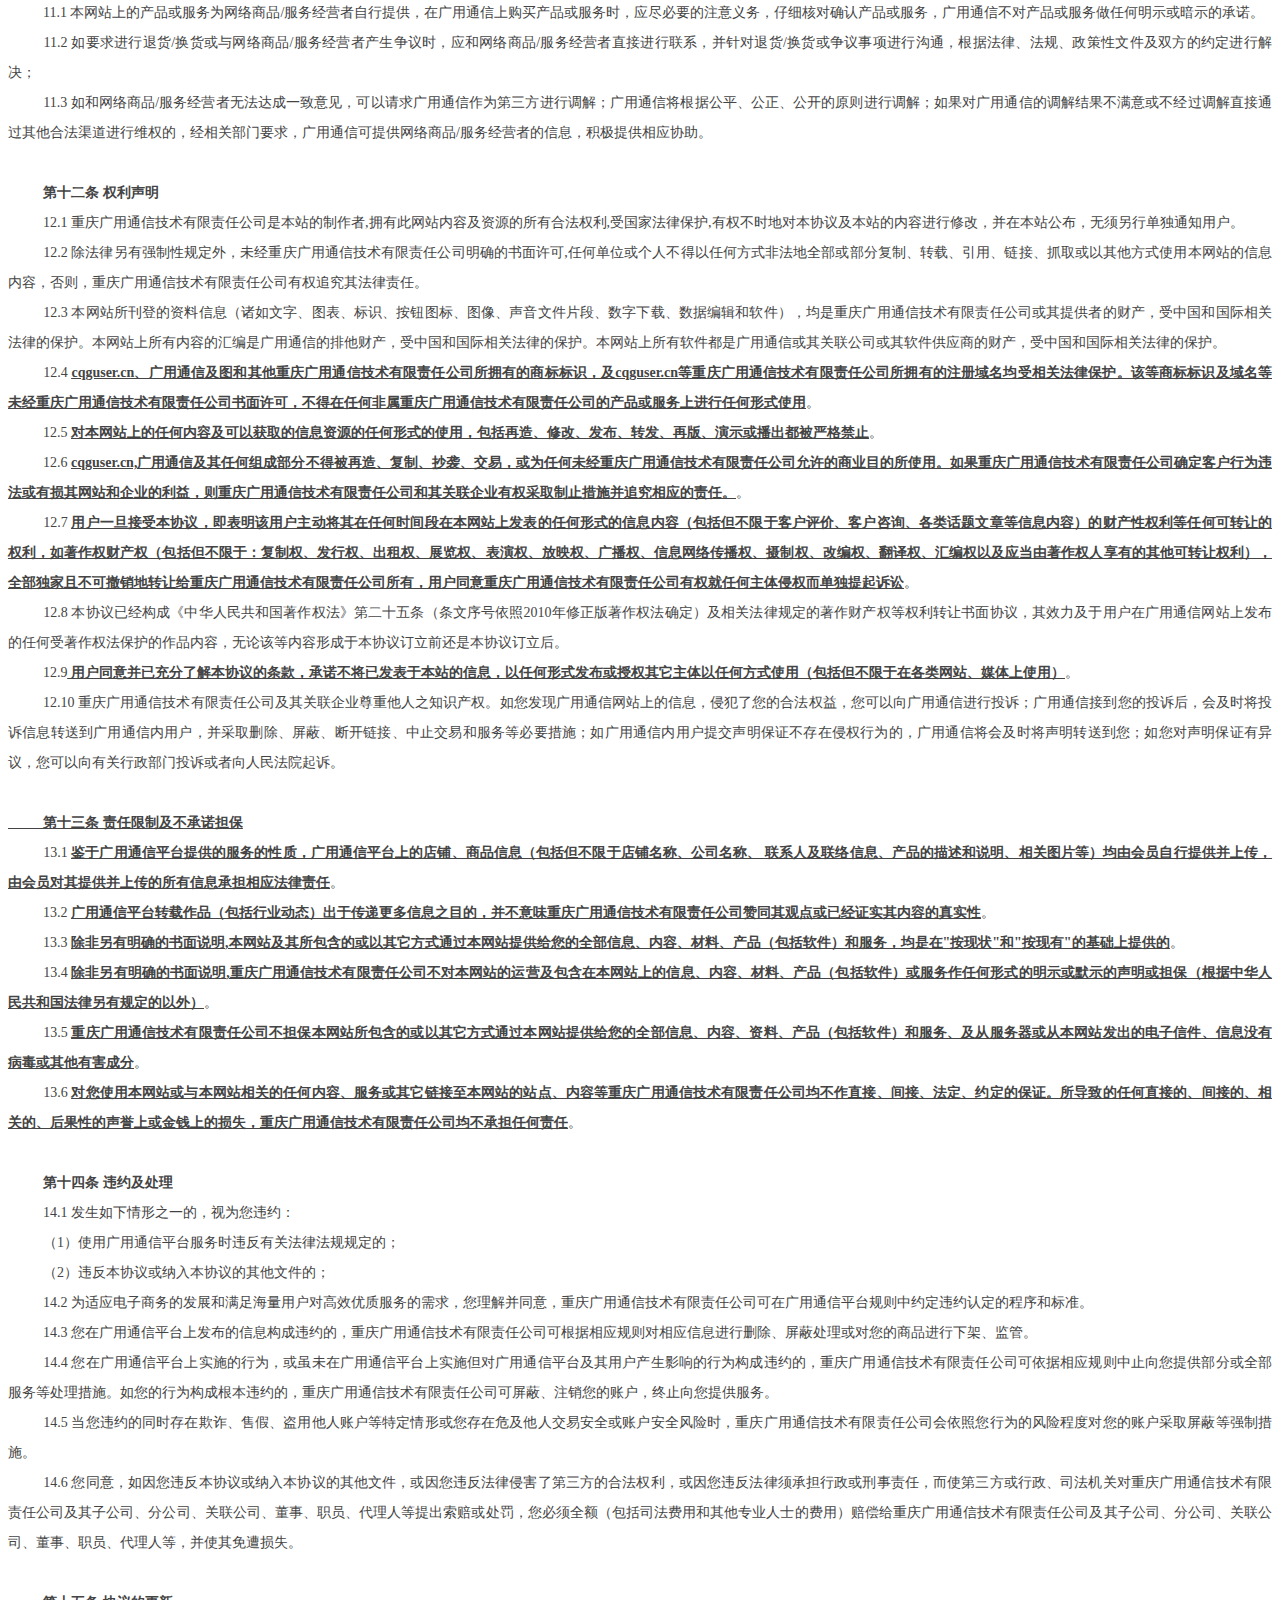
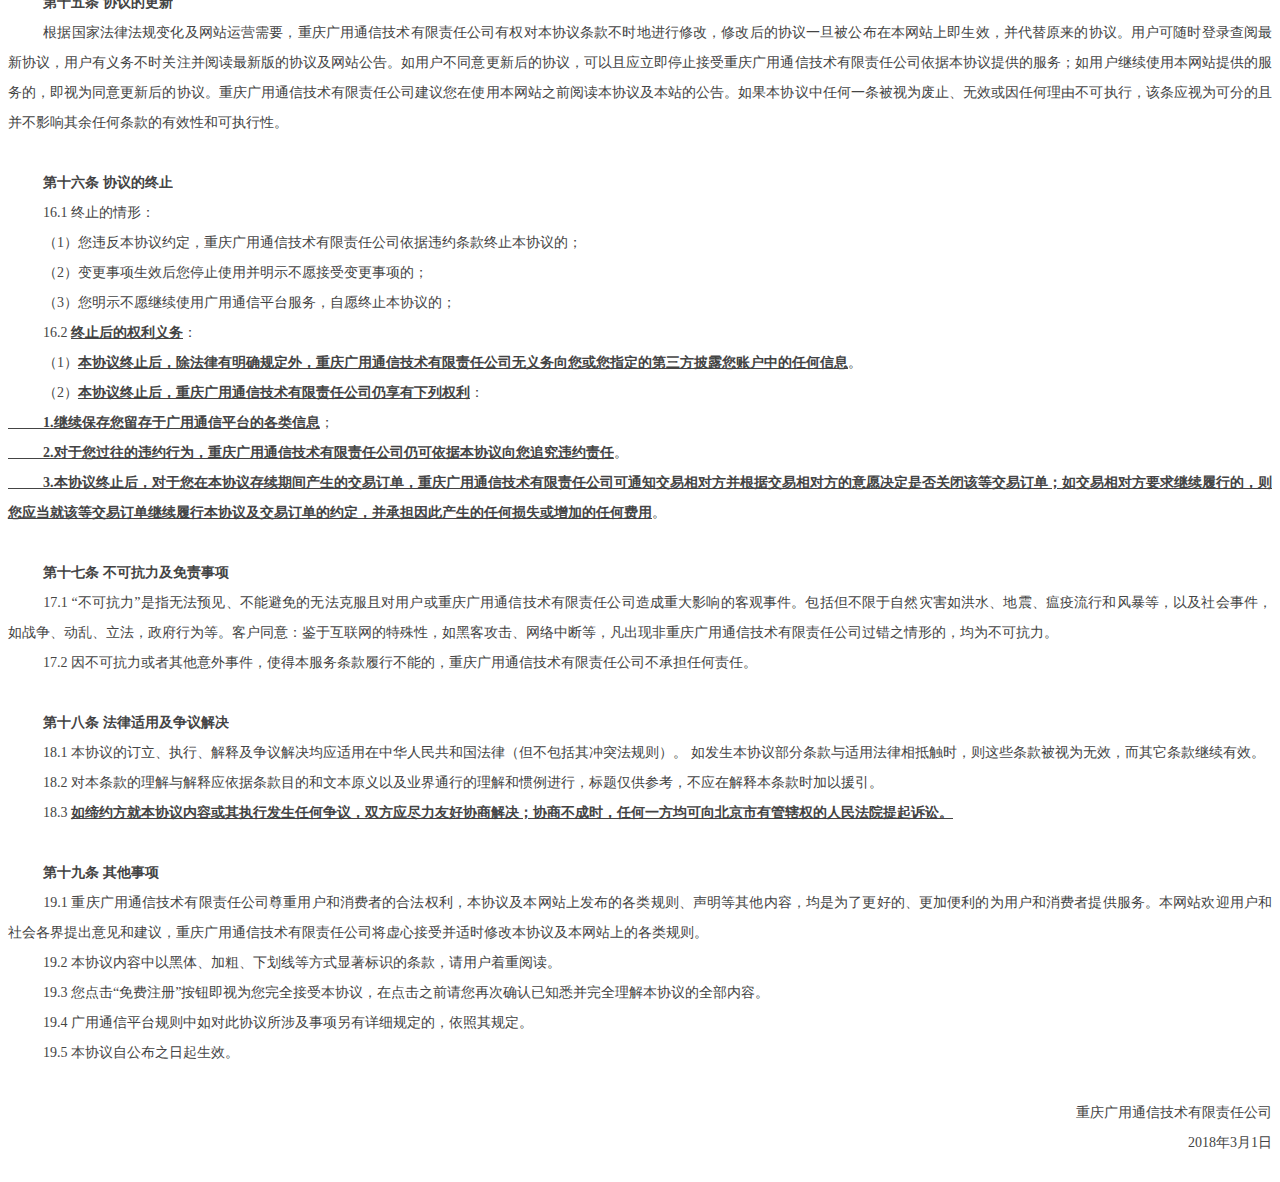
<file: 用户注册协议.html>
<html xmlns:o="urn:schemas-microsoft-com:office:office" xmlns:w="urn:schemas-microsoft-com:office:word" xmlns:dt="uuid:C2F41010-65B3-11d1-A29F-00AA00C14882" xmlns="http://www.w3.org/TR/REC-html40"><head><meta http-equiv=Content-Type  content="text/html; charset=gb2312" ><meta name=ProgId  content=Word.Document ><meta name=Generator  content="Microsoft Word 14" ><meta name=Originator  content="Microsoft Word 14" ><title></title><!--[if gte mso 9]><xml><o:DocumentProperties><o:Author>Administrator</o:Author><o:LastAuthor>hjj</o:LastAuthor><o:Revision>1</o:Revision><o:Pages>1</o:Pages></o:DocumentProperties><o:CustomDocumentProperties><o:KSOProductBuildVer dt:dt="string" >2052-11.1.0.8214</o:KSOProductBuildVer></o:CustomDocumentProperties></xml><![endif]--><!--[if gte mso 9]><xml><o:OfficeDocumentSettings></o:OfficeDocumentSettings></xml><![endif]--><!--[if gte mso 9]><xml><w:WordDocument><w:BrowserLevel>MicrosoftInternetExplorer4</w:BrowserLevel><w:DisplayHorizontalDrawingGridEvery>0</w:DisplayHorizontalDrawingGridEvery><w:DisplayVerticalDrawingGridEvery>2</w:DisplayVerticalDrawingGridEvery><w:DocumentKind>DocumentNotSpecified</w:DocumentKind><w:DrawingGridVerticalSpacing>7.8 ��</w:DrawingGridVerticalSpacing><w:View>Web</w:View><w:Compatibility><w:DontGrowAutofit/><w:BalanceSingleByteDoubleByteWidth/><w:DoNotExpandShiftReturn/><w:UseFELayout/></w:Compatibility><w:Zoom>0</w:Zoom></w:WordDocument></xml><![endif]--><!--[if gte mso 9]><xml><w:LatentStyles DefLockedState="false"  DefUnhideWhenUsed="true"  DefSemiHidden="true"  DefQFormat="false"  DefPriority="99"  LatentStyleCount="260" >
<w:LsdException Locked="false"  Priority="0"  SemiHidden="false"  UnhideWhenUsed="false"  QFormat="true"  Name="Normal" ></w:LsdException>
<w:LsdException Locked="false"  Priority="0"  SemiHidden="false"  UnhideWhenUsed="false"  QFormat="true"  Name="heading 1" ></w:LsdException>
<w:LsdException Locked="false"  Priority="0"  SemiHidden="false"  QFormat="true"  Name="heading 2" ></w:LsdException>
<w:LsdException Locked="false"  Priority="0"  SemiHidden="false"  QFormat="true"  Name="heading 3" ></w:LsdException>
<w:LsdException Locked="false"  Priority="0"  SemiHidden="false"  QFormat="true"  Name="heading 4" ></w:LsdException>
<w:LsdException Locked="false"  Priority="0"  SemiHidden="false"  QFormat="true"  Name="heading 5" ></w:LsdException>
<w:LsdException Locked="false"  Priority="0"  SemiHidden="false"  QFormat="true"  Name="heading 6" ></w:LsdException>
<w:LsdException Locked="false"  Priority="0"  SemiHidden="false"  QFormat="true"  Name="heading 7" ></w:LsdException>
<w:LsdException Locked="false"  Priority="0"  SemiHidden="false"  QFormat="true"  Name="heading 8" ></w:LsdException>
<w:LsdException Locked="false"  Priority="0"  SemiHidden="false"  QFormat="true"  Name="heading 9" ></w:LsdException>
<w:LsdException Locked="false"  Priority="0"  SemiHidden="false"  UnhideWhenUsed="false"  Name="index 1" ></w:LsdException>
<w:LsdException Locked="false"  Priority="0"  SemiHidden="false"  UnhideWhenUsed="false"  Name="index 2" ></w:LsdException>
<w:LsdException Locked="false"  Priority="0"  SemiHidden="false"  UnhideWhenUsed="false"  Name="index 3" ></w:LsdException>
<w:LsdException Locked="false"  Priority="0"  SemiHidden="false"  UnhideWhenUsed="false"  Name="index 4" ></w:LsdException>
<w:LsdException Locked="false"  Priority="0"  SemiHidden="false"  UnhideWhenUsed="false"  Name="index 5" ></w:LsdException>
<w:LsdException Locked="false"  Priority="0"  SemiHidden="false"  UnhideWhenUsed="false"  Name="index 6" ></w:LsdException>
<w:LsdException Locked="false"  Priority="0"  SemiHidden="false"  UnhideWhenUsed="false"  Name="index 7" ></w:LsdException>
<w:LsdException Locked="false"  Priority="0"  SemiHidden="false"  UnhideWhenUsed="false"  Name="index 8" ></w:LsdException>
<w:LsdException Locked="false"  Priority="0"  SemiHidden="false"  UnhideWhenUsed="false"  Name="index 9" ></w:LsdException>
<w:LsdException Locked="false"  Priority="0"  SemiHidden="false"  UnhideWhenUsed="false"  Name="toc 1" ></w:LsdException>
<w:LsdException Locked="false"  Priority="0"  SemiHidden="false"  UnhideWhenUsed="false"  Name="toc 2" ></w:LsdException>
<w:LsdException Locked="false"  Priority="0"  SemiHidden="false"  UnhideWhenUsed="false"  Name="toc 3" ></w:LsdException>
<w:LsdException Locked="false"  Priority="0"  SemiHidden="false"  UnhideWhenUsed="false"  Name="toc 4" ></w:LsdException>
<w:LsdException Locked="false"  Priority="0"  SemiHidden="false"  UnhideWhenUsed="false"  Name="toc 5" ></w:LsdException>
<w:LsdException Locked="false"  Priority="0"  SemiHidden="false"  UnhideWhenUsed="false"  Name="toc 6" ></w:LsdException>
<w:LsdException Locked="false"  Priority="0"  SemiHidden="false"  UnhideWhenUsed="false"  Name="toc 7" ></w:LsdException>
<w:LsdException Locked="false"  Priority="0"  SemiHidden="false"  UnhideWhenUsed="false"  Name="toc 8" ></w:LsdException>
<w:LsdException Locked="false"  Priority="0"  SemiHidden="false"  UnhideWhenUsed="false"  Name="toc 9" ></w:LsdException>
<w:LsdException Locked="false"  Priority="0"  SemiHidden="false"  UnhideWhenUsed="false"  Name="Normal Indent" ></w:LsdException>
<w:LsdException Locked="false"  Priority="0"  SemiHidden="false"  UnhideWhenUsed="false"  Name="footnote text" ></w:LsdException>
<w:LsdException Locked="false"  Priority="0"  SemiHidden="false"  UnhideWhenUsed="false"  Name="annotation text" ></w:LsdException>
<w:LsdException Locked="false"  Priority="0"  SemiHidden="false"  UnhideWhenUsed="false"  Name="header" ></w:LsdException>
<w:LsdException Locked="false"  Priority="0"  SemiHidden="false"  UnhideWhenUsed="false"  Name="footer" ></w:LsdException>
<w:LsdException Locked="false"  Priority="0"  SemiHidden="false"  UnhideWhenUsed="false"  Name="index heading" ></w:LsdException>
<w:LsdException Locked="false"  Priority="0"  SemiHidden="false"  QFormat="true"  Name="caption" ></w:LsdException>
<w:LsdException Locked="false"  Priority="0"  SemiHidden="false"  UnhideWhenUsed="false"  Name="table of figures" ></w:LsdException>
<w:LsdException Locked="false"  Priority="0"  SemiHidden="false"  UnhideWhenUsed="false"  Name="envelope address" ></w:LsdException>
<w:LsdException Locked="false"  Priority="0"  SemiHidden="false"  UnhideWhenUsed="false"  Name="envelope return" ></w:LsdException>
<w:LsdException Locked="false"  Priority="0"  SemiHidden="false"  UnhideWhenUsed="false"  Name="footnote reference" ></w:LsdException>
<w:LsdException Locked="false"  Priority="0"  SemiHidden="false"  UnhideWhenUsed="false"  Name="annotation reference" ></w:LsdException>
<w:LsdException Locked="false"  Priority="0"  SemiHidden="false"  UnhideWhenUsed="false"  Name="line number" ></w:LsdException>
<w:LsdException Locked="false"  Priority="0"  SemiHidden="false"  UnhideWhenUsed="false"  Name="page number" ></w:LsdException>
<w:LsdException Locked="false"  Priority="0"  SemiHidden="false"  UnhideWhenUsed="false"  Name="endnote reference" ></w:LsdException>
<w:LsdException Locked="false"  Priority="0"  SemiHidden="false"  UnhideWhenUsed="false"  Name="endnote text" ></w:LsdException>
<w:LsdException Locked="false"  Priority="0"  SemiHidden="false"  UnhideWhenUsed="false"  Name="table of authorities" ></w:LsdException>
<w:LsdException Locked="false"  Priority="0"  SemiHidden="false"  UnhideWhenUsed="false"  Name="macro" ></w:LsdException>
<w:LsdException Locked="false"  Priority="0"  SemiHidden="false"  UnhideWhenUsed="false"  Name="toa heading" ></w:LsdException>
<w:LsdException Locked="false"  Priority="0"  SemiHidden="false"  UnhideWhenUsed="false"  Name="List" ></w:LsdException>
<w:LsdException Locked="false"  Priority="0"  SemiHidden="false"  UnhideWhenUsed="false"  Name="List Bullet" ></w:LsdException>
<w:LsdException Locked="false"  Priority="0"  SemiHidden="false"  UnhideWhenUsed="false"  Name="List Number" ></w:LsdException>
<w:LsdException Locked="false"  Priority="0"  SemiHidden="false"  UnhideWhenUsed="false"  Name="List 2" ></w:LsdException>
<w:LsdException Locked="false"  Priority="0"  SemiHidden="false"  UnhideWhenUsed="false"  Name="List 3" ></w:LsdException>
<w:LsdException Locked="false"  Priority="0"  SemiHidden="false"  UnhideWhenUsed="false"  Name="List 4" ></w:LsdException>
<w:LsdException Locked="false"  Priority="0"  SemiHidden="false"  UnhideWhenUsed="false"  Name="List 5" ></w:LsdException>
<w:LsdException Locked="false"  Priority="0"  SemiHidden="false"  UnhideWhenUsed="false"  Name="List Bullet 2" ></w:LsdException>
<w:LsdException Locked="false"  Priority="0"  SemiHidden="false"  UnhideWhenUsed="false"  Name="List Bullet 3" ></w:LsdException>
<w:LsdException Locked="false"  Priority="0"  SemiHidden="false"  UnhideWhenUsed="false"  Name="List Bullet 4" ></w:LsdException>
<w:LsdException Locked="false"  Priority="0"  SemiHidden="false"  UnhideWhenUsed="false"  Name="List Bullet 5" ></w:LsdException>
<w:LsdException Locked="false"  Priority="0"  SemiHidden="false"  UnhideWhenUsed="false"  Name="List Number 2" ></w:LsdException>
<w:LsdException Locked="false"  Priority="0"  SemiHidden="false"  UnhideWhenUsed="false"  Name="List Number 3" ></w:LsdException>
<w:LsdException Locked="false"  Priority="0"  SemiHidden="false"  UnhideWhenUsed="false"  Name="List Number 4" ></w:LsdException>
<w:LsdException Locked="false"  Priority="0"  SemiHidden="false"  UnhideWhenUsed="false"  Name="List Number 5" ></w:LsdException>
<w:LsdException Locked="false"  Priority="0"  SemiHidden="false"  UnhideWhenUsed="false"  QFormat="true"  Name="Title" ></w:LsdException>
<w:LsdException Locked="false"  Priority="0"  SemiHidden="false"  UnhideWhenUsed="false"  Name="Closing" ></w:LsdException>
<w:LsdException Locked="false"  Priority="0"  SemiHidden="false"  UnhideWhenUsed="false"  Name="Signature" ></w:LsdException>
<w:LsdException Locked="false"  Priority="0"  UnhideWhenUsed="false"  Name="Default Paragraph Font" ></w:LsdException>
<w:LsdException Locked="false"  Priority="0"  SemiHidden="false"  UnhideWhenUsed="false"  Name="Body Text" ></w:LsdException>
<w:LsdException Locked="false"  Priority="0"  SemiHidden="false"  UnhideWhenUsed="false"  Name="Body Text Indent" ></w:LsdException>
<w:LsdException Locked="false"  Priority="0"  SemiHidden="false"  UnhideWhenUsed="false"  Name="List Continue" ></w:LsdException>
<w:LsdException Locked="false"  Priority="0"  SemiHidden="false"  UnhideWhenUsed="false"  Name="List Continue 2" ></w:LsdException>
<w:LsdException Locked="false"  Priority="0"  SemiHidden="false"  UnhideWhenUsed="false"  Name="List Continue 3" ></w:LsdException>
<w:LsdException Locked="false"  Priority="0"  SemiHidden="false"  UnhideWhenUsed="false"  Name="List Continue 4" ></w:LsdException>
<w:LsdException Locked="false"  Priority="0"  SemiHidden="false"  UnhideWhenUsed="false"  Name="List Continue 5" ></w:LsdException>
<w:LsdException Locked="false"  Priority="0"  SemiHidden="false"  UnhideWhenUsed="false"  Name="Message Header" ></w:LsdException>
<w:LsdException Locked="false"  Priority="0"  SemiHidden="false"  UnhideWhenUsed="false"  QFormat="true"  Name="Subtitle" ></w:LsdException>
<w:LsdException Locked="false"  Priority="0"  SemiHidden="false"  UnhideWhenUsed="false"  Name="Salutation" ></w:LsdException>
<w:LsdException Locked="false"  Priority="0"  SemiHidden="false"  UnhideWhenUsed="false"  Name="Date" ></w:LsdException>
<w:LsdException Locked="false"  Priority="0"  SemiHidden="false"  UnhideWhenUsed="false"  Name="Body Text First Indent" ></w:LsdException>
<w:LsdException Locked="false"  Priority="0"  SemiHidden="false"  UnhideWhenUsed="false"  Name="Body Text First Indent 2" ></w:LsdException>
<w:LsdException Locked="false"  Priority="0"  SemiHidden="false"  UnhideWhenUsed="false"  Name="Note Heading" ></w:LsdException>
<w:LsdException Locked="false"  Priority="0"  SemiHidden="false"  UnhideWhenUsed="false"  Name="Body Text 2" ></w:LsdException>
<w:LsdException Locked="false"  Priority="0"  SemiHidden="false"  UnhideWhenUsed="false"  Name="Body Text 3" ></w:LsdException>
<w:LsdException Locked="false"  Priority="0"  SemiHidden="false"  UnhideWhenUsed="false"  Name="Body Text Indent 2" ></w:LsdException>
<w:LsdException Locked="false"  Priority="0"  SemiHidden="false"  UnhideWhenUsed="false"  Name="Body Text Indent 3" ></w:LsdException>
<w:LsdException Locked="false"  Priority="0"  SemiHidden="false"  UnhideWhenUsed="false"  Name="Block Text" ></w:LsdException>
<w:LsdException Locked="false"  Priority="0"  SemiHidden="false"  UnhideWhenUsed="false"  Name="Hyperlink" ></w:LsdException>
<w:LsdException Locked="false"  Priority="0"  SemiHidden="false"  UnhideWhenUsed="false"  Name="FollowedHyperlink" ></w:LsdException>
<w:LsdException Locked="false"  Priority="0"  SemiHidden="false"  UnhideWhenUsed="false"  QFormat="true"  Name="Strong" ></w:LsdException>
<w:LsdException Locked="false"  Priority="0"  SemiHidden="false"  UnhideWhenUsed="false"  QFormat="true"  Name="Emphasis" ></w:LsdException>
<w:LsdException Locked="false"  Priority="0"  SemiHidden="false"  UnhideWhenUsed="false"  Name="Document Map" ></w:LsdException>
<w:LsdException Locked="false"  Priority="0"  SemiHidden="false"  UnhideWhenUsed="false"  Name="Plain Text" ></w:LsdException>
<w:LsdException Locked="false"  Priority="0"  SemiHidden="false"  UnhideWhenUsed="false"  Name="E-mail Signature" ></w:LsdException>
<w:LsdException Locked="false"  Priority="0"  SemiHidden="false"  UnhideWhenUsed="false"  Name="Normal (Web)" ></w:LsdException>
<w:LsdException Locked="false"  Priority="0"  SemiHidden="false"  UnhideWhenUsed="false"  Name="HTML Acronym" ></w:LsdException>
<w:LsdException Locked="false"  Priority="0"  SemiHidden="false"  UnhideWhenUsed="false"  Name="HTML Address" ></w:LsdException>
<w:LsdException Locked="false"  Priority="0"  SemiHidden="false"  UnhideWhenUsed="false"  Name="HTML Cite" ></w:LsdException>
<w:LsdException Locked="false"  Priority="0"  SemiHidden="false"  UnhideWhenUsed="false"  Name="HTML Code" ></w:LsdException>
<w:LsdException Locked="false"  Priority="0"  SemiHidden="false"  UnhideWhenUsed="false"  Name="HTML Definition" ></w:LsdException>
<w:LsdException Locked="false"  Priority="0"  SemiHidden="false"  UnhideWhenUsed="false"  Name="HTML Keyboard" ></w:LsdException>
<w:LsdException Locked="false"  Priority="0"  SemiHidden="false"  UnhideWhenUsed="false"  Name="HTML Preformatted" ></w:LsdException>
<w:LsdException Locked="false"  Priority="0"  SemiHidden="false"  UnhideWhenUsed="false"  Name="HTML Sample" ></w:LsdException>
<w:LsdException Locked="false"  Priority="0"  SemiHidden="false"  UnhideWhenUsed="false"  Name="HTML Typewriter" ></w:LsdException>
<w:LsdException Locked="false"  Priority="0"  SemiHidden="false"  UnhideWhenUsed="false"  Name="HTML Variable" ></w:LsdException>
<w:LsdException Locked="false"  Priority="0"  UnhideWhenUsed="false"  Name="Normal Table" ></w:LsdException>
<w:LsdException Locked="false"  Priority="0"  SemiHidden="false"  UnhideWhenUsed="false"  Name="annotation subject" ></w:LsdException>
<w:LsdException Locked="false"  Priority="99"  SemiHidden="false"  Name="No List" ></w:LsdException>
<w:LsdException Locked="false"  Priority="99"  SemiHidden="false"  Name="1 / a / i" ></w:LsdException>
<w:LsdException Locked="false"  Priority="99"  SemiHidden="false"  Name="1 / 1.1 / 1.1.1" ></w:LsdException>
<w:LsdException Locked="false"  Priority="99"  SemiHidden="false"  Name="Article / Section" ></w:LsdException>
<w:LsdException Locked="false"  Priority="0"  SemiHidden="false"  UnhideWhenUsed="false"  Name="Table Simple 1" ></w:LsdException>
<w:LsdException Locked="false"  Priority="0"  SemiHidden="false"  UnhideWhenUsed="false"  Name="Table Simple 2" ></w:LsdException>
<w:LsdException Locked="false"  Priority="0"  SemiHidden="false"  UnhideWhenUsed="false"  Name="Table Simple 3" ></w:LsdException>
<w:LsdException Locked="false"  Priority="0"  SemiHidden="false"  UnhideWhenUsed="false"  Name="Table Classic 1" ></w:LsdException>
<w:LsdException Locked="false"  Priority="0"  SemiHidden="false"  UnhideWhenUsed="false"  Name="Table Classic 2" ></w:LsdException>
<w:LsdException Locked="false"  Priority="0"  SemiHidden="false"  UnhideWhenUsed="false"  Name="Table Classic 3" ></w:LsdException>
<w:LsdException Locked="false"  Priority="0"  SemiHidden="false"  UnhideWhenUsed="false"  Name="Table Classic 4" ></w:LsdException>
<w:LsdException Locked="false"  Priority="0"  SemiHidden="false"  UnhideWhenUsed="false"  Name="Table Colorful 1" ></w:LsdException>
<w:LsdException Locked="false"  Priority="0"  SemiHidden="false"  UnhideWhenUsed="false"  Name="Table Colorful 2" ></w:LsdException>
<w:LsdException Locked="false"  Priority="0"  SemiHidden="false"  UnhideWhenUsed="false"  Name="Table Colorful 3" ></w:LsdException>
<w:LsdException Locked="false"  Priority="0"  SemiHidden="false"  UnhideWhenUsed="false"  Name="Table Columns 1" ></w:LsdException>
<w:LsdException Locked="false"  Priority="0"  SemiHidden="false"  UnhideWhenUsed="false"  Name="Table Columns 2" ></w:LsdException>
<w:LsdException Locked="false"  Priority="0"  SemiHidden="false"  UnhideWhenUsed="false"  Name="Table Columns 3" ></w:LsdException>
<w:LsdException Locked="false"  Priority="0"  SemiHidden="false"  UnhideWhenUsed="false"  Name="Table Columns 4" ></w:LsdException>
<w:LsdException Locked="false"  Priority="0"  SemiHidden="false"  UnhideWhenUsed="false"  Name="Table Columns 5" ></w:LsdException>
<w:LsdException Locked="false"  Priority="0"  SemiHidden="false"  UnhideWhenUsed="false"  Name="Table Grid 1" ></w:LsdException>
<w:LsdException Locked="false"  Priority="0"  SemiHidden="false"  UnhideWhenUsed="false"  Name="Table Grid 2" ></w:LsdException>
<w:LsdException Locked="false"  Priority="0"  SemiHidden="false"  UnhideWhenUsed="false"  Name="Table Grid 3" ></w:LsdException>
<w:LsdException Locked="false"  Priority="0"  SemiHidden="false"  UnhideWhenUsed="false"  Name="Table Grid 4" ></w:LsdException>
<w:LsdException Locked="false"  Priority="0"  SemiHidden="false"  UnhideWhenUsed="false"  Name="Table Grid 5" ></w:LsdException>
<w:LsdException Locked="false"  Priority="0"  SemiHidden="false"  UnhideWhenUsed="false"  Name="Table Grid 6" ></w:LsdException>
<w:LsdException Locked="false"  Priority="0"  SemiHidden="false"  UnhideWhenUsed="false"  Name="Table Grid 7" ></w:LsdException>
<w:LsdException Locked="false"  Priority="0"  SemiHidden="false"  UnhideWhenUsed="false"  Name="Table Grid 8" ></w:LsdException>
<w:LsdException Locked="false"  Priority="0"  SemiHidden="false"  UnhideWhenUsed="false"  Name="Table List 1" ></w:LsdException>
<w:LsdException Locked="false"  Priority="0"  SemiHidden="false"  UnhideWhenUsed="false"  Name="Table List 2" ></w:LsdException>
<w:LsdException Locked="false"  Priority="0"  SemiHidden="false"  UnhideWhenUsed="false"  Name="Table List 3" ></w:LsdException>
<w:LsdException Locked="false"  Priority="0"  SemiHidden="false"  UnhideWhenUsed="false"  Name="Table List 4" ></w:LsdException>
<w:LsdException Locked="false"  Priority="0"  SemiHidden="false"  UnhideWhenUsed="false"  Name="Table List 5" ></w:LsdException>
<w:LsdException Locked="false"  Priority="0"  SemiHidden="false"  UnhideWhenUsed="false"  Name="Table List 6" ></w:LsdException>
<w:LsdException Locked="false"  Priority="0"  SemiHidden="false"  UnhideWhenUsed="false"  Name="Table List 7" ></w:LsdException>
<w:LsdException Locked="false"  Priority="0"  SemiHidden="false"  UnhideWhenUsed="false"  Name="Table List 8" ></w:LsdException>
<w:LsdException Locked="false"  Priority="0"  SemiHidden="false"  UnhideWhenUsed="false"  Name="Table 3D effects 1" ></w:LsdException>
<w:LsdException Locked="false"  Priority="0"  SemiHidden="false"  UnhideWhenUsed="false"  Name="Table 3D effects 2" ></w:LsdException>
<w:LsdException Locked="false"  Priority="0"  SemiHidden="false"  UnhideWhenUsed="false"  Name="Table 3D effects 3" ></w:LsdException>
<w:LsdException Locked="false"  Priority="0"  SemiHidden="false"  UnhideWhenUsed="false"  Name="Table Contemporary" ></w:LsdException>
<w:LsdException Locked="false"  Priority="0"  SemiHidden="false"  UnhideWhenUsed="false"  Name="Table Elegant" ></w:LsdException>
<w:LsdException Locked="false"  Priority="0"  SemiHidden="false"  UnhideWhenUsed="false"  Name="Table Professional" ></w:LsdException>
<w:LsdException Locked="false"  Priority="0"  SemiHidden="false"  UnhideWhenUsed="false"  Name="Table Subtle 1" ></w:LsdException>
<w:LsdException Locked="false"  Priority="0"  SemiHidden="false"  UnhideWhenUsed="false"  Name="Table Subtle 2" ></w:LsdException>
<w:LsdException Locked="false"  Priority="0"  SemiHidden="false"  UnhideWhenUsed="false"  Name="Table Web 1" ></w:LsdException>
<w:LsdException Locked="false"  Priority="0"  SemiHidden="false"  UnhideWhenUsed="false"  Name="Table Web 2" ></w:LsdException>
<w:LsdException Locked="false"  Priority="0"  SemiHidden="false"  UnhideWhenUsed="false"  Name="Table Web 3" ></w:LsdException>
<w:LsdException Locked="false"  Priority="0"  SemiHidden="false"  UnhideWhenUsed="false"  Name="Balloon Text" ></w:LsdException>
<w:LsdException Locked="false"  Priority="0"  SemiHidden="false"  UnhideWhenUsed="false"  Name="Table Grid" ></w:LsdException>
<w:LsdException Locked="false"  Priority="0"  SemiHidden="false"  UnhideWhenUsed="false"  Name="Table Theme" ></w:LsdException>
<w:LsdException Locked="false"  Priority="99"  SemiHidden="false"  Name="Placeholder Text" ></w:LsdException>
<w:LsdException Locked="false"  Priority="99"  SemiHidden="false"  Name="No Spacing" ></w:LsdException>
<w:LsdException Locked="false"  Priority="60"  SemiHidden="false"  UnhideWhenUsed="false"  Name="Light Shading" ></w:LsdException>
<w:LsdException Locked="false"  Priority="61"  SemiHidden="false"  UnhideWhenUsed="false"  Name="Light List" ></w:LsdException>
<w:LsdException Locked="false"  Priority="62"  SemiHidden="false"  UnhideWhenUsed="false"  Name="Light Grid" ></w:LsdException>
<w:LsdException Locked="false"  Priority="63"  SemiHidden="false"  UnhideWhenUsed="false"  Name="Medium Shading 1" ></w:LsdException>
<w:LsdException Locked="false"  Priority="64"  SemiHidden="false"  UnhideWhenUsed="false"  Name="Medium Shading 2" ></w:LsdException>
<w:LsdException Locked="false"  Priority="65"  SemiHidden="false"  UnhideWhenUsed="false"  Name="Medium List 1" ></w:LsdException>
<w:LsdException Locked="false"  Priority="66"  SemiHidden="false"  UnhideWhenUsed="false"  Name="Medium List 2" ></w:LsdException>
<w:LsdException Locked="false"  Priority="67"  SemiHidden="false"  UnhideWhenUsed="false"  Name="Medium Grid 1" ></w:LsdException>
<w:LsdException Locked="false"  Priority="68"  SemiHidden="false"  UnhideWhenUsed="false"  Name="Medium Grid 2" ></w:LsdException>
<w:LsdException Locked="false"  Priority="69"  SemiHidden="false"  UnhideWhenUsed="false"  Name="Medium Grid 3" ></w:LsdException>
<w:LsdException Locked="false"  Priority="70"  SemiHidden="false"  UnhideWhenUsed="false"  Name="Dark List" ></w:LsdException>
<w:LsdException Locked="false"  Priority="71"  SemiHidden="false"  UnhideWhenUsed="false"  Name="Colorful Shading" ></w:LsdException>
<w:LsdException Locked="false"  Priority="72"  SemiHidden="false"  UnhideWhenUsed="false"  Name="Colorful List" ></w:LsdException>
<w:LsdException Locked="false"  Priority="73"  SemiHidden="false"  UnhideWhenUsed="false"  Name="Colorful Grid" ></w:LsdException>
<w:LsdException Locked="false"  Priority="60"  SemiHidden="false"  UnhideWhenUsed="false"  Name="Light Shading Accent 1" ></w:LsdException>
<w:LsdException Locked="false"  Priority="61"  SemiHidden="false"  UnhideWhenUsed="false"  Name="Light List Accent 1" ></w:LsdException>
<w:LsdException Locked="false"  Priority="62"  SemiHidden="false"  UnhideWhenUsed="false"  Name="Light Grid Accent 1" ></w:LsdException>
<w:LsdException Locked="false"  Priority="63"  SemiHidden="false"  UnhideWhenUsed="false"  Name="Medium Shading 1 Accent 1" ></w:LsdException>
<w:LsdException Locked="false"  Priority="64"  SemiHidden="false"  UnhideWhenUsed="false"  Name="Medium Shading 2 Accent 1" ></w:LsdException>
<w:LsdException Locked="false"  Priority="65"  SemiHidden="false"  UnhideWhenUsed="false"  Name="Medium List 1 Accent 1" ></w:LsdException>
<w:LsdException Locked="false"  Priority="99"  SemiHidden="false"  Name="List Paragraph" ></w:LsdException>
<w:LsdException Locked="false"  Priority="99"  SemiHidden="false"  Name="Quote" ></w:LsdException>
<w:LsdException Locked="false"  Priority="99"  SemiHidden="false"  Name="Intense Quote" ></w:LsdException>
<w:LsdException Locked="false"  Priority="66"  SemiHidden="false"  UnhideWhenUsed="false"  Name="Medium List 2 Accent 1" ></w:LsdException>
<w:LsdException Locked="false"  Priority="67"  SemiHidden="false"  UnhideWhenUsed="false"  Name="Medium Grid 1 Accent 1" ></w:LsdException>
<w:LsdException Locked="false"  Priority="68"  SemiHidden="false"  UnhideWhenUsed="false"  Name="Medium Grid 2 Accent 1" ></w:LsdException>
<w:LsdException Locked="false"  Priority="69"  SemiHidden="false"  UnhideWhenUsed="false"  Name="Medium Grid 3 Accent 1" ></w:LsdException>
<w:LsdException Locked="false"  Priority="70"  SemiHidden="false"  UnhideWhenUsed="false"  Name="Dark List Accent 1" ></w:LsdException>
<w:LsdException Locked="false"  Priority="71"  SemiHidden="false"  UnhideWhenUsed="false"  Name="Colorful Shading Accent 1" ></w:LsdException>
<w:LsdException Locked="false"  Priority="72"  SemiHidden="false"  UnhideWhenUsed="false"  Name="Colorful List Accent 1" ></w:LsdException>
<w:LsdException Locked="false"  Priority="73"  SemiHidden="false"  UnhideWhenUsed="false"  Name="Colorful Grid Accent 1" ></w:LsdException>
<w:LsdException Locked="false"  Priority="60"  SemiHidden="false"  UnhideWhenUsed="false"  Name="Light Shading Accent 2" ></w:LsdException>
<w:LsdException Locked="false"  Priority="61"  SemiHidden="false"  UnhideWhenUsed="false"  Name="Light List Accent 2" ></w:LsdException>
<w:LsdException Locked="false"  Priority="62"  SemiHidden="false"  UnhideWhenUsed="false"  Name="Light Grid Accent 2" ></w:LsdException>
<w:LsdException Locked="false"  Priority="63"  SemiHidden="false"  UnhideWhenUsed="false"  Name="Medium Shading 1 Accent 2" ></w:LsdException>
<w:LsdException Locked="false"  Priority="64"  SemiHidden="false"  UnhideWhenUsed="false"  Name="Medium Shading 2 Accent 2" ></w:LsdException>
<w:LsdException Locked="false"  Priority="65"  SemiHidden="false"  UnhideWhenUsed="false"  Name="Medium List 1 Accent 2" ></w:LsdException>
<w:LsdException Locked="false"  Priority="66"  SemiHidden="false"  UnhideWhenUsed="false"  Name="Medium List 2 Accent 2" ></w:LsdException>
<w:LsdException Locked="false"  Priority="67"  SemiHidden="false"  UnhideWhenUsed="false"  Name="Medium Grid 1 Accent 2" ></w:LsdException>
<w:LsdException Locked="false"  Priority="68"  SemiHidden="false"  UnhideWhenUsed="false"  Name="Medium Grid 2 Accent 2" ></w:LsdException>
<w:LsdException Locked="false"  Priority="69"  SemiHidden="false"  UnhideWhenUsed="false"  Name="Medium Grid 3 Accent 2" ></w:LsdException>
<w:LsdException Locked="false"  Priority="70"  SemiHidden="false"  UnhideWhenUsed="false"  Name="Dark List Accent 2" ></w:LsdException>
<w:LsdException Locked="false"  Priority="71"  SemiHidden="false"  UnhideWhenUsed="false"  Name="Colorful Shading Accent 2" ></w:LsdException>
<w:LsdException Locked="false"  Priority="72"  SemiHidden="false"  UnhideWhenUsed="false"  Name="Colorful List Accent 2" ></w:LsdException>
<w:LsdException Locked="false"  Priority="73"  SemiHidden="false"  UnhideWhenUsed="false"  Name="Colorful Grid Accent 2" ></w:LsdException>
<w:LsdException Locked="false"  Priority="60"  SemiHidden="false"  UnhideWhenUsed="false"  Name="Light Shading Accent 3" ></w:LsdException>
<w:LsdException Locked="false"  Priority="61"  SemiHidden="false"  UnhideWhenUsed="false"  Name="Light List Accent 3" ></w:LsdException>
<w:LsdException Locked="false"  Priority="62"  SemiHidden="false"  UnhideWhenUsed="false"  Name="Light Grid Accent 3" ></w:LsdException>
<w:LsdException Locked="false"  Priority="63"  SemiHidden="false"  UnhideWhenUsed="false"  Name="Medium Shading 1 Accent 3" ></w:LsdException>
<w:LsdException Locked="false"  Priority="64"  SemiHidden="false"  UnhideWhenUsed="false"  Name="Medium Shading 2 Accent 3" ></w:LsdException>
<w:LsdException Locked="false"  Priority="65"  SemiHidden="false"  UnhideWhenUsed="false"  Name="Medium List 1 Accent 3" ></w:LsdException>
<w:LsdException Locked="false"  Priority="66"  SemiHidden="false"  UnhideWhenUsed="false"  Name="Medium List 2 Accent 3" ></w:LsdException>
<w:LsdException Locked="false"  Priority="67"  SemiHidden="false"  UnhideWhenUsed="false"  Name="Medium Grid 1 Accent 3" ></w:LsdException>
<w:LsdException Locked="false"  Priority="68"  SemiHidden="false"  UnhideWhenUsed="false"  Name="Medium Grid 2 Accent 3" ></w:LsdException>
<w:LsdException Locked="false"  Priority="69"  SemiHidden="false"  UnhideWhenUsed="false"  Name="Medium Grid 3 Accent 3" ></w:LsdException>
<w:LsdException Locked="false"  Priority="70"  SemiHidden="false"  UnhideWhenUsed="false"  Name="Dark List Accent 3" ></w:LsdException>
<w:LsdException Locked="false"  Priority="71"  SemiHidden="false"  UnhideWhenUsed="false"  Name="Colorful Shading Accent 3" ></w:LsdException>
<w:LsdException Locked="false"  Priority="72"  SemiHidden="false"  UnhideWhenUsed="false"  Name="Colorful List Accent 3" ></w:LsdException>
<w:LsdException Locked="false"  Priority="73"  SemiHidden="false"  UnhideWhenUsed="false"  Name="Colorful Grid Accent 3" ></w:LsdException>
<w:LsdException Locked="false"  Priority="60"  SemiHidden="false"  UnhideWhenUsed="false"  Name="Light Shading Accent 4" ></w:LsdException>
<w:LsdException Locked="false"  Priority="61"  SemiHidden="false"  UnhideWhenUsed="false"  Name="Light List Accent 4" ></w:LsdException>
<w:LsdException Locked="false"  Priority="62"  SemiHidden="false"  UnhideWhenUsed="false"  Name="Light Grid Accent 4" ></w:LsdException>
<w:LsdException Locked="false"  Priority="63"  SemiHidden="false"  UnhideWhenUsed="false"  Name="Medium Shading 1 Accent 4" ></w:LsdException>
<w:LsdException Locked="false"  Priority="64"  SemiHidden="false"  UnhideWhenUsed="false"  Name="Medium Shading 2 Accent 4" ></w:LsdException>
<w:LsdException Locked="false"  Priority="65"  SemiHidden="false"  UnhideWhenUsed="false"  Name="Medium List 1 Accent 4" ></w:LsdException>
<w:LsdException Locked="false"  Priority="66"  SemiHidden="false"  UnhideWhenUsed="false"  Name="Medium List 2 Accent 4" ></w:LsdException>
<w:LsdException Locked="false"  Priority="67"  SemiHidden="false"  UnhideWhenUsed="false"  Name="Medium Grid 1 Accent 4" ></w:LsdException>
<w:LsdException Locked="false"  Priority="68"  SemiHidden="false"  UnhideWhenUsed="false"  Name="Medium Grid 2 Accent 4" ></w:LsdException>
<w:LsdException Locked="false"  Priority="69"  SemiHidden="false"  UnhideWhenUsed="false"  Name="Medium Grid 3 Accent 4" ></w:LsdException>
<w:LsdException Locked="false"  Priority="70"  SemiHidden="false"  UnhideWhenUsed="false"  Name="Dark List Accent 4" ></w:LsdException>
<w:LsdException Locked="false"  Priority="71"  SemiHidden="false"  UnhideWhenUsed="false"  Name="Colorful Shading Accent 4" ></w:LsdException>
<w:LsdException Locked="false"  Priority="72"  SemiHidden="false"  UnhideWhenUsed="false"  Name="Colorful List Accent 4" ></w:LsdException>
<w:LsdException Locked="false"  Priority="73"  SemiHidden="false"  UnhideWhenUsed="false"  Name="Colorful Grid Accent 4" ></w:LsdException>
<w:LsdException Locked="false"  Priority="60"  SemiHidden="false"  UnhideWhenUsed="false"  Name="Light Shading Accent 5" ></w:LsdException>
<w:LsdException Locked="false"  Priority="61"  SemiHidden="false"  UnhideWhenUsed="false"  Name="Light List Accent 5" ></w:LsdException>
<w:LsdException Locked="false"  Priority="62"  SemiHidden="false"  UnhideWhenUsed="false"  Name="Light Grid Accent 5" ></w:LsdException>
<w:LsdException Locked="false"  Priority="63"  SemiHidden="false"  UnhideWhenUsed="false"  Name="Medium Shading 1 Accent 5" ></w:LsdException>
<w:LsdException Locked="false"  Priority="64"  SemiHidden="false"  UnhideWhenUsed="false"  Name="Medium Shading 2 Accent 5" ></w:LsdException>
<w:LsdException Locked="false"  Priority="65"  SemiHidden="false"  UnhideWhenUsed="false"  Name="Medium List 1 Accent 5" ></w:LsdException>
<w:LsdException Locked="false"  Priority="66"  SemiHidden="false"  UnhideWhenUsed="false"  Name="Medium List 2 Accent 5" ></w:LsdException>
<w:LsdException Locked="false"  Priority="67"  SemiHidden="false"  UnhideWhenUsed="false"  Name="Medium Grid 1 Accent 5" ></w:LsdException>
<w:LsdException Locked="false"  Priority="68"  SemiHidden="false"  UnhideWhenUsed="false"  Name="Medium Grid 2 Accent 5" ></w:LsdException>
<w:LsdException Locked="false"  Priority="69"  SemiHidden="false"  UnhideWhenUsed="false"  Name="Medium Grid 3 Accent 5" ></w:LsdException>
<w:LsdException Locked="false"  Priority="70"  SemiHidden="false"  UnhideWhenUsed="false"  Name="Dark List Accent 5" ></w:LsdException>
<w:LsdException Locked="false"  Priority="71"  SemiHidden="false"  UnhideWhenUsed="false"  Name="Colorful Shading Accent 5" ></w:LsdException>
<w:LsdException Locked="false"  Priority="72"  SemiHidden="false"  UnhideWhenUsed="false"  Name="Colorful List Accent 5" ></w:LsdException>
<w:LsdException Locked="false"  Priority="73"  SemiHidden="false"  UnhideWhenUsed="false"  Name="Colorful Grid Accent 5" ></w:LsdException>
<w:LsdException Locked="false"  Priority="60"  SemiHidden="false"  UnhideWhenUsed="false"  Name="Light Shading Accent 6" ></w:LsdException>
<w:LsdException Locked="false"  Priority="61"  SemiHidden="false"  UnhideWhenUsed="false"  Name="Light List Accent 6" ></w:LsdException>
<w:LsdException Locked="false"  Priority="62"  SemiHidden="false"  UnhideWhenUsed="false"  Name="Light Grid Accent 6" ></w:LsdException>
<w:LsdException Locked="false"  Priority="63"  SemiHidden="false"  UnhideWhenUsed="false"  Name="Medium Shading 1 Accent 6" ></w:LsdException>
<w:LsdException Locked="false"  Priority="64"  SemiHidden="false"  UnhideWhenUsed="false"  Name="Medium Shading 2 Accent 6" ></w:LsdException>
<w:LsdException Locked="false"  Priority="65"  SemiHidden="false"  UnhideWhenUsed="false"  Name="Medium List 1 Accent 6" ></w:LsdException>
<w:LsdException Locked="false"  Priority="66"  SemiHidden="false"  UnhideWhenUsed="false"  Name="Medium List 2 Accent 6" ></w:LsdException>
<w:LsdException Locked="false"  Priority="67"  SemiHidden="false"  UnhideWhenUsed="false"  Name="Medium Grid 1 Accent 6" ></w:LsdException>
<w:LsdException Locked="false"  Priority="68"  SemiHidden="false"  UnhideWhenUsed="false"  Name="Medium Grid 2 Accent 6" ></w:LsdException>
<w:LsdException Locked="false"  Priority="69"  SemiHidden="false"  UnhideWhenUsed="false"  Name="Medium Grid 3 Accent 6" ></w:LsdException>
<w:LsdException Locked="false"  Priority="70"  SemiHidden="false"  UnhideWhenUsed="false"  Name="Dark List Accent 6" ></w:LsdException>
<w:LsdException Locked="false"  Priority="71"  SemiHidden="false"  UnhideWhenUsed="false"  Name="Colorful Shading Accent 6" ></w:LsdException>
<w:LsdException Locked="false"  Priority="72"  SemiHidden="false"  UnhideWhenUsed="false"  Name="Colorful List Accent 6" ></w:LsdException>
<w:LsdException Locked="false"  Priority="73"  SemiHidden="false"  UnhideWhenUsed="false"  Name="Colorful Grid Accent 6" ></w:LsdException>
</w:LatentStyles></xml><![endif]--><style>
@font-face{
font-family:"Times New Roman";
}

@font-face{
font-family:"����";
}

@font-face{
font-family:"Wingdings";
}

@font-face{
font-family:"Calibri";
}

@font-face{
font-family:"΢���ź�";
}

p.MsoNormal{
mso-style-name:����;
mso-style-parent:"";
margin:0pt;
margin-bottom:.0001pt;
mso-pagination:none;
text-align:justify;
text-justify:inter-ideograph;
font-family:Calibri;
mso-fareast-font-family:����;
mso-bidi-font-family:'Times New Roman';
font-size:10.5000pt;
mso-font-kerning:1.0000pt;
}

h2{
mso-style-name:"���� 2";
mso-style-noshow:yes;
mso-style-next:����;
margin-top:5.0000pt;
margin-bottom:5.0000pt;
mso-margin-top-alt:auto;
mso-margin-bottom-alt:auto;
mso-pagination:none;
text-align:left;
font-family:����;
font-weight:bold;
font-size:18.0000pt;
}

span.10{
font-family:'Times New Roman';
}

span.15{
font-family:'Times New Roman';
font-weight:bold;
}

p.p{
mso-style-name:"��ͨ\(��վ\)";
margin-top:5.0000pt;
margin-right:0.0000pt;
margin-bottom:5.0000pt;
margin-left:0.0000pt;
mso-margin-top-alt:auto;
mso-margin-bottom-alt:auto;
mso-pagination:none;
text-align:left;
font-family:Calibri;
mso-fareast-font-family:����;
mso-bidi-font-family:'Times New Roman';
font-size:12.0000pt;
}

span.msoIns{
mso-style-type:export-only;
mso-style-name:"";
text-decoration:underline;
text-underline:single;
color:blue;
}

span.msoDel{
mso-style-type:export-only;
mso-style-name:"";
text-decoration:line-through;
color:red;
}

table.MsoNormalTable{
mso-style-name:��ͨ����;
mso-style-parent:"";
mso-style-noshow:yes;
mso-tstyle-rowband-size:0;
mso-tstyle-colband-size:0;
mso-padding-alt:0.0000pt 5.4000pt 0.0000pt 5.4000pt;
mso-para-margin:0pt;
mso-para-margin-bottom:.0001pt;
mso-pagination:widow-orphan;
font-family:'Times New Roman';
font-size:10.0000pt;
mso-ansi-language:#0400;
mso-fareast-language:#0400;
mso-bidi-language:#0400;
}
@page{mso-page-border-surround-header:no;
	mso-page-border-surround-footer:no;}@page Section0{
margin-top:72.0000pt;
margin-bottom:72.0000pt;
margin-left:90.0000pt;
margin-right:90.0000pt;
size:595.3000pt 841.9000pt;
layout-grid:15.6000pt;
}
div.Section0{page:Section0;}</style></head><body style="tab-interval:21pt;text-justify-trim:punctuation;" ><!--StartFragment--><div class="Section0"  style="layout-grid:15.6000pt;" ><h2 align=center  style="margin-top:0.0000pt;margin-right:0.0000pt;margin-bottom:15.0000pt;margin-left:0.0000pt;text-indent:0.0000pt;padding:0pt 0pt 0pt 0pt ;mso-pagination:widow-orphan;text-align:center;line-height:27.0000pt;background:rgb(255,255,255);" ><b><span style="mso-spacerun:'yes';font-family:΢���ź�;color:rgb(51,51,51);letter-spacing:0.0000pt;font-weight:bold;text-transform:none;font-style:normal;font-size:15.0000pt;mso-font-kerning:0.0000pt;background:rgb(255,255,255);mso-shading:rgb(255,255,255);" ><font face="΢���ź�" >�û�</font></span></b><b><span style="mso-spacerun:'yes';font-family:΢���ź�;color:rgb(51,51,51);letter-spacing:0.0000pt;font-weight:bold;text-transform:none;font-style:normal;font-size:15.0000pt;mso-font-kerning:0.0000pt;background:rgb(255,255,255);mso-shading:rgb(255,255,255);" ><font face="΢���ź�" >ע��Э��</font></span></b><b><span style="mso-spacerun:'yes';font-family:΢���ź�;color:rgb(51,51,51);letter-spacing:0.0000pt;font-weight:bold;text-transform:none;font-style:normal;font-size:15.0000pt;mso-font-kerning:0.0000pt;" ><o:p></o:p></span></b></h2><p class=MsoNormal  align=justify  style="margin-top:0.0000pt;margin-right:0.0000pt;margin-bottom:0.0000pt;margin-left:0.0000pt;text-indent:0.0000pt;padding:0pt 0pt 0pt 0pt ;mso-pagination:widow-orphan;text-align:justify;text-justify:inter-ideograph;line-height:22.5000pt;background:rgb(255,255,255);" ><span style="mso-spacerun:'yes';font-family:΢���ź�;color:rgb(68,68,68);letter-spacing:0.0000pt;text-transform:none;font-style:normal;font-size:10.5000pt;mso-font-kerning:0.0000pt;background:rgb(255,255,255);mso-shading:rgb(255,255,255);" >&#8195; &#8195;&#160;��ӭ���ʹ���ͨ����վ��www.cqguser.cn������Э�����������ͨ����վ�����ߣ��������ͨ�ż����������ι�˾��֮������������Լ����Э�����֮����������������������ڹ���ͨ����վ�ĸ������������ϸ�Ķ�������Э�顣��Э�鹹�ɶ�˫����Լ�����ķ����ļ���</span><span style="mso-spacerun:'yes';font-family:΢���ź�;color:rgb(68,68,68);letter-spacing:0.0000pt;text-transform:none;font-style:normal;font-size:10.5000pt;mso-font-kerning:1.0000pt;" ><o:p></o:p></span></p><p class=MsoNormal  align=justify  style="margin-top:0.0000pt;margin-right:0.0000pt;margin-bottom:0.0000pt;margin-left:0.0000pt;text-indent:0.0000pt;padding:0pt 0pt 0pt 0pt ;mso-pagination:widow-orphan;text-align:justify;text-justify:inter-ideograph;line-height:22.5000pt;background:rgb(255,255,255);" ><span style="mso-spacerun:'yes';font-family:΢���ź�;color:rgb(68,68,68);letter-spacing:0.0000pt;text-transform:none;font-style:normal;font-size:10.5000pt;mso-font-kerning:0.0000pt;background:rgb(255,255,255);mso-shading:rgb(255,255,255);" ><br></span><span style="mso-spacerun:'yes';font-family:΢���ź�;color:rgb(68,68,68);letter-spacing:0.0000pt;text-transform:none;font-style:normal;font-size:10.5000pt;mso-font-kerning:0.0000pt;background:rgb(255,255,255);mso-shading:rgb(255,255,255);" >&#8195; &#8195;</span><b><span class="15"  style="mso-spacerun:'yes';font-family:΢���ź�;color:rgb(68,68,68);letter-spacing:0.0000pt;font-weight:bold;text-transform:none;font-style:normal;font-size:10.5000pt;mso-font-kerning:0.0000pt;background:rgb(255,255,255);mso-shading:rgb(255,255,255);" >&#160;��һ�������塿</span></b><span style="mso-spacerun:'yes';font-family:΢���ź�;color:rgb(68,68,68);letter-spacing:0.0000pt;text-transform:none;font-style:normal;font-size:10.5000pt;mso-font-kerning:0.0000pt;background:rgb(255,255,255);mso-shading:rgb(255,255,255);" >&#160;</span><span style="mso-spacerun:'yes';font-family:΢���ź�;color:rgb(68,68,68);letter-spacing:0.0000pt;text-transform:none;font-style:normal;font-size:10.5000pt;mso-font-kerning:0.0000pt;background:rgb(255,255,255);mso-shading:rgb(255,255,255);" ><br></span><span style="mso-spacerun:'yes';font-family:΢���ź�;color:rgb(68,68,68);letter-spacing:0.0000pt;text-transform:none;font-style:normal;font-size:10.5000pt;mso-font-kerning:0.0000pt;background:rgb(255,255,255);mso-shading:rgb(255,255,255);" >&#8195; &#8195;&#160;�ڱ�Э�鼰����վ������ع涨����ʹ�õ����д��������˵�����⣬Ӧ�������º��壺&#160;</span><span style="mso-spacerun:'yes';font-family:΢���ź�;color:rgb(68,68,68);letter-spacing:0.0000pt;text-transform:none;font-style:normal;font-size:10.5000pt;mso-font-kerning:0.0000pt;background:rgb(255,255,255);mso-shading:rgb(255,255,255);" ><br></span><span style="mso-spacerun:'yes';font-family:΢���ź�;color:rgb(68,68,68);letter-spacing:0.0000pt;text-transform:none;font-style:normal;font-size:10.5000pt;mso-font-kerning:0.0000pt;background:rgb(255,255,255);mso-shading:rgb(255,255,255);" >&#8195; &#8195;&#160;1.1&#160;����ͨ��/����վ��ָ�������ͨ�ż����������ι�˾���������˾��ӵ�С���Ӫ����������վ��������cqguser.cn����</span><span style="mso-spacerun:'yes';font-family:΢���ź�;color:rgb(68,68,68);letter-spacing:0.0000pt;text-transform:none;font-style:normal;font-size:10.5000pt;mso-font-kerning:0.0000pt;background:rgb(255,255,255);mso-shading:rgb(255,255,255);" ><br></span><span style="mso-spacerun:'yes';font-family:΢���ź�;color:rgb(68,68,68);letter-spacing:0.0000pt;text-transform:none;font-style:normal;font-size:10.5000pt;mso-font-kerning:0.0000pt;background:rgb(255,255,255);mso-shading:rgb(255,255,255);" >&#8195; &#8195;&#160;1.2&#160;�������ͨ�ż����������ι�˾��ָ����ͨ����վ��������cqguser.cn�������߹��ݹ���ͨ�ŵ����������޹�˾���������˾��</span><span style="mso-spacerun:'yes';font-family:΢���ź�;color:rgb(68,68,68);letter-spacing:0.0000pt;text-transform:none;font-style:normal;font-size:10.5000pt;mso-font-kerning:0.0000pt;background:rgb(255,255,255);mso-shading:rgb(255,255,255);" ><br></span><span style="mso-spacerun:'yes';font-family:΢���ź�;color:rgb(68,68,68);letter-spacing:0.0000pt;text-transform:none;font-style:normal;font-size:10.5000pt;mso-font-kerning:0.0000pt;background:rgb(255,255,255);mso-shading:rgb(255,255,255);" >&#8195; &#8195;&#160;1.3 ����˾��ָ&#8220;�������ͨ�ż����������ι�˾&#8221;��&#160;</span><span style="mso-spacerun:'yes';font-family:΢���ź�;color:rgb(68,68,68);letter-spacing:0.0000pt;text-transform:none;font-style:normal;font-size:10.5000pt;mso-font-kerning:0.0000pt;background:rgb(255,255,255);mso-shading:rgb(255,255,255);" ><br></span><span style="mso-spacerun:'yes';font-family:΢���ź�;color:rgb(68,68,68);letter-spacing:0.0000pt;text-transform:none;font-style:normal;font-size:10.5000pt;mso-font-kerning:0.0000pt;background:rgb(255,255,255);mso-shading:rgb(255,255,255);" >&#8195; &#8195;&#160;1.4 �û���ָ���ϱ�Э�����涨��������ͬ�����ع���ͨ�Ÿ��ֹ�����������������ڱ�Э�飩����ʹ�ù���ͨ�ŷ������Ȼ�˻��ˡ�&#160;</span><span style="mso-spacerun:'yes';font-family:΢���ź�;color:rgb(68,68,68);letter-spacing:0.0000pt;text-transform:none;font-style:normal;font-size:10.5000pt;mso-font-kerning:0.0000pt;background:rgb(255,255,255);mso-shading:rgb(255,255,255);" ><br></span><span style="mso-spacerun:'yes';font-family:΢���ź�;color:rgb(68,68,68);letter-spacing:0.0000pt;text-transform:none;font-style:normal;font-size:10.5000pt;mso-font-kerning:0.0000pt;background:rgb(255,255,255);mso-shading:rgb(255,255,255);" >&#8195; &#8195;&#160;1.5 ������Ʒ/����Ӫ�ߣ�ָ���ϱ�Э�����涨��������ͬ�����ع���ͨ�Ÿ��ֹ�����������������ڱ�Э�飩����ͨ������ͨ�ŷ������������Ʒ���ף����ṩ�йط���ľ�Ӫ�ߡ�&#160;</span><span style="mso-spacerun:'yes';font-family:΢���ź�;color:rgb(68,68,68);letter-spacing:0.0000pt;text-transform:none;font-style:normal;font-size:10.5000pt;mso-font-kerning:0.0000pt;background:rgb(255,255,255);mso-shading:rgb(255,255,255);" ><br></span><span style="mso-spacerun:'yes';font-family:΢���ź�;color:rgb(68,68,68);letter-spacing:0.0000pt;text-transform:none;font-style:normal;font-size:10.5000pt;mso-font-kerning:0.0000pt;background:rgb(255,255,255);mso-shading:rgb(255,255,255);" >&#8195; &#8195;&#160;1.6 ����ָ�û���������Ʒ/����Ӫ�ߡ�&#160;</span><span style="mso-spacerun:'yes';font-family:΢���ź�;color:rgb(68,68,68);letter-spacing:0.0000pt;text-transform:none;font-style:normal;font-size:10.5000pt;mso-font-kerning:0.0000pt;background:rgb(255,255,255);mso-shading:rgb(255,255,255);" ><br></span><span style="mso-spacerun:'yes';font-family:΢���ź�;color:rgb(68,68,68);letter-spacing:0.0000pt;text-transform:none;font-style:normal;font-size:10.5000pt;mso-font-kerning:0.0000pt;background:rgb(255,255,255);mso-shading:rgb(255,255,255);" >&#8195; &#8195;&#160;1.7 ����ָ�������ͨ�ż����������ι�˾���û��ṩ�ķ���&#160;</span><span style="mso-spacerun:'yes';font-family:΢���ź�;color:rgb(68,68,68);letter-spacing:0.0000pt;text-transform:none;font-style:normal;font-size:10.5000pt;mso-font-kerning:0.0000pt;background:rgb(255,255,255);mso-shading:rgb(255,255,255);" ><br></span><span style="mso-spacerun:'yes';font-family:΢���ź�;color:rgb(68,68,68);letter-spacing:0.0000pt;text-transform:none;font-style:normal;font-size:10.5000pt;mso-font-kerning:0.0000pt;background:rgb(255,255,255);mso-shading:rgb(255,255,255);" >&#8195; &#8195;&#160;1.8&#160;����ͨ���˺�/��½�����Ǳ���վ�����ṩ����ʱ����������ע�����ã����ڱ�ʾ��ʶ��������������Ϣ����������������Ϣ��Ψһ���롣</span><span style="mso-spacerun:'yes';font-family:΢���ź�;color:rgb(68,68,68);letter-spacing:0.0000pt;text-transform:none;font-style:normal;font-size:10.5000pt;mso-font-kerning:1.0000pt;" ><o:p></o:p></span></p><p class=MsoNormal  align=justify  style="margin-top:0.0000pt;margin-right:0.0000pt;margin-bottom:0.0000pt;margin-left:0.0000pt;text-indent:0.0000pt;padding:0pt 0pt 0pt 0pt ;mso-pagination:widow-orphan;text-align:justify;text-justify:inter-ideograph;line-height:22.5000pt;background:rgb(255,255,255);" ><span style="mso-spacerun:'yes';font-family:΢���ź�;color:rgb(68,68,68);letter-spacing:0.0000pt;text-transform:none;font-style:normal;font-size:10.5000pt;mso-font-kerning:0.0000pt;background:rgb(255,255,255);mso-shading:rgb(255,255,255);" ><br></span><span style="mso-spacerun:'yes';font-family:΢���ź�;color:rgb(68,68,68);letter-spacing:0.0000pt;text-transform:none;font-style:normal;font-size:10.5000pt;mso-font-kerning:0.0000pt;background:rgb(255,255,255);mso-shading:rgb(255,255,255);" >&#8195; &#8195;</span><b><span class="15"  style="mso-spacerun:'yes';font-family:΢���ź�;color:rgb(68,68,68);letter-spacing:0.0000pt;font-weight:bold;text-transform:none;font-style:normal;font-size:10.5000pt;mso-font-kerning:0.0000pt;background:rgb(255,255,255);mso-shading:rgb(255,255,255);" >&#160;�ڶ���</span></b><span style="mso-spacerun:'yes';font-family:΢���ź�;color:rgb(68,68,68);letter-spacing:0.0000pt;text-transform:none;font-style:normal;font-size:10.5000pt;mso-font-kerning:0.0000pt;background:rgb(255,255,255);mso-shading:rgb(255,255,255);" >&#160;</span><b><span class="15"  style="mso-spacerun:'yes';font-family:΢���ź�;color:rgb(68,68,68);letter-spacing:0.0000pt;font-weight:bold;text-transform:none;font-style:normal;font-size:10.5000pt;mso-font-kerning:0.0000pt;background:rgb(255,255,255);mso-shading:rgb(255,255,255);" ><font face="΢���ź�" >��վ���������ȷ�Ϻͽ���</font></span></b><span style="mso-spacerun:'yes';font-family:΢���ź�;color:rgb(68,68,68);letter-spacing:0.0000pt;text-transform:none;font-style:normal;font-size:10.5000pt;mso-font-kerning:0.0000pt;background:rgb(255,255,255);mso-shading:rgb(255,255,255);" ><br></span><span style="mso-spacerun:'yes';font-family:΢���ź�;color:rgb(68,68,68);letter-spacing:0.0000pt;text-transform:none;font-style:normal;font-size:10.5000pt;mso-font-kerning:0.0000pt;background:rgb(255,255,255);mso-shading:rgb(255,255,255);" >&#8195; &#8195;&#160;2.1&#160;����ͨ�ŵĸ�����ӷ��������Ȩ������Ȩ���������ͨ�ż����������ι�˾����������ע�������е��&#8220;���ע��&#8221;֮ǰ��Ӧ�������Ķ���Э�顣</span><b><u><span style="mso-spacerun:'yes';font-family:΢���ź�;color:rgb(68,68,68);letter-spacing:0.0000pt;font-weight:bold;text-transform:none;text-decoration:underline;text-underline:single;font-style:normal;font-size:10.5000pt;mso-font-kerning:0.0000pt;background:rgb(255,255,255);mso-shading:rgb(255,255,255);" ><font face="΢���ź�" >������������Ķ������������������ݣ��ر�����������������ε�����������ú������������������������ε�����Դ����»��߱�ʶ����Ӧ�ص��Ķ�</font></span></u></b><span style="mso-spacerun:'yes';font-family:΢���ź�;color:rgb(68,68,68);letter-spacing:0.0000pt;text-transform:none;font-style:normal;font-size:10.5000pt;mso-font-kerning:0.0000pt;background:rgb(255,255,255);mso-shading:rgb(255,255,255);" ><font face="΢���ź�" >��������Э�����κ����ʣ��������ͨ��ƽ̨�ͷ���ѯ���������ͬ�ⱾЭ��������κ�����Լ������Ӧ����ֹͣע�����</font>&#160;</span><span style="mso-spacerun:'yes';font-family:΢���ź�;color:rgb(68,68,68);letter-spacing:0.0000pt;text-transform:none;font-style:normal;font-size:10.5000pt;mso-font-kerning:0.0000pt;background:rgb(255,255,255);mso-shading:rgb(255,255,255);" ><br></span><span style="mso-spacerun:'yes';font-family:΢���ź�;color:rgb(68,68,68);letter-spacing:0.0000pt;text-transform:none;font-style:normal;font-size:10.5000pt;mso-font-kerning:0.0000pt;background:rgb(255,255,255);mso-shading:rgb(255,255,255);" >&#8195; &#8195;&#160;2.2 �����ע����������κη�ʽ�������ͨ�Ų�ʹ�ñ���վ���񼴱�ʾ���ѳ���Ķ������Ⲣͬ����ܱ�Э������������(���ºϳ�&#8220;����&#8221;)�������������ͨ�ż����������ι�˾���һ�£���Ϊ����ͨ��&#160;&#8220;�û�&#8221;����ͬ�ⱾЭ��֮Ч����ͬ����ǩ�֡����µ�����Э��һ�����������з���Լ��������ȷ���Լ��������ܱ���վ�������Ӧ������Ϊ���������ܹ������е��������Ρ�</span><span style="mso-spacerun:'yes';font-family:΢���ź�;color:rgb(68,68,68);letter-spacing:0.0000pt;text-transform:none;font-style:normal;font-size:10.5000pt;mso-font-kerning:1.0000pt;" ><o:p></o:p></span></p><p class=MsoNormal  align=justify  style="margin-top:0.0000pt;margin-right:0.0000pt;margin-bottom:10.5000pt;margin-left:0.0000pt;text-indent:0.0000pt;padding:0pt 0pt 0pt 0pt ;mso-pagination:widow-orphan;text-align:justify;text-justify:inter-ideograph;line-height:22.5000pt;background:rgb(255,255,255);" ><span style="mso-spacerun:'yes';font-family:΢���ź�;color:rgb(68,68,68);letter-spacing:0.0000pt;text-transform:none;font-style:normal;font-size:10.5000pt;mso-font-kerning:0.0000pt;background:rgb(255,255,255);mso-shading:rgb(255,255,255);" ><br></span><span style="mso-spacerun:'yes';font-family:΢���ź�;color:rgb(68,68,68);letter-spacing:0.0000pt;text-transform:none;font-style:normal;font-size:10.5000pt;mso-font-kerning:0.0000pt;background:rgb(255,255,255);mso-shading:rgb(255,255,255);" >&#8195; &#8195;&#160;</span><b><span class="15"  style="mso-spacerun:'yes';font-family:΢���ź�;color:rgb(68,68,68);letter-spacing:0.0000pt;font-weight:bold;text-transform:none;font-style:normal;font-size:10.5000pt;mso-font-kerning:0.0000pt;background:rgb(255,255,255);mso-shading:rgb(255,255,255);" ><font face="΢���ź�" >������</font></span></b><span style="mso-spacerun:'yes';font-family:΢���ź�;color:rgb(68,68,68);letter-spacing:0.0000pt;text-transform:none;font-style:normal;font-size:10.5000pt;mso-font-kerning:0.0000pt;background:rgb(255,255,255);mso-shading:rgb(255,255,255);" >&#160;</span><b><span class="15"  style="mso-spacerun:'yes';font-family:΢���ź�;color:rgb(68,68,68);letter-spacing:0.0000pt;font-weight:bold;text-transform:none;font-style:normal;font-size:10.5000pt;mso-font-kerning:0.0000pt;background:rgb(255,255,255);mso-shading:rgb(255,255,255);" ><font face="΢���ź�" >Э�鷶Χ</font></span></b><span style="mso-spacerun:'yes';font-family:΢���ź�;color:rgb(68,68,68);letter-spacing:0.0000pt;text-transform:none;font-style:normal;font-size:10.5000pt;mso-font-kerning:0.0000pt;background:rgb(255,255,255);mso-shading:rgb(255,255,255);" ><br></span><span style="mso-spacerun:'yes';font-family:΢���ź�;color:rgb(68,68,68);letter-spacing:0.0000pt;text-transform:none;font-style:normal;font-size:10.5000pt;mso-font-kerning:0.0000pt;background:rgb(255,255,255);mso-shading:rgb(255,255,255);" >&#8195; &#8195;&#160;��Э�����ݰ���Э�����ļ��������ͨ�ż����������ι�˾�����Ѿ������������ܷ����ĸ���������й���ΪЭ�鲻�ɷָ��һ���֣���Э�����ľ���ͬ�ȷ���Ч�������г�ͻ�������������ͨ�ż����������ι�˾���¹����Ĺ���Ϊ׼��&#160;</span><span style="mso-spacerun:'yes';font-family:΢���ź�;color:rgb(68,68,68);letter-spacing:0.0000pt;text-transform:none;font-style:normal;font-size:10.5000pt;mso-font-kerning:1.0000pt;" ><o:p></o:p></span></p><p class=MsoNormal  align=justify  style="margin-top:0.0000pt;margin-right:0.0000pt;margin-bottom:0.0000pt;margin-left:0.0000pt;text-indent:0.0000pt;padding:0pt 0pt 0pt 0pt ;mso-pagination:widow-orphan;text-align:justify;text-justify:inter-ideograph;line-height:22.5000pt;background:rgb(255,255,255);" ><span style="mso-spacerun:'yes';font-family:΢���ź�;color:rgb(68,68,68);letter-spacing:0.0000pt;text-transform:none;font-style:normal;font-size:10.5000pt;mso-font-kerning:0.0000pt;background:rgb(255,255,255);mso-shading:rgb(255,255,255);" >&#8195; &#8195;</span><b><span class="15"  style="mso-spacerun:'yes';font-family:΢���ź�;color:rgb(68,68,68);letter-spacing:0.0000pt;font-weight:bold;text-transform:none;font-style:normal;font-size:10.5000pt;mso-font-kerning:0.0000pt;background:rgb(255,255,255);mso-shading:rgb(255,255,255);" >&#160;������</span></b><span style="mso-spacerun:'yes';font-family:΢���ź�;color:rgb(68,68,68);letter-spacing:0.0000pt;text-transform:none;font-style:normal;font-size:10.5000pt;mso-font-kerning:0.0000pt;background:rgb(255,255,255);mso-shading:rgb(255,255,255);" >&#160;</span><b><span class="15"  style="mso-spacerun:'yes';font-family:΢���ź�;color:rgb(68,68,68);letter-spacing:0.0000pt;font-weight:bold;text-transform:none;font-style:normal;font-size:10.5000pt;mso-font-kerning:0.0000pt;background:rgb(255,255,255);mso-shading:rgb(255,255,255);" ><font face="΢���ź�" >�û�ע��</font></span></b><span style="mso-spacerun:'yes';font-family:΢���ź�;color:rgb(68,68,68);letter-spacing:0.0000pt;text-transform:none;font-style:normal;font-size:10.5000pt;mso-font-kerning:0.0000pt;background:rgb(255,255,255);mso-shading:rgb(255,255,255);" ><br></span><span style="mso-spacerun:'yes';font-family:΢���ź�;color:rgb(68,68,68);letter-spacing:0.0000pt;text-transform:none;font-style:normal;font-size:10.5000pt;mso-font-kerning:0.0000pt;background:rgb(255,255,255);mso-shading:rgb(255,255,255);" >&#8195; &#8195;&#160;4.1 ����֤��ע���˺�ʱ����ŵ���ط��ɷ��桢��������ƶȡ��������桢����Ϸ�Ȩ�桢�������������·��к���Ϣ��ʵ�Ե��������ߡ�����֤��ע���ʹ���ʺ�ʱ�����˺����ơ�ͷ��ͼ���ע����Ϣ�в��ó���Υ���Ͳ�����Ϣ�����ա��������û��˺����ƹ����涨�����˺����Ʋ������������Σ�&#160;</span><span style="mso-spacerun:'yes';font-family:΢���ź�;color:rgb(68,68,68);letter-spacing:0.0000pt;text-transform:none;font-style:normal;font-size:10.5000pt;mso-font-kerning:0.0000pt;background:rgb(255,255,255);mso-shading:rgb(255,255,255);" ><br></span><span style="mso-spacerun:'yes';font-family:΢���ź�;color:rgb(68,68,68);letter-spacing:0.0000pt;text-transform:none;font-style:normal;font-size:10.5000pt;mso-font-kerning:0.0000pt;background:rgb(255,255,255);mso-shading:rgb(255,255,255);" >&#8195; &#8195;&#160;��һ��Υ���ܷ����ɷ���涨�ģ�&#160;</span><span style="mso-spacerun:'yes';font-family:΢���ź�;color:rgb(68,68,68);letter-spacing:0.0000pt;text-transform:none;font-style:normal;font-size:10.5000pt;mso-font-kerning:0.0000pt;background:rgb(255,255,255);mso-shading:rgb(255,255,255);" ><br></span><span style="mso-spacerun:'yes';font-family:΢���ź�;color:rgb(68,68,68);letter-spacing:0.0000pt;text-transform:none;font-style:normal;font-size:10.5000pt;mso-font-kerning:0.0000pt;background:rgb(255,255,255);mso-shading:rgb(255,255,255);" >&#8195; &#8195;&#160;������Σ�����Ұ�ȫ��й¶�������ܣ��߸�������Ȩ���ƻ�����ͳһ�ģ�&#160;</span><span style="mso-spacerun:'yes';font-family:΢���ź�;color:rgb(68,68,68);letter-spacing:0.0000pt;text-transform:none;font-style:normal;font-size:10.5000pt;mso-font-kerning:0.0000pt;background:rgb(255,255,255);mso-shading:rgb(255,255,255);" ><br></span><span style="mso-spacerun:'yes';font-family:΢���ź�;color:rgb(68,68,68);letter-spacing:0.0000pt;text-transform:none;font-style:normal;font-size:10.5000pt;mso-font-kerning:0.0000pt;background:rgb(255,255,255);mso-shading:rgb(255,255,255);" >&#8195; &#8195;&#160;�������𺦹�������������ģ��𺦹�������ģ�&#160;</span><span style="mso-spacerun:'yes';font-family:΢���ź�;color:rgb(68,68,68);letter-spacing:0.0000pt;text-transform:none;font-style:normal;font-size:10.5000pt;mso-font-kerning:0.0000pt;background:rgb(255,255,255);mso-shading:rgb(255,255,255);" ><br></span><span style="mso-spacerun:'yes';font-family:΢���ź�;color:rgb(68,68,68);letter-spacing:0.0000pt;text-transform:none;font-style:normal;font-size:10.5000pt;mso-font-kerning:0.0000pt;background:rgb(255,255,255);mso-shading:rgb(255,255,255);" >&#8195; &#8195;&#160;���ģ�ɿ�������ޡ��������ӣ��ƻ������Ž�ģ�&#160;</span><span style="mso-spacerun:'yes';font-family:΢���ź�;color:rgb(68,68,68);letter-spacing:0.0000pt;text-transform:none;font-style:normal;font-size:10.5000pt;mso-font-kerning:0.0000pt;background:rgb(255,255,255);mso-shading:rgb(255,255,255);" ><br></span><span style="mso-spacerun:'yes';font-family:΢���ź�;color:rgb(68,68,68);letter-spacing:0.0000pt;text-transform:none;font-style:normal;font-size:10.5000pt;mso-font-kerning:0.0000pt;background:rgb(255,255,255);mso-shading:rgb(255,255,255);" >&#8195; &#8195;&#160;���壩�ƻ������ڽ����ߣ�����а�̺ͷ⽨���ŵģ�&#160;</span><span style="mso-spacerun:'yes';font-family:΢���ź�;color:rgb(68,68,68);letter-spacing:0.0000pt;text-transform:none;font-style:normal;font-size:10.5000pt;mso-font-kerning:0.0000pt;background:rgb(255,255,255);mso-shading:rgb(255,255,255);" ><br></span><span style="mso-spacerun:'yes';font-family:΢���ź�;color:rgb(68,68,68);letter-spacing:0.0000pt;text-transform:none;font-style:normal;font-size:10.5000pt;mso-font-kerning:0.0000pt;background:rgb(255,255,255);mso-shading:rgb(255,255,255);" >&#8195; &#8195;&#160;������ɢ��ҥ�ԣ�������������ƻ�����ȶ��ģ�&#160;</span><span style="mso-spacerun:'yes';font-family:΢���ź�;color:rgb(68,68,68);letter-spacing:0.0000pt;text-transform:none;font-style:normal;font-size:10.5000pt;mso-font-kerning:0.0000pt;background:rgb(255,255,255);mso-shading:rgb(255,255,255);" ><br></span><span style="mso-spacerun:'yes';font-family:΢���ź�;color:rgb(68,68,68);letter-spacing:0.0000pt;text-transform:none;font-style:normal;font-size:10.5000pt;mso-font-kerning:0.0000pt;background:rgb(255,255,255);mso-shading:rgb(255,255,255);" >&#8195; &#8195;&#160;���ߣ�ɢ�����ࡢɫ�顢�Ĳ�����������ɱ���ֲ����߽�������ģ�&#160;</span><span style="mso-spacerun:'yes';font-family:΢���ź�;color:rgb(68,68,68);letter-spacing:0.0000pt;text-transform:none;font-style:normal;font-size:10.5000pt;mso-font-kerning:0.0000pt;background:rgb(255,255,255);mso-shading:rgb(255,255,255);" ><br></span><span style="mso-spacerun:'yes';font-family:΢���ź�;color:rgb(68,68,68);letter-spacing:0.0000pt;text-transform:none;font-style:normal;font-size:10.5000pt;mso-font-kerning:0.0000pt;background:rgb(255,255,255);mso-shading:rgb(255,255,255);" >&#8195; &#8195;&#160;���ˣ�������߷̰����ˣ��ֺ����˺Ϸ�Ȩ��ģ�&#160;</span><span style="mso-spacerun:'yes';font-family:΢���ź�;color:rgb(68,68,68);letter-spacing:0.0000pt;text-transform:none;font-style:normal;font-size:10.5000pt;mso-font-kerning:0.0000pt;background:rgb(255,255,255);mso-shading:rgb(255,255,255);" ><br></span><span style="mso-spacerun:'yes';font-family:΢���ź�;color:rgb(68,68,68);letter-spacing:0.0000pt;text-transform:none;font-style:normal;font-size:10.5000pt;mso-font-kerning:0.0000pt;background:rgb(255,255,255);mso-shading:rgb(255,255,255);" >&#8195; &#8195;&#160;���ţ����з��ɡ����������ֹ���������ݵġ�&#160;</span><span style="mso-spacerun:'yes';font-family:΢���ź�;color:rgb(68,68,68);letter-spacing:0.0000pt;text-transform:none;font-style:normal;font-size:10.5000pt;mso-font-kerning:0.0000pt;background:rgb(255,255,255);mso-shading:rgb(255,255,255);" ><br></span><span style="mso-spacerun:'yes';font-family:΢���ź�;color:rgb(68,68,68);letter-spacing:0.0000pt;text-transform:none;font-style:normal;font-size:10.5000pt;mso-font-kerning:0.0000pt;background:rgb(255,255,255);mso-shading:rgb(255,255,255);" >&#8195; &#8195;&#160;����֤����ע���ʹ���˺�ʱ��������ع涨���ṩ��ʵ��Ч����Ϣ���������ṩ���ṩ����Ϣ����ʵ��Ч������˾��Ȩ�ܾ�Ϊ���ṩ��ط�����������Ϣ����Υ���Ͳ�����Ϣ�ģ�����˾��Ȩ��ȡ���ڸ�������ͣʹ�á�ע���Ǽǵȴ�ʩ ��&#160;</span><span style="mso-spacerun:'yes';font-family:΢���ź�;color:rgb(68,68,68);letter-spacing:0.0000pt;text-transform:none;font-style:normal;font-size:10.5000pt;mso-font-kerning:0.0000pt;background:rgb(255,255,255);mso-shading:rgb(255,255,255);" ><br></span><span style="mso-spacerun:'yes';font-family:΢���ź�;color:rgb(68,68,68);letter-spacing:0.0000pt;text-transform:none;font-style:normal;font-size:10.5000pt;mso-font-kerning:0.0000pt;background:rgb(255,255,255);mso-shading:rgb(255,255,255);" >&#8195; &#8195;&#160;4.2 ������ʹ������ע���û����������ṩ��ȷ�ϵ����䡢�ֻ�������߱���˾������������ʽ��Ϊ��¼�ֶν������ͨ�š�&#160;</span><span style="mso-spacerun:'yes';font-family:΢���ź�;color:rgb(68,68,68);letter-spacing:0.0000pt;text-transform:none;font-style:normal;font-size:10.5000pt;mso-font-kerning:0.0000pt;background:rgb(255,255,255);mso-shading:rgb(255,255,255);" ><br></span><span style="mso-spacerun:'yes';font-family:΢���ź�;color:rgb(68,68,68);letter-spacing:0.0000pt;text-transform:none;font-style:normal;font-size:10.5000pt;mso-font-kerning:0.0000pt;background:rgb(255,255,255);mso-shading:rgb(255,255,255);" >&#8195; &#8195;&#160;4.3 ���˽Ⲣͬ�⣬ֻҪ��ע��ɹ����������Ի�����Ĺ���ͨ���ʺš����ڴ���ȷ��Ȩ�������˻���Ϣ����ע��ɹ�ʱ������Ȩ��¶���������ͨ�ż����������ι�˾����ͬʱ��Ȩ�������ͨ�ż����������ι�˾ʹ�ã���ʹ������ݵ�ʹ�ù���ͨ�ŵķ���&#160;</span><span style="mso-spacerun:'yes';font-family:΢���ź�;color:rgb(68,68,68);letter-spacing:0.0000pt;text-transform:none;font-style:normal;font-size:10.5000pt;mso-font-kerning:0.0000pt;background:rgb(255,255,255);mso-shading:rgb(255,255,255);" ><br></span><span style="mso-spacerun:'yes';font-family:΢���ź�;color:rgb(68,68,68);letter-spacing:0.0000pt;text-transform:none;font-style:normal;font-size:10.5000pt;mso-font-kerning:0.0000pt;background:rgb(255,255,255);mso-shading:rgb(255,255,255);" >&#8195; &#8195;&#160;4.4 �����ע��򼤻�����ʱ����Ӧ�����շ��ɷ���Ҫ�󣬰���Ӧҳ�����ʾ��׼ȷ�ṩ����ʱ�����������ϣ���ʹ֮��ʵ����ʱ��������׼ȷ�����к������ɻ������ṩ�����ϴ��󡢲�ʵ����ʱ�������ģ��������ͨ�ż����������ι�˾��Ȩ��������ѯ�ʺ�/��Ҫ�������֪ͨ������Ȩֱ���������Ρ�ɾ����Ӧ���ϵĴ�����ֱ����ֹ����ֹ�����ṩ���ֻ�ȫ������ͨ�ŷ����������ͨ�ż����������ι�˾�Դ˲��е��κ����Σ������е���˲������κ�ֱ�ӻ�����ʧ�����������</span><span style="mso-spacerun:'yes';font-family:΢���ź�;color:rgb(68,68,68);letter-spacing:0.0000pt;text-transform:none;font-style:normal;font-size:10.5000pt;mso-font-kerning:1.0000pt;" ><o:p></o:p></span></p><p class=MsoNormal  align=justify  style="margin-top:0.0000pt;margin-right:0.0000pt;margin-bottom:0.0000pt;margin-left:0.0000pt;text-indent:0.0000pt;padding:0pt 0pt 0pt 0pt ;mso-pagination:widow-orphan;text-align:justify;text-justify:inter-ideograph;line-height:22.5000pt;background:rgb(255,255,255);" ><span style="mso-spacerun:'yes';font-family:΢���ź�;color:rgb(68,68,68);letter-spacing:0.0000pt;text-transform:none;font-style:normal;font-size:10.5000pt;mso-font-kerning:0.0000pt;background:rgb(255,255,255);mso-shading:rgb(255,255,255);" ><br></span><span style="mso-spacerun:'yes';font-family:΢���ź�;color:rgb(68,68,68);letter-spacing:0.0000pt;text-transform:none;font-style:normal;font-size:10.5000pt;mso-font-kerning:0.0000pt;background:rgb(255,255,255);mso-shading:rgb(255,255,255);" >&#8195; &#8195;&#160;</span><b><span class="15"  style="mso-spacerun:'yes';font-family:΢���ź�;color:rgb(68,68,68);letter-spacing:0.0000pt;font-weight:bold;text-transform:none;font-style:normal;font-size:10.5000pt;mso-font-kerning:0.0000pt;background:rgb(255,255,255);mso-shading:rgb(255,255,255);" ><font face="΢���ź�" >������</font></span></b><span style="mso-spacerun:'yes';font-family:΢���ź�;color:rgb(68,68,68);letter-spacing:0.0000pt;text-transform:none;font-style:normal;font-size:10.5000pt;mso-font-kerning:0.0000pt;background:rgb(255,255,255);mso-shading:rgb(255,255,255);" >&#160;</span><b><span class="15"  style="mso-spacerun:'yes';font-family:΢���ź�;color:rgb(68,68,68);letter-spacing:0.0000pt;font-weight:bold;text-transform:none;font-style:normal;font-size:10.5000pt;mso-font-kerning:0.0000pt;background:rgb(255,255,255);mso-shading:rgb(255,255,255);" ><font face="΢���ź�" >�˻���ȫ</font></span></b><span style="mso-spacerun:'yes';font-family:΢���ź�;color:rgb(68,68,68);letter-spacing:0.0000pt;text-transform:none;font-style:normal;font-size:10.5000pt;mso-font-kerning:0.0000pt;background:rgb(255,255,255);mso-shading:rgb(255,255,255);" >&#160;</span><span style="mso-spacerun:'yes';font-family:΢���ź�;color:rgb(68,68,68);letter-spacing:0.0000pt;text-transform:none;font-style:normal;font-size:10.5000pt;mso-font-kerning:0.0000pt;background:rgb(255,255,255);mso-shading:rgb(255,255,255);" ><br></span><span style="mso-spacerun:'yes';font-family:΢���ź�;color:rgb(68,68,68);letter-spacing:0.0000pt;text-transform:none;font-style:normal;font-size:10.5000pt;mso-font-kerning:0.0000pt;background:rgb(255,255,255);mso-shading:rgb(255,255,255);" >&#8195; &#8195;&#160;�������и���������˻������뱣�ܣ�����Ը��˻���/�������·��������л����������������Ϣ��¶��������Ϣ�����ϵ��ͬ��������Э�顢���ύ������ǩЭ�顢�������ȣ��е����Ρ���ͬ�⣺&#160;</span><span style="mso-spacerun:'yes';font-family:΢���ź�;color:rgb(68,68,68);letter-spacing:0.0000pt;text-transform:none;font-style:normal;font-size:10.5000pt;mso-font-kerning:0.0000pt;background:rgb(255,255,255);mso-shading:rgb(255,255,255);" ><br></span><span style="mso-spacerun:'yes';font-family:΢���ź�;color:rgb(68,68,68);letter-spacing:0.0000pt;text-transform:none;font-style:normal;font-size:10.5000pt;mso-font-kerning:0.0000pt;background:rgb(255,255,255);mso-shading:rgb(255,255,255);" >&#8195; &#8195;&#160;(a) �緢���κ���δ����Ȩʹ�������˻���/�����룬����Υ�����ܹ涨���κ������������������֪ͨ�������ͨ�ż����������ι�˾��</span><span style="mso-spacerun:'yes';font-family:΢���ź�;color:rgb(68,68,68);letter-spacing:0.0000pt;text-transform:none;font-style:normal;font-size:10.5000pt;mso-font-kerning:1.0000pt;" ><o:p></o:p></span></p><p class=MsoNormal  align=justify  style="margin-top:0.0000pt;margin-right:0.0000pt;margin-bottom:0.0000pt;margin-left:0.0000pt;text-indent:0.0000pt;padding:0pt 0pt 0pt 0pt ;mso-pagination:widow-orphan;text-align:justify;text-justify:inter-ideograph;line-height:22.5000pt;background:rgb(255,255,255);" ><span style="mso-spacerun:'yes';font-family:΢���ź�;color:rgb(68,68,68);letter-spacing:0.0000pt;text-transform:none;font-style:normal;font-size:10.5000pt;mso-font-kerning:0.0000pt;background:rgb(255,255,255);mso-shading:rgb(255,255,255);" >&#8195; &#8195;&#160;(b) ��ȷ������ÿ������ʱ�ν���ʱ������ȷ�����뿪��վ���������ͨ�ż����������ι�˾����Ҳ���������δ�����ر���涨���������κ���ʧ����ٸ����������������ͨ�ż����������ι�˾�����������ȡ�ж���Ҫ����ʱ�䣬�������ͨ�ż����������ι�˾���ڲ�ȡ�ж�ǰ�Ѿ������ĺ���������������������κ���ʧ�����е��κ����Ρ������з��ɹ涨��˾���ö����������������ͨ�ż����������ι�˾��ͬ�⣬���������˻������벻�����κη�ʽת�á������̳У����˻���صĲƲ�Ȩ����⣩�����������������ͨ�ż����������ι�˾��ͬ��ת���˻����������ге���Ӧ�ɱ����á�</span><span style="mso-spacerun:'yes';font-family:΢���ź�;color:rgb(68,68,68);letter-spacing:0.0000pt;text-transform:none;font-style:normal;font-size:10.5000pt;mso-font-kerning:1.0000pt;" ><o:p></o:p></span></p><p class=MsoNormal  align=justify  style="margin-top:0.0000pt;margin-right:0.0000pt;margin-bottom:0.0000pt;margin-left:0.0000pt;text-indent:0.0000pt;padding:0pt 0pt 0pt 0pt ;mso-pagination:widow-orphan;text-align:justify;text-justify:inter-ideograph;line-height:22.5000pt;background:rgb(255,255,255);" ><span style="mso-spacerun:'yes';font-family:΢���ź�;color:rgb(68,68,68);letter-spacing:0.0000pt;text-transform:none;font-style:normal;font-size:10.5000pt;mso-font-kerning:0.0000pt;background:rgb(255,255,255);mso-shading:rgb(255,255,255);" ><br></span><span style="mso-spacerun:'yes';font-family:΢���ź�;color:rgb(68,68,68);letter-spacing:0.0000pt;text-transform:none;font-style:normal;font-size:10.5000pt;mso-font-kerning:0.0000pt;background:rgb(255,255,255);mso-shading:rgb(255,255,255);" >&#8195; &#8195;&#160;</span><b><span class="15"  style="mso-spacerun:'yes';font-family:΢���ź�;color:rgb(68,68,68);letter-spacing:0.0000pt;font-weight:bold;text-transform:none;font-style:normal;font-size:10.5000pt;mso-font-kerning:0.0000pt;background:rgb(255,255,255);mso-shading:rgb(255,255,255);" ><font face="΢���ź�" >������</font></span></b><span style="mso-spacerun:'yes';font-family:΢���ź�;color:rgb(68,68,68);letter-spacing:0.0000pt;text-transform:none;font-style:normal;font-size:10.5000pt;mso-font-kerning:0.0000pt;background:rgb(255,255,255);mso-shading:rgb(255,255,255);" >&#160;</span><b><span class="15"  style="mso-spacerun:'yes';font-family:΢���ź�;color:rgb(68,68,68);letter-spacing:0.0000pt;font-weight:bold;text-transform:none;font-style:normal;font-size:10.5000pt;mso-font-kerning:0.0000pt;background:rgb(255,255,255);mso-shading:rgb(255,255,255);" ><font face="΢���ź�" >�û�����</font></span></b><span style="mso-spacerun:'yes';font-family:΢���ź�;color:rgb(68,68,68);letter-spacing:0.0000pt;text-transform:none;font-style:normal;font-size:10.5000pt;mso-font-kerning:0.0000pt;background:rgb(255,255,255);mso-shading:rgb(255,255,255);" >&#160;</span><span style="mso-spacerun:'yes';font-family:΢���ź�;color:rgb(68,68,68);letter-spacing:0.0000pt;text-transform:none;font-style:normal;font-size:10.5000pt;mso-font-kerning:0.0000pt;background:rgb(255,255,255);mso-shading:rgb(255,255,255);" ><br></span><span style="mso-spacerun:'yes';font-family:΢���ź�;color:rgb(68,68,68);letter-spacing:0.0000pt;text-transform:none;font-style:normal;font-size:10.5000pt;mso-font-kerning:0.0000pt;background:rgb(255,255,255);mso-shading:rgb(255,255,255);" >&#8195; &#8195;&#160;&#8220;��������&#8221;��������ע�ᡢ���׻��о���Ʒ�����С����κι�����Ϣ���ϻ�ͨ���κε����ʼ���ʽ���򱾹�˾�������û��ṩ���κ����ϣ��������ݡ��ı������������֡����졢��Ƭ��ͼ����Ӱ�񡢴ʾ���������ϡ���Ӧ��&#8220;��������&#8221;��ȫ�����Σ����������ͨ�ż����������ι�˾����Ϊ�������Ϸ����Ϳ���&#8220;��������&#8221;��ƽ̨�������������ͨ�ż����������ι�˾��Ϊ�����û����Ͽ���ʹ����˾���������˾�е��κη��ɻ�����ϵ����Σ������ʹ�������ͨ�ż����������ι�˾&#160;(ȫ���򲿷ֵ�) ʧȥ����ͨ�ŵĻ���������Ӧ�̻�������Ӧ�̵ķ������������ͨ�ż����������ι�˾������ȫȨ�����Ը����ϲ�ȡ��Ϊ��Ҫ���ʵ����κ��ж���������������ɾ���������ϡ����ش˱�֤�������ύ���������ͨ�ż����������ι�˾���û�����ӵ��ȫ��Ȩ������ȷ�ϣ��������ͨ�ż����������ι�˾û������ȥ�϶���������ύ��������Щ��Ӧ���ܵ������ģ������з���������û�ʹ�������û����ϣ��������ͨ�ż����������ι�˾Ҳ���ظ���</span><span style="mso-spacerun:'yes';font-family:΢���ź�;color:rgb(68,68,68);letter-spacing:0.0000pt;text-transform:none;font-style:normal;font-size:10.5000pt;mso-font-kerning:1.0000pt;" ><o:p></o:p></span></p><p class=MsoNormal  align=justify  style="margin-top:0.0000pt;margin-right:0.0000pt;margin-bottom:0.0000pt;margin-left:0.0000pt;text-indent:0.0000pt;padding:0pt 0pt 0pt 0pt ;mso-pagination:widow-orphan;text-align:justify;text-justify:inter-ideograph;line-height:22.5000pt;background:rgb(255,255,255);" ><span style="mso-spacerun:'yes';font-family:΢���ź�;color:rgb(68,68,68);letter-spacing:0.0000pt;text-transform:none;font-style:normal;font-size:10.5000pt;mso-font-kerning:0.0000pt;background:rgb(255,255,255);mso-shading:rgb(255,255,255);" ><br></span><span style="mso-spacerun:'yes';font-family:΢���ź�;color:rgb(68,68,68);letter-spacing:0.0000pt;text-transform:none;font-style:normal;font-size:10.5000pt;mso-font-kerning:0.0000pt;background:rgb(255,255,255);mso-shading:rgb(255,255,255);" >&#8195; &#8195;&#160;</span><b><span class="15"  style="mso-spacerun:'yes';font-family:΢���ź�;color:rgb(68,68,68);letter-spacing:0.0000pt;font-weight:bold;text-transform:none;font-style:normal;font-size:10.5000pt;mso-font-kerning:0.0000pt;background:rgb(255,255,255);mso-shading:rgb(255,255,255);" ><font face="΢���ź�" >������</font></span></b><span style="mso-spacerun:'yes';font-family:΢���ź�;color:rgb(68,68,68);letter-spacing:0.0000pt;text-transform:none;font-style:normal;font-size:10.5000pt;mso-font-kerning:0.0000pt;background:rgb(255,255,255);mso-shading:rgb(255,255,255);" >&#160;</span><b><span class="15"  style="mso-spacerun:'yes';font-family:΢���ź�;color:rgb(68,68,68);letter-spacing:0.0000pt;font-weight:bold;text-transform:none;font-style:normal;font-size:10.5000pt;mso-font-kerning:0.0000pt;background:rgb(255,255,255);mso-shading:rgb(255,255,255);" ><font face="΢���ź�" >�û���Ȩ</font></span></b><span style="mso-spacerun:'yes';font-family:΢���ź�;color:rgb(68,68,68);letter-spacing:0.0000pt;text-transform:none;font-style:normal;font-size:10.5000pt;mso-font-kerning:0.0000pt;background:rgb(255,255,255);mso-shading:rgb(255,255,255);" ><br></span><span style="mso-spacerun:'yes';font-family:΢���ź�;color:rgb(68,68,68);letter-spacing:0.0000pt;text-transform:none;font-style:normal;font-size:10.5000pt;mso-font-kerning:0.0000pt;background:rgb(255,255,255);mso-shading:rgb(255,255,255);" >&#8195; &#8195;&#160;7.1&#160;</span><b><u><span style="mso-spacerun:'yes';font-family:΢���ź�;color:rgb(68,68,68);letter-spacing:0.0000pt;font-weight:bold;text-transform:none;text-decoration:underline;text-underline:single;font-style:normal;font-size:10.5000pt;mso-font-kerning:0.0000pt;background:rgb(255,255,255);mso-shading:rgb(255,255,255);" ><font face="΢���ź�" >�û�ͬ�⣬�������ͨ�ż����������ι�˾ӵ��ͨ���ʼ������ŵ绰����ʽ�����ڱ�վע�ᡢʹ���û����Ͷ�����Ϣ����ҵ��ȸ�֪��Ϣ��Ȩ��</font></span></u></b><span style="mso-spacerun:'yes';font-family:΢���ź�;color:rgb(68,68,68);letter-spacing:0.0000pt;text-transform:none;font-style:normal;font-size:10.5000pt;mso-font-kerning:0.0000pt;background:rgb(255,255,255);mso-shading:rgb(255,255,255);" ><font face="΢���ź�" >��</font>&#160;</span><span style="mso-spacerun:'yes';font-family:΢���ź�;color:rgb(68,68,68);letter-spacing:0.0000pt;text-transform:none;font-style:normal;font-size:10.5000pt;mso-font-kerning:0.0000pt;background:rgb(255,255,255);mso-shading:rgb(255,255,255);" ><br></span><span style="mso-spacerun:'yes';font-family:΢���ź�;color:rgb(68,68,68);letter-spacing:0.0000pt;text-transform:none;font-style:normal;font-size:10.5000pt;mso-font-kerning:0.0000pt;background:rgb(255,255,255);mso-shading:rgb(255,255,255);" >&#8195; &#8195;&#160;7.2&#160;</span><b><u><span style="mso-spacerun:'yes';font-family:΢���ź�;color:rgb(68,68,68);letter-spacing:0.0000pt;font-weight:bold;text-transform:none;text-decoration:underline;text-underline:single;font-style:normal;font-size:10.5000pt;mso-font-kerning:0.0000pt;background:rgb(255,255,255);mso-shading:rgb(255,255,255);" ><font face="΢���ź�" >�û�ͬ�⣬�������ͨ�ż����������ι�˾��Ȩʹ���û���ע����Ϣ���û�������Ϣ������֤�ݱ�ȫ�������������ڹ�֤����֤�ȡ�</font></span></u></b><span style="mso-spacerun:'yes';font-family:΢���ź�;color:rgb(68,68,68);letter-spacing:0.0000pt;text-transform:none;font-style:normal;font-size:10.5000pt;mso-font-kerning:1.0000pt;" ><o:p></o:p></span></p><p class=MsoNormal  align=justify  style="margin-top:0.0000pt;margin-right:0.0000pt;margin-bottom:0.0000pt;margin-left:0.0000pt;text-indent:0.0000pt;padding:0pt 0pt 0pt 0pt ;mso-pagination:widow-orphan;text-align:justify;text-justify:inter-ideograph;line-height:22.5000pt;background:rgb(255,255,255);" ><b><u><span style="mso-spacerun:'yes';font-family:΢���ź�;color:rgb(68,68,68);letter-spacing:0.0000pt;font-weight:bold;text-transform:none;text-decoration:underline;text-underline:single;font-style:normal;font-size:10.5000pt;mso-font-kerning:0.0000pt;background:rgb(255,255,255);mso-shading:rgb(255,255,255);" ><br></span></u></b><b><span class="15"  style="mso-spacerun:'yes';font-family:΢���ź�;color:rgb(68,68,68);letter-spacing:0.0000pt;font-weight:bold;text-transform:none;font-style:normal;font-size:10.5000pt;mso-font-kerning:0.0000pt;background:rgb(255,255,255);mso-shading:rgb(255,255,255);" >&#8195; &#8195;&#160;�ڰ���</span></b><span style="mso-spacerun:'yes';font-family:΢���ź�;color:rgb(68,68,68);letter-spacing:0.0000pt;text-transform:none;font-style:normal;font-size:10.5000pt;mso-font-kerning:0.0000pt;background:rgb(255,255,255);mso-shading:rgb(255,255,255);" >&#160;</span><b><span class="15"  style="mso-spacerun:'yes';font-family:΢���ź�;color:rgb(68,68,68);letter-spacing:0.0000pt;font-weight:bold;text-transform:none;font-style:normal;font-size:10.5000pt;mso-font-kerning:0.0000pt;background:rgb(255,255,255);mso-shading:rgb(255,255,255);" ><font face="΢���ź�" >����վ����</font></span></b><span style="mso-spacerun:'yes';font-family:΢���ź�;color:rgb(68,68,68);letter-spacing:0.0000pt;text-transform:none;font-style:normal;font-size:10.5000pt;mso-font-kerning:0.0000pt;background:rgb(255,255,255);mso-shading:rgb(255,255,255);" >&#160;</span><span style="mso-spacerun:'yes';font-family:΢���ź�;color:rgb(68,68,68);letter-spacing:0.0000pt;text-transform:none;font-style:normal;font-size:10.5000pt;mso-font-kerning:0.0000pt;background:rgb(255,255,255);mso-shading:rgb(255,255,255);" ><br></span><span style="mso-spacerun:'yes';font-family:΢���ź�;color:rgb(68,68,68);letter-spacing:0.0000pt;text-transform:none;font-style:normal;font-size:10.5000pt;mso-font-kerning:0.0000pt;background:rgb(255,255,255);mso-shading:rgb(255,255,255);" >&#8195; &#8195;&#160;8.1&#160;�������ͨ�ż����������ι�˾ͨ������ͨ������Ϊ�û��ṩ�����û�����ȫͬ�ⱾЭ�鼰</span><b><u><span style="mso-spacerun:'yes';font-family:΢���ź�;color:rgb(68,68,68);letter-spacing:0.0000pt;font-weight:bold;text-transform:none;text-decoration:underline;text-underline:single;font-style:normal;font-size:10.5000pt;mso-font-kerning:0.0000pt;background:rgb(255,255,255);mso-shading:rgb(255,255,255);" ><font face="΢���ź�" >����</font></span></u></b><span style="mso-spacerun:'yes';font-family:΢���ź�;color:rgb(68,68,68);letter-spacing:0.0000pt;text-transform:none;font-style:normal;font-size:10.5000pt;mso-font-kerning:0.0000pt;background:rgb(255,255,255);mso-shading:rgb(255,255,255);" ><font face="΢���ź�" >����վ�涨������£�����Ȩʹ�ñ���վ����ط���</font>&#160;</span><span style="mso-spacerun:'yes';font-family:΢���ź�;color:rgb(68,68,68);letter-spacing:0.0000pt;text-transform:none;font-style:normal;font-size:10.5000pt;mso-font-kerning:0.0000pt;background:rgb(255,255,255);mso-shading:rgb(255,255,255);" ><br></span><span style="mso-spacerun:'yes';font-family:΢���ź�;color:rgb(68,68,68);letter-spacing:0.0000pt;text-transform:none;font-style:normal;font-size:10.5000pt;mso-font-kerning:0.0000pt;background:rgb(255,255,255);mso-shading:rgb(255,255,255);" >&#8195; &#8195;&#160;8.2 �û���������׼�������豸���е����¿�֧����1�������豸�������������ڵ��Ի������������նˡ����ƽ�����������ر�������װ�ã���2��������֧���������������������ѡ������豸���÷ѡ��ֻ������ѵȡ�</span><span style="mso-spacerun:'yes';font-family:΢���ź�;color:rgb(68,68,68);letter-spacing:0.0000pt;text-transform:none;font-style:normal;font-size:10.5000pt;mso-font-kerning:1.0000pt;" ><o:p></o:p></span></p><p class=MsoNormal  align=justify  style="margin-top:0.0000pt;margin-right:0.0000pt;margin-bottom:0.0000pt;margin-left:0.0000pt;text-indent:0.0000pt;padding:0pt 0pt 0pt 0pt ;mso-pagination:widow-orphan;text-align:justify;text-justify:inter-ideograph;line-height:22.5000pt;background:rgb(255,255,255);" ><span style="mso-spacerun:'yes';font-family:΢���ź�;color:rgb(68,68,68);letter-spacing:0.0000pt;text-transform:none;font-style:normal;font-size:10.5000pt;mso-font-kerning:0.0000pt;background:rgb(255,255,255);mso-shading:rgb(255,255,255);" ><br></span><span style="mso-spacerun:'yes';font-family:΢���ź�;color:rgb(68,68,68);letter-spacing:0.0000pt;text-transform:none;font-style:normal;font-size:10.5000pt;mso-font-kerning:0.0000pt;background:rgb(255,255,255);mso-shading:rgb(255,255,255);" >&#8195; &#8195;&#160;</span><b><span class="15"  style="mso-spacerun:'yes';font-family:΢���ź�;color:rgb(68,68,68);letter-spacing:0.0000pt;font-weight:bold;text-transform:none;font-style:normal;font-size:10.5000pt;mso-font-kerning:0.0000pt;background:rgb(255,255,255);mso-shading:rgb(255,255,255);" ><font face="΢���ź�" >�ھ���</font></span></b><span style="mso-spacerun:'yes';font-family:΢���ź�;color:rgb(68,68,68);letter-spacing:0.0000pt;text-transform:none;font-style:normal;font-size:10.5000pt;mso-font-kerning:0.0000pt;background:rgb(255,255,255);mso-shading:rgb(255,255,255);" >&#160;</span><b><span class="15"  style="mso-spacerun:'yes';font-family:΢���ź�;color:rgb(68,68,68);letter-spacing:0.0000pt;font-weight:bold;text-transform:none;font-style:normal;font-size:10.5000pt;mso-font-kerning:0.0000pt;background:rgb(255,255,255);mso-shading:rgb(255,255,255);" ><font face="΢���ź�" >�û���Ȩ��������</font></span></b><span style="mso-spacerun:'yes';font-family:΢���ź�;color:rgb(68,68,68);letter-spacing:0.0000pt;text-transform:none;font-style:normal;font-size:10.5000pt;mso-font-kerning:0.0000pt;background:rgb(255,255,255);mso-shading:rgb(255,255,255);" >&#160;</span><span style="mso-spacerun:'yes';font-family:΢���ź�;color:rgb(68,68,68);letter-spacing:0.0000pt;text-transform:none;font-style:normal;font-size:10.5000pt;mso-font-kerning:0.0000pt;background:rgb(255,255,255);mso-shading:rgb(255,255,255);" ><br></span><span style="mso-spacerun:'yes';font-family:΢���ź�;color:rgb(68,68,68);letter-spacing:0.0000pt;text-transform:none;font-style:normal;font-size:10.5000pt;mso-font-kerning:0.0000pt;background:rgb(255,255,255);mso-shading:rgb(255,255,255);" >&#8195; &#8195;&#160;9.1 �û���������Ϊ������Ϲ��ҷ��ɵĹ涨����Υ�����ҷ��ɹ涨�ͱ�Э�飬�����κξ��׼����������������Ϊ�˶����е��������Ρ�&#160;</span><span style="mso-spacerun:'yes';font-family:΢���ź�;color:rgb(68,68,68);letter-spacing:0.0000pt;text-transform:none;font-style:normal;font-size:10.5000pt;mso-font-kerning:0.0000pt;background:rgb(255,255,255);mso-shading:rgb(255,255,255);" ><br></span><span style="mso-spacerun:'yes';font-family:΢���ź�;color:rgb(68,68,68);letter-spacing:0.0000pt;text-transform:none;font-style:normal;font-size:10.5000pt;mso-font-kerning:0.0000pt;background:rgb(255,255,255);mso-shading:rgb(255,255,255);" >&#8195; &#8195;&#160;9.2 �û�����ʱ��cqguser.cn����ͨ�ŵķ���������������顣&#160;</span><span style="mso-spacerun:'yes';font-family:΢���ź�;color:rgb(68,68,68);letter-spacing:0.0000pt;text-transform:none;font-style:normal;font-size:10.5000pt;mso-font-kerning:0.0000pt;background:rgb(255,255,255);mso-shading:rgb(255,255,255);" ><br></span><span style="mso-spacerun:'yes';font-family:΢���ź�;color:rgb(68,68,68);letter-spacing:0.0000pt;text-transform:none;font-style:normal;font-size:10.5000pt;mso-font-kerning:0.0000pt;background:rgb(255,255,255);mso-shading:rgb(255,255,255);" >&#8195; &#8195;&#160;9.3 �������������ǰ������������������ڱ���վ�ϵ�����Ȧ���κ�����վ�Ϸ������໥Ӱ�������������Ϊ���û�ʹ�á��������������������վ�ϵ��κ����������໥Ӱ�������������ʾͬ��������Щ����û���������߹�ͨ��ʵʱ�����ģ�û�о����κ����Ա���վ�ı༭��ѹ�������κ�������ʽ�Ŀ��ƣ�����վ������������û��ṩ�����ݣ�������վ�����Ա���վ�����ݵļ��Ȩ�����Ա���վ��Ϊ����Σ���ԣ������������ԵĻ�Υ����������������������ݽ���ɾ����Ȩ����Ϊ���ṩ�����û�����ĸ߼�ֵ�ķ��񣬲����Ȿ��վ�û������������Ȩ���Ĳ�ʵ�����⹥���������к��������������ʧ������վ�б�Ҫ�������в��������Ա��Ȿ��վ�����ã�&#160;</span><span style="mso-spacerun:'yes';font-family:΢���ź�;color:rgb(68,68,68);letter-spacing:0.0000pt;text-transform:none;font-style:normal;font-size:10.5000pt;mso-font-kerning:0.0000pt;background:rgb(255,255,255);mso-shading:rgb(255,255,255);" ><br></span><span style="mso-spacerun:'yes';font-family:΢���ź�;color:rgb(68,68,68);letter-spacing:0.0000pt;text-transform:none;font-style:normal;font-size:10.5000pt;mso-font-kerning:0.0000pt;background:rgb(255,255,255);mso-shading:rgb(255,255,255);" >&#8195; &#8195;&#160;����ʹ�ñ���վ����ʱ���������ԣ�</span><span style="mso-spacerun:'yes';font-family:΢���ź�;color:rgb(68,68,68);letter-spacing:0.0000pt;text-transform:none;font-style:normal;font-size:10.5000pt;mso-font-kerning:0.0000pt;background:rgb(255,255,255);mso-shading:rgb(255,255,255);" ><br></span><span style="mso-spacerun:'yes';font-family:΢���ź�;color:rgb(68,68,68);letter-spacing:0.0000pt;text-transform:none;font-style:normal;font-size:10.5000pt;mso-font-kerning:0.0000pt;background:rgb(255,255,255);mso-shading:rgb(255,255,255);" >&#8195; &#8195;&#160;��1��ճ���򴫲��κηǷ��ģ�����в�Եģ��̰��Եģ�����ģ������ġ����µĻ��κ��������ɽ�ֹ����Ϣ�������������ڴ����κ�ɿ���Թ�������ģ���Υ������������κ�����Υ�����ҷ��ɡ������ط��������ʷ��ɡ�������Լ�����ݡ�&#160;</span><span style="mso-spacerun:'yes';font-family:΢���ź�;color:rgb(68,68,68);letter-spacing:0.0000pt;text-transform:none;font-style:normal;font-size:10.5000pt;mso-font-kerning:0.0000pt;background:rgb(255,255,255);mso-shading:rgb(255,255,255);" ><br></span><span style="mso-spacerun:'yes';font-family:΢���ź�;color:rgb(68,68,68);letter-spacing:0.0000pt;text-transform:none;font-style:normal;font-size:10.5000pt;mso-font-kerning:0.0000pt;background:rgb(255,255,255);mso-shading:rgb(255,255,255);" >&#8195; &#8195;&#160;��2��ճ���򴫲��κ�ɢ�����˵�˽���¼���ճ���򴫲����в��������κδ��б�����������������ݣ�&#160;</span><span style="mso-spacerun:'yes';font-family:΢���ź�;color:rgb(68,68,68);letter-spacing:0.0000pt;text-transform:none;font-style:normal;font-size:10.5000pt;mso-font-kerning:0.0000pt;background:rgb(255,255,255);mso-shading:rgb(255,255,255);" ><br></span><span style="mso-spacerun:'yes';font-family:΢���ź�;color:rgb(68,68,68);letter-spacing:0.0000pt;text-transform:none;font-style:normal;font-size:10.5000pt;mso-font-kerning:0.0000pt;background:rgb(255,255,255);mso-shading:rgb(255,255,255);" >&#8195; &#8195;&#160;��3��ճ���򴫲��κο����ֺ�������Ȩ�������ݡ�ͼ�λ���򣬰����ԷǷ���ʽʹ���̱��ʶ����Ȩ�ı���ͼ�λ������ҵ���ܼ�����������Ϣ�ȣ�&#160;</span><span style="mso-spacerun:'yes';font-family:΢���ź�;color:rgb(68,68,68);letter-spacing:0.0000pt;text-transform:none;font-style:normal;font-size:10.5000pt;mso-font-kerning:0.0000pt;background:rgb(255,255,255);mso-shading:rgb(255,255,255);" ><br></span><span style="mso-spacerun:'yes';font-family:΢���ź�;color:rgb(68,68,68);letter-spacing:0.0000pt;text-transform:none;font-style:normal;font-size:10.5000pt;mso-font-kerning:0.0000pt;background:rgb(255,255,255);mso-shading:rgb(255,255,255);" >&#8195; &#8195;&#160;��4�����κ���ʽ���ű���վ�������û���&#160;</span><span style="mso-spacerun:'yes';font-family:΢���ź�;color:rgb(68,68,68);letter-spacing:0.0000pt;text-transform:none;font-style:normal;font-size:10.5000pt;mso-font-kerning:0.0000pt;background:rgb(255,255,255);mso-shading:rgb(255,255,255);" ><br></span><span style="mso-spacerun:'yes';font-family:΢���ź�;color:rgb(68,68,68);letter-spacing:0.0000pt;text-transform:none;font-style:normal;font-size:10.5000pt;mso-font-kerning:0.0000pt;background:rgb(255,255,255);mso-shading:rgb(255,255,255);" >&#8195; &#8195;&#160;9.4 �û���֤�ύ����Ϣ��ʵ��׼ȷ����ʱ���꾡����������������һ�£�û���κο����������ĳ����������Ϣ���ͻ�ͬ������������ͨ�ż����������ι�˾�绰���ʼ������Űݷõȷ�ʽȷ�ϡ�</span><span style="mso-spacerun:'yes';font-family:΢���ź�;color:rgb(68,68,68);letter-spacing:0.0000pt;text-transform:none;font-style:normal;font-size:10.5000pt;mso-font-kerning:1.0000pt;" ><o:p></o:p></span></p><p class=MsoNormal  align=justify  style="margin-top:0.0000pt;margin-right:0.0000pt;margin-bottom:0.0000pt;margin-left:0.0000pt;text-indent:0.0000pt;padding:0pt 0pt 0pt 0pt ;mso-pagination:widow-orphan;text-align:justify;text-justify:inter-ideograph;line-height:22.5000pt;background:rgb(255,255,255);" ><span style="mso-spacerun:'yes';font-family:΢���ź�;color:rgb(68,68,68);letter-spacing:0.0000pt;text-transform:none;font-style:normal;font-size:10.5000pt;mso-font-kerning:0.0000pt;background:rgb(255,255,255);mso-shading:rgb(255,255,255);" ><br></span><span style="mso-spacerun:'yes';font-family:΢���ź�;color:rgb(68,68,68);letter-spacing:0.0000pt;text-transform:none;font-style:normal;font-size:10.5000pt;mso-font-kerning:0.0000pt;background:rgb(255,255,255);mso-shading:rgb(255,255,255);" >&#8195; &#8195;</span><b><span class="15"  style="mso-spacerun:'yes';font-family:΢���ź�;color:rgb(68,68,68);letter-spacing:0.0000pt;font-weight:bold;text-transform:none;font-style:normal;font-size:10.5000pt;mso-font-kerning:0.0000pt;background:rgb(255,255,255);mso-shading:rgb(255,255,255);" >&#160;��ʮ��</span></b><span style="mso-spacerun:'yes';font-family:΢���ź�;color:rgb(68,68,68);letter-spacing:0.0000pt;text-transform:none;font-style:normal;font-size:10.5000pt;mso-font-kerning:0.0000pt;background:rgb(255,255,255);mso-shading:rgb(255,255,255);" >&#160;</span><b><span class="15"  style="mso-spacerun:'yes';font-family:΢���ź�;color:rgb(68,68,68);letter-spacing:0.0000pt;font-weight:bold;text-transform:none;font-style:normal;font-size:10.5000pt;mso-font-kerning:0.0000pt;background:rgb(255,255,255);mso-shading:rgb(255,255,255);" ><font face="΢���ź�" >������Ʒ</font>/����Ӫ�߹���</span></b><span style="mso-spacerun:'yes';font-family:΢���ź�;color:rgb(68,68,68);letter-spacing:0.0000pt;text-transform:none;font-style:normal;font-size:10.5000pt;mso-font-kerning:0.0000pt;background:rgb(255,255,255);mso-shading:rgb(255,255,255);" >&#160;</span><span style="mso-spacerun:'yes';font-family:΢���ź�;color:rgb(68,68,68);letter-spacing:0.0000pt;text-transform:none;font-style:normal;font-size:10.5000pt;mso-font-kerning:0.0000pt;background:rgb(255,255,255);mso-shading:rgb(255,255,255);" ><br></span><span style="mso-spacerun:'yes';font-family:΢���ź�;color:rgb(68,68,68);letter-spacing:0.0000pt;text-transform:none;font-style:normal;font-size:10.5000pt;mso-font-kerning:0.0000pt;background:rgb(255,255,255);mso-shading:rgb(255,255,255);" >&#8195; &#8195;&#160;10.1 ������Ʒ/����Ӫ��Ӧ���ع���ͨ�ŵ��йع涨����ȡ���Ϲ���ͨ�Ź涨�ĳ���ʽ��פ����ͨ��ƽ̨�����ܹ���ͨ��ƽ̨�ṩ�ķ���&#160;</span><span style="mso-spacerun:'yes';font-family:΢���ź�;color:rgb(68,68,68);letter-spacing:0.0000pt;text-transform:none;font-style:normal;font-size:10.5000pt;mso-font-kerning:0.0000pt;background:rgb(255,255,255);mso-shading:rgb(255,255,255);" ><br></span><span style="mso-spacerun:'yes';font-family:΢���ź�;color:rgb(68,68,68);letter-spacing:0.0000pt;text-transform:none;font-style:normal;font-size:10.5000pt;mso-font-kerning:0.0000pt;background:rgb(255,255,255);mso-shading:rgb(255,255,255);" >&#8195; &#8195;&#160;10.2 ������Ʒ/����Ӫ�ߴ�����Ʒ����/�ṩ����Ӧ���������̵Ǽǣ���������վ��ҳ���ߴ��¾�Ӫ�����ҳ����Ŀλ�ù���Ӫҵִ�յ��ص���Ϣ������Ӫҵִ�յĵ������ӱ�ʶ����Ʒ/�������ڷ��ɡ�����������߹���Ժ�����涨Ӧ��ȡ���������ɵģ�Ӧ������ȡ���й����ɡ�&#160;</span><span style="mso-spacerun:'yes';font-family:΢���ź�;color:rgb(68,68,68);letter-spacing:0.0000pt;text-transform:none;font-style:normal;font-size:10.5000pt;mso-font-kerning:0.0000pt;background:rgb(255,255,255);mso-shading:rgb(255,255,255);" ><br></span><span style="mso-spacerun:'yes';font-family:΢���ź�;color:rgb(68,68,68);letter-spacing:0.0000pt;text-transform:none;font-style:normal;font-size:10.5000pt;mso-font-kerning:0.0000pt;background:rgb(255,255,255);mso-shading:rgb(255,255,255);" >&#8195; &#8195;&#160;10.3 ������Ʒ/����Ӫ��Ӧ���ط��ɡ�������������ļ����кϷ���Ӫ��ȫ�桢��ʵ��׼ȷ��¶��Ʒ�������Ϣ����֤��Ʒ�����������ԣ����������ߵĺϷ�Ȩ�棻���ò�ȡ�������������ֶ������г�����&#160;</span><span style="mso-spacerun:'yes';font-family:΢���ź�;color:rgb(68,68,68);letter-spacing:0.0000pt;text-transform:none;font-style:normal;font-size:10.5000pt;mso-font-kerning:0.0000pt;background:rgb(255,255,255);mso-shading:rgb(255,255,255);" ><br></span><span style="mso-spacerun:'yes';font-family:΢���ź�;color:rgb(68,68,68);letter-spacing:0.0000pt;text-transform:none;font-style:normal;font-size:10.5000pt;mso-font-kerning:0.0000pt;background:rgb(255,255,255);mso-shading:rgb(255,255,255);" >&#8195; &#8195;&#160;10.4 ������Ʒ/����Ӫ��Ӧ�������г�����ԭ��˫����Լ������ʱ�������񣨰����������ڷ������������˻����ۺ��������񣩣�������Ʒ/����Ӫ��Ӧ��֤���Ʒ�����������������Դγ�á��Լٳ�����ƭ�����ߣ�&#160;</span><span style="mso-spacerun:'yes';font-family:΢���ź�;color:rgb(68,68,68);letter-spacing:0.0000pt;text-transform:none;font-style:normal;font-size:10.5000pt;mso-font-kerning:0.0000pt;background:rgb(255,255,255);mso-shading:rgb(255,255,255);" ><br></span><span style="mso-spacerun:'yes';font-family:΢���ź�;color:rgb(68,68,68);letter-spacing:0.0000pt;text-transform:none;font-style:normal;font-size:10.5000pt;mso-font-kerning:0.0000pt;background:rgb(255,255,255);mso-shading:rgb(255,255,255);" >&#8195; &#8195;&#160;10.5 ������Ʒ/����Ӫ��Ӧ��֤�����ϴ�������ͨ��ƽ̨��һ����Ϣ��������������ע����Ϣ���˺���Ϣ����Ʒ��Ϣ�ȣ�ӵ�кϷ���Ȩ�����������Ϣ���µ�һ��Ͷ�ߡ��ٱ������������ϵȣ�������������Ʒ/����Ӫ�߳е����е����Σ�����˵����������ͨ�ż����������ι�˾�е��κ����εģ�������Ʒ/����Ӫ�����⳥�������ͨ�ż����������ι�˾�����ܵ�ȫ����ʧ������������ֱ�Ӿ�����ʧ��������ʧ������֧�����⳥�𡢺ͽ���ʦ�ѡ����Ϸѵȼ�Ӿ�����ʧ��������������Ʒ/����Ӫ�����������ͨ�ż����������ι�˾�ĺ���Э�顢��Э��ȼ�����ֹ��&#160;</span><span style="mso-spacerun:'yes';font-family:΢���ź�;color:rgb(68,68,68);letter-spacing:0.0000pt;text-transform:none;font-style:normal;font-size:10.5000pt;mso-font-kerning:0.0000pt;background:rgb(255,255,255);mso-shading:rgb(255,255,255);" ><br></span><span style="mso-spacerun:'yes';font-family:΢���ź�;color:rgb(68,68,68);letter-spacing:0.0000pt;text-transform:none;font-style:normal;font-size:10.5000pt;mso-font-kerning:0.0000pt;background:rgb(255,255,255);mso-shading:rgb(255,255,255);" >&#8195; &#8195;&#160;10.6 ������Ʒ/����Ӫ�߿ɻ����Լ�����Ը�˳�����ͨ��ƽ̨����������ֹ���µ�������ǰ��Ӧ���������ͨ�ż����������ι�˾�����������룬���������ͨ�ż����������ι�˾���ͨ����ע�����˺ţ��˺�ע��֮�󣬱�Э�鼰�����ڸ��˺���������Ʒ/����Ӫ�����������ͨ�ż����������ι�˾֮���ɵ�����Э���漴��ֹ��������Ʒ/����Ӫ����ֹ���µ��������ģ�Ӧ��ǰ��ʮ������ҳ������λ��չʾ��˾���й���Ϣ������ȡ��Ҫ��ʩ���������ߵĺϷ�Ȩ�档&#160;</span><span style="mso-spacerun:'yes';font-family:΢���ź�;color:rgb(68,68,68);letter-spacing:0.0000pt;text-transform:none;font-style:normal;font-size:10.5000pt;mso-font-kerning:0.0000pt;background:rgb(255,255,255);mso-shading:rgb(255,255,255);" ><br></span><span style="mso-spacerun:'yes';font-family:΢���ź�;color:rgb(68,68,68);letter-spacing:0.0000pt;text-transform:none;font-style:normal;font-size:10.5000pt;mso-font-kerning:0.0000pt;background:rgb(255,255,255);mso-shading:rgb(255,255,255);" >&#8195; &#8195;&#160;10.7&#160;</span><b><u><span style="mso-spacerun:'yes';font-family:΢���ź�;color:rgb(68,68,68);letter-spacing:0.0000pt;font-weight:bold;text-transform:none;text-decoration:underline;text-underline:single;font-style:normal;font-size:10.5000pt;mso-font-kerning:0.0000pt;background:rgb(255,255,255);mso-shading:rgb(255,255,255);" ><font face="΢���ź�" >������Ʒ</font>/����Ӫ����ȷͬ�⣺��������Ʒ/����Ӫ�����������ͨ�ż����������ι�˾�ĸ��ֺ���Э����ֹ֮����������Ʒ/����Ӫ�ߵĹ���ͨ���˻�ע��֮ǰ������������Ʒ/����Ӫ�������ڹ���ͨ��ƽ̨�ϵ�һ����Ϣ������ĸ��־�����������Ʒ/����Ӫ�����ге���������Ʒ/����Ӫ�߳�ŵ����ͨ�����ַ�ʽ�����������������ϡ�Ͷ�ߡ��ٱ��ȣ����������ͨ�ż����������ι�˾�����κ�Ȩ��</span></u></b><span style="mso-spacerun:'yes';font-family:΢���ź�;color:rgb(68,68,68);letter-spacing:0.0000pt;text-transform:none;font-style:normal;font-size:10.5000pt;mso-font-kerning:0.0000pt;background:rgb(255,255,255);mso-shading:rgb(255,255,255);" ><font face="΢���ź�" >��</font>&#160;��</span><span style="mso-spacerun:'yes';font-family:΢���ź�;color:rgb(68,68,68);letter-spacing:0.0000pt;text-transform:none;font-style:normal;font-size:10.5000pt;mso-font-kerning:1.0000pt;" ><o:p></o:p></span></p><p class=MsoNormal  align=justify  style="margin-top:0.0000pt;margin-right:0.0000pt;margin-bottom:0.0000pt;margin-left:0.0000pt;text-indent:0.0000pt;padding:0pt 0pt 0pt 0pt ;mso-pagination:widow-orphan;text-align:justify;text-justify:inter-ideograph;line-height:22.5000pt;background:rgb(255,255,255);" ><span style="mso-spacerun:'yes';font-family:΢���ź�;color:rgb(68,68,68);letter-spacing:0.0000pt;text-transform:none;font-style:normal;font-size:10.5000pt;mso-font-kerning:0.0000pt;background:rgb(255,255,255);mso-shading:rgb(255,255,255);" ><br></span><span style="mso-spacerun:'yes';font-family:΢���ź�;color:rgb(68,68,68);letter-spacing:0.0000pt;text-transform:none;font-style:normal;font-size:10.5000pt;mso-font-kerning:0.0000pt;background:rgb(255,255,255);mso-shading:rgb(255,255,255);" >&#8195; &#8195;&#160;</span><b><span class="15"  style="mso-spacerun:'yes';font-family:΢���ź�;color:rgb(68,68,68);letter-spacing:0.0000pt;font-weight:bold;text-transform:none;font-style:normal;font-size:10.5000pt;mso-font-kerning:0.0000pt;background:rgb(255,255,255);mso-shading:rgb(255,255,255);" ><font face="΢���ź�" >��ʮһ��</font></span></b><span style="mso-spacerun:'yes';font-family:΢���ź�;color:rgb(68,68,68);letter-spacing:0.0000pt;text-transform:none;font-style:normal;font-size:10.5000pt;mso-font-kerning:0.0000pt;background:rgb(255,255,255);mso-shading:rgb(255,255,255);" >&#160;</span><b><span class="15"  style="mso-spacerun:'yes';font-family:΢���ź�;color:rgb(68,68,68);letter-spacing:0.0000pt;font-weight:bold;text-transform:none;font-style:normal;font-size:10.5000pt;mso-font-kerning:0.0000pt;background:rgb(255,255,255);mso-shading:rgb(255,255,255);" ><font face="΢���ź�" >������Ȩ�汣���ƶ�</font></span></b><span style="mso-spacerun:'yes';font-family:΢���ź�;color:rgb(68,68,68);letter-spacing:0.0000pt;text-transform:none;font-style:normal;font-size:10.5000pt;mso-font-kerning:0.0000pt;background:rgb(255,255,255);mso-shading:rgb(255,255,255);" ><br></span><span style="mso-spacerun:'yes';font-family:΢���ź�;color:rgb(68,68,68);letter-spacing:0.0000pt;text-transform:none;font-style:normal;font-size:10.5000pt;mso-font-kerning:0.0000pt;background:rgb(255,255,255);mso-shading:rgb(255,255,255);" >&#8195; &#8195;&#160;11.1 ����վ�ϵĲ�Ʒ�����Ϊ������Ʒ/����Ӫ�������ṩ���ڹ���ͨ���Ϲ����Ʒ�����ʱ��Ӧ����Ҫ��ע��������ϸ�˶�ȷ�ϲ�Ʒ����񣬹���ͨ�Ų��Բ�Ʒ��������κ���ʾ��ʾ�ĳ�ŵ��&#160;</span><span style="mso-spacerun:'yes';font-family:΢���ź�;color:rgb(68,68,68);letter-spacing:0.0000pt;text-transform:none;font-style:normal;font-size:10.5000pt;mso-font-kerning:0.0000pt;background:rgb(255,255,255);mso-shading:rgb(255,255,255);" ><br></span><span style="mso-spacerun:'yes';font-family:΢���ź�;color:rgb(68,68,68);letter-spacing:0.0000pt;text-transform:none;font-style:normal;font-size:10.5000pt;mso-font-kerning:0.0000pt;background:rgb(255,255,255);mso-shading:rgb(255,255,255);" >&#8195; &#8195;&#160;11.2 ��Ҫ������˻�/��������������Ʒ/����Ӫ�߲�������ʱ��Ӧ��������Ʒ/����Ӫ��ֱ�ӽ�����ϵ��������˻�/����������������й�ͨ�����ݷ��ɡ����桢�������ļ���˫����Լ�����н����&#160;</span><span style="mso-spacerun:'yes';font-family:΢���ź�;color:rgb(68,68,68);letter-spacing:0.0000pt;text-transform:none;font-style:normal;font-size:10.5000pt;mso-font-kerning:0.0000pt;background:rgb(255,255,255);mso-shading:rgb(255,255,255);" ><br></span><span style="mso-spacerun:'yes';font-family:΢���ź�;color:rgb(68,68,68);letter-spacing:0.0000pt;text-transform:none;font-style:normal;font-size:10.5000pt;mso-font-kerning:0.0000pt;background:rgb(255,255,255);mso-shading:rgb(255,255,255);" >&#8195; &#8195;&#160;11.3 ���������Ʒ/����Ӫ���޷����һ������������������ͨ����Ϊ���������е��⣻����ͨ�Ž����ݹ�ƽ��������������ԭ����е��⣻����Թ���ͨ�ŵĵ�����������򲻾�������ֱ��ͨ�������Ϸ���������άȨ�ģ�����ز���Ҫ�󣬹���ͨ�ſ��ṩ������Ʒ/����Ӫ�ߵ���Ϣ�������ṩ��ӦЭ����</span><span style="mso-spacerun:'yes';font-family:΢���ź�;color:rgb(68,68,68);letter-spacing:0.0000pt;text-transform:none;font-style:normal;font-size:10.5000pt;mso-font-kerning:1.0000pt;" ><o:p></o:p></span></p><p class=MsoNormal  align=justify  style="margin-top:0.0000pt;margin-right:0.0000pt;margin-bottom:0.0000pt;margin-left:0.0000pt;text-indent:0.0000pt;padding:0pt 0pt 0pt 0pt ;mso-pagination:widow-orphan;text-align:justify;text-justify:inter-ideograph;line-height:22.5000pt;background:rgb(255,255,255);" ><span style="mso-spacerun:'yes';font-family:΢���ź�;color:rgb(68,68,68);letter-spacing:0.0000pt;text-transform:none;font-style:normal;font-size:10.5000pt;mso-font-kerning:0.0000pt;background:rgb(255,255,255);mso-shading:rgb(255,255,255);" ><br></span><b><span class="15"  style="mso-spacerun:'yes';font-family:΢���ź�;color:rgb(68,68,68);letter-spacing:0.0000pt;font-weight:bold;text-transform:none;font-style:normal;font-size:10.5000pt;mso-font-kerning:0.0000pt;background:rgb(255,255,255);mso-shading:rgb(255,255,255);" >&#8195; &#8195;&#160;��ʮ����</span></b><span style="mso-spacerun:'yes';font-family:΢���ź�;color:rgb(68,68,68);letter-spacing:0.0000pt;text-transform:none;font-style:normal;font-size:10.5000pt;mso-font-kerning:0.0000pt;background:rgb(255,255,255);mso-shading:rgb(255,255,255);" >&#160;</span><b><span class="15"  style="mso-spacerun:'yes';font-family:΢���ź�;color:rgb(68,68,68);letter-spacing:0.0000pt;font-weight:bold;text-transform:none;font-style:normal;font-size:10.5000pt;mso-font-kerning:0.0000pt;background:rgb(255,255,255);mso-shading:rgb(255,255,255);" ><font face="΢���ź�" >Ȩ������</font></span></b><span style="mso-spacerun:'yes';font-family:΢���ź�;color:rgb(68,68,68);letter-spacing:0.0000pt;text-transform:none;font-style:normal;font-size:10.5000pt;mso-font-kerning:0.0000pt;background:rgb(255,255,255);mso-shading:rgb(255,255,255);" >&#160;</span><span style="mso-spacerun:'yes';font-family:΢���ź�;color:rgb(68,68,68);letter-spacing:0.0000pt;text-transform:none;font-style:normal;font-size:10.5000pt;mso-font-kerning:0.0000pt;background:rgb(255,255,255);mso-shading:rgb(255,255,255);" ><br></span><span style="mso-spacerun:'yes';font-family:΢���ź�;color:rgb(68,68,68);letter-spacing:0.0000pt;text-transform:none;font-style:normal;font-size:10.5000pt;mso-font-kerning:0.0000pt;background:rgb(255,255,255);mso-shading:rgb(255,255,255);" >&#8195; &#8195;&#160;12.1&#160;�������ͨ�ż����������ι�˾�Ǳ�վ��������,ӵ�д���վ���ݼ���Դ�����кϷ�Ȩ��,�ܹ��ҷ��ɱ���,��Ȩ��ʱ�ضԱ�Э�鼰��վ�����ݽ����޸ģ����ڱ�վ�������������е���֪ͨ�û���&#160;</span><span style="mso-spacerun:'yes';font-family:΢���ź�;color:rgb(68,68,68);letter-spacing:0.0000pt;text-transform:none;font-style:normal;font-size:10.5000pt;mso-font-kerning:0.0000pt;background:rgb(255,255,255);mso-shading:rgb(255,255,255);" ><br></span><span style="mso-spacerun:'yes';font-family:΢���ź�;color:rgb(68,68,68);letter-spacing:0.0000pt;text-transform:none;font-style:normal;font-size:10.5000pt;mso-font-kerning:0.0000pt;background:rgb(255,255,255);mso-shading:rgb(255,255,255);" >&#8195; &#8195;&#160;12.2 ����������ǿ���Թ涨�⣬δ���������ͨ�ż����������ι�˾��ȷ����������,�κε�λ����˲������κη�ʽ�Ƿ���ȫ���򲿷ָ��ơ�ת�ء����á����ӡ�ץȡ����������ʽʹ�ñ���վ����Ϣ���ݣ������������ͨ�ż����������ι�˾��Ȩ׷���䷨�����Ρ�&#160;</span><span style="mso-spacerun:'yes';font-family:΢���ź�;color:rgb(68,68,68);letter-spacing:0.0000pt;text-transform:none;font-style:normal;font-size:10.5000pt;mso-font-kerning:0.0000pt;background:rgb(255,255,255);mso-shading:rgb(255,255,255);" ><br></span><span style="mso-spacerun:'yes';font-family:΢���ź�;color:rgb(68,68,68);letter-spacing:0.0000pt;text-transform:none;font-style:normal;font-size:10.5000pt;mso-font-kerning:0.0000pt;background:rgb(255,255,255);mso-shading:rgb(255,255,255);" >&#8195; &#8195;&#160;12.3 ����վ�����ǵ�������Ϣ���������֡�ͼ������ʶ����ťͼ�ꡢͼ�������ļ�Ƭ�Ρ��������ء����ݱ༭���������������������ͨ�ż����������ι�˾�����ṩ�ߵĲƲ������й��͹�����ط��ɵı���������վ���������ݵĻ���ǹ���ͨ�ŵ������Ʋ������й��͹�����ط��ɵı���������վ�������������ǹ���ͨ�Ż��������˾����������Ӧ�̵ĲƲ������й��͹�����ط��ɵı�����&#160;</span><span style="mso-spacerun:'yes';font-family:΢���ź�;color:rgb(68,68,68);letter-spacing:0.0000pt;text-transform:none;font-style:normal;font-size:10.5000pt;mso-font-kerning:0.0000pt;background:rgb(255,255,255);mso-shading:rgb(255,255,255);" ><br></span><span style="mso-spacerun:'yes';font-family:΢���ź�;color:rgb(68,68,68);letter-spacing:0.0000pt;text-transform:none;font-style:normal;font-size:10.5000pt;mso-font-kerning:0.0000pt;background:rgb(255,255,255);mso-shading:rgb(255,255,255);" >&#8195; &#8195;&#160;12.4&#160;</span><b><u><span style="mso-spacerun:'yes';font-family:΢���ź�;color:rgb(68,68,68);letter-spacing:0.0000pt;font-weight:bold;text-transform:none;text-decoration:underline;text-underline:single;font-style:normal;font-size:10.5000pt;mso-font-kerning:0.0000pt;background:rgb(255,255,255);mso-shading:rgb(255,255,255);" >cqguser.cn������ͨ�ż�ͼ�������������ͨ�ż����������ι�˾��ӵ�е��̱��ʶ����cqguser.cn���������ͨ�ż����������ι�˾��ӵ�е�ע������������ط��ɱ������õ��̱��ʶ��������δ���������ͨ�ż����������ι�˾�������ɣ��������κη����������ͨ�ż����������ι�˾�Ĳ�Ʒ������Ͻ����κ���ʽʹ��</span></u></b><span style="mso-spacerun:'yes';font-family:΢���ź�;color:rgb(68,68,68);letter-spacing:0.0000pt;text-transform:none;font-style:normal;font-size:10.5000pt;mso-font-kerning:0.0000pt;background:rgb(255,255,255);mso-shading:rgb(255,255,255);" ><font face="΢���ź�" >��</font>&#160;</span><span style="mso-spacerun:'yes';font-family:΢���ź�;color:rgb(68,68,68);letter-spacing:0.0000pt;text-transform:none;font-style:normal;font-size:10.5000pt;mso-font-kerning:0.0000pt;background:rgb(255,255,255);mso-shading:rgb(255,255,255);" ><br></span><span style="mso-spacerun:'yes';font-family:΢���ź�;color:rgb(68,68,68);letter-spacing:0.0000pt;text-transform:none;font-style:normal;font-size:10.5000pt;mso-font-kerning:0.0000pt;background:rgb(255,255,255);mso-shading:rgb(255,255,255);" >&#8195; &#8195;&#160;12.5&#160;</span><b><u><span style="mso-spacerun:'yes';font-family:΢���ź�;color:rgb(68,68,68);letter-spacing:0.0000pt;font-weight:bold;text-transform:none;text-decoration:underline;text-underline:single;font-style:normal;font-size:10.5000pt;mso-font-kerning:0.0000pt;background:rgb(255,255,255);mso-shading:rgb(255,255,255);" ><font face="΢���ź�" >�Ա���վ�ϵ��κ����ݼ����Ի�ȡ����Ϣ��Դ���κ���ʽ��ʹ�ã��������졢�޸ġ�������ת�����ٰ桢��ʾ�򲥳������ϸ��ֹ</font></span></u></b><span style="mso-spacerun:'yes';font-family:΢���ź�;color:rgb(68,68,68);letter-spacing:0.0000pt;text-transform:none;font-style:normal;font-size:10.5000pt;mso-font-kerning:0.0000pt;background:rgb(255,255,255);mso-shading:rgb(255,255,255);" ><font face="΢���ź�" >��</font>&#160;</span><span style="mso-spacerun:'yes';font-family:΢���ź�;color:rgb(68,68,68);letter-spacing:0.0000pt;text-transform:none;font-style:normal;font-size:10.5000pt;mso-font-kerning:0.0000pt;background:rgb(255,255,255);mso-shading:rgb(255,255,255);" ><br></span><span style="mso-spacerun:'yes';font-family:΢���ź�;color:rgb(68,68,68);letter-spacing:0.0000pt;text-transform:none;font-style:normal;font-size:10.5000pt;mso-font-kerning:0.0000pt;background:rgb(255,255,255);mso-shading:rgb(255,255,255);" >&#8195; &#8195;&#160;12.6&#160;</span><b><u><span style="mso-spacerun:'yes';font-family:΢���ź�;color:rgb(68,68,68);letter-spacing:0.0000pt;font-weight:bold;text-transform:none;text-decoration:underline;text-underline:single;font-style:normal;font-size:10.5000pt;mso-font-kerning:0.0000pt;background:rgb(255,255,255);mso-shading:rgb(255,255,255);" >cqguser.cn,����ͨ�ż����κ���ɲ��ֲ��ñ����졢���ơ���Ϯ�����ף���Ϊ�κ�δ���������ͨ�ż����������ι�˾��������ҵĿ����ʹ�á�����������ͨ�ż����������ι�˾ȷ���ͻ���ΪΥ������������վ����ҵ�����棬���������ͨ�ż����������ι�˾���������ҵ��Ȩ��ȡ��ֹ��ʩ��׷����Ӧ�����Ρ�</span></u></b><span style="mso-spacerun:'yes';font-family:΢���ź�;color:rgb(68,68,68);letter-spacing:0.0000pt;text-transform:none;font-style:normal;font-size:10.5000pt;mso-font-kerning:0.0000pt;background:rgb(255,255,255);mso-shading:rgb(255,255,255);" ><font face="΢���ź�" >��</font>&#160;</span><span style="mso-spacerun:'yes';font-family:΢���ź�;color:rgb(68,68,68);letter-spacing:0.0000pt;text-transform:none;font-style:normal;font-size:10.5000pt;mso-font-kerning:0.0000pt;background:rgb(255,255,255);mso-shading:rgb(255,255,255);" ><br></span><span style="mso-spacerun:'yes';font-family:΢���ź�;color:rgb(68,68,68);letter-spacing:0.0000pt;text-transform:none;font-style:normal;font-size:10.5000pt;mso-font-kerning:0.0000pt;background:rgb(255,255,255);mso-shading:rgb(255,255,255);" >&#8195; &#8195;&#160;12.7&#160;</span><b><u><span style="mso-spacerun:'yes';font-family:΢���ź�;color:rgb(68,68,68);letter-spacing:0.0000pt;font-weight:bold;text-transform:none;text-decoration:underline;text-underline:single;font-style:normal;font-size:10.5000pt;mso-font-kerning:0.0000pt;background:rgb(255,255,255);mso-shading:rgb(255,255,255);" ><font face="΢���ź�" >�û�һ�����ܱ�Э�飬���������û������������κ�ʱ����ڱ���վ�Ϸ������κ���ʽ����Ϣ���ݣ������������ڿͻ����ۡ��ͻ���ѯ�����໰�����µ���Ϣ���ݣ��ĲƲ���Ȩ�����κο�ת�õ�Ȩ����������Ȩ�Ʋ�Ȩ�������������ڣ�����Ȩ������Ȩ������Ȩ��չ��Ȩ������Ȩ����ӳȨ���㲥Ȩ����Ϣ���紫��Ȩ������Ȩ���ı�Ȩ������Ȩ�����Ȩ�Լ�Ӧ��������Ȩ�����е�������ת��Ȩ������ȫ�������Ҳ��ɳ�����ת�ø��������ͨ�ż����������ι�˾���У��û�ͬ���������ͨ�ż����������ι�˾��Ȩ���κ�������Ȩ��������������</font></span></u></b><span style="mso-spacerun:'yes';font-family:΢���ź�;color:rgb(68,68,68);letter-spacing:0.0000pt;text-transform:none;font-style:normal;font-size:10.5000pt;mso-font-kerning:0.0000pt;background:rgb(255,255,255);mso-shading:rgb(255,255,255);" ><font face="΢���ź�" >��</font>&#160;</span><span style="mso-spacerun:'yes';font-family:΢���ź�;color:rgb(68,68,68);letter-spacing:0.0000pt;text-transform:none;font-style:normal;font-size:10.5000pt;mso-font-kerning:0.0000pt;background:rgb(255,255,255);mso-shading:rgb(255,255,255);" ><br></span><span style="mso-spacerun:'yes';font-family:΢���ź�;color:rgb(68,68,68);letter-spacing:0.0000pt;text-transform:none;font-style:normal;font-size:10.5000pt;mso-font-kerning:0.0000pt;background:rgb(255,255,255);mso-shading:rgb(255,255,255);" >&#8195; &#8195;&#160;12.8 ��Э���Ѿ����ɡ��л����񹲺͹�����Ȩ�����ڶ�ʮ�����������������2010������������Ȩ��ȷ��������ط��ɹ涨�������Ʋ�Ȩ��Ȩ��ת������Э�飬��Ч�������û��ڹ���ͨ����վ�Ϸ������κ�������Ȩ����������Ʒ���ݣ����۸õ������γ��ڱ�Э�鶩��ǰ���Ǳ�Э�鶩����&#160;</span><span style="mso-spacerun:'yes';font-family:΢���ź�;color:rgb(68,68,68);letter-spacing:0.0000pt;text-transform:none;font-style:normal;font-size:10.5000pt;mso-font-kerning:0.0000pt;background:rgb(255,255,255);mso-shading:rgb(255,255,255);" ><br></span><span style="mso-spacerun:'yes';font-family:΢���ź�;color:rgb(68,68,68);letter-spacing:0.0000pt;text-transform:none;font-style:normal;font-size:10.5000pt;mso-font-kerning:0.0000pt;background:rgb(255,255,255);mso-shading:rgb(255,255,255);" >&#8195; &#8195;&#160;12.9</span><b><u><span style="mso-spacerun:'yes';font-family:΢���ź�;color:rgb(68,68,68);letter-spacing:0.0000pt;font-weight:bold;text-transform:none;text-decoration:underline;text-underline:single;font-style:normal;font-size:10.5000pt;mso-font-kerning:0.0000pt;background:rgb(255,255,255);mso-shading:rgb(255,255,255);" >&#160;�û�ͬ�Ⲣ�ѳ���˽ⱾЭ��������ŵ�����ѷ����ڱ�վ����Ϣ�����κ���ʽ��������Ȩ�����������κη�ʽʹ�ã��������������ڸ�����վ��ý����ʹ�ã�</span></u></b><span style="mso-spacerun:'yes';font-family:΢���ź�;color:rgb(68,68,68);letter-spacing:0.0000pt;text-transform:none;font-style:normal;font-size:10.5000pt;mso-font-kerning:0.0000pt;background:rgb(255,255,255);mso-shading:rgb(255,255,255);" ><font face="΢���ź�" >��</font>&#160;</span><span style="mso-spacerun:'yes';font-family:΢���ź�;color:rgb(68,68,68);letter-spacing:0.0000pt;text-transform:none;font-style:normal;font-size:10.5000pt;mso-font-kerning:0.0000pt;background:rgb(255,255,255);mso-shading:rgb(255,255,255);" ><br></span><span style="mso-spacerun:'yes';font-family:΢���ź�;color:rgb(68,68,68);letter-spacing:0.0000pt;text-transform:none;font-style:normal;font-size:10.5000pt;mso-font-kerning:0.0000pt;background:rgb(255,255,255);mso-shading:rgb(255,255,255);" >&#8195; &#8195;&#160;12.10&#160;�������ͨ�ż����������ι�˾���������ҵ��������֪֮ʶ��Ȩ���������ֹ���ͨ����վ�ϵ���Ϣ���ַ������ĺϷ�Ȩ�棬�����������ͨ�Ž���Ͷ�ߣ�����ͨ�Žӵ�����Ͷ�ߺ󣬻ἰʱ��Ͷ����Ϣת�͵�����ͨ�����û�������ȡɾ�������Ρ��Ͽ����ӡ���ֹ���׺ͷ���ȱ�Ҫ��ʩ�������ͨ�����û��ύ������֤��������Ȩ��Ϊ�ģ�����ͨ�Ž��ἰʱ������ת�͵�����������������֤�����飬���������й���������Ͷ�߻���������Ժ���ߡ�</span><span style="mso-spacerun:'yes';font-family:΢���ź�;color:rgb(68,68,68);letter-spacing:0.0000pt;text-transform:none;font-style:normal;font-size:10.5000pt;mso-font-kerning:1.0000pt;" ><o:p></o:p></span></p><p class=MsoNormal  align=justify  style="margin-top:0.0000pt;margin-right:0.0000pt;margin-bottom:0.0000pt;margin-left:0.0000pt;text-indent:0.0000pt;padding:0pt 0pt 0pt 0pt ;mso-pagination:widow-orphan;text-align:justify;text-justify:inter-ideograph;line-height:22.5000pt;background:rgb(255,255,255);" ><span style="mso-spacerun:'yes';font-family:΢���ź�;color:rgb(68,68,68);letter-spacing:0.0000pt;text-transform:none;font-style:normal;font-size:10.5000pt;mso-font-kerning:0.0000pt;background:rgb(255,255,255);mso-shading:rgb(255,255,255);" ><br></span><b><u><span style="mso-spacerun:'yes';font-family:΢���ź�;color:rgb(68,68,68);letter-spacing:0.0000pt;font-weight:bold;text-transform:none;text-decoration:underline;text-underline:single;font-style:normal;font-size:10.5000pt;mso-font-kerning:0.0000pt;background:rgb(255,255,255);mso-shading:rgb(255,255,255);" >&#8195; &#8195;&#160;��ʮ����&#160;�������Ƽ�����ŵ����</span></u></b><span style="mso-spacerun:'yes';font-family:΢���ź�;color:rgb(68,68,68);letter-spacing:0.0000pt;text-transform:none;font-style:normal;font-size:10.5000pt;mso-font-kerning:0.0000pt;background:rgb(255,255,255);mso-shading:rgb(255,255,255);" >&#160;</span><span style="mso-spacerun:'yes';font-family:΢���ź�;color:rgb(68,68,68);letter-spacing:0.0000pt;text-transform:none;font-style:normal;font-size:10.5000pt;mso-font-kerning:0.0000pt;background:rgb(255,255,255);mso-shading:rgb(255,255,255);" ><br></span><span style="mso-spacerun:'yes';font-family:΢���ź�;color:rgb(68,68,68);letter-spacing:0.0000pt;text-transform:none;font-style:normal;font-size:10.5000pt;mso-font-kerning:0.0000pt;background:rgb(255,255,255);mso-shading:rgb(255,255,255);" >&#8195; &#8195;&#160;13.1&#160;</span><b><u><span style="mso-spacerun:'yes';font-family:΢���ź�;color:rgb(68,68,68);letter-spacing:0.0000pt;font-weight:bold;text-transform:none;text-decoration:underline;text-underline:single;font-style:normal;font-size:10.5000pt;mso-font-kerning:0.0000pt;background:rgb(255,255,255);mso-shading:rgb(255,255,255);" ><font face="΢���ź�" >���ڹ���ͨ��ƽ̨�ṩ�ķ�������ʣ�����ͨ��ƽ̨�ϵĵ��̡���Ʒ��Ϣ�������������ڵ������ơ���˾���ơ�</font>&#160;��ϵ�˼�������Ϣ����Ʒ��������˵�������ͼƬ�ȣ����ɻ�Ա�����ṩ���ϴ����ɻ�Ա�����ṩ���ϴ���������Ϣ�е���Ӧ��������</span></u></b><span style="mso-spacerun:'yes';font-family:΢���ź�;color:rgb(68,68,68);letter-spacing:0.0000pt;text-transform:none;font-style:normal;font-size:10.5000pt;mso-font-kerning:0.0000pt;background:rgb(255,255,255);mso-shading:rgb(255,255,255);" ><font face="΢���ź�" >��</font>&#160;</span><span style="mso-spacerun:'yes';font-family:΢���ź�;color:rgb(68,68,68);letter-spacing:0.0000pt;text-transform:none;font-style:normal;font-size:10.5000pt;mso-font-kerning:0.0000pt;background:rgb(255,255,255);mso-shading:rgb(255,255,255);" ><br></span><span style="mso-spacerun:'yes';font-family:΢���ź�;color:rgb(68,68,68);letter-spacing:0.0000pt;text-transform:none;font-style:normal;font-size:10.5000pt;mso-font-kerning:0.0000pt;background:rgb(255,255,255);mso-shading:rgb(255,255,255);" >&#8195; &#8195;&#160;13.2&#160;</span><b><u><span style="mso-spacerun:'yes';font-family:΢���ź�;color:rgb(68,68,68);letter-spacing:0.0000pt;font-weight:bold;text-transform:none;text-decoration:underline;text-underline:single;font-style:normal;font-size:10.5000pt;mso-font-kerning:0.0000pt;background:rgb(255,255,255);mso-shading:rgb(255,255,255);" ><font face="΢���ź�" >����ͨ��ƽ̨ת����Ʒ��������ҵ��̬�����ڴ��ݸ�����Ϣ֮Ŀ�ģ�������ζ�������ͨ�ż����������ι�˾��ͬ��۵���Ѿ�֤ʵ�����ݵ���ʵ��</font></span></u></b><span style="mso-spacerun:'yes';font-family:΢���ź�;color:rgb(68,68,68);letter-spacing:0.0000pt;text-transform:none;font-style:normal;font-size:10.5000pt;mso-font-kerning:0.0000pt;background:rgb(255,255,255);mso-shading:rgb(255,255,255);" ><font face="΢���ź�" >��</font>&#160;</span><span style="mso-spacerun:'yes';font-family:΢���ź�;color:rgb(68,68,68);letter-spacing:0.0000pt;text-transform:none;font-style:normal;font-size:10.5000pt;mso-font-kerning:0.0000pt;background:rgb(255,255,255);mso-shading:rgb(255,255,255);" ><br></span><span style="mso-spacerun:'yes';font-family:΢���ź�;color:rgb(68,68,68);letter-spacing:0.0000pt;text-transform:none;font-style:normal;font-size:10.5000pt;mso-font-kerning:0.0000pt;background:rgb(255,255,255);mso-shading:rgb(255,255,255);" >&#8195; &#8195;&#160;13.3&#160;</span><b><u><span style="mso-spacerun:'yes';font-family:΢���ź�;color:rgb(68,68,68);letter-spacing:0.0000pt;font-weight:bold;text-transform:none;text-decoration:underline;text-underline:single;font-style:normal;font-size:10.5000pt;mso-font-kerning:0.0000pt;background:rgb(255,255,255);mso-shading:rgb(255,255,255);" ><font face="΢���ź�" >����������ȷ������˵��</font>,����վ�����������Ļ���������ʽͨ������վ�ṩ������ȫ����Ϣ�����ݡ����ϡ���Ʒ�������������ͷ��񣬾�����"����״"��"������"�Ļ������ṩ��</span></u></b><span style="mso-spacerun:'yes';font-family:΢���ź�;color:rgb(68,68,68);letter-spacing:0.0000pt;text-transform:none;font-style:normal;font-size:10.5000pt;mso-font-kerning:0.0000pt;background:rgb(255,255,255);mso-shading:rgb(255,255,255);" ><font face="΢���ź�" >��</font>&#160;</span><span style="mso-spacerun:'yes';font-family:΢���ź�;color:rgb(68,68,68);letter-spacing:0.0000pt;text-transform:none;font-style:normal;font-size:10.5000pt;mso-font-kerning:0.0000pt;background:rgb(255,255,255);mso-shading:rgb(255,255,255);" ><br></span><span style="mso-spacerun:'yes';font-family:΢���ź�;color:rgb(68,68,68);letter-spacing:0.0000pt;text-transform:none;font-style:normal;font-size:10.5000pt;mso-font-kerning:0.0000pt;background:rgb(255,255,255);mso-shading:rgb(255,255,255);" >&#8195; &#8195;&#160;13.4&#160;</span><b><u><span style="mso-spacerun:'yes';font-family:΢���ź�;color:rgb(68,68,68);letter-spacing:0.0000pt;font-weight:bold;text-transform:none;text-decoration:underline;text-underline:single;font-style:normal;font-size:10.5000pt;mso-font-kerning:0.0000pt;background:rgb(255,255,255);mso-shading:rgb(255,255,255);" ><font face="΢���ź�" >����������ȷ������˵��</font>,�������ͨ�ż����������ι�˾���Ա���վ����Ӫ�������ڱ���վ�ϵ���Ϣ�����ݡ����ϡ���Ʒ��������������������κ���ʽ����ʾ��Ĭʾ�������򵣱��������л����񹲺͹��������й涨�����⣩</span></u></b><span style="mso-spacerun:'yes';font-family:΢���ź�;color:rgb(68,68,68);letter-spacing:0.0000pt;text-transform:none;font-style:normal;font-size:10.5000pt;mso-font-kerning:0.0000pt;background:rgb(255,255,255);mso-shading:rgb(255,255,255);" ><font face="΢���ź�" >��</font>&#160;</span><span style="mso-spacerun:'yes';font-family:΢���ź�;color:rgb(68,68,68);letter-spacing:0.0000pt;text-transform:none;font-style:normal;font-size:10.5000pt;mso-font-kerning:0.0000pt;background:rgb(255,255,255);mso-shading:rgb(255,255,255);" ><br></span><span style="mso-spacerun:'yes';font-family:΢���ź�;color:rgb(68,68,68);letter-spacing:0.0000pt;text-transform:none;font-style:normal;font-size:10.5000pt;mso-font-kerning:0.0000pt;background:rgb(255,255,255);mso-shading:rgb(255,255,255);" >&#8195; &#8195;&#160;13.5&#160;</span><b><u><span style="mso-spacerun:'yes';font-family:΢���ź�;color:rgb(68,68,68);letter-spacing:0.0000pt;font-weight:bold;text-transform:none;text-decoration:underline;text-underline:single;font-style:normal;font-size:10.5000pt;mso-font-kerning:0.0000pt;background:rgb(255,255,255);mso-shading:rgb(255,255,255);" ><font face="΢���ź�" >�������ͨ�ż����������ι�˾����������վ�������Ļ���������ʽͨ������վ�ṩ������ȫ����Ϣ�����ݡ����ϡ���Ʒ�������������ͷ��񡢼��ӷ�������ӱ���վ�����ĵ����ż�����Ϣû�в����������к��ɷ�</font></span></u></b><span style="mso-spacerun:'yes';font-family:΢���ź�;color:rgb(68,68,68);letter-spacing:0.0000pt;text-transform:none;font-style:normal;font-size:10.5000pt;mso-font-kerning:0.0000pt;background:rgb(255,255,255);mso-shading:rgb(255,255,255);" ><font face="΢���ź�" >��</font>&#160;</span><span style="mso-spacerun:'yes';font-family:΢���ź�;color:rgb(68,68,68);letter-spacing:0.0000pt;text-transform:none;font-style:normal;font-size:10.5000pt;mso-font-kerning:0.0000pt;background:rgb(255,255,255);mso-shading:rgb(255,255,255);" ><br></span><span style="mso-spacerun:'yes';font-family:΢���ź�;color:rgb(68,68,68);letter-spacing:0.0000pt;text-transform:none;font-style:normal;font-size:10.5000pt;mso-font-kerning:0.0000pt;background:rgb(255,255,255);mso-shading:rgb(255,255,255);" >&#8195; &#8195;&#160;13.6&#160;</span><b><u><span style="mso-spacerun:'yes';font-family:΢���ź�;color:rgb(68,68,68);letter-spacing:0.0000pt;font-weight:bold;text-transform:none;text-decoration:underline;text-underline:single;font-style:normal;font-size:10.5000pt;mso-font-kerning:0.0000pt;background:rgb(255,255,255);mso-shading:rgb(255,255,255);" ><font face="΢���ź�" >����ʹ�ñ���վ���뱾��վ��ص��κ����ݡ��������������������վ��վ�㡢���ݵ��������ͨ�ż����������ι�˾������ֱ�ӡ���ӡ�������Լ���ı�֤�������µ��κ�ֱ�ӵġ���ӵġ���صġ�����Ե������ϻ��Ǯ�ϵ���ʧ���������ͨ�ż����������ι�˾�����е��κ�����</font></span></u></b><span style="mso-spacerun:'yes';font-family:΢���ź�;color:rgb(68,68,68);letter-spacing:0.0000pt;text-transform:none;font-style:normal;font-size:10.5000pt;mso-font-kerning:0.0000pt;background:rgb(255,255,255);mso-shading:rgb(255,255,255);" ><font face="΢���ź�" >��</font></span><span style="mso-spacerun:'yes';font-family:΢���ź�;color:rgb(68,68,68);letter-spacing:0.0000pt;text-transform:none;font-style:normal;font-size:10.5000pt;mso-font-kerning:1.0000pt;" ><o:p></o:p></span></p><p class=MsoNormal  align=justify  style="margin-top:0.0000pt;margin-right:0.0000pt;margin-bottom:0.0000pt;margin-left:0.0000pt;text-indent:0.0000pt;padding:0pt 0pt 0pt 0pt ;mso-pagination:widow-orphan;text-align:justify;text-justify:inter-ideograph;line-height:22.5000pt;background:rgb(255,255,255);" ><span style="mso-spacerun:'yes';font-family:΢���ź�;color:rgb(68,68,68);letter-spacing:0.0000pt;text-transform:none;font-style:normal;font-size:10.5000pt;mso-font-kerning:0.0000pt;background:rgb(255,255,255);mso-shading:rgb(255,255,255);" ><br></span><b><span class="15"  style="mso-spacerun:'yes';font-family:΢���ź�;color:rgb(68,68,68);letter-spacing:0.0000pt;font-weight:bold;text-transform:none;font-style:normal;font-size:10.5000pt;mso-font-kerning:0.0000pt;background:rgb(255,255,255);mso-shading:rgb(255,255,255);" >&#8195; &#8195;&#160;��ʮ����</span></b><span style="mso-spacerun:'yes';font-family:΢���ź�;color:rgb(68,68,68);letter-spacing:0.0000pt;text-transform:none;font-style:normal;font-size:10.5000pt;mso-font-kerning:0.0000pt;background:rgb(255,255,255);mso-shading:rgb(255,255,255);" >&#160;</span><b><span class="15"  style="mso-spacerun:'yes';font-family:΢���ź�;color:rgb(68,68,68);letter-spacing:0.0000pt;font-weight:bold;text-transform:none;font-style:normal;font-size:10.5000pt;mso-font-kerning:0.0000pt;background:rgb(255,255,255);mso-shading:rgb(255,255,255);" ><font face="΢���ź�" >ΥԼ������</font></span></b><span style="mso-spacerun:'yes';font-family:΢���ź�;color:rgb(68,68,68);letter-spacing:0.0000pt;text-transform:none;font-style:normal;font-size:10.5000pt;mso-font-kerning:0.0000pt;background:rgb(255,255,255);mso-shading:rgb(255,255,255);" >&#160;</span><span style="mso-spacerun:'yes';font-family:΢���ź�;color:rgb(68,68,68);letter-spacing:0.0000pt;text-transform:none;font-style:normal;font-size:10.5000pt;mso-font-kerning:0.0000pt;background:rgb(255,255,255);mso-shading:rgb(255,255,255);" ><br></span><span style="mso-spacerun:'yes';font-family:΢���ź�;color:rgb(68,68,68);letter-spacing:0.0000pt;text-transform:none;font-style:normal;font-size:10.5000pt;mso-font-kerning:0.0000pt;background:rgb(255,255,255);mso-shading:rgb(255,255,255);" >&#8195; &#8195;&#160;14.1 ������������֮һ�ģ���Ϊ��ΥԼ��&#160;</span><span style="mso-spacerun:'yes';font-family:΢���ź�;color:rgb(68,68,68);letter-spacing:0.0000pt;text-transform:none;font-style:normal;font-size:10.5000pt;mso-font-kerning:0.0000pt;background:rgb(255,255,255);mso-shading:rgb(255,255,255);" ><br></span><span style="mso-spacerun:'yes';font-family:΢���ź�;color:rgb(68,68,68);letter-spacing:0.0000pt;text-transform:none;font-style:normal;font-size:10.5000pt;mso-font-kerning:0.0000pt;background:rgb(255,255,255);mso-shading:rgb(255,255,255);" >&#8195; &#8195;&#160;��1��ʹ�ù���ͨ��ƽ̨����ʱΥ���йط��ɷ���涨�ģ�&#160;</span><span style="mso-spacerun:'yes';font-family:΢���ź�;color:rgb(68,68,68);letter-spacing:0.0000pt;text-transform:none;font-style:normal;font-size:10.5000pt;mso-font-kerning:0.0000pt;background:rgb(255,255,255);mso-shading:rgb(255,255,255);" ><br></span><span style="mso-spacerun:'yes';font-family:΢���ź�;color:rgb(68,68,68);letter-spacing:0.0000pt;text-transform:none;font-style:normal;font-size:10.5000pt;mso-font-kerning:0.0000pt;background:rgb(255,255,255);mso-shading:rgb(255,255,255);" >&#8195; &#8195;&#160;��2��Υ����Э������뱾Э��������ļ��ģ�&#160;</span><span style="mso-spacerun:'yes';font-family:΢���ź�;color:rgb(68,68,68);letter-spacing:0.0000pt;text-transform:none;font-style:normal;font-size:10.5000pt;mso-font-kerning:0.0000pt;background:rgb(255,255,255);mso-shading:rgb(255,255,255);" ><br></span><span style="mso-spacerun:'yes';font-family:΢���ź�;color:rgb(68,68,68);letter-spacing:0.0000pt;text-transform:none;font-style:normal;font-size:10.5000pt;mso-font-kerning:0.0000pt;background:rgb(255,255,255);mso-shading:rgb(255,255,255);" >&#8195; &#8195;&#160;14.2 Ϊ��Ӧ��������ķ�չ�����㺣���û��Ը�Ч���ʷ�������������Ⲣͬ�⣬�������ͨ�ż����������ι�˾���ڹ���ͨ��ƽ̨������Լ��ΥԼ�϶��ĳ���ͱ�׼��&#160;</span><span style="mso-spacerun:'yes';font-family:΢���ź�;color:rgb(68,68,68);letter-spacing:0.0000pt;text-transform:none;font-style:normal;font-size:10.5000pt;mso-font-kerning:0.0000pt;background:rgb(255,255,255);mso-shading:rgb(255,255,255);" ><br></span><span style="mso-spacerun:'yes';font-family:΢���ź�;color:rgb(68,68,68);letter-spacing:0.0000pt;text-transform:none;font-style:normal;font-size:10.5000pt;mso-font-kerning:0.0000pt;background:rgb(255,255,255);mso-shading:rgb(255,255,255);" >&#8195; &#8195;&#160;14.3 ���ڹ���ͨ��ƽ̨�Ϸ�������Ϣ����ΥԼ�ģ��������ͨ�ż����������ι�˾�ɸ�����Ӧ�������Ӧ��Ϣ����ɾ�������δ������������Ʒ�����¼ܡ���ܡ�&#160;</span><span style="mso-spacerun:'yes';font-family:΢���ź�;color:rgb(68,68,68);letter-spacing:0.0000pt;text-transform:none;font-style:normal;font-size:10.5000pt;mso-font-kerning:0.0000pt;background:rgb(255,255,255);mso-shading:rgb(255,255,255);" ><br></span><span style="mso-spacerun:'yes';font-family:΢���ź�;color:rgb(68,68,68);letter-spacing:0.0000pt;text-transform:none;font-style:normal;font-size:10.5000pt;mso-font-kerning:0.0000pt;background:rgb(255,255,255);mso-shading:rgb(255,255,255);" >&#8195; &#8195;&#160;14.4 ���ڹ���ͨ��ƽ̨��ʵʩ����Ϊ������δ�ڹ���ͨ��ƽ̨��ʵʩ���Թ���ͨ��ƽ̨�����û�����Ӱ�����Ϊ����ΥԼ�ģ��������ͨ�ż����������ι�˾��������Ӧ������ֹ�����ṩ���ֻ�ȫ������ȴ�����ʩ����������Ϊ���ɸ���ΥԼ�ģ��������ͨ�ż����������ι�˾�����Ρ�ע�������˻�����ֹ�����ṩ����&#160;</span><span style="mso-spacerun:'yes';font-family:΢���ź�;color:rgb(68,68,68);letter-spacing:0.0000pt;text-transform:none;font-style:normal;font-size:10.5000pt;mso-font-kerning:0.0000pt;background:rgb(255,255,255);mso-shading:rgb(255,255,255);" ><br></span><span style="mso-spacerun:'yes';font-family:΢���ź�;color:rgb(68,68,68);letter-spacing:0.0000pt;text-transform:none;font-style:normal;font-size:10.5000pt;mso-font-kerning:0.0000pt;background:rgb(255,255,255);mso-shading:rgb(255,255,255);" >&#8195; &#8195;&#160;14.5 ����ΥԼ��ͬʱ������թ���ۼ١����������˻����ض����λ�������Σ�����˽��װ�ȫ���˻���ȫ����ʱ���������ͨ�ż����������ι�˾����������Ϊ�ķ��ճ̶ȶ������˻���ȡ���ε�ǿ�ƴ�ʩ��&#160;</span><span style="mso-spacerun:'yes';font-family:΢���ź�;color:rgb(68,68,68);letter-spacing:0.0000pt;text-transform:none;font-style:normal;font-size:10.5000pt;mso-font-kerning:0.0000pt;background:rgb(255,255,255);mso-shading:rgb(255,255,255);" ><br></span><span style="mso-spacerun:'yes';font-family:΢���ź�;color:rgb(68,68,68);letter-spacing:0.0000pt;text-transform:none;font-style:normal;font-size:10.5000pt;mso-font-kerning:0.0000pt;background:rgb(255,255,255);mso-shading:rgb(255,255,255);" >&#8195; &#8195;&#160;14.6 ��ͬ�⣬������Υ����Э������뱾Э��������ļ���������Υ�������ֺ��˵������ĺϷ�Ȩ����������Υ��������е��������������Σ���ʹ��������������˾�����ض��������ͨ�ż����������ι�˾�����ӹ�˾���ֹ�˾��������˾�����¡�ְԱ�������˵��������򴦷���������ȫ�����˾�����ú�����רҵ��ʿ�ķ��ã��⳥���������ͨ�ż����������ι�˾�����ӹ�˾���ֹ�˾��������˾�����¡�ְԱ�������˵ȣ���ʹ��������ʧ��</span><span style="mso-spacerun:'yes';font-family:΢���ź�;color:rgb(68,68,68);letter-spacing:0.0000pt;text-transform:none;font-style:normal;font-size:10.5000pt;mso-font-kerning:1.0000pt;" ><o:p></o:p></span></p><p class=MsoNormal  align=justify  style="margin-top:0.0000pt;margin-right:0.0000pt;margin-bottom:0.0000pt;margin-left:0.0000pt;text-indent:0.0000pt;padding:0pt 0pt 0pt 0pt ;mso-pagination:widow-orphan;text-align:justify;text-justify:inter-ideograph;line-height:22.5000pt;background:rgb(255,255,255);" ><span style="mso-spacerun:'yes';font-family:΢���ź�;color:rgb(68,68,68);letter-spacing:0.0000pt;text-transform:none;font-style:normal;font-size:10.5000pt;mso-font-kerning:0.0000pt;background:rgb(255,255,255);mso-shading:rgb(255,255,255);" ><br></span><b><span class="15"  style="mso-spacerun:'yes';font-family:΢���ź�;color:rgb(68,68,68);letter-spacing:0.0000pt;font-weight:bold;text-transform:none;font-style:normal;font-size:10.5000pt;mso-font-kerning:0.0000pt;background:rgb(255,255,255);mso-shading:rgb(255,255,255);" >&#8195; &#8195;&#160;��ʮ����</span></b><span style="mso-spacerun:'yes';font-family:΢���ź�;color:rgb(68,68,68);letter-spacing:0.0000pt;text-transform:none;font-style:normal;font-size:10.5000pt;mso-font-kerning:0.0000pt;background:rgb(255,255,255);mso-shading:rgb(255,255,255);" >&#160;</span><b><span class="15"  style="mso-spacerun:'yes';font-family:΢���ź�;color:rgb(68,68,68);letter-spacing:0.0000pt;font-weight:bold;text-transform:none;font-style:normal;font-size:10.5000pt;mso-font-kerning:0.0000pt;background:rgb(255,255,255);mso-shading:rgb(255,255,255);" ><font face="΢���ź�" >Э��ĸ���</font></span></b><span style="mso-spacerun:'yes';font-family:΢���ź�;color:rgb(68,68,68);letter-spacing:0.0000pt;text-transform:none;font-style:normal;font-size:10.5000pt;mso-font-kerning:0.0000pt;background:rgb(255,255,255);mso-shading:rgb(255,255,255);" >&#160;</span><span style="mso-spacerun:'yes';font-family:΢���ź�;color:rgb(68,68,68);letter-spacing:0.0000pt;text-transform:none;font-style:normal;font-size:10.5000pt;mso-font-kerning:0.0000pt;background:rgb(255,255,255);mso-shading:rgb(255,255,255);" ><br></span><span style="mso-spacerun:'yes';font-family:΢���ź�;color:rgb(68,68,68);letter-spacing:0.0000pt;text-transform:none;font-style:normal;font-size:10.5000pt;mso-font-kerning:0.0000pt;background:rgb(255,255,255);mso-shading:rgb(255,255,255);" >&#8195; &#8195;&#160;���ݹ��ҷ��ɷ���仯����վ��Ӫ��Ҫ���������ͨ�ż����������ι�˾��Ȩ�Ա�Э�����ʱ�ؽ����޸ģ��޸ĺ��Э��һ���������ڱ���վ�ϼ���Ч��������ԭ����Э�顣�û�����ʱ��¼��������Э�飬�û�������ʱ��ע���Ķ����°��Э�鼰��վ���档���û���ͬ����º��Э�飬������Ӧ����ֹͣ�����������ͨ�ż����������ι�˾���ݱ�Э���ṩ�ķ������û�����ʹ�ñ���վ�ṩ�ķ���ģ�����Ϊͬ����º��Э�顣�������ͨ�ż����������ι�˾��������ʹ�ñ���վ֮ǰ�Ķ���Э�鼰��վ�Ĺ��档�����Э�����κ�һ������Ϊ��ֹ����Ч�����κ����ɲ���ִ�У�����Ӧ��Ϊ�ɷֵ��Ҳ���Ӱ�������κ��������Ч�ԺͿ�ִ���ԡ�</span><span style="mso-spacerun:'yes';font-family:΢���ź�;color:rgb(68,68,68);letter-spacing:0.0000pt;text-transform:none;font-style:normal;font-size:10.5000pt;mso-font-kerning:1.0000pt;" ><o:p></o:p></span></p><p class=MsoNormal  align=justify  style="margin-top:0.0000pt;margin-right:0.0000pt;margin-bottom:0.0000pt;margin-left:0.0000pt;text-indent:0.0000pt;padding:0pt 0pt 0pt 0pt ;mso-pagination:widow-orphan;text-align:justify;text-justify:inter-ideograph;line-height:22.5000pt;background:rgb(255,255,255);" ><span style="mso-spacerun:'yes';font-family:΢���ź�;color:rgb(68,68,68);letter-spacing:0.0000pt;text-transform:none;font-style:normal;font-size:10.5000pt;mso-font-kerning:0.0000pt;background:rgb(255,255,255);mso-shading:rgb(255,255,255);" ><br></span><b><span class="15"  style="mso-spacerun:'yes';font-family:΢���ź�;color:rgb(68,68,68);letter-spacing:0.0000pt;font-weight:bold;text-transform:none;font-style:normal;font-size:10.5000pt;mso-font-kerning:0.0000pt;background:rgb(255,255,255);mso-shading:rgb(255,255,255);" >&#8195; &#8195;&#160;��ʮ����</span></b><span style="mso-spacerun:'yes';font-family:΢���ź�;color:rgb(68,68,68);letter-spacing:0.0000pt;text-transform:none;font-style:normal;font-size:10.5000pt;mso-font-kerning:0.0000pt;background:rgb(255,255,255);mso-shading:rgb(255,255,255);" >&#160;</span><b><span class="15"  style="mso-spacerun:'yes';font-family:΢���ź�;color:rgb(68,68,68);letter-spacing:0.0000pt;font-weight:bold;text-transform:none;font-style:normal;font-size:10.5000pt;mso-font-kerning:0.0000pt;background:rgb(255,255,255);mso-shading:rgb(255,255,255);" ><font face="΢���ź�" >Э�����ֹ</font></span></b><span style="mso-spacerun:'yes';font-family:΢���ź�;color:rgb(68,68,68);letter-spacing:0.0000pt;text-transform:none;font-style:normal;font-size:10.5000pt;mso-font-kerning:0.0000pt;background:rgb(255,255,255);mso-shading:rgb(255,255,255);" >&#160;</span><span style="mso-spacerun:'yes';font-family:΢���ź�;color:rgb(68,68,68);letter-spacing:0.0000pt;text-transform:none;font-style:normal;font-size:10.5000pt;mso-font-kerning:0.0000pt;background:rgb(255,255,255);mso-shading:rgb(255,255,255);" ><br></span><span style="mso-spacerun:'yes';font-family:΢���ź�;color:rgb(68,68,68);letter-spacing:0.0000pt;text-transform:none;font-style:normal;font-size:10.5000pt;mso-font-kerning:0.0000pt;background:rgb(255,255,255);mso-shading:rgb(255,255,255);" >&#8195; &#8195;&#160;16.1 ��ֹ�����Σ�&#160;</span><span style="mso-spacerun:'yes';font-family:΢���ź�;color:rgb(68,68,68);letter-spacing:0.0000pt;text-transform:none;font-style:normal;font-size:10.5000pt;mso-font-kerning:0.0000pt;background:rgb(255,255,255);mso-shading:rgb(255,255,255);" ><br></span><span style="mso-spacerun:'yes';font-family:΢���ź�;color:rgb(68,68,68);letter-spacing:0.0000pt;text-transform:none;font-style:normal;font-size:10.5000pt;mso-font-kerning:0.0000pt;background:rgb(255,255,255);mso-shading:rgb(255,255,255);" >&#8195; &#8195;&#160;��1����Υ����Э��Լ�����������ͨ�ż����������ι�˾����ΥԼ������ֹ��Э��ģ�&#160;</span><span style="mso-spacerun:'yes';font-family:΢���ź�;color:rgb(68,68,68);letter-spacing:0.0000pt;text-transform:none;font-style:normal;font-size:10.5000pt;mso-font-kerning:0.0000pt;background:rgb(255,255,255);mso-shading:rgb(255,255,255);" ><br></span><span style="mso-spacerun:'yes';font-family:΢���ź�;color:rgb(68,68,68);letter-spacing:0.0000pt;text-transform:none;font-style:normal;font-size:10.5000pt;mso-font-kerning:0.0000pt;background:rgb(255,255,255);mso-shading:rgb(255,255,255);" >&#8195; &#8195;&#160;��2�����������Ч����ֹͣʹ�ò���ʾ��Ը���ܱ������ģ�&#160;</span><span style="mso-spacerun:'yes';font-family:΢���ź�;color:rgb(68,68,68);letter-spacing:0.0000pt;text-transform:none;font-style:normal;font-size:10.5000pt;mso-font-kerning:0.0000pt;background:rgb(255,255,255);mso-shading:rgb(255,255,255);" ><br></span><span style="mso-spacerun:'yes';font-family:΢���ź�;color:rgb(68,68,68);letter-spacing:0.0000pt;text-transform:none;font-style:normal;font-size:10.5000pt;mso-font-kerning:0.0000pt;background:rgb(255,255,255);mso-shading:rgb(255,255,255);" >&#8195; &#8195;&#160;��3������ʾ��Ը����ʹ�ù���ͨ��ƽ̨������Ը��ֹ��Э��ģ�&#160;</span><span style="mso-spacerun:'yes';font-family:΢���ź�;color:rgb(68,68,68);letter-spacing:0.0000pt;text-transform:none;font-style:normal;font-size:10.5000pt;mso-font-kerning:0.0000pt;background:rgb(255,255,255);mso-shading:rgb(255,255,255);" ><br></span><span style="mso-spacerun:'yes';font-family:΢���ź�;color:rgb(68,68,68);letter-spacing:0.0000pt;text-transform:none;font-style:normal;font-size:10.5000pt;mso-font-kerning:0.0000pt;background:rgb(255,255,255);mso-shading:rgb(255,255,255);" >&#8195; &#8195;&#160;16.2&#160;</span><b><u><span style="mso-spacerun:'yes';font-family:΢���ź�;color:rgb(68,68,68);letter-spacing:0.0000pt;font-weight:bold;text-transform:none;text-decoration:underline;text-underline:single;font-style:normal;font-size:10.5000pt;mso-font-kerning:0.0000pt;background:rgb(255,255,255);mso-shading:rgb(255,255,255);" ><font face="΢���ź�" >��ֹ���Ȩ������</font></span></u></b><span style="mso-spacerun:'yes';font-family:΢���ź�;color:rgb(68,68,68);letter-spacing:0.0000pt;text-transform:none;font-style:normal;font-size:10.5000pt;mso-font-kerning:0.0000pt;background:rgb(255,255,255);mso-shading:rgb(255,255,255);" ><font face="΢���ź�" >��</font>&#160;</span><span style="mso-spacerun:'yes';font-family:΢���ź�;color:rgb(68,68,68);letter-spacing:0.0000pt;text-transform:none;font-style:normal;font-size:10.5000pt;mso-font-kerning:0.0000pt;background:rgb(255,255,255);mso-shading:rgb(255,255,255);" ><br></span><span style="mso-spacerun:'yes';font-family:΢���ź�;color:rgb(68,68,68);letter-spacing:0.0000pt;text-transform:none;font-style:normal;font-size:10.5000pt;mso-font-kerning:0.0000pt;background:rgb(255,255,255);mso-shading:rgb(255,255,255);" >&#8195; &#8195;&#160;��1��</span><b><u><span style="mso-spacerun:'yes';font-family:΢���ź�;color:rgb(68,68,68);letter-spacing:0.0000pt;font-weight:bold;text-transform:none;text-decoration:underline;text-underline:single;font-style:normal;font-size:10.5000pt;mso-font-kerning:0.0000pt;background:rgb(255,255,255);mso-shading:rgb(255,255,255);" ><font face="΢���ź�" >��Э����ֹ�󣬳���������ȷ�涨�⣬�������ͨ�ż����������ι�˾��������������ָ���ĵ�������¶���˻��е��κ���Ϣ</font></span></u></b><span style="mso-spacerun:'yes';font-family:΢���ź�;color:rgb(68,68,68);letter-spacing:0.0000pt;text-transform:none;font-style:normal;font-size:10.5000pt;mso-font-kerning:0.0000pt;background:rgb(255,255,255);mso-shading:rgb(255,255,255);" ><font face="΢���ź�" >��</font>&#160;</span><span style="mso-spacerun:'yes';font-family:΢���ź�;color:rgb(68,68,68);letter-spacing:0.0000pt;text-transform:none;font-style:normal;font-size:10.5000pt;mso-font-kerning:0.0000pt;background:rgb(255,255,255);mso-shading:rgb(255,255,255);" ><br></span><span style="mso-spacerun:'yes';font-family:΢���ź�;color:rgb(68,68,68);letter-spacing:0.0000pt;text-transform:none;font-style:normal;font-size:10.5000pt;mso-font-kerning:0.0000pt;background:rgb(255,255,255);mso-shading:rgb(255,255,255);" >&#8195; &#8195;&#160;��2��</span><b><u><span style="mso-spacerun:'yes';font-family:΢���ź�;color:rgb(68,68,68);letter-spacing:0.0000pt;font-weight:bold;text-transform:none;text-decoration:underline;text-underline:single;font-style:normal;font-size:10.5000pt;mso-font-kerning:0.0000pt;background:rgb(255,255,255);mso-shading:rgb(255,255,255);" ><font face="΢���ź�" >��Э����ֹ���������ͨ�ż����������ι�˾����������Ȩ��</font></span></u></b><span style="mso-spacerun:'yes';font-family:΢���ź�;color:rgb(68,68,68);letter-spacing:0.0000pt;text-transform:none;font-style:normal;font-size:10.5000pt;mso-font-kerning:0.0000pt;background:rgb(255,255,255);mso-shading:rgb(255,255,255);" ><font face="΢���ź�" >��</font>&#160;</span><span style="mso-spacerun:'yes';font-family:΢���ź�;color:rgb(68,68,68);letter-spacing:0.0000pt;text-transform:none;font-style:normal;font-size:10.5000pt;mso-font-kerning:0.0000pt;background:rgb(255,255,255);mso-shading:rgb(255,255,255);" ><br></span><b><u><span style="mso-spacerun:'yes';font-family:΢���ź�;color:rgb(68,68,68);letter-spacing:0.0000pt;font-weight:bold;text-transform:none;text-decoration:underline;text-underline:single;font-style:normal;font-size:10.5000pt;mso-font-kerning:0.0000pt;background:rgb(255,255,255);mso-shading:rgb(255,255,255);" >&#8195; &#8195;&#160;1.���������������ڹ���ͨ��ƽ̨�ĸ�����Ϣ</span></u></b><span style="mso-spacerun:'yes';font-family:΢���ź�;color:rgb(68,68,68);letter-spacing:0.0000pt;text-transform:none;font-style:normal;font-size:10.5000pt;mso-font-kerning:0.0000pt;background:rgb(255,255,255);mso-shading:rgb(255,255,255);" ><font face="΢���ź�" >��</font>&#160;</span><span style="mso-spacerun:'yes';font-family:΢���ź�;color:rgb(68,68,68);letter-spacing:0.0000pt;text-transform:none;font-style:normal;font-size:10.5000pt;mso-font-kerning:0.0000pt;background:rgb(255,255,255);mso-shading:rgb(255,255,255);" ><br></span><b><u><span style="mso-spacerun:'yes';font-family:΢���ź�;color:rgb(68,68,68);letter-spacing:0.0000pt;font-weight:bold;text-transform:none;text-decoration:underline;text-underline:single;font-style:normal;font-size:10.5000pt;mso-font-kerning:0.0000pt;background:rgb(255,255,255);mso-shading:rgb(255,255,255);" >&#8195; &#8195;&#160;2.������������ΥԼ��Ϊ���������ͨ�ż����������ι�˾�Կ����ݱ�Э������׷��ΥԼ����</span></u></b><span style="mso-spacerun:'yes';font-family:΢���ź�;color:rgb(68,68,68);letter-spacing:0.0000pt;text-transform:none;font-style:normal;font-size:10.5000pt;mso-font-kerning:0.0000pt;background:rgb(255,255,255);mso-shading:rgb(255,255,255);" ><font face="΢���ź�" >��</font>&#160;</span><span style="mso-spacerun:'yes';font-family:΢���ź�;color:rgb(68,68,68);letter-spacing:0.0000pt;text-transform:none;font-style:normal;font-size:10.5000pt;mso-font-kerning:0.0000pt;background:rgb(255,255,255);mso-shading:rgb(255,255,255);" ><br></span><b><u><span style="mso-spacerun:'yes';font-family:΢���ź�;color:rgb(68,68,68);letter-spacing:0.0000pt;font-weight:bold;text-transform:none;text-decoration:underline;text-underline:single;font-style:normal;font-size:10.5000pt;mso-font-kerning:0.0000pt;background:rgb(255,255,255);mso-shading:rgb(255,255,255);" >&#8195; &#8195;&#160;3.��Э����ֹ�󣬶������ڱ�Э������ڼ�����Ľ��׶������������ͨ�ż����������ι�˾��֪ͨ������Է������ݽ�����Է�����Ը�����Ƿ�رոõȽ��׶������罻����Է�Ҫ��������еģ�����Ӧ���͸õȽ��׶����������б�Э�鼰���׶�����Լ�������е���˲������κ���ʧ�����ӵ��κη���</span></u></b><span style="mso-spacerun:'yes';font-family:΢���ź�;color:rgb(68,68,68);letter-spacing:0.0000pt;text-transform:none;font-style:normal;font-size:10.5000pt;mso-font-kerning:0.0000pt;background:rgb(255,255,255);mso-shading:rgb(255,255,255);" ><font face="΢���ź�" >��</font></span><span style="mso-spacerun:'yes';font-family:΢���ź�;color:rgb(68,68,68);letter-spacing:0.0000pt;text-transform:none;font-style:normal;font-size:10.5000pt;mso-font-kerning:1.0000pt;" ><o:p></o:p></span></p><p class=MsoNormal  align=justify  style="margin-top:0.0000pt;margin-right:0.0000pt;margin-bottom:0.0000pt;margin-left:0.0000pt;text-indent:0.0000pt;padding:0pt 0pt 0pt 0pt ;mso-pagination:widow-orphan;text-align:justify;text-justify:inter-ideograph;line-height:22.5000pt;background:rgb(255,255,255);" ><span style="mso-spacerun:'yes';font-family:΢���ź�;color:rgb(68,68,68);letter-spacing:0.0000pt;text-transform:none;font-style:normal;font-size:10.5000pt;mso-font-kerning:0.0000pt;background:rgb(255,255,255);mso-shading:rgb(255,255,255);" ><br></span><span style="mso-spacerun:'yes';font-family:΢���ź�;color:rgb(68,68,68);letter-spacing:0.0000pt;text-transform:none;font-style:normal;font-size:10.5000pt;mso-font-kerning:0.0000pt;background:rgb(255,255,255);mso-shading:rgb(255,255,255);" >&#8195; &#8195;&#160;</span><b><span class="15"  style="mso-spacerun:'yes';font-family:΢���ź�;color:rgb(68,68,68);letter-spacing:0.0000pt;font-weight:bold;text-transform:none;font-style:normal;font-size:10.5000pt;mso-font-kerning:0.0000pt;background:rgb(255,255,255);mso-shading:rgb(255,255,255);" ><font face="΢���ź�" >��ʮ����</font></span></b><span style="mso-spacerun:'yes';font-family:΢���ź�;color:rgb(68,68,68);letter-spacing:0.0000pt;text-transform:none;font-style:normal;font-size:10.5000pt;mso-font-kerning:0.0000pt;background:rgb(255,255,255);mso-shading:rgb(255,255,255);" >&#160;</span><b><span class="15"  style="mso-spacerun:'yes';font-family:΢���ź�;color:rgb(68,68,68);letter-spacing:0.0000pt;font-weight:bold;text-transform:none;font-style:normal;font-size:10.5000pt;mso-font-kerning:0.0000pt;background:rgb(255,255,255);mso-shading:rgb(255,255,255);" ><font face="΢���ź�" >���ɿ�������������</font></span></b><span style="mso-spacerun:'yes';font-family:΢���ź�;color:rgb(68,68,68);letter-spacing:0.0000pt;text-transform:none;font-style:normal;font-size:10.5000pt;mso-font-kerning:0.0000pt;background:rgb(255,255,255);mso-shading:rgb(255,255,255);" >&#160;</span><span style="mso-spacerun:'yes';font-family:΢���ź�;color:rgb(68,68,68);letter-spacing:0.0000pt;text-transform:none;font-style:normal;font-size:10.5000pt;mso-font-kerning:0.0000pt;background:rgb(255,255,255);mso-shading:rgb(255,255,255);" ><br></span><span style="mso-spacerun:'yes';font-family:΢���ź�;color:rgb(68,68,68);letter-spacing:0.0000pt;text-transform:none;font-style:normal;font-size:10.5000pt;mso-font-kerning:0.0000pt;background:rgb(255,255,255);mso-shading:rgb(255,255,255);" >&#8195; &#8195;&#160;17.1 &#8220;���ɿ���&#8221;��ָ�޷�Ԥ�������ܱ�����޷��˷��Ҷ��û����������ͨ�ż����������ι�˾����ش�Ӱ��Ŀ͹��¼�����������������Ȼ�ֺ����ˮ�������������кͷ籩�ȣ��Լ�����¼�����ս�������ҡ�������������Ϊ�ȡ��ͻ�ͬ�⣺���ڻ������������ԣ���ڿ͹����������жϵȣ������ַ��������ͨ�ż����������ι�˾����֮���εģ���Ϊ���ɿ�����&#160;</span><span style="mso-spacerun:'yes';font-family:΢���ź�;color:rgb(68,68,68);letter-spacing:0.0000pt;text-transform:none;font-style:normal;font-size:10.5000pt;mso-font-kerning:0.0000pt;background:rgb(255,255,255);mso-shading:rgb(255,255,255);" ><br></span><span style="mso-spacerun:'yes';font-family:΢���ź�;color:rgb(68,68,68);letter-spacing:0.0000pt;text-transform:none;font-style:normal;font-size:10.5000pt;mso-font-kerning:0.0000pt;background:rgb(255,255,255);mso-shading:rgb(255,255,255);" >&#8195; &#8195;&#160;17.2 �򲻿ɿ����������������¼���ʹ�ñ������������в��ܵģ��������ͨ�ż����������ι�˾���е��κ����Ρ�</span><span style="mso-spacerun:'yes';font-family:΢���ź�;color:rgb(68,68,68);letter-spacing:0.0000pt;text-transform:none;font-style:normal;font-size:10.5000pt;mso-font-kerning:1.0000pt;" ><o:p></o:p></span></p><p class=MsoNormal  align=justify  style="margin-top:0.0000pt;margin-right:0.0000pt;margin-bottom:0.0000pt;margin-left:0.0000pt;text-indent:0.0000pt;padding:0pt 0pt 0pt 0pt ;mso-pagination:widow-orphan;text-align:justify;text-justify:inter-ideograph;line-height:22.5000pt;background:rgb(255,255,255);" ><span style="mso-spacerun:'yes';font-family:΢���ź�;color:rgb(68,68,68);letter-spacing:0.0000pt;text-transform:none;font-style:normal;font-size:10.5000pt;mso-font-kerning:0.0000pt;background:rgb(255,255,255);mso-shading:rgb(255,255,255);" ><br></span><span style="mso-spacerun:'yes';font-family:΢���ź�;color:rgb(68,68,68);letter-spacing:0.0000pt;text-transform:none;font-style:normal;font-size:10.5000pt;mso-font-kerning:0.0000pt;background:rgb(255,255,255);mso-shading:rgb(255,255,255);" >&#8195; &#8195;</span><b><span class="15"  style="mso-spacerun:'yes';font-family:΢���ź�;color:rgb(68,68,68);letter-spacing:0.0000pt;font-weight:bold;text-transform:none;font-style:normal;font-size:10.5000pt;mso-font-kerning:0.0000pt;background:rgb(255,255,255);mso-shading:rgb(255,255,255);" >&#160;��ʮ����</span></b><span style="mso-spacerun:'yes';font-family:΢���ź�;color:rgb(68,68,68);letter-spacing:0.0000pt;text-transform:none;font-style:normal;font-size:10.5000pt;mso-font-kerning:0.0000pt;background:rgb(255,255,255);mso-shading:rgb(255,255,255);" >&#160;</span><b><span class="15"  style="mso-spacerun:'yes';font-family:΢���ź�;color:rgb(68,68,68);letter-spacing:0.0000pt;font-weight:bold;text-transform:none;font-style:normal;font-size:10.5000pt;mso-font-kerning:0.0000pt;background:rgb(255,255,255);mso-shading:rgb(255,255,255);" ><font face="΢���ź�" >�������ü�������</font></span></b><span style="mso-spacerun:'yes';font-family:΢���ź�;color:rgb(68,68,68);letter-spacing:0.0000pt;text-transform:none;font-style:normal;font-size:10.5000pt;mso-font-kerning:0.0000pt;background:rgb(255,255,255);mso-shading:rgb(255,255,255);" >&#160;</span><span style="mso-spacerun:'yes';font-family:΢���ź�;color:rgb(68,68,68);letter-spacing:0.0000pt;text-transform:none;font-style:normal;font-size:10.5000pt;mso-font-kerning:0.0000pt;background:rgb(255,255,255);mso-shading:rgb(255,255,255);" ><br></span><span style="mso-spacerun:'yes';font-family:΢���ź�;color:rgb(68,68,68);letter-spacing:0.0000pt;text-transform:none;font-style:normal;font-size:10.5000pt;mso-font-kerning:0.0000pt;background:rgb(255,255,255);mso-shading:rgb(255,255,255);" >&#8195; &#8195;&#160;18.1 ��Э��Ķ�����ִ�С����ͼ���������Ӧ�������л����񹲺͹����ɣ������������ͻ�����򣩡� �緢����Э�鲿�����������÷�����ִ�ʱ������Щ�����Ϊ��Ч�����������������Ч��&#160;</span><span style="mso-spacerun:'yes';font-family:΢���ź�;color:rgb(68,68,68);letter-spacing:0.0000pt;text-transform:none;font-style:normal;font-size:10.5000pt;mso-font-kerning:0.0000pt;background:rgb(255,255,255);mso-shading:rgb(255,255,255);" ><br></span><span style="mso-spacerun:'yes';font-family:΢���ź�;color:rgb(68,68,68);letter-spacing:0.0000pt;text-transform:none;font-style:normal;font-size:10.5000pt;mso-font-kerning:0.0000pt;background:rgb(255,255,255);mso-shading:rgb(255,255,255);" >&#8195; &#8195;&#160;18.2 �Ա���������������Ӧ��������Ŀ�ĺ��ı�ԭ���Լ�ҵ��ͨ�е�����͹������У���������ο�����Ӧ�ڽ��ͱ�����ʱ����Ԯ����&#160;</span><span style="mso-spacerun:'yes';font-family:΢���ź�;color:rgb(68,68,68);letter-spacing:0.0000pt;text-transform:none;font-style:normal;font-size:10.5000pt;mso-font-kerning:0.0000pt;background:rgb(255,255,255);mso-shading:rgb(255,255,255);" ><br></span><span style="mso-spacerun:'yes';font-family:΢���ź�;color:rgb(68,68,68);letter-spacing:0.0000pt;text-transform:none;font-style:normal;font-size:10.5000pt;mso-font-kerning:0.0000pt;background:rgb(255,255,255);mso-shading:rgb(255,255,255);" >&#8195; &#8195;&#160;18.3&#160;</span><b><u><span style="mso-spacerun:'yes';font-family:΢���ź�;color:rgb(68,68,68);letter-spacing:0.0000pt;font-weight:bold;text-transform:none;text-decoration:underline;text-underline:single;font-style:normal;font-size:10.5000pt;mso-font-kerning:0.0000pt;background:rgb(255,255,255);mso-shading:rgb(255,255,255);" ><font face="΢���ź�" >���Լ���ͱ�Э�����ݻ���ִ�з����κ����飬˫��Ӧ�����Ѻ�Э�̽����Э�̲���ʱ���κ�һ�������򱱾����й�ϽȨ������Ժ�������ϡ�</font></span></u></b><span style="mso-spacerun:'yes';font-family:΢���ź�;color:rgb(68,68,68);letter-spacing:0.0000pt;text-transform:none;font-style:normal;font-size:10.5000pt;mso-font-kerning:1.0000pt;" ><o:p></o:p></span></p><p class=MsoNormal  align=justify  style="margin-top:0.0000pt;margin-right:0.0000pt;margin-bottom:0.0000pt;margin-left:0.0000pt;text-indent:0.0000pt;padding:0pt 0pt 0pt 0pt ;mso-pagination:widow-orphan;text-align:justify;text-justify:inter-ideograph;line-height:22.5000pt;background:rgb(255,255,255);" ><b><u><span style="mso-spacerun:'yes';font-family:΢���ź�;color:rgb(68,68,68);letter-spacing:0.0000pt;font-weight:bold;text-transform:none;text-decoration:underline;text-underline:single;font-style:normal;font-size:10.5000pt;mso-font-kerning:0.0000pt;background:rgb(255,255,255);mso-shading:rgb(255,255,255);" ><br></span></u></b><b><span class="15"  style="mso-spacerun:'yes';font-family:΢���ź�;color:rgb(68,68,68);letter-spacing:0.0000pt;font-weight:bold;text-transform:none;font-style:normal;font-size:10.5000pt;mso-font-kerning:0.0000pt;background:rgb(255,255,255);mso-shading:rgb(255,255,255);" >&#8195; &#8195;&#160;��ʮ����</span></b><span style="mso-spacerun:'yes';font-family:΢���ź�;color:rgb(68,68,68);letter-spacing:0.0000pt;text-transform:none;font-style:normal;font-size:10.5000pt;mso-font-kerning:0.0000pt;background:rgb(255,255,255);mso-shading:rgb(255,255,255);" >&#160;</span><b><span class="15"  style="mso-spacerun:'yes';font-family:΢���ź�;color:rgb(68,68,68);letter-spacing:0.0000pt;font-weight:bold;text-transform:none;font-style:normal;font-size:10.5000pt;mso-font-kerning:0.0000pt;background:rgb(255,255,255);mso-shading:rgb(255,255,255);" ><font face="΢���ź�" >��������</font></span></b><span style="mso-spacerun:'yes';font-family:΢���ź�;color:rgb(68,68,68);letter-spacing:0.0000pt;text-transform:none;font-style:normal;font-size:10.5000pt;mso-font-kerning:0.0000pt;background:rgb(255,255,255);mso-shading:rgb(255,255,255);" >&#160;</span><span style="mso-spacerun:'yes';font-family:΢���ź�;color:rgb(68,68,68);letter-spacing:0.0000pt;text-transform:none;font-style:normal;font-size:10.5000pt;mso-font-kerning:0.0000pt;background:rgb(255,255,255);mso-shading:rgb(255,255,255);" ><br></span><span style="mso-spacerun:'yes';font-family:΢���ź�;color:rgb(68,68,68);letter-spacing:0.0000pt;text-transform:none;font-style:normal;font-size:10.5000pt;mso-font-kerning:0.0000pt;background:rgb(255,255,255);mso-shading:rgb(255,255,255);" >&#8195; &#8195;&#160;19.1&#160;�������ͨ�ż����������ι�˾�����û��������ߵĺϷ�Ȩ������Э�鼰����վ�Ϸ����ĸ�������������������ݣ�����Ϊ�˸��õġ����ӱ�����Ϊ�û����������ṩ���񡣱���վ��ӭ�û����������������ͽ��飬�������ͨ�ż����������ι�˾�����Ľ��ܲ���ʱ�޸ı�Э�鼰����վ�ϵĸ������&#160;</span><span style="mso-spacerun:'yes';font-family:΢���ź�;color:rgb(68,68,68);letter-spacing:0.0000pt;text-transform:none;font-style:normal;font-size:10.5000pt;mso-font-kerning:0.0000pt;background:rgb(255,255,255);mso-shading:rgb(255,255,255);" ><br></span><span style="mso-spacerun:'yes';font-family:΢���ź�;color:rgb(68,68,68);letter-spacing:0.0000pt;text-transform:none;font-style:normal;font-size:10.5000pt;mso-font-kerning:0.0000pt;background:rgb(255,255,255);mso-shading:rgb(255,255,255);" >&#8195; &#8195;&#160;19.2 ��Э���������Ժ��塢�Ӵ֡��»��ߵȷ�ʽ������ʶ��������û������Ķ���&#160;</span><span style="mso-spacerun:'yes';font-family:΢���ź�;color:rgb(68,68,68);letter-spacing:0.0000pt;text-transform:none;font-style:normal;font-size:10.5000pt;mso-font-kerning:0.0000pt;background:rgb(255,255,255);mso-shading:rgb(255,255,255);" ><br></span><span style="mso-spacerun:'yes';font-family:΢���ź�;color:rgb(68,68,68);letter-spacing:0.0000pt;text-transform:none;font-style:normal;font-size:10.5000pt;mso-font-kerning:0.0000pt;background:rgb(255,255,255);mso-shading:rgb(255,255,255);" >&#8195; &#8195;&#160;19.3 �����&#8220;���ע��&#8221;��ť����Ϊ����ȫ���ܱ�Э�飬�ڵ��֮ǰ�����ٴ�ȷ����֪Ϥ����ȫ���ⱾЭ���ȫ�����ݡ�&#160;</span><span style="mso-spacerun:'yes';font-family:΢���ź�;color:rgb(68,68,68);letter-spacing:0.0000pt;text-transform:none;font-style:normal;font-size:10.5000pt;mso-font-kerning:0.0000pt;background:rgb(255,255,255);mso-shading:rgb(255,255,255);" ><br></span><span style="mso-spacerun:'yes';font-family:΢���ź�;color:rgb(68,68,68);letter-spacing:0.0000pt;text-transform:none;font-style:normal;font-size:10.5000pt;mso-font-kerning:0.0000pt;background:rgb(255,255,255);mso-shading:rgb(255,255,255);" >&#8195; &#8195;&#160;19.4&#160;����ͨ��ƽ̨��������Դ�Э�����漰����������ϸ�涨�ģ�������涨��&#160;</span><span style="mso-spacerun:'yes';font-family:΢���ź�;color:rgb(68,68,68);letter-spacing:0.0000pt;text-transform:none;font-style:normal;font-size:10.5000pt;mso-font-kerning:0.0000pt;background:rgb(255,255,255);mso-shading:rgb(255,255,255);" ><br></span><span style="mso-spacerun:'yes';font-family:΢���ź�;color:rgb(68,68,68);letter-spacing:0.0000pt;text-transform:none;font-style:normal;font-size:10.5000pt;mso-font-kerning:0.0000pt;background:rgb(255,255,255);mso-shading:rgb(255,255,255);" >&#8195; &#8195;&#160;19.5 ��Э���Թ���֮������Ч��</span><span style="mso-spacerun:'yes';font-family:΢���ź�;color:rgb(68,68,68);letter-spacing:0.0000pt;text-transform:none;font-style:normal;font-size:10.5000pt;mso-font-kerning:0.0000pt;background:rgb(255,255,255);mso-shading:rgb(255,255,255);" ><o:p></o:p></span></p><p class=MsoNormal  align=justify  style="margin-top:0.0000pt;margin-right:0.0000pt;margin-bottom:0.0000pt;margin-left:0.0000pt;text-indent:0.0000pt;padding:0pt 0pt 0pt 0pt ;mso-pagination:widow-orphan;text-align:justify;text-justify:inter-ideograph;line-height:22.5000pt;background:rgb(255,255,255);" ><span style="mso-spacerun:'yes';font-family:΢���ź�;color:rgb(68,68,68);letter-spacing:0.0000pt;text-transform:none;font-style:normal;font-size:10.5000pt;mso-font-kerning:0.0000pt;background:rgb(255,255,255);mso-shading:rgb(255,255,255);" ><o:p>&nbsp;</o:p></span></p><p class=p  align=right  style="margin-top:0.0000pt;margin-right:0.0000pt;margin-bottom:0.0000pt;margin-left:0.0000pt;text-indent:0.0000pt;padding:0pt 0pt 0pt 0pt ;mso-pagination:widow-orphan;text-align:right;line-height:22.5000pt;background:rgb(255,255,255);" ><span style="mso-spacerun:'yes';font-family:΢���ź�;color:rgb(68,68,68);letter-spacing:0.0000pt;text-transform:none;font-style:normal;font-size:10.5000pt;mso-font-kerning:0.0000pt;background:rgb(255,255,255);mso-shading:rgb(255,255,255);" ><font face="΢���ź�" >�������ͨ�ż����������ι�˾</font></span><span style="mso-spacerun:'yes';font-family:΢���ź�;color:rgb(68,68,68);letter-spacing:0.0000pt;text-transform:none;font-style:normal;font-size:10.5000pt;mso-font-kerning:0.0000pt;background:rgb(255,255,255);mso-shading:rgb(255,255,255);" ><o:p></o:p></span></p><p class=p  align=right  style="margin-top:0.0000pt;margin-right:0.0000pt;margin-bottom:0.0000pt;margin-left:0.0000pt;text-indent:0.0000pt;padding:0pt 0pt 0pt 0pt ;mso-pagination:widow-orphan;text-align:right;line-height:22.5000pt;background:rgb(255,255,255);" ><span style="mso-spacerun:'yes';font-family:΢���ź�;color:rgb(68,68,68);letter-spacing:0.0000pt;text-transform:none;font-style:normal;font-size:10.5000pt;mso-font-kerning:0.0000pt;background:rgb(255,255,255);mso-shading:rgb(255,255,255);" >2018��3��1��</span><span style="mso-spacerun:'yes';font-family:΢���ź�;color:rgb(68,68,68);letter-spacing:0.0000pt;text-transform:none;font-style:normal;font-size:10.5000pt;mso-font-kerning:0.0000pt;" ><o:p></o:p></span></p><p class=MsoNormal ><span style="mso-spacerun:'yes';font-family:Calibri;mso-fareast-font-family:����;mso-bidi-font-family:'Times New Roman';font-size:10.5000pt;mso-font-kerning:1.0000pt;" ><o:p>&nbsp;</o:p></span></p></div><!--EndFragment--></body></html>
</file>
<file: css/index.css>
*{
	margin:0;
	padding:0;
}

.head{
	width:100%;
	height:50px;
	background-color: rgb(58, 160, 239);
}
.head-box{
	width:60%;
	margin:0 auto;
}
.title{
	width:50%;
	margin:0 auto;
	height:50px;
	line-height:50px;
	color:white;
	font-size: 14px;
	float:left;
}
.title a{
	font-size: 18px;
	color:white;
	text-decoration: none;
}
.title a:hover{
	color: rgb(40, 96, 144);
}
.title span{
	float:right;
}
.login{
	float:right;
}
.login a{
	display: inline-block;
	line-height: 50px;
	text-decoration: none;
	color:#fff;
	margin-right:10px;
	font-size: 15px;
}
.login a:hover{
	color:rgb(7, 35, 141);
}
.search{
	width:60%;
	margin:0 auto;
	height:80px;
	line-height: 80px;
}
.search>.logo{
	float:left;
	height:80px;
}
.search span{
	height:80px;
	display: inline-block;;
	line-height: 80px;
	font-size: 25px;
	float:left;
	color:rgb(255, 153, 0);
	font-weight: bold;
}
.logo img{
	height:80px;
}
.search-input input{
	margin-left:20%;
	height:25px;
	width:30%;
	border-radius: 5px;
	padding:5px;
	font-size: 15px;
	border: 1px solid #ccc;
}
.body{
	width:60%;

	margin:0 auto;
}
.nav{
	width:100%;
	height:50px;
	display: flex;
	flex-flow: row;
}
.nav a{
	float:left;
	display: inline-block;
	flex:1;
	text-align: center;
	color:white;
	font-size: 18px;
	line-height: 50px;
	text-decoration: none;
	background-color: rgb(3, 180, 245);
	border-right: 1px solid #ccc;
}
.select{
	background-color: rgb(15, 123, 179) !important;
}
.main-title{
	width:100%;
	font-size: 20px;
	margin-top:20px;
}
.main-title small{
	font-size: 14px;
}
.main-box{
	width:100%;
	text-align: center;
	height:400px;
	border-bottom: 1px solid #ccc;
}
.box1{
	width:32%;
	height:400px;
	
	top:50%;
	transform: translateY(5%);
	text-align: left;
	font-size:20px;
	float: left;
	margin-left:1%;
}
.box1 img{
	width:100px;
	height:100px;
	background-repeat: no-repeat;
	background-size: cover;
}
.box1>.box-img img{
	width:100%;
	height:250px;
	background-repeat: no-repeat;
	background-size: cover;
	border:1px solid #ccc;
}
.box1 a{
	display: inline-block;
	width:117px;
	height:32px;
	background-color: rgb(90, 136, 202);
	color:white;
	text-align: center;
	line-height: 32px;
	text-decoration: none;
	transition: all 0.5s ease;
}

.box1 a:hover{
	background-color: rgb(0,0,0);
}
.price{
	color:red;
	font-size: 15px;
}
.shangpin-name{
	color:rgb(90,136,202);
	cursor: pointer;
}
.shangpin-name:hover{
	text-decoration: underline;
}
del{
	font-size: 15px;
}
.body-ad{
	width:100%;
	height:200px;
	margin-top:50px;
}
.body-ad img{
	width:100%;
	height:100%;
	background-repeat: no-repeat;
	background-size: cover;

}
.foot{
	width:100%;
	height:250px;
	background-color: rgb(233, 232, 239);
	text-align: center;
	margin-top:20px;
	color:rgb(112, 112, 112);
}
.foot p{
	font-size: 14px;
	height:50px;
	line-height: 50px;
}
.foot a{
	color: rgb(112, 112, 112);
	text-decoration: none;
}
.foot a:hover{
	color:rgb(7, 35, 122);
}


.group,.group2{
	width:100%;
}
.group-1{
	width:90%;
	height:150px;
	margin:0 auto;
	border-bottom: 1px dashed #ccc;
	line-height: 40px;
}
.group-1:hover{
	background-color: rgb(248, 248, 248);
}
.group-1 h3{
	display: inline-block;
	margin-top:20px;
	font-size: 15px;
}
.group-1 h3 a{
	color:black;
	text-decoration: none;
}
.group-1 h3 a:hover{
	text-decoration: underline;
	color:red;
}
.group-content{
	font-size: 14px;
	height:50px;
}
.group-content p{
	height:100%;
	line-height: 50px;

}
.group-content p a{
	text-decoration: none;
	color:#000;

}
.group-content p a:hover{
	color:rgb(7, 35, 122);
}
.time{
	float:left;
	font-size: 12px;
	color:#ccc;
}
.group-a{
	text-align: right;
}
.group-a a{
	display: inline-block;
	width:100px;
	height:38px;
	text-align: center;
	background-color: rgb(102, 205, 170);
	border-radius: 5px;
	text-decoration: none;
	color:rgb(255,255,255);
}
.group-a a:hover{
	background-color: rgb(70, 170, 140);
}
.page{
	width:90%;
	margin:0 auto;
	text-align: center;
}
.page a{
	display: inline-block;
	text-decoration: none;
	color:#555;
	font-size: 15px;
}
.page a:hover{
	color:rgb(3, 180, 245);
}
.thispage{
	color:rgb(3, 180, 245) !important;
}
.zhifu{
	float:left;
}
.zhifu-box{
	width:50%;
	height:200px;
	color:white;
	border:1px solid #ccc;
	position:absolute;
	top:140px;
	left:117px;
	z-index: 999;
	clear: both;
	background-color: rgba(15, 123, 179,0.8);
	text-align: center;
}
.zhifu-box p:nth-child(1){
	background-color: rgb(90, 136, 202);
	transition: all 1s ease;
	text-align: right;
	padding-right: 7px;
}
.zhifu-box p:nth-child(1):hover{
	background-color: rgb(15, 123, 179);
}
.zhifu-box img{
	width:50%;
	height:50%;
	background-size: cover;
	margin-top:20px;
	margin-bottom:10px;
}
#close{
	cursor:pointer;
}
.more-box{
	width:20%;
	height:200px;
	color:white;
	border:1px solid #ccc;
	margin-left:101%;
	transform: translateY(-100%);
	z-index: 999;
	background-color: rgba(15, 123, 179,0.8);
	text-align: center;	
}
.more-box img{
	width:50%;
	height:50%;
	background-size: cover;
	background-repeat: no-repeat;
}
.more-box p:nth-child(1){
	background-color: rgb(90, 136, 202);
	transition: all 1s ease;
	text-align: right;
	padding-right: 7px;
	height:30px;
	line-height: 30px;
	cursor:pointer;
}
.more-box p:nth-child(1):hover{
	background-color: rgb(15, 123, 179);
}
.more-box p:nth-child(3){
	font-size: 14px;
	line-height:20px;
}



/*首页代码*/
.items{
	list-style: none;
	width:100%;
	
	margin:0 auto;
	display: flex;
	flex-flow: row wrap;
	justify-content:left;
}
.items li{
	width:32%;
	height:300px;
	border-top:1px solid rgb(232, 232, 232);
	float: left;
	margin:50px 5px 0px 5px;
}
.items a{
	display: block;
	width:100%;
	height:100%;
	margin:0;
	text-decoration: none;
	color:#000;
	overflow: hidden;
	border-bottom:1px solid rgb(232, 232, 232);
}
.shebei-img{
	width:70%;
	height:70%;
	margin:0 auto;
}
.shebei-img img{
	width:100%;
	height:100%;
	background-size: cover;
	background-repeat: no-repeat;
}
.items a p{
	height:30%;
	width: 100%;
	background-color: rgb(247, 248, 249);
	line-height: 30px;
	display: block;
	
}
/*.items a p:before{
	content: "";
	width:100%;
	height:0;
	position: absolute;
	left:0;
	bottom:0;
	text-align: center;
	line-height: 90px;
	background-color: rgba(46, 208, 180,0.8);
	transition: all 0.5s ease;
	overflow: hidden;
	color: #fff;
	font-weight: 900;
}
.items a:hover p:before{
	height: 100%;
	makeby：hjj
}*/
.items a:hover p span{
	z-index: 100;
	color:#fff;
}
.items a p span{
	display:block;
	width: 70%;
	height: 100%;
	margin:0 auto;
	transition: all 0.5s ease;
}
.cover{
	height:0px;
	width:100%;
	border:none;
	
	transition: all 0.5s ease;
	
}
.items a:hover .cover{
	height:90px;
	background-color: rgba(46, 208, 180,0.8);
	z-index: 999;
	margin-top:-90px;
}
.clear-float{
	clear:both;
}
</file>
<file: css/aboutour.css>
.main{
	margin-top:20px;
}
.about-nav{
	height:300px;
	width:30%;
	float:left;
}
.about-nav div{
	display: block;
	width:100%;
	height:50px;
	background-color: rgb(232, 232, 232);
	line-height: 50px;
	text-align: center;
	cursor:pointer;
}
.about-nav div:nth-child(2){
	border-top:1px solid #ccc;
	border-bottom: 1px solid #ccc;
}
.content-box{
	min-height:400px;
	width:50%;
	border:none;
	float: left;
	margin-left:20px;
}
.about-content{
	height:100%;
	min-height:400px;
	width:100%;
	float: left;
	border-radius: 5px;
	padding-left:20px;
	padding-top:20px;
}
.about-content p{
	text-indent: 2em;
	font-size: 14px;
	margin-top:10px;
}
#about{
	display: none;
}
#contact{
	display: none;
}
#privacy{
	display: none;
}
#privacy p{
	margin-top:0px !important;
}
.selected{
	display: block !important;
	border:1px solid rgb(221, 221, 221) !important;
}
.active{
	background-color:rgb(162, 162, 162) !important;
	color:#fff;
}
</file>
<file: css/login.css>
*{
	margin:0;
	padding:0;
	box-sizing: border-box;
}
html{
	font-size: 10px;
	height:100%;
}
body{
	width:100%;
	color:#676a6c;
}
.main{
	padding-bottom: 20px;
	/*border:1px solid #000;*/
	padding:0 10px 20px 10px;
	max-width:800px;
	margin:0 auto 0 auto;
	min-height:500px;
}
.content{
	width:100%;
}
.main-title{
	font-size: 1.4em;
	font-weight: 900;
	color:inherit;
}
.content p{
	font-size: 1.6em;
	margin-top:15px;
	color:inherit;
	line-height: 20px;
}
.login-box{
	width:100%;
	/*border:1px solid #000;*/
	margin-top:0px;
	padding:0 10px 20px 10px;
	background-color: rgb(245, 245, 245);
}
.logo-title{
	font-size: 2.2em;
	font-weight: 900;
}
.form-group{
	width:100%;
	height:40px;
	margin-top:20px;
	display: flex;
	align-items: center;
}
.form-group input{
	font-size: 1.4em;
	width:100%;
	height:100%;
	border:none;
	color:rgb(153, 153, 153);
	background-color: rgb(245, 245, 245);
	outline:none;
	padding:10px;
	box-shadow: 1px 1px 2px #999 inset;
	border:1px solid #ccc;
}
.form-group input:focus{
	box-shadow: 0 0 3px #000;
}
.btn{
	display: flex;
	width:100%;
	height:40px;
	margin-top:20px;
	padding:10px;
	text-align: center;
	background-color: rgb(26, 179, 148);
	border:none;
	border-radius: 5px;
	align-items:center;
	justify-content: center;
	color:#fff;
	font-size: 1.6em;
	cursor:pointer;
}
.btn:hover{
	background-color: rgb(24, 166, 137);
}
.login-box a{
	display: inline-block;
	width:100%;
	text-align: center;
	margin-top:20px;
	text-decoration: none;
	font-size: 1.6em;
}
.login-box a:hover{
	color:rgb(42, 100, 177);
}
.yzm-group{
	border:none;
	display:block;
}
.yzm-group a{
	color:#fff !important;
}
.yzm-group input{
	width:40%;
}
.yzm-group>.btn{
	margin-top:0px;
	width:40%;
	float:right;
}
@media screen and (min-width: 1000px){
	html{
		font-size: 10px;
	}
	.content{
		width:45%;
		float:left;
	}
	.content p{
		font-size: 1.3em;
	}
	.login-box{
		width:50%;
		float:left;
		margin-top:0;
		margin-left:5%;
	}
}
</file>
<file: css/item_show1_public.css>
html{
	font-size: 10px;
}
.show-title{
	width: 150px;
	height:30px;
	line-height: 30px;
	font-size: 2.5em;
	text-align: center;
	border-left:5px solid rgb(15, 123, 179);
	border-right:5px solid rgb(15, 123, 179);
	border-radius:10px;
	margin-top:20px;
}
.word{
	font-size: 1.8em;
	text-indent: 3em;
	margin-top:20px;
}
.word a{
	text-decoration: none;
	margin-left:10px;
	color:#999;
	font-size: 0.7em;
}
.word a:hover{
	text-decoration: underline;
}
.show-box-title{
	width:270px;
	font-size: 2.5em;
	text-align: center;
	border-left:5px solid rgb(15, 123, 179);
	border-right:5px solid rgb(15, 123, 179);
	border-radius:10px;
	margin-top:50px;
}
.show-content{
	width:900px;
	margin:0 auto;
	text-align: center;
}
@media screen and (max-width: 1300px){
	.show-content{
		width:100% !important;
	}
	.show-content img{
		width:100% !important;
		background-size: cover;
		background-repeat: no-repeat;
	}
}
.show-content strong{
	font-size: 1.6em;
}
.show-content ul{
	text-align: left;
	font-size: 1.4em;
}
.show-content ul li{
	margin-left: 2.5em;
	margin-bottom:10px;
}
.show-content ul table{
	border:1px solid #000;
	border-collapse: collapse;
	margin-left:50px;
	line-height: 30px;
	margin-bottom:50px;
	margin-top:20px;
}
.show-content ul table th{
	border:1px solid #000;
	font-size: 1.4em;
	min-width: 200px;
}
.show-content ul table td{
	border:1px solid #000;
	font-size: 1em;
}
</file>
<file: css/register.css>
.mess{
	color:red;
	display:none;
}
.text_default{
	color:red;
	display: block;
}
.text_success{
	color:green;
}
.form-group{
	margin-top:30px;
}
.click{
	background-color:rgb(182, 182, 182);
}
.click:hover{
	background-color:rgb(182, 182, 182);
}
.check input{
	width:20px;
	height:20px;
	border:none !important;
	box-shadow: 0 0 0;
}
.check input:focus{
	box-shadow: none;
}
.check a{
	display: inline-block;
	text-align: left;
	width:80px;
	height:100%;
	font-size: 10px;
}
</file>
